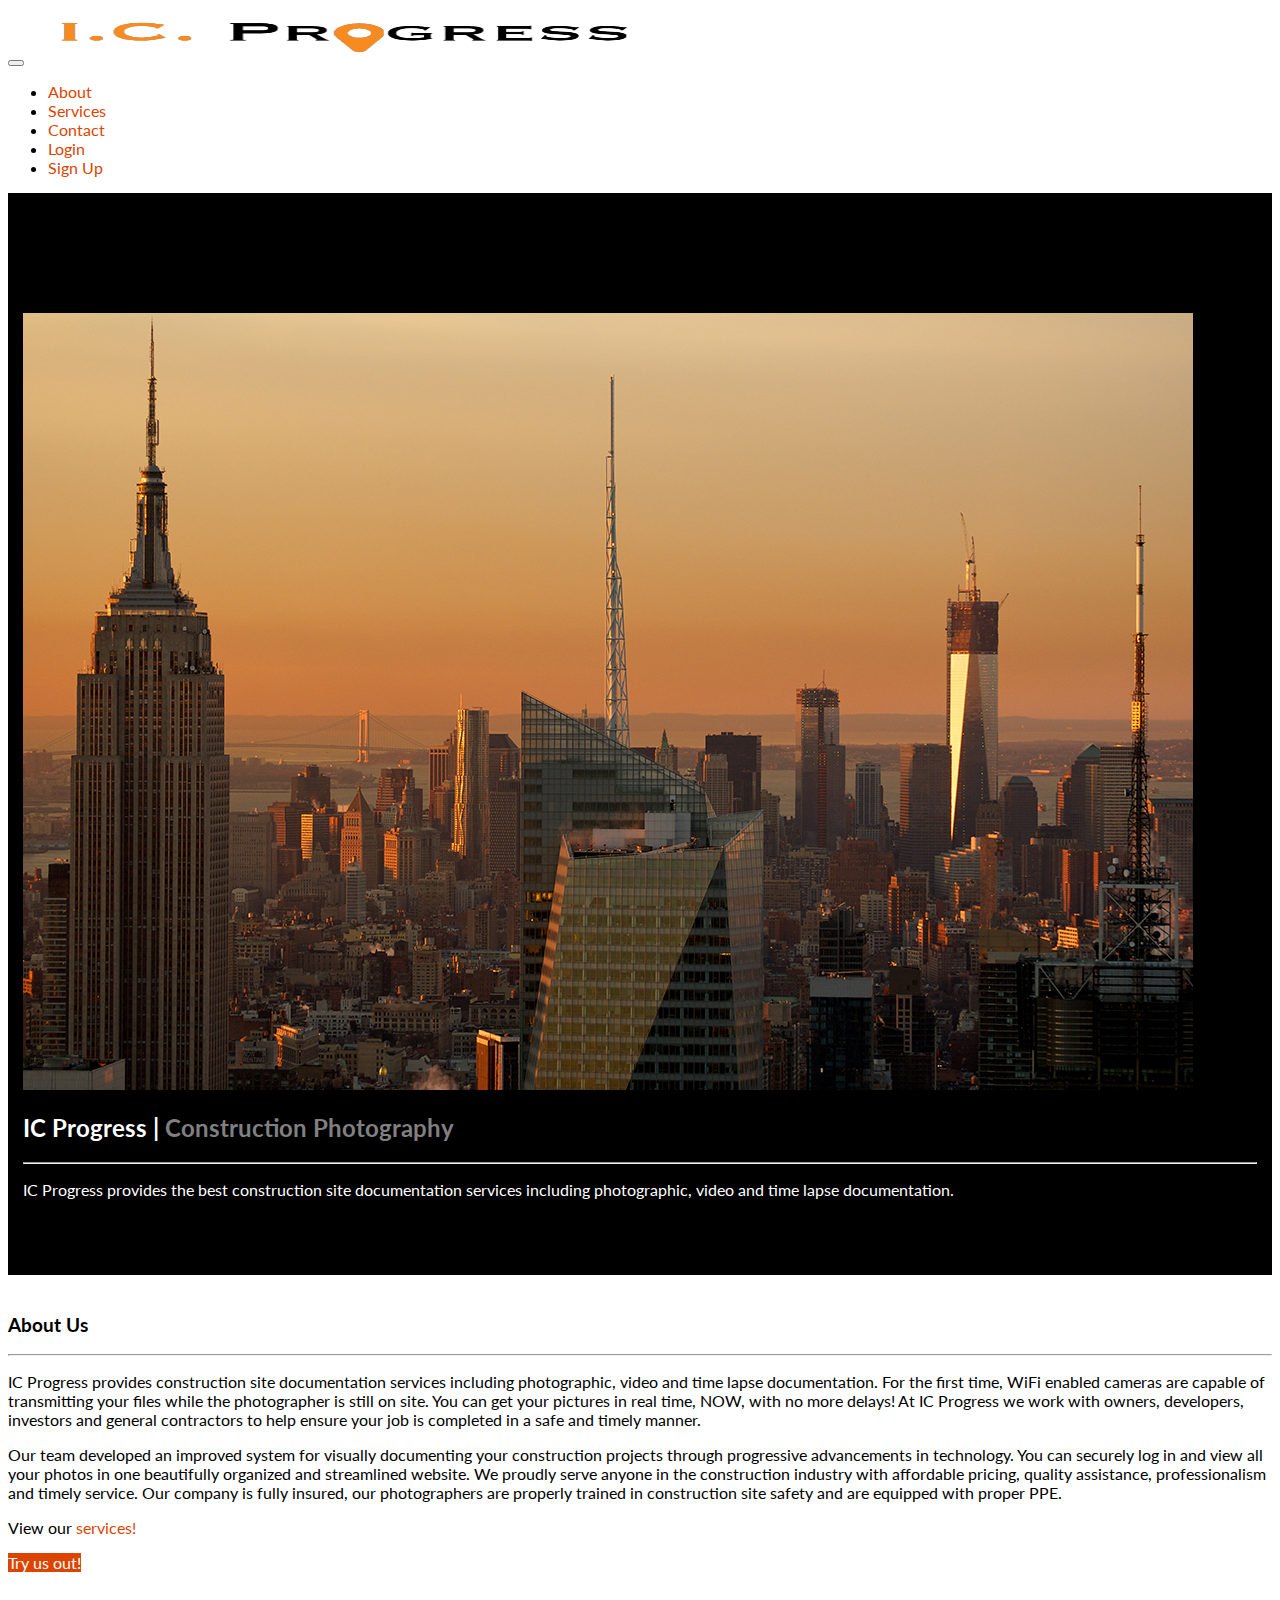
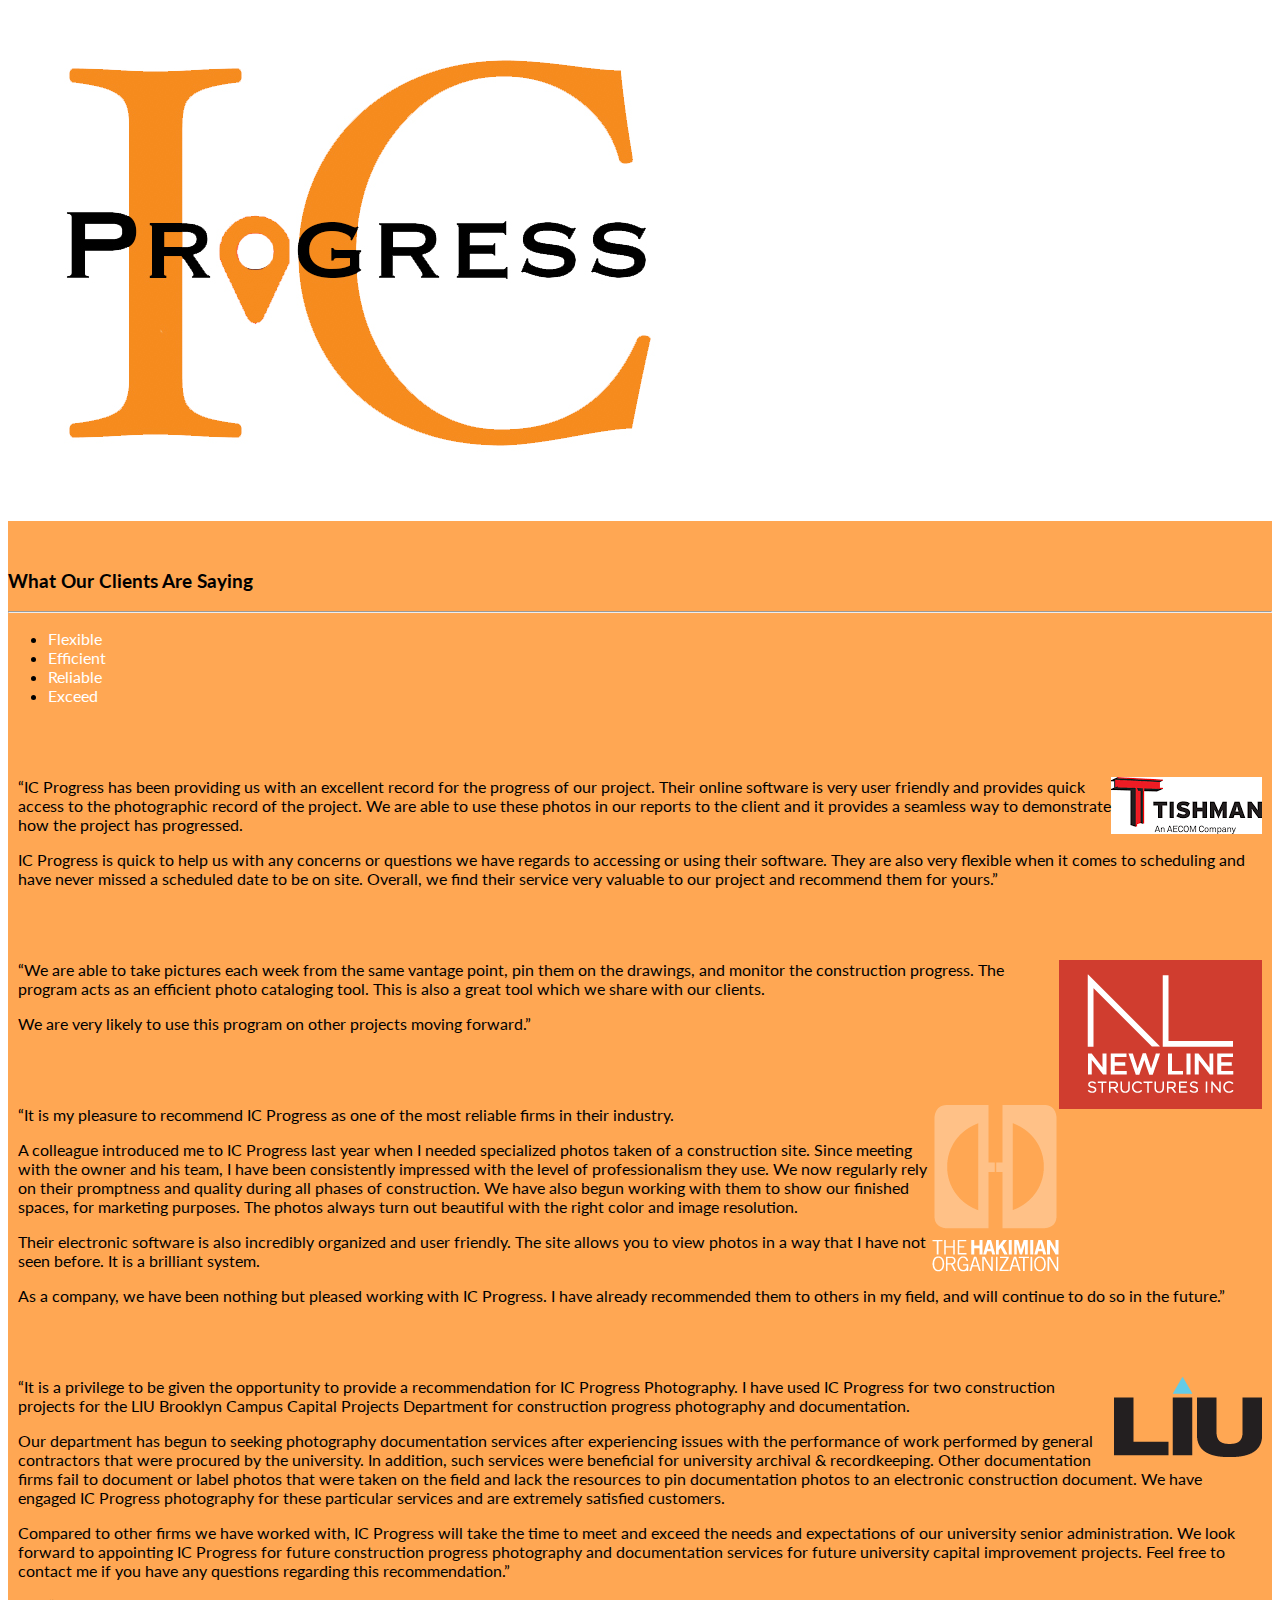
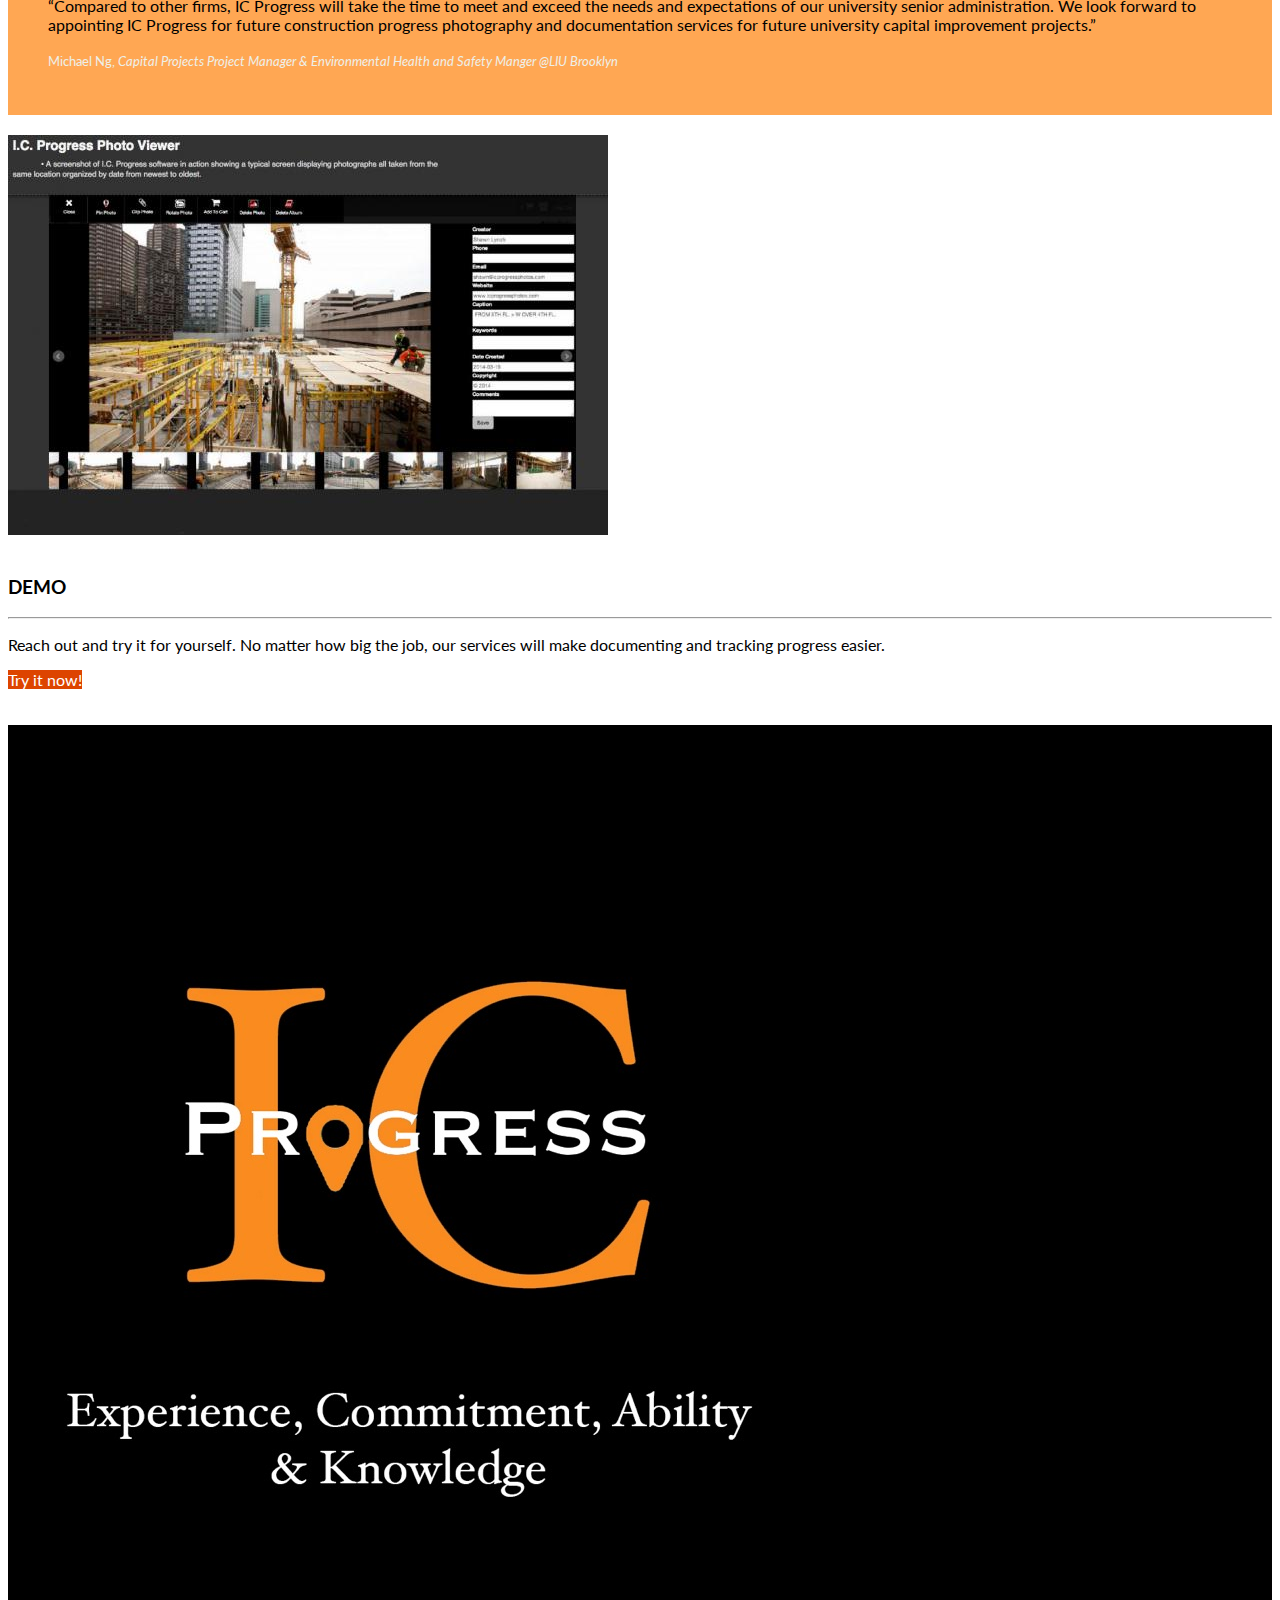
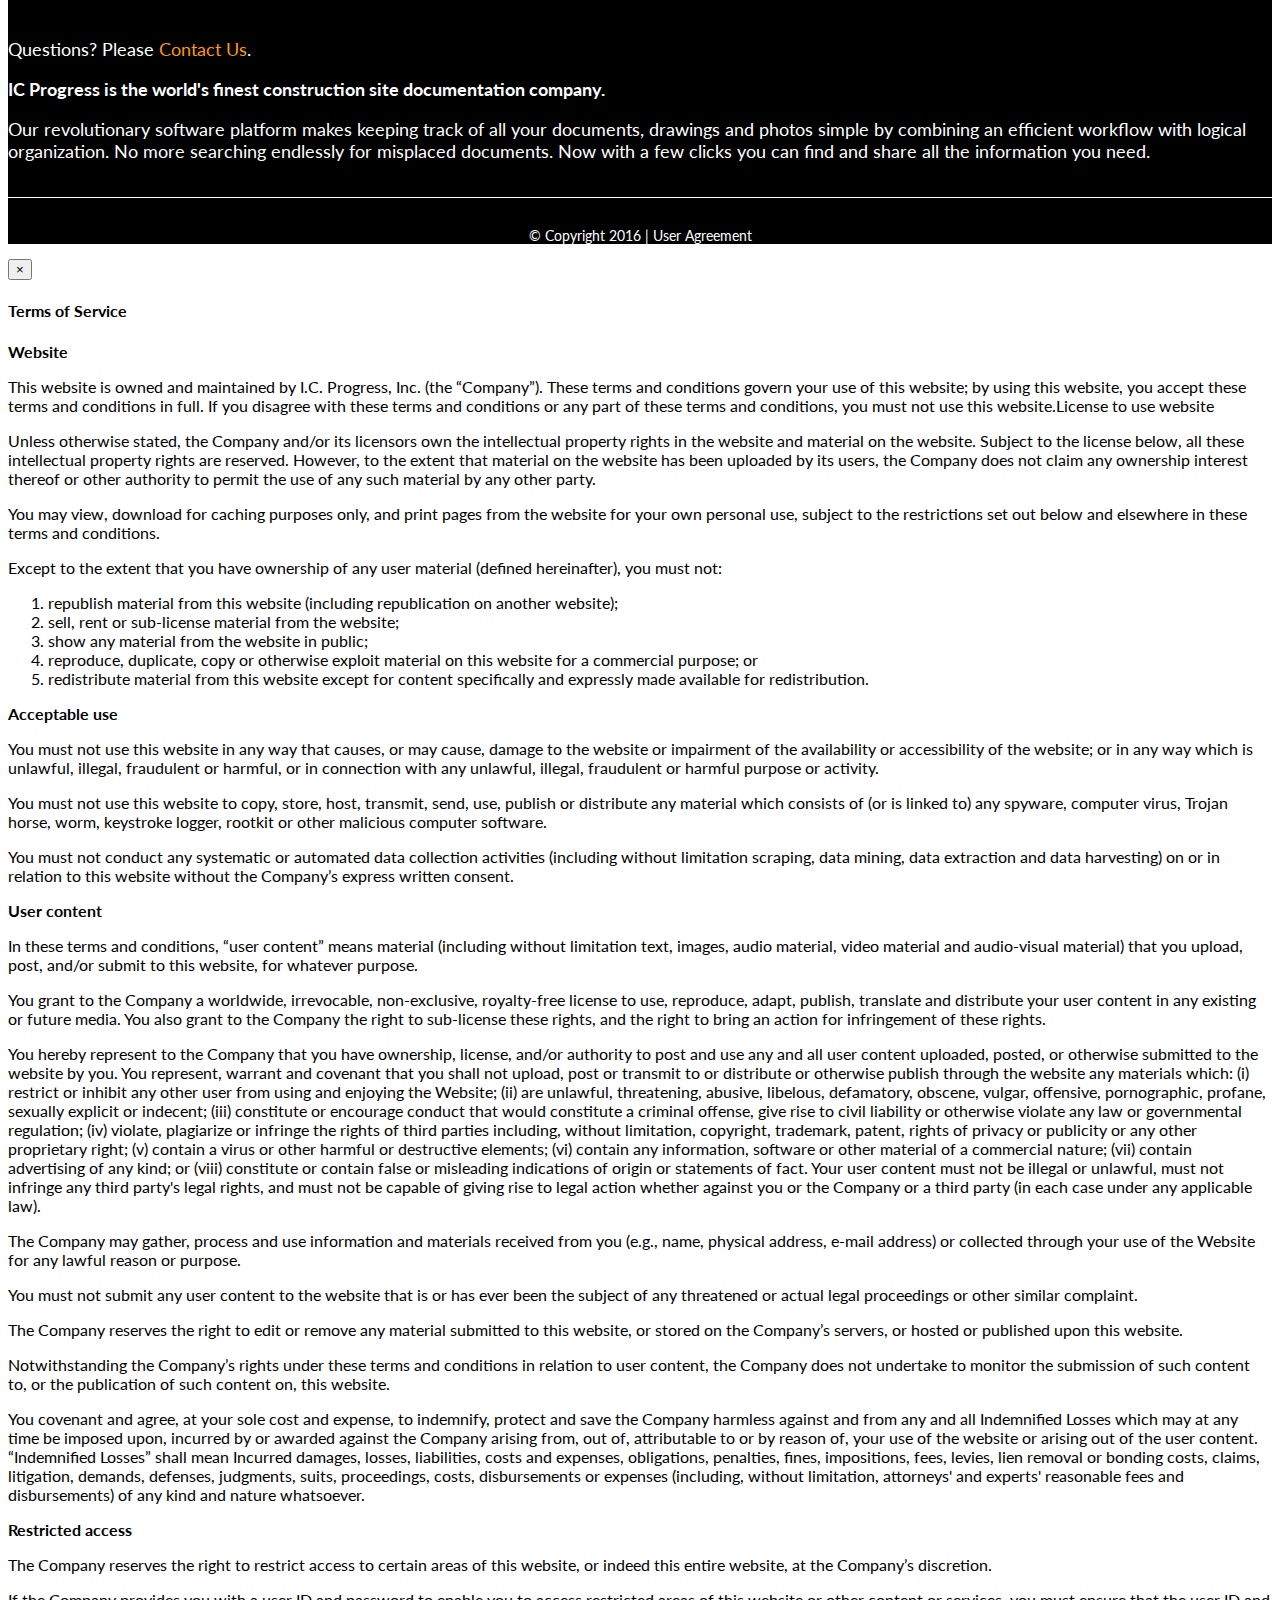
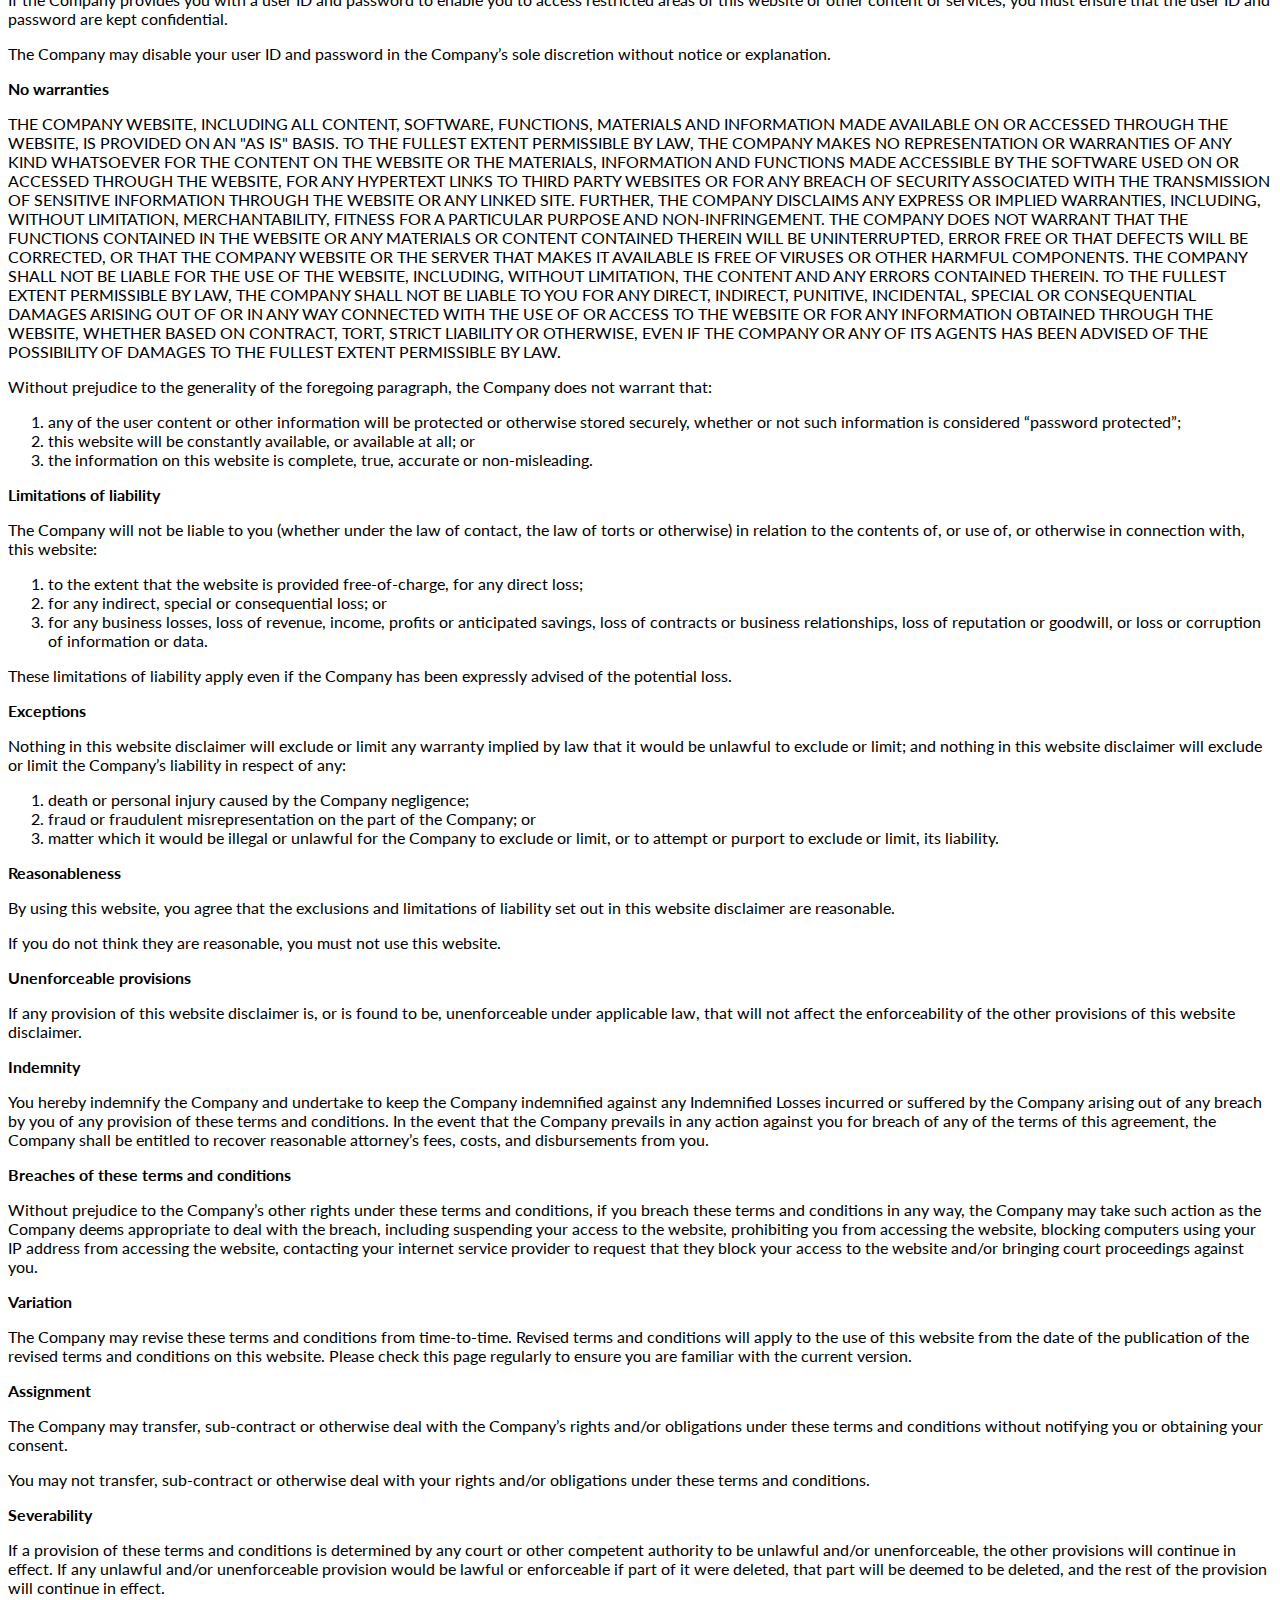
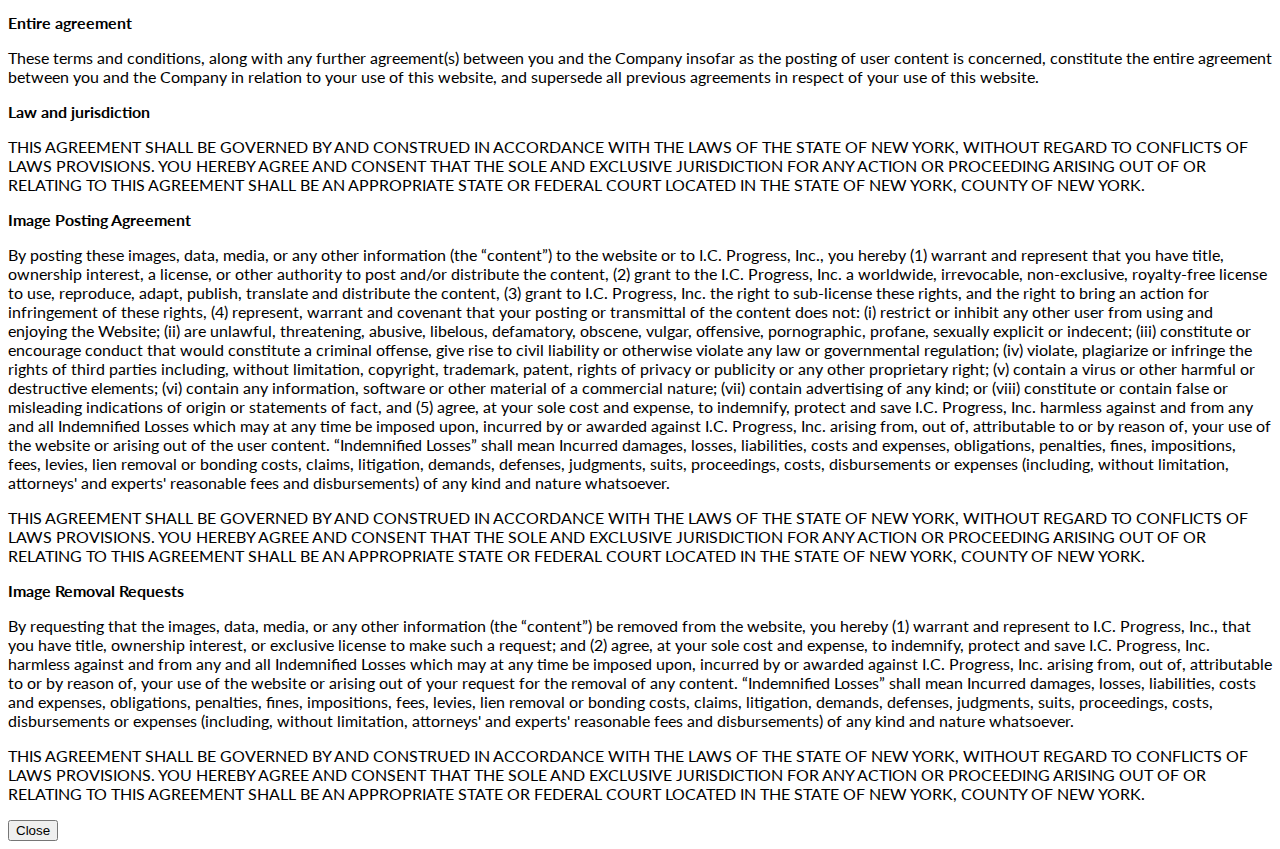
<file: about.html>
<!DOCTYPE html>
<html lang="en">
    <head>
        <meta charset="utf-8">
        <meta http-equiv="X-UA-Compatible" content="IE=edge">
        <meta name="description" content="Your description goes here">
        <meta name="keywords" content="one, two, three">
        <meta name="viewport" content="width=device-width, initial-scale=1">
        <title>IC Progress | Construction Photography</title>

        <!-- external CSS link -->
        <link rel="stylesheet" href="https://maxcdn.bootstrapcdn.com/bootstrap/3.3.6/css/bootstrap.min.css" integrity="sha384-1q8mTJOASx8j1Au+a5WDVnPi2lkFfwwEAa8hDDdjZlpLegxhjVME1fgjWPGmkzs7" crossorigin="anonymous">
        <link href='https://fonts.googleapis.com/css?family=Lato:400,300,300italic,400italic,700,700italic,900italic,900,100italic,100' rel='stylesheet' type='text/css'>
        <link rel="stylesheet" href="css/style.css">
        <link rel="stylesheet" href="https://maxcdn.bootstrapcdn.com/font-awesome/4.4.0/css/font-awesome.min.css">
    </head>


    <body>
           <!-- end navigation -->
        <nav class="navbar navbar-default navbar-fixed-top" role="navigation">
            <div class="container">
                <div class="navbar-header">
                    <button type="button" class="navbar-toggle" data-toggle="collapse" data-target=".navbar-collapse">
                        <span class="sr-only">Toggle navigation</span>
                        <span class="icon-bar"></span>
                        <span class="icon-bar"></span>
                        <span class="icon-bar"></span>
                    </button>
                    <a href="index.html" class="navbar-left"><img src="images/I.C. v2 white.png"></a> 
                </div> 
                <div class="navbar-collapse collapse">
                    <ul class="nav navbar-nav navbar-right">
                        <li><a href="about.html">About</a></li>
                        <li><a href="services.html">Services</a></li>
                        <li><a href="contact.html">Contact</a></li>
                        <li><a href="login.html">Login</a></li>
                       <li><a href="sign_up.html">Sign Up</a></li>
                    </ul>
                </div> 
             </div>      
        </nav> <!-- End of Navigation -->

        <div class="intro-block">
            <div class="container">
                <div class="row">
                    <div class="col-md-3">
                        <img class="img-responsive tpad img-rounded" src="images/manhattan.jpg">
                    </div>
                    <div class="col-md-9">
                        <h2>IC Progress | <span class="text-muted">Construction Photography</span></h2><hr>
                        <p class="lead">IC Progress provides the best construction site documentation services including photographic, video and time lapse documentation.</p>
                    </div>
                </div>
            </div>    
        </div><!-- End Intro Text -->
        
        <!-- Beginning of Services content -->
        <div class="about tpad">
            <div class = "container">
              
                
                <div class ="row">
                    <div class = "col-md-6">
                            <h3>About Us</h3><hr>
                        
                            <p>IC Progress provides construction site documentation services including photographic, video and time lapse documentation. For the first time, WiFi enabled cameras are capable of transmitting your files while the photographer is still on site. You can get your pictures in real time, NOW, with no more delays! At IC Progress we work with owners, developers, investors and general contractors to help ensure your job is completed in a safe and timely manner.
                             </p>
                            <p>Our team developed an improved system for visually documenting your construction projects through progressive advancements in technology. You can securely log in and view all your photos in one beautifully organized and streamlined website. We proudly serve anyone in the construction industry with affordable pricing, quality assistance, professionalism and timely service. Our company is fully insured, our photographers are properly trained in construction site safety and are equipped with proper PPE.</p>


                            <p> View our <a class="link" href="services.html">services!</a> </p>
                            <p class="bottomPad">
                             <a class="btn btn-large btn-primary btn-try-it-now" href="sign_up.html">Try us out!</a></p>
                            

                     
                    </div>

                    <div class = "col-md-6">
                            
                        <img class = "img-responsive tpad bottomPad" src="images/I.C. Transparent copy.jpg">
                        
                    </div>

                    
              </div>

            </div>

        </div>


             <!-- End of Video -->
               
        
       
                <div class="info">
            <div class="container">
                <div class="row">
                    <div class = "col-sm-12">
                        <h3>What Our Clients Are Saying</h3><hr>
                    </div>
                </div>

                <div class="row">
                    <div class="col-sm-6 tabbable">
                        
                        <!-- Tabs go here -->
                        <ul id="myTab" class="nav nav-tabs">
                            <li class="active"><a href="#flexible" data-toggle="tab">Flexible</a></li>
                            <li><a href="#efficient" data-toggle="tab">Efficient</a></li>
                            <li><a href="#reliable" data-toggle="tab">Reliable</a></li>
                            <li><a href="#exceed" data-toggle="tab">Exceed</a></li>
                        </ul>
                        <div class="tab-content">
                            <div class="tab-pane fade in active" id="flexible"><p><img src="images/tishman_logo.png" alt="tishman logo" class="pull-right">&ldquo;IC Progress has been providing us with an excellent record for the progress of our project. Their online software is very user friendly and provides quick access to the photographic record of the project. We are able to use these photos in our reports to the client and it provides a seamless way to demonstrate how the project has progressed. </p>
                            <p>IC Progress is quick to help us with any concerns or questions we have regards to accessing or using their software. They are also very flexible when it comes to scheduling and have never missed a scheduled date to be on site. Overall, we find their service very valuable to our project and recommend them for yours.&rdquo;</p>
                            </div>
                            <div class="tab-pane fade in" id="efficient"><p><img src="images/newline_logo.gif" alt="newline logo" class="pull-right">&ldquo;We are able to take pictures each week from the same vantage point, pin them on the drawings, and monitor the construction progress. The program acts as an efficient photo cataloging tool. This is also a great tool which we share with our clients.</p>
                                <p>We are very likely to use this program on other projects moving forward.&rdquo;</p>
                            </div>
                            <div class="tab-pane fade in" id="reliable"><p><img src="images/hakimian_logo.png" alt="hakimian logo" class="pull-right"><p>&ldquo;It is my pleasure to  recommend IC Progress as one of the most reliable firms in their industry.</p>       
                            <p>A   colleague   introduced  me  to  IC    Progress    last    year    when    I   needed  specialized 
                            photos  taken   of  a   construction    site.       Since   meeting with    the owner   and his team,   I   
                            have    been    consistently    impressed   with    the level   of  professionalism they    use.        We  
                            now regularly   rely    on  their   promptness  and quality during all  phases  of  
                            construction.       We  have    also    begun   working with    them    to  show    our finished    spaces, 
                            for marketing   purposes.   The photos  always  turn    out beautiful   with    the right   color   
                            and image   resolution.</p> 
                            <p>Their   electronic  software    is  also    incredibly  organized   and user    friendly.       The site    
                            allows  you to  view    photos  in  a   way that    I   have    not seen    before.     It  is  a   brilliant   
                            system. </p>
                            <p>As  a   company,    we  have    been    nothing but pleased working with    IC    Progress.       I   have    
                            already recommended them    to  others  in  my  field,  and will    continue    to  do  so in   the 
                            future.&rdquo;</p></div>
                            <div class="tab-pane fade in" id="exceed"><p><img src="images/LIU-logo.png" alt="long island university logo" class="pull-right"><p>&ldquo;It is a privilege to be given the opportunity to provide a recommendation for 

                                IC Progress Photography. I have used IC Progress for two construction projects for the 

                                LIU Brooklyn Campus Capital Projects Department for construction progress photography and 

                                documentation. </p><p></p>Our department has begun to seeking photography documentation services 

                                after experiencing issues with the performance of work performed by general contractors that 

                                were procured by the university. In addition, such services were beneficial for university 

                                archival & recordkeeping. Other documentation firms fail to document or label photos that 

                                were taken on the field and lack the resources to pin documentation photos to an electronic 

                                construction document. We have engaged IC Progress photography for these particular 

                                services and are extremely satisfied customers. </p><p></p>Compared to other firms we have worked 

                                with, IC Progress will take the time to meet and exceed the needs and expectations of our 

                                university senior administration. We look forward to appointing IC Progress for future 

                                construction progress photography and documentation services for future university capital 

                                improvement projects. Feel free to contact me if you have any questions regarding this 

                                recommendation.&rdquo;</p></div>
                        </div>
                    </div>
                    <div class="col-sm-4 col-sm-offset-2">
                        <!-- Quote go here -->
                        <blockquote>
                            <p>&ldquo;Compared to other firms, IC Progress will take the time to meet and exceed the needs and expectations of our university senior administration. We look forward to appointing IC Progress for future construction progress photography and documentation services for future university capital improvement projects.&rdquo;</p>
                            <small>Michael Ng, <cite title="source title">Capital Projects Project Manager & Environmental Health and Safety Manger @LIU Brooklyn</cite></small>
                        </blockquote>
                    </div>
                </div>
            </div>       
        </div>
<!-- info panel end --> 
        <div class="marketin bottomPad">
            <div class="container">
                <div class="row">
                    <div class="col-sm-6">
                        <img class="img-responsive img-rounded tpad" src="images/demo.jpg">
                    </div>
                    <div class="col-sm-6">
                        <h3 class="tpad">DEMO</h3><hr>
                        <p>Reach out and try it for yourself. No matter how big the job, our services will make documenting and tracking progress easier.</p>
                        <p><a class="btn btn-large btn-primary btn-try-it-now" href="sign_up.html">Try it now!</a></p>
                    </div>
                </div>
            </div>    
        </div> 
<!-- End Marketing Section -->
<!-- End Marketing Section -->
<footer id="footer" role="contentinfo" class="bottomPad"> 
            <div class="container">     
                <div class="row">
                    <div class="col-lg-3 col-md-3 col-sm-6">
                        <a href="contact.html" target="_blank">
  <img src="images/Inverse311.jpg" class="img-responsive" alt="Logo for IC Progress" title="IC Progress Logo">
    </a>
                    </div>
                    <div class="col-lg-9 col-md-9 col-sm-6" id="copyright">
                        <p class="title">Questions? Please <a href="contact.html">Contact Us</a>.</p>
                        <p><strong> IC Progress is the world's finest construction site documentation company.</strong></p>                
                        <p>Our revolutionary software platform makes keeping track of all your documents, drawings and photos simple by combining an efficient workflow with logical organization. No more searching endlessly for misplaced documents. Now with a few clicks you can find and share all the information you need.</p> 
                    </div>
                    
                </div>
                <div id="footer-nav">
                    <p>© Copyright 2016 | <a data-toggle="modal" data-target="#userModal">User Agreement</a></p>
                </div>
                
            </div>          
        </footer> <!-- End of footer -->  
        <!-- Modal -->
                <div class="modal fade" id="userModal" tabindex="-1" role="dialog" aria-labelledby="myModalLabel">
                  <div class="modal-dialog" role="document">
                    <div class="modal-content">
                      <div class="modal-header">
                        <button type="button" class="close" data-dismiss="modal" aria-label="Close"><span aria-hidden="true">&times;</span></button>
                        <h4 class="modal-title" id="myModalLabel">Terms of Service</h4>
                      </div>
                      <div class="modal-body"> <!-- beginning of modal  -->

                        
                            <div class="row">
                                <div class="col-lg-12">
                                    <strong>Website</strong>

                                <p>This website is owned and maintained by I.C. Progress, Inc. (the “Company”). These terms and conditions govern your use of this website; by using this website, you accept these terms and conditions in full. If you disagree with these terms and conditions or any part of these terms and conditions, you must not use this website.</

                                <strong>License to use website</strong>

                                <p>Unless otherwise stated, the Company and/or its licensors own the intellectual property rights in the website and material on the website. Subject to the license below, all these intellectual property rights are reserved. However, to the extent that material on the website has been uploaded by its users, the Company does not claim any ownership interest thereof or other authority to permit the use of any such material by any other party.</p>

                                <p>You may view, download for caching purposes only, and print pages from the website for your own personal use, subject to the restrictions set out below and elsewhere in these terms and conditions.</p>

                                <p> Except to the extent that you have ownership of any user material (defined hereinafter), you must not:</p>
                                <ol>
                                    <li>republish material from this website (including republication on another website);</li>
                                    <li>sell, rent or sub-license material from the website;</li>
                                    <li>show any material from the website in public;</li>
                                    <li>reproduce, duplicate, copy or otherwise exploit material on this website for a commercial purpose; or</li>
                                    <li>redistribute material from this website except for content specifically and expressly made available for redistribution.</li>
                                </ol>
                                <strong> Acceptable use</strong>

                                <p> You must not use this website in any way that causes, or may cause, damage to the website or impairment of the availability or accessibility of the website; or in any way which is unlawful, illegal, fraudulent or harmful, or in connection with any unlawful, illegal, fraudulent or harmful purpose or activity.</p>

                                <p> You must not use this website to copy, store, host, transmit, send, use, publish or distribute any material which consists of (or is linked to) any spyware, computer virus, Trojan horse, worm, keystroke logger, rootkit or other malicious computer software.</p>

                                <p>You must not conduct any systematic or automated data collection activities (including without limitation scraping, data mining, data extraction and data harvesting) on or in relation to this website without the Company’s express written consent.</p>

                                <strong>User content</strong>

                                <p> In these terms and conditions, “user content” means material (including without limitation text, images, audio material, video material and audio-visual material) that you upload, post, and/or submit to this website, for whatever purpose.</p>

                                <p> You grant to the Company a worldwide, irrevocable, non-exclusive, royalty-free license to use, reproduce, adapt, publish, translate and distribute your user content in any existing or future media. You also grant to the Company the right to sub-license these rights, and the right to bring an action for infringement of these rights.</p>

                                <p> You hereby represent to the Company that you have ownership, license, and/or authority to post and use any and all user content uploaded, posted, or otherwise submitted to the website by you. You represent, warrant and covenant that you shall not upload, post or transmit to or distribute or otherwise publish through the website any materials which: (i) restrict or inhibit any other user from using and enjoying the Website; (ii) are unlawful, threatening, abusive, libelous, defamatory, obscene, vulgar, offensive, pornographic, profane, sexually explicit or indecent; (iii)
                                    constitute
                                    or encourage conduct that would constitute a criminal offense, give rise to civil liability or otherwise violate any law or governmental regulation; (iv) violate, plagiarize or infringe the rights of third parties including, without limitation, copyright, trademark, patent, rights of privacy or publicity or any other proprietary right; (v) contain a virus or other harmful or destructive elements; (vi) contain any information, software or other material of a commercial nature; (vii) contain advertising of any kind; or (viii) constitute or contain false or misleading indications
                                    of
                                    origin or statements of fact. Your user content must not be illegal or unlawful, must not infringe any third party's legal rights, and must not be capable of giving rise to legal action whether against you or the Company or a third party (in each case under any applicable law).</p>

                                <p> The Company may gather, process and use information and materials received from you (e.g., name, physical address, e-mail address) or collected through your use of the Website for any lawful reason or purpose.</p>

                                <p> You must not submit any user content to the website that is or has ever been the subject of any threatened or actual legal proceedings or other similar complaint.</p>

                                <p> The Company reserves the right to edit or remove any material submitted to this website, or stored on the Company’s servers, or hosted or published upon this website.</p>

                                <p> Notwithstanding the Company’s rights under these terms and conditions in relation to user content, the Company does not undertake to monitor the submission of such content to, or the publication of such content on, this website.</p>

                                <p> You covenant and agree, at your sole cost and expense, to indemnify, protect and save the Company harmless against and from any and all Indemnified Losses which may at any time be imposed upon, incurred by or awarded against the Company arising from, out of, attributable to or by reason of, your use of the website or arising out of the user content. “Indemnified Losses” shall mean Incurred damages, losses, liabilities, costs and expenses, obligations, penalties, fines, impositions, fees, levies, lien removal or bonding costs, claims, litigation, demands, defenses, judgments,
                                    suits,
                                    proceedings, costs, disbursements or expenses (including, without limitation, attorneys' and experts' reasonable fees and disbursements) of any kind and nature whatsoever.</p>

                                <strong> Restricted access</strong>

                                <p> The Company reserves the right to restrict access to certain areas of this website, or indeed this entire website, at the Company’s discretion.</p>

                                <p> If the Company provides you with a user ID and password to enable you to access restricted areas of this website or other content or services, you must ensure that the user ID and password are kept confidential.</p>

                                <p> The Company may disable your user ID and password in the Company’s sole discretion without notice or explanation.</p>

                                <strong> No warranties</strong>

                                <p> THE COMPANY WEBSITE, INCLUDING ALL CONTENT, SOFTWARE, FUNCTIONS, MATERIALS AND INFORMATION MADE AVAILABLE ON OR ACCESSED THROUGH THE WEBSITE, IS PROVIDED ON AN "AS IS" BASIS. TO THE FULLEST EXTENT PERMISSIBLE BY LAW, THE COMPANY MAKES NO REPRESENTATION OR WARRANTIES OF ANY KIND WHATSOEVER FOR THE CONTENT ON THE WEBSITE OR THE MATERIALS, INFORMATION AND FUNCTIONS MADE ACCESSIBLE BY THE SOFTWARE USED ON OR ACCESSED THROUGH THE WEBSITE, FOR ANY HYPERTEXT LINKS TO THIRD PARTY WEBSITES OR FOR ANY BREACH OF SECURITY ASSOCIATED WITH THE TRANSMISSION OF SENSITIVE INFORMATION THROUGH
                                    THE
                                    WEBSITE OR ANY LINKED SITE. FURTHER, THE COMPANY DISCLAIMS ANY EXPRESS OR IMPLIED WARRANTIES, INCLUDING, WITHOUT LIMITATION, MERCHANTABILITY, FITNESS FOR A PARTICULAR PURPOSE AND NON-INFRINGEMENT. THE COMPANY DOES NOT WARRANT THAT THE FUNCTIONS CONTAINED IN THE WEBSITE OR ANY MATERIALS OR CONTENT CONTAINED THEREIN WILL BE UNINTERRUPTED, ERROR FREE OR THAT DEFECTS WILL BE CORRECTED, OR THAT THE COMPANY WEBSITE OR THE SERVER THAT MAKES IT AVAILABLE IS FREE OF VIRUSES OR OTHER HARMFUL COMPONENTS. THE COMPANY SHALL NOT BE LIABLE FOR THE USE OF THE WEBSITE, INCLUDING, WITHOUT
                                    LIMITATION, THE CONTENT AND ANY ERRORS CONTAINED THEREIN. TO THE FULLEST EXTENT PERMISSIBLE BY LAW, THE COMPANY SHALL NOT BE LIABLE TO YOU FOR ANY DIRECT, INDIRECT, PUNITIVE, INCIDENTAL, SPECIAL OR CONSEQUENTIAL DAMAGES ARISING OUT OF OR IN ANY WAY CONNECTED WITH THE USE OF OR ACCESS TO THE WEBSITE OR FOR ANY INFORMATION OBTAINED THROUGH THE WEBSITE, WHETHER BASED ON CONTRACT, TORT, STRICT LIABILITY OR OTHERWISE, EVEN IF THE COMPANY OR ANY OF ITS AGENTS HAS BEEN ADVISED OF THE POSSIBILITY OF DAMAGES TO THE FULLEST EXTENT PERMISSIBLE BY LAW.</p>

                                Without prejudice to the generality of the foregoing paragraph, the Company does not warrant that:
                                <ol>
                                    <li>any of the user content or other information will be protected or otherwise stored securely, whether or not such information is considered “password protected”;</li>
                                    <li>this website will be constantly available, or available at all; or</li>
                                    <li>the information on this website is complete, true, accurate or non-misleading.</li>
                                </ol>
                                <strong> Limitations of liability</strong>

                                <p> The Company will not be liable to you (whether under the law of contact, the law of torts or otherwise) in relation to the contents of, or use of, or otherwise in connection with, this website:</p>
                                <ol>
                                    <li>to the extent that the website is provided free-of-charge, for any direct loss;</li>
                                    <li>for any indirect, special or consequential loss; or</li>
                                    <li>for any business losses, loss of revenue, income, profits or anticipated savings, loss of contracts or business relationships, loss of reputation or goodwill, or loss or corruption of information or data.</li>
                                </ol>
                                <p> These limitations of liability apply even if the Company has been expressly advised of the potential loss.</p>

                                <strong> Exceptions</strong>

                                <p> Nothing in this website disclaimer will exclude or limit any warranty implied by law that it would be unlawful to exclude or limit; and nothing in this website disclaimer will exclude or limit the Company’s liability in respect of any:</p>

                                <ol>
                                    <li>death or personal injury caused by the Company negligence;</li>
                                    <li>fraud or fraudulent misrepresentation on the part of the Company; or</li>
                                    <li>matter which it would be illegal or unlawful for the Company to exclude or limit, or to attempt or purport to exclude or limit, its liability.</li>
                                </ol>
                                <strong> Reasonableness</strong>

                                <p> By using this website, you agree that the exclusions and limitations of liability set out in this website disclaimer are reasonable.</p>

                                <p> If you do not think they are reasonable, you must not use this website.</p>

                                <strong> Unenforceable provisions</strong>

                                <p> If any provision of this website disclaimer is, or is found to be, unenforceable under applicable law, that will not affect the enforceability of the other provisions of this website disclaimer.</p>

                                <strong> Indemnity</strong>

                                <p> You hereby indemnify the Company and undertake to keep the Company indemnified against any Indemnified Losses incurred or suffered by the Company arising out of any breach by you of any provision of these terms and conditions. In the event that the Company prevails in any action against you for breach of any of the terms of this agreement, the Company shall be entitled to recover reasonable attorney’s fees, costs, and disbursements from you.</p>

                                <strong> Breaches of these terms and conditions</strong>

                                <p> Without prejudice to the Company’s other rights under these terms and conditions, if you breach these terms and conditions in any way, the Company may take such action as the Company deems appropriate to deal with the breach, including suspending your access to the website, prohibiting you from accessing the website, blocking computers using your IP address from accessing the website, contacting your internet service provider to request that they block your access to the website and/or bringing court proceedings against you.</p>

                                <strong> Variation</strong>

                                <p> The Company may revise these terms and conditions from time-to-time. Revised terms and conditions will apply to the use of this website from the date of the publication of the revised terms and conditions on this website. Please check this page regularly to ensure you are familiar with the current version.</p>

                                <strong> Assignment</strong>

                                <p> The Company may transfer, sub-contract or otherwise deal with the Company’s rights and/or obligations under these terms and conditions without notifying you or obtaining your consent.</p>

                                <p> You may not transfer, sub-contract or otherwise deal with your rights and/or obligations under these terms and conditions.</p>

                                <strong> Severability</strong>

                                <p> If a provision of these terms and conditions is determined by any court or other competent authority to be unlawful and/or unenforceable, the other provisions will continue in effect. If any unlawful and/or unenforceable provision would be lawful or enforceable if part of it were deleted, that part will be deemed to be deleted, and the rest of the provision will continue in effect.</p>

                                <strong> Entire agreement</strong>

                                <p> These terms and conditions, along with any further agreement(s) between you and the Company insofar as the posting of user content is concerned, constitute the entire agreement between you and the Company in relation to your use of this website, and supersede all previous agreements in respect of your use of this website.</p>

                                <strong> Law and jurisdiction</strong>

                                <p> THIS AGREEMENT SHALL BE GOVERNED BY AND CONSTRUED IN ACCORDANCE WITH THE LAWS OF THE STATE OF NEW YORK, WITHOUT REGARD TO CONFLICTS OF LAWS PROVISIONS. YOU HEREBY AGREE AND CONSENT THAT THE SOLE AND EXCLUSIVE JURISDICTION FOR ANY ACTION OR PROCEEDING ARISING OUT OF OR RELATING TO THIS AGREEMENT SHALL BE AN APPROPRIATE STATE OR FEDERAL COURT LOCATED IN THE STATE OF NEW YORK, COUNTY OF NEW YORK.</p>

                                <strong>Image Posting Agreement</strong>

                                <p> By posting these images, data, media, or any other information (the “content”) to the website or to I.C. Progress, Inc., you hereby (1) warrant and represent that you have title, ownership interest, a license, or other authority to post and/or distribute the content, (2) grant to the I.C. Progress, Inc. a worldwide, irrevocable, non-exclusive, royalty-free license to use, reproduce, adapt, publish, translate and distribute the content, (3) grant to I.C. Progress, Inc. the right to sub-license these rights, and the right to bring an action for infringement of these rights, (4)
                                    represent, warrant and covenant that your posting or transmittal of the content does not: (i) restrict or inhibit any other user from using and enjoying the Website; (ii) are unlawful, threatening, abusive, libelous, defamatory, obscene, vulgar, offensive, pornographic, profane, sexually explicit or indecent; (iii) constitute or encourage conduct that would constitute a criminal offense, give rise to civil liability or otherwise violate any law or governmental regulation; (iv) violate, plagiarize or infringe the rights of third parties including, without limitation, copyright,
                                    trademark, patent, rights of privacy or publicity or any other proprietary right; (v) contain a virus or other harmful or destructive elements; (vi) contain any information, software or other material of a commercial nature; (vii) contain advertising of any kind; or (viii) constitute or contain false or misleading indications of origin or statements of fact, and (5) agree, at your sole cost and expense, to indemnify, protect and save I.C. Progress, Inc. harmless against and from any and all Indemnified Losses which may at any time be imposed upon, incurred by or awarded against
                                    I.C. Progress, Inc. arising from, out of, attributable to or by reason of, your use of the website or arising out of the user content. “Indemnified Losses” shall mean Incurred damages, losses, liabilities, costs and expenses, obligations, penalties, fines, impositions, fees, levies, lien removal or bonding costs, claims, litigation, demands, defenses, judgments, suits, proceedings, costs, disbursements or expenses (including, without limitation, attorneys' and experts' reasonable fees and disbursements) of any kind and nature whatsoever.
                                </p>

                                <p> THIS AGREEMENT SHALL BE GOVERNED BY AND CONSTRUED IN ACCORDANCE WITH THE LAWS OF THE STATE OF NEW YORK, WITHOUT REGARD TO CONFLICTS OF LAWS PROVISIONS. YOU HEREBY AGREE AND CONSENT THAT THE SOLE AND EXCLUSIVE JURISDICTION FOR ANY ACTION OR PROCEEDING ARISING OUT OF OR RELATING TO THIS AGREEMENT SHALL BE AN APPROPRIATE STATE OR FEDERAL COURT LOCATED IN THE STATE OF NEW YORK, COUNTY OF NEW YORK.
                                </p>

                                <strong>Image Removal Requests</strong>

                                <p> By requesting that the images, data, media, or any other information (the “content”) be removed from the website, you hereby (1) warrant and represent to I.C. Progress, Inc., that you have title, ownership interest, or exclusive license to make such a request; and (2) agree, at your sole cost and expense, to indemnify, protect and save I.C. Progress, Inc. harmless against and from any and all Indemnified Losses which may at any time be imposed upon, incurred by or awarded against I.C. Progress, Inc. arising from, out of, attributable to or by reason of, your use of the website
                                    or arising out of your request for the removal of any content. “Indemnified Losses” shall mean Incurred damages, losses, liabilities, costs and expenses, obligations, penalties, fines, impositions, fees, levies, lien removal or bonding costs, claims, litigation, demands, defenses, judgments, suits, proceedings, costs, disbursements or expenses (including, without limitation, attorneys' and experts' reasonable fees and disbursements) of any kind and nature whatsoever.</p>


                                <p> THIS AGREEMENT SHALL BE GOVERNED BY AND CONSTRUED IN ACCORDANCE WITH THE LAWS OF THE STATE OF NEW YORK, WITHOUT REGARD TO CONFLICTS OF LAWS PROVISIONS. YOU HEREBY AGREE AND CONSENT THAT THE SOLE AND EXCLUSIVE JURISDICTION FOR ANY ACTION OR PROCEEDING ARISING OUT OF OR RELATING TO THIS AGREEMENT SHALL BE AN APPROPRIATE STATE OR FEDERAL COURT LOCATED IN THE STATE OF NEW YORK, COUNTY OF NEW YORK.</p>
                                </div>
                            </div>
                        <div class="modal-footer">
                        <button type="button" class="btn btn-default" data-dismiss="modal">Close</button>
                        
                      </div>

                      </div> <!-- End of Modal  -->
            

            <script src="http://ajax.googleapis.com/ajax/libs/jquery/2.1.3/jquery.min.js"></script>
            <script src="https://maxcdn.bootstrapcdn.com/bootstrap/3.3.6/js/bootstrap.min.js" integrity="sha384-0mSbJDEHialfmuBBQP6A4Qrprq5OVfW37PRR3j5ELqxss1yVqOtnepnHVP9aJ7xS" crossorigin="anonymous"></script>
            <script type="text/javascript" src="js/covervid.js"></script>
            <script src="js/bootstrap-hover-dropdown.js"></script>
            <script type="text/javascript" src="js/app.js"></script>
                <script type="text/javascript">
                    // If using jQuery
                        // $('.covervid-video').coverVid(1920, 1080);
                        $('.covervid-video').coverVid(640, 360);
                    // If not using jQuery (Native Javascript)
                        // coverVid(document.querySelector('.masthead-video'), 640, 360);
                </script>
    </body>
</html>
</file>
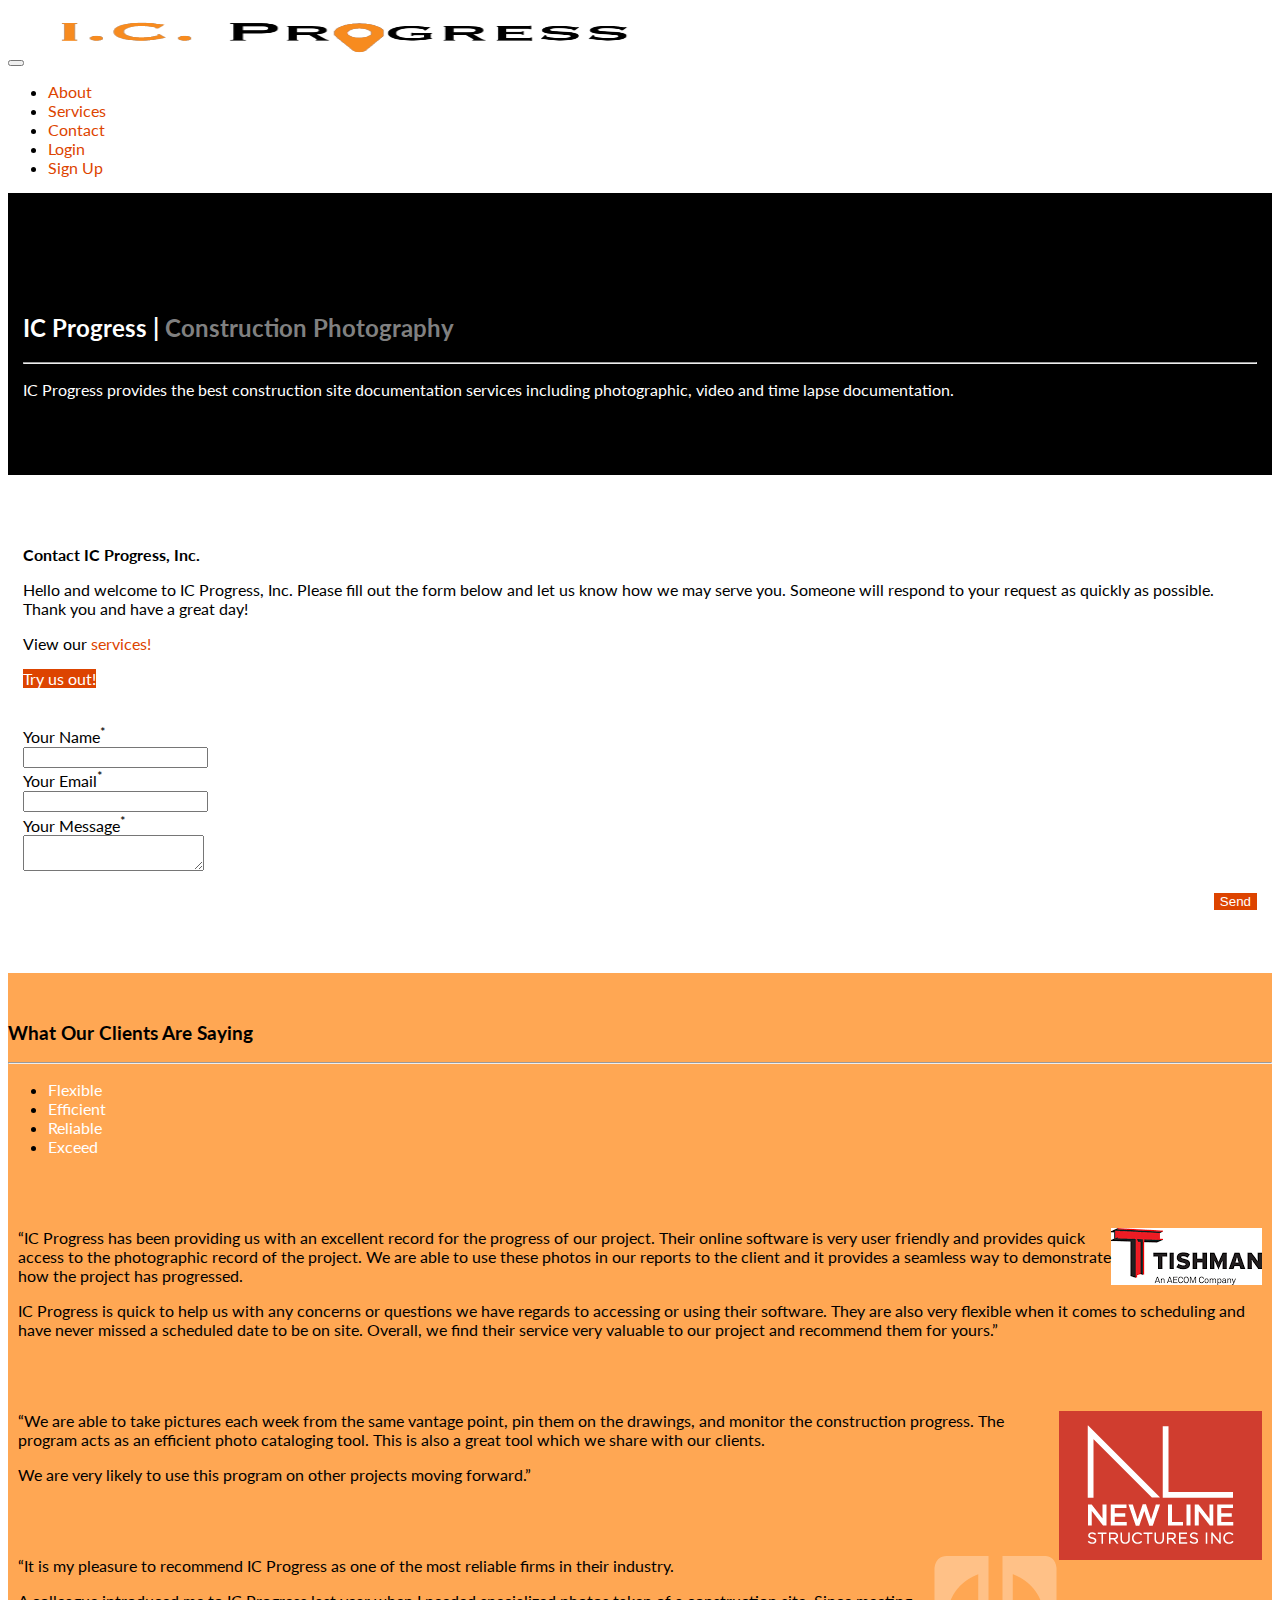
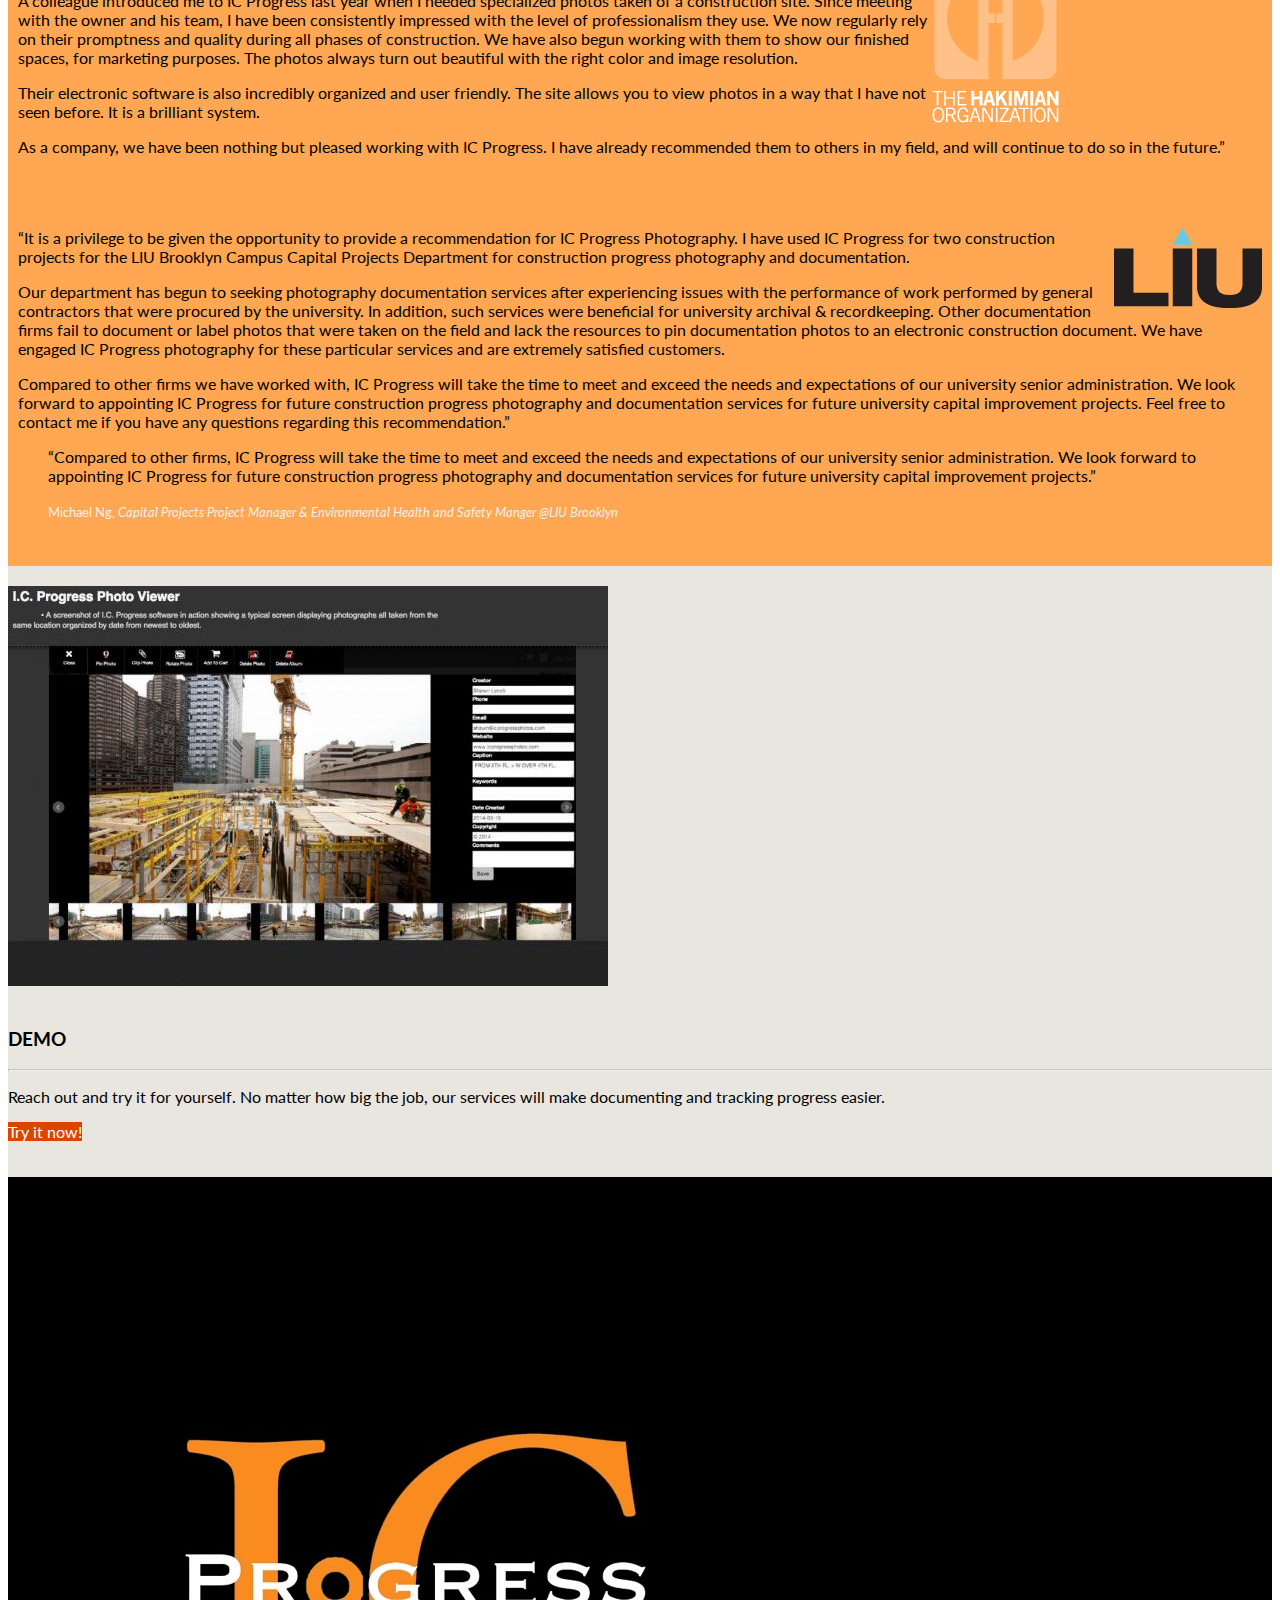
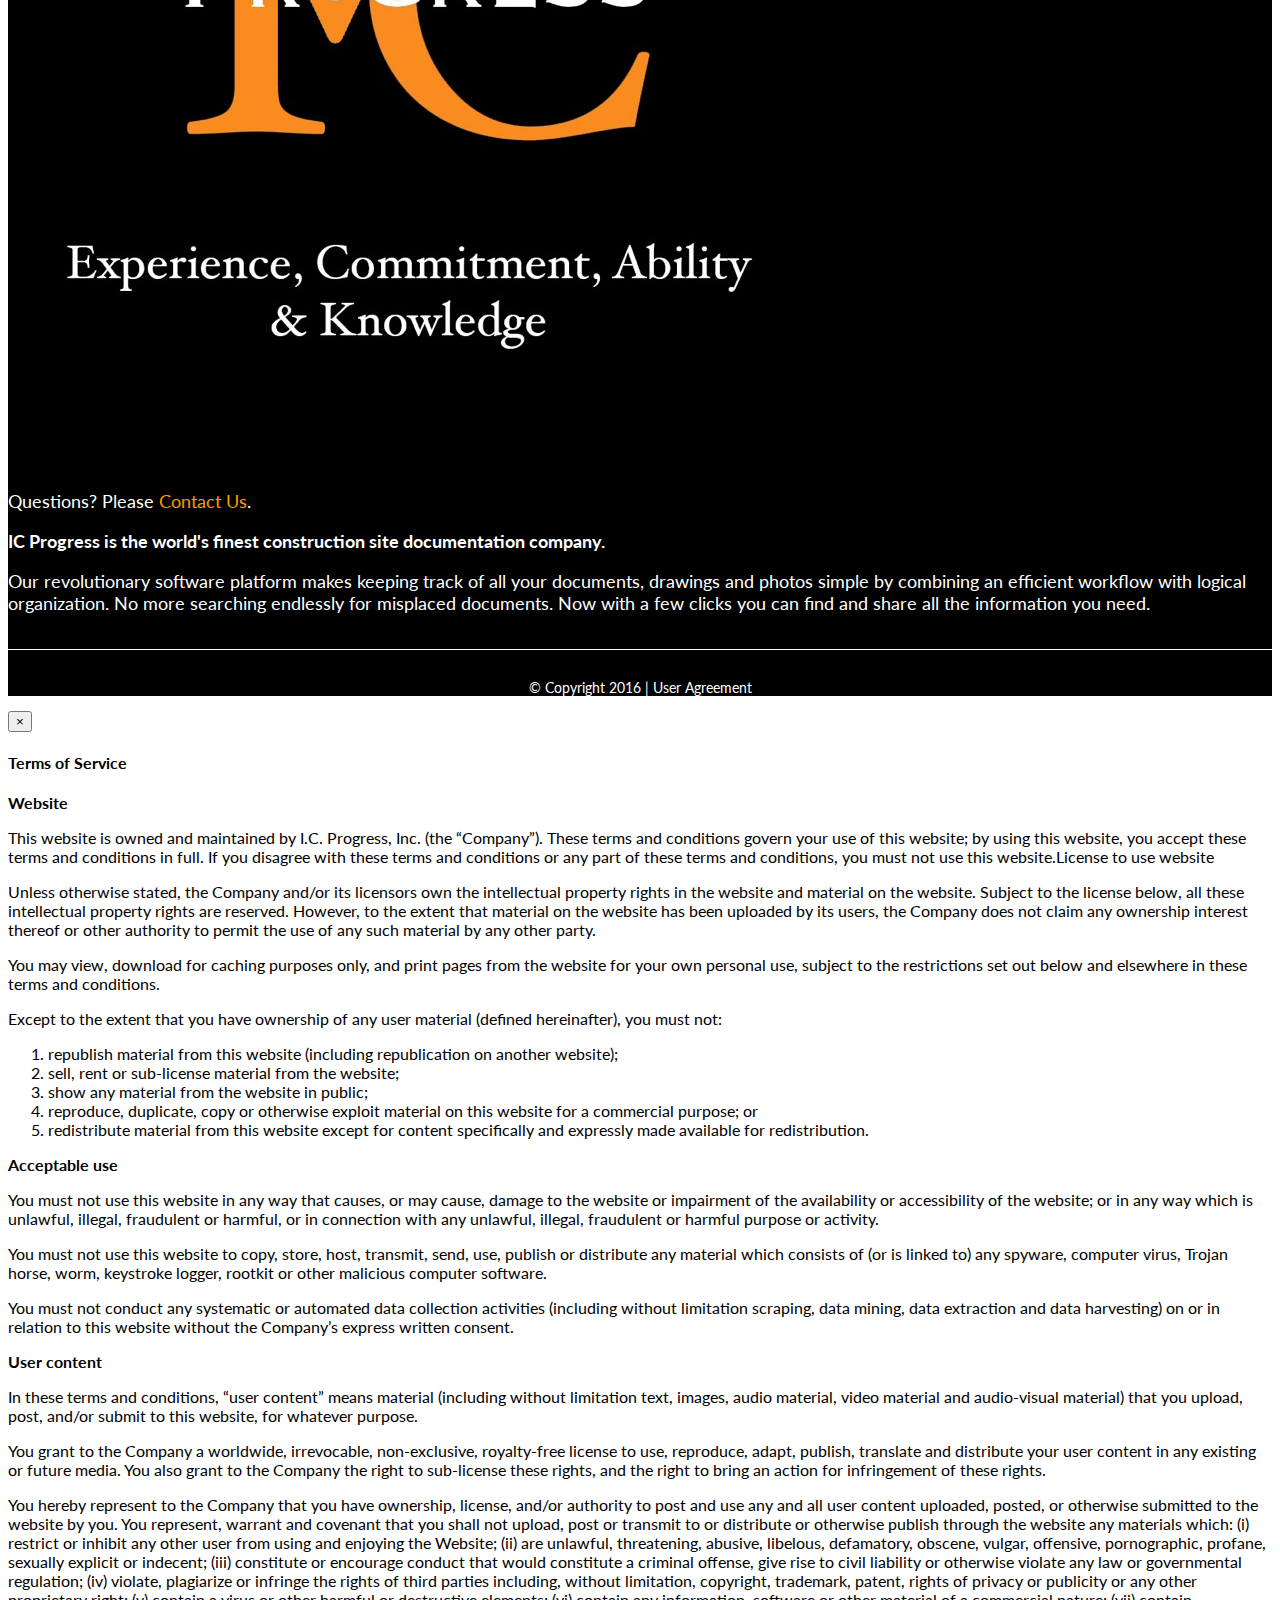
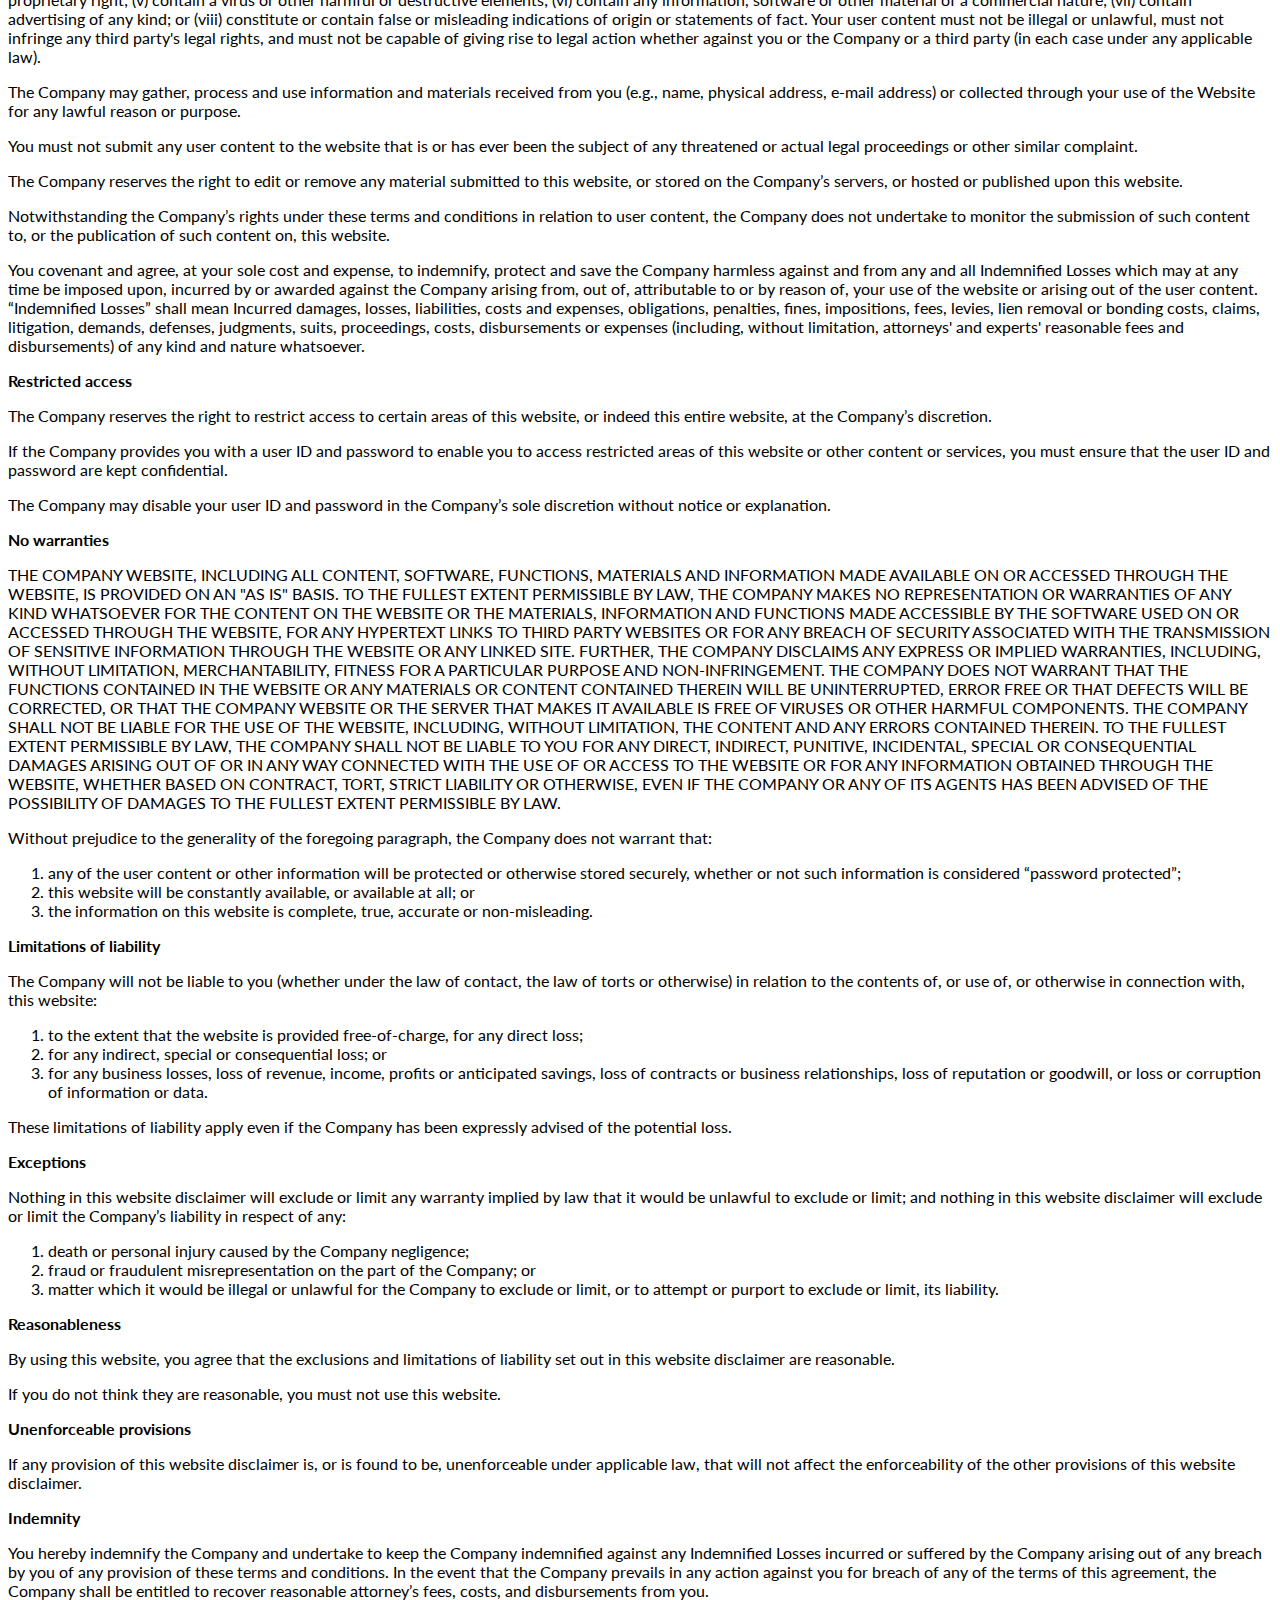
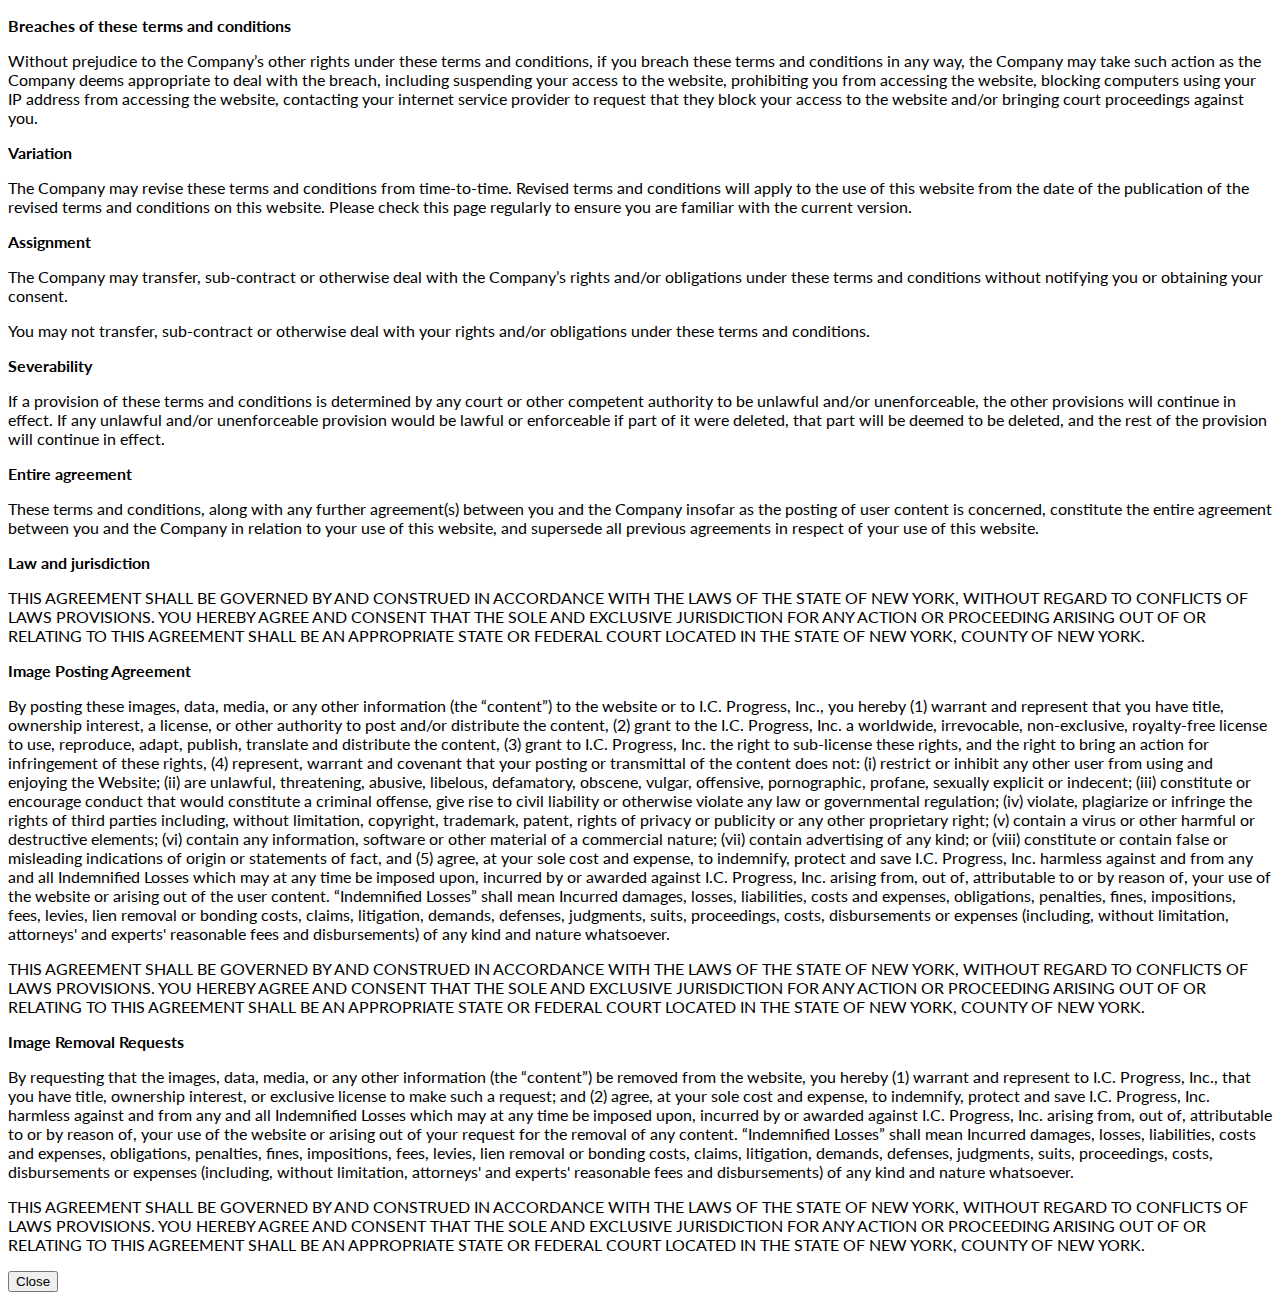
<file: contact.html>
<!DOCTYPE html>
<html lang="en">
    <head>
        <meta charset="utf-8">
        <meta http-equiv="X-UA-Compatible" content="IE=edge">
        <meta name="description" content="Your description goes here">
        <meta name="keywords" content="one, two, three">
        <meta name="viewport" content="width=device-width, initial-scale=1">
        <title>IC Progress | Construction Photography</title>

        <!-- external CSS link -->
        <link rel="stylesheet" href="https://maxcdn.bootstrapcdn.com/bootstrap/3.3.6/css/bootstrap.min.css" integrity="sha384-1q8mTJOASx8j1Au+a5WDVnPi2lkFfwwEAa8hDDdjZlpLegxhjVME1fgjWPGmkzs7" crossorigin="anonymous">
        <link href='https://fonts.googleapis.com/css?family=Lato:400,300,300italic,400italic,700,700italic,900italic,900,100italic,100' rel='stylesheet' type='text/css'>
        <link rel="stylesheet" href="css/style.css">
        <link rel="stylesheet" href="https://maxcdn.bootstrapcdn.com/font-awesome/4.4.0/css/font-awesome.min.css">
    </head>


    <body>
           <!-- end navigation -->
        <nav class="navbar navbar-default navbar-fixed-top" role="navigation">
            <div class="container">
                <div class="navbar-header">
                    <button type="button" class="navbar-toggle" data-toggle="collapse" data-target=".navbar-collapse">
                        <span class="sr-only">Toggle navigation</span>
                        <span class="icon-bar"></span>
                        <span class="icon-bar"></span>
                        <span class="icon-bar"></span>
                    </button>
                    <a href="index.html" class="navbar-left"><img src="images/I.C. v2 white.png"></a> 
                </div> 
                <div class="navbar-collapse collapse">
                    <ul class="nav navbar-nav navbar-right">
                        <li><a href="about.html">About</a></li>
                        <li><a href="services.html">Services</a></li>
                        <li><a href="contact.html">Contact</a></li>
                        <li><a href="login.html">Login</a></li>
                        <li><a href="sign_up.html">Sign Up</a></li>
                    </ul>
                </div> 
             </div>      
        </nav> <!-- End of Navigation -->
          <div class="intro-block">
            <div class="container">
                <div class="row">

                    
                    

                    <div class="col-sm-3">
                        <!-- <img class="img-responsive tpad img-rounded" src="images/interior_construction.jpg"> -->
                    </div>
                    <div class="col-sm-9">

                        <h2>IC Progress | <span class="text-muted">Construction Photography</span></h2><hr>
                        <p class="lead">IC Progress provides the best construction site documentation services including photographic, video and time lapse documentation.</p>
                      
                    </div>
                
            </div>    
        </div>
    </div>
        <!-- End Intro Text -->

      
        
        <!-- Beginning of Services content -->

        <div class="services contactUs">

        <div class="services tpad bottomPad">

            <div class = "container">
              
                
                <div class ="row">
                    <div class = "col-sm-6">
                            <strong>Contact IC Progress, Inc.</strong>

            <p>Hello and welcome to IC Progress, Inc. Please fill out the form below and let us know how we may serve you. Someone will respond to your request as quickly as possible. Thank you and have a great day! </p>


                     

           
                            <p> View our <a href="services.html">services!</a> </p>
                            <p class="bottomPad">
                             <a class="btn btn-large btn-primary btn-try-it-now" href="sign_up.html">Try us out!</a></p>

                    </div>

                    <div class = "col-sm-6">
                            <form accept-charset="utf-8" class="form-vertical" method="POST">            
                                <div class="control-group required">
                                    
                                    <label for="name" class="control-label">Your Name<sup>*</sup>
                                    </label>
                                    <div class="controls"><input class="form-control" required="true" id="name" type="text" name="name"></div>
                                    
                                </div>            

                                <div class="control-group required">
                                    <label for="email" class="control-label">Your Email<sup>*</sup>
                                    </label>
                                    <div class="controls"><input class="form-control" required="true" id="email" type="email" name="email"></div>
                                </div>            

                                <div class="control-group required">
                                    <label for="message" class="control-label">Your Message<sup>*</sup>
                                    </label>
                                    <div class="controls">
                                        <textarea class="form-control" required="true" id="message" name="message">    
                                        </textarea>
                                    </div>
                                </div>  
                                <br>          
                                <input class="pull-right btn btn-primary btn-block btn-try-it-now" type="submit" value="Send">            
                                <input type="hidden" name="_token" value="kaqatPNMu75RYvbiGHqfnMzJB9BuKSRPeXMdRiOj">
                            </form> 

                            
                        
                    </div>

                    
              </div>

            </div>

        </div> 
    </div>
        <!-- END OF FORM -->



             <!-- End of Video -->
               
        
       
                <div class="info">
            <div class="container">
                <div class="row">
                    <div class = "col-sm-12">
                        <h3>What Our Clients Are Saying</h3><hr>
                    </div>
                </div>
                <div class="row">
                    <div class="col-sm-6 tabbable">
                        <!-- Tabs go here -->
                        <ul id="myTab" class="nav nav-tabs">
                            <li class="active"><a href="#flexible" data-toggle="tab">Flexible</a></li>
                            <li><a href="#efficient" data-toggle="tab">Efficient</a></li>
                            <li><a href="#reliable" data-toggle="tab">Reliable</a></li>
                            <li><a href="#exceed" data-toggle="tab">Exceed</a></li>
                        </ul>
                        <div class="tab-content">
                            <div class="tab-pane fade in active" id="flexible"><p><img src="images/tishman_logo.png" alt="tishman logo" class="pull-right">&ldquo;IC Progress has been providing us with an excellent record for the progress of our project. Their online software is very user friendly and provides quick access to the photographic record of the project. We are able to use these photos in our reports to the client and it provides a seamless way to demonstrate how the project has progressed. </p>
                            <p>IC Progress is quick to help us with any concerns or questions we have regards to accessing or using their software. They are also very flexible when it comes to scheduling and have never missed a scheduled date to be on site. Overall, we find their service very valuable to our project and recommend them for yours.&rdquo;</p>
                            </div>
                            <div class="tab-pane fade in" id="efficient"><p><img src="images/newline_logo.gif" alt="newline logo" class="pull-right">&ldquo;We are able to take pictures each week from the same vantage point, pin them on the drawings, and monitor the construction progress. The program acts as an efficient photo cataloging tool. This is also a great tool which we share with our clients.</p>
                                <p>We are very likely to use this program on other projects moving forward.&rdquo;</p>
                            </div>
                            <div class="tab-pane fade in" id="reliable"><p><img src="images/hakimian_logo.png" alt="hakimian logo" class="pull-right"><p>&ldquo;It is my pleasure to  recommend IC Progress as one of the most reliable firms in their industry.</p>       
                            <p>A   colleague   introduced  me  to  IC    Progress    last    year    when    I   needed  specialized 
                            photos  taken   of  a   construction    site.       Since   meeting with    the owner   and his team,   I   
                            have    been    consistently    impressed   with    the level   of  professionalism they    use.        We  
                            now regularly   rely    on  their   promptness  and quality during all  phases  of  
                            construction.       We  have    also    begun   working with    them    to  show    our finished    spaces, 
                            for marketing   purposes.   The photos  always  turn    out beautiful   with    the right   color   
                            and image   resolution.</p> 
                            <p>Their   electronic  software    is  also    incredibly  organized   and user    friendly.       The site    
                            allows  you to  view    photos  in  a   way that    I   have    not seen    before.     It  is  a   brilliant   
                            system. </p>
                            <p>As  a   company,    we  have    been    nothing but pleased working with    IC    Progress.       I   have    
                            already recommended them    to  others  in  my  field,  and will    continue    to  do  so in   the 
                            future.&rdquo;</p></div>
                            <div class="tab-pane fade in" id="exceed"><p><img src="images/LIU-logo.png" alt="long island university logo" class="pull-right"><p>&ldquo;It is a privilege to be given the opportunity to provide a recommendation for 

                                IC Progress Photography. I have used IC Progress for two construction projects for the 

                                LIU Brooklyn Campus Capital Projects Department for construction progress photography and 

                                documentation. </p><p></p>Our department has begun to seeking photography documentation services 

                                after experiencing issues with the performance of work performed by general contractors that 

                                were procured by the university. In addition, such services were beneficial for university 

                                archival & recordkeeping. Other documentation firms fail to document or label photos that 

                                were taken on the field and lack the resources to pin documentation photos to an electronic 

                                construction document. We have engaged IC Progress photography for these particular 

                                services and are extremely satisfied customers. </p><p></p>Compared to other firms we have worked 

                                with, IC Progress will take the time to meet and exceed the needs and expectations of our 

                                university senior administration. We look forward to appointing IC Progress for future 

                                construction progress photography and documentation services for future university capital 

                                improvement projects. Feel free to contact me if you have any questions regarding this 

                                recommendation.&rdquo;</p></div>
                        </div>
                    </div>
                    <div class="col-sm-4 col-sm-offset-2">
                        <!-- Quote go here -->
                        <blockquote>
                            <p>&ldquo;Compared to other firms, IC Progress will take the time to meet and exceed the needs and expectations of our university senior administration. We look forward to appointing IC Progress for future construction progress photography and documentation services for future university capital improvement projects.&rdquo;</p>
                            <small>Michael Ng, <cite title="source title">Capital Projects Project Manager & Environmental Health and Safety Manger @LIU Brooklyn</cite></small>
                        </blockquote>
                    </div>
                </div>
            </div>       
        </div>
<!-- info panel end --> 
        <div class="marketing bottomPad">
            <div class="container">
                <div class="row">
                    <div class="col-sm-6">
                        <img class="img-responsive img-rounded tpad" src="images/demo.jpg">
                    </div>
                    <div class="col-sm-6">
                        <h3 class="tpad">DEMO</h3><hr>
                        <p>Reach out and try it for yourself. No matter how big the job, our services will make documenting and tracking progress easier.</p>
                        <p><a class="btn btn-large btn-primary btn-try-it-now" href="sign_up.html">Try it now!</a></p>
                    </div>
                </div>
            </div>    
        </div> 
<!-- End Marketing Section -->
<!-- End Marketing Section -->
<footer id="footer" role="contentinfo" class="bottomPad"> 
            <div class="container">     
                <div class="row">
                    <div class="col-lg-3 col-md-3 col-sm-6">
                        <a href="contact.html" target="_blank">
  <img src="images/Inverse311.jpg" class="img-responsive" alt="Logo for IC Progress" title="IC Progress Logo">
    </a>
                    </div>
                    <div class="col-lg-9 col-md-9 col-sm-6" id="copyright">
                        <p class="title">Questions? Please <a href="contact.html">Contact Us</a>.</p>
                        <p><strong> IC Progress is the world's finest construction site documentation company.</strong></p>                
                        <p>Our revolutionary software platform makes keeping track of all your documents, drawings and photos simple by combining an efficient workflow with logical organization. No more searching endlessly for misplaced documents. Now with a few clicks you can find and share all the information you need.</p> 
                    </div>
                    
                </div>
                <div id="footer-nav">
                    <p>© Copyright 2016 | <a data-toggle="modal" data-target="#userModal">User Agreement</a></p>
                </div>
                
            </div>          
        </footer> <!-- End of footer --> 
        <!-- Modal -->
                <div class="modal fade" id="userModal" tabindex="-1" role="dialog" aria-labelledby="myModalLabel">
                  <div class="modal-dialog" role="document">
                    <div class="modal-content">
                      <div class="modal-header">
                        <button type="button" class="close" data-dismiss="modal" aria-label="Close"><span aria-hidden="true">&times;</span></button>
                        <h4 class="modal-title" id="myModalLabel">Terms of Service</h4>
                      </div>
                      <div class="modal-body"> <!-- beginning of modal  -->

                        
                            <div class="row">
                                <div class="col-lg-12">
                                    <strong>Website</strong>

                                <p>This website is owned and maintained by I.C. Progress, Inc. (the “Company”). These terms and conditions govern your use of this website; by using this website, you accept these terms and conditions in full. If you disagree with these terms and conditions or any part of these terms and conditions, you must not use this website.</

                                <strong>License to use website</strong>

                                <p>Unless otherwise stated, the Company and/or its licensors own the intellectual property rights in the website and material on the website. Subject to the license below, all these intellectual property rights are reserved. However, to the extent that material on the website has been uploaded by its users, the Company does not claim any ownership interest thereof or other authority to permit the use of any such material by any other party.</p>

                                <p>You may view, download for caching purposes only, and print pages from the website for your own personal use, subject to the restrictions set out below and elsewhere in these terms and conditions.</p>

                                <p> Except to the extent that you have ownership of any user material (defined hereinafter), you must not:</p>
                                <ol>
                                    <li>republish material from this website (including republication on another website);</li>
                                    <li>sell, rent or sub-license material from the website;</li>
                                    <li>show any material from the website in public;</li>
                                    <li>reproduce, duplicate, copy or otherwise exploit material on this website for a commercial purpose; or</li>
                                    <li>redistribute material from this website except for content specifically and expressly made available for redistribution.</li>
                                </ol>
                                <strong> Acceptable use</strong>

                                <p> You must not use this website in any way that causes, or may cause, damage to the website or impairment of the availability or accessibility of the website; or in any way which is unlawful, illegal, fraudulent or harmful, or in connection with any unlawful, illegal, fraudulent or harmful purpose or activity.</p>

                                <p> You must not use this website to copy, store, host, transmit, send, use, publish or distribute any material which consists of (or is linked to) any spyware, computer virus, Trojan horse, worm, keystroke logger, rootkit or other malicious computer software.</p>

                                <p>You must not conduct any systematic or automated data collection activities (including without limitation scraping, data mining, data extraction and data harvesting) on or in relation to this website without the Company’s express written consent.</p>

                                <strong>User content</strong>

                                <p> In these terms and conditions, “user content” means material (including without limitation text, images, audio material, video material and audio-visual material) that you upload, post, and/or submit to this website, for whatever purpose.</p>

                                <p> You grant to the Company a worldwide, irrevocable, non-exclusive, royalty-free license to use, reproduce, adapt, publish, translate and distribute your user content in any existing or future media. You also grant to the Company the right to sub-license these rights, and the right to bring an action for infringement of these rights.</p>

                                <p> You hereby represent to the Company that you have ownership, license, and/or authority to post and use any and all user content uploaded, posted, or otherwise submitted to the website by you. You represent, warrant and covenant that you shall not upload, post or transmit to or distribute or otherwise publish through the website any materials which: (i) restrict or inhibit any other user from using and enjoying the Website; (ii) are unlawful, threatening, abusive, libelous, defamatory, obscene, vulgar, offensive, pornographic, profane, sexually explicit or indecent; (iii)
                                    constitute
                                    or encourage conduct that would constitute a criminal offense, give rise to civil liability or otherwise violate any law or governmental regulation; (iv) violate, plagiarize or infringe the rights of third parties including, without limitation, copyright, trademark, patent, rights of privacy or publicity or any other proprietary right; (v) contain a virus or other harmful or destructive elements; (vi) contain any information, software or other material of a commercial nature; (vii) contain advertising of any kind; or (viii) constitute or contain false or misleading indications
                                    of
                                    origin or statements of fact. Your user content must not be illegal or unlawful, must not infringe any third party's legal rights, and must not be capable of giving rise to legal action whether against you or the Company or a third party (in each case under any applicable law).</p>

                                <p> The Company may gather, process and use information and materials received from you (e.g., name, physical address, e-mail address) or collected through your use of the Website for any lawful reason or purpose.</p>

                                <p> You must not submit any user content to the website that is or has ever been the subject of any threatened or actual legal proceedings or other similar complaint.</p>

                                <p> The Company reserves the right to edit or remove any material submitted to this website, or stored on the Company’s servers, or hosted or published upon this website.</p>

                                <p> Notwithstanding the Company’s rights under these terms and conditions in relation to user content, the Company does not undertake to monitor the submission of such content to, or the publication of such content on, this website.</p>

                                <p> You covenant and agree, at your sole cost and expense, to indemnify, protect and save the Company harmless against and from any and all Indemnified Losses which may at any time be imposed upon, incurred by or awarded against the Company arising from, out of, attributable to or by reason of, your use of the website or arising out of the user content. “Indemnified Losses” shall mean Incurred damages, losses, liabilities, costs and expenses, obligations, penalties, fines, impositions, fees, levies, lien removal or bonding costs, claims, litigation, demands, defenses, judgments,
                                    suits,
                                    proceedings, costs, disbursements or expenses (including, without limitation, attorneys' and experts' reasonable fees and disbursements) of any kind and nature whatsoever.</p>

                                <strong> Restricted access</strong>

                                <p> The Company reserves the right to restrict access to certain areas of this website, or indeed this entire website, at the Company’s discretion.</p>

                                <p> If the Company provides you with a user ID and password to enable you to access restricted areas of this website or other content or services, you must ensure that the user ID and password are kept confidential.</p>

                                <p> The Company may disable your user ID and password in the Company’s sole discretion without notice or explanation.</p>

                                <strong> No warranties</strong>

                                <p> THE COMPANY WEBSITE, INCLUDING ALL CONTENT, SOFTWARE, FUNCTIONS, MATERIALS AND INFORMATION MADE AVAILABLE ON OR ACCESSED THROUGH THE WEBSITE, IS PROVIDED ON AN "AS IS" BASIS. TO THE FULLEST EXTENT PERMISSIBLE BY LAW, THE COMPANY MAKES NO REPRESENTATION OR WARRANTIES OF ANY KIND WHATSOEVER FOR THE CONTENT ON THE WEBSITE OR THE MATERIALS, INFORMATION AND FUNCTIONS MADE ACCESSIBLE BY THE SOFTWARE USED ON OR ACCESSED THROUGH THE WEBSITE, FOR ANY HYPERTEXT LINKS TO THIRD PARTY WEBSITES OR FOR ANY BREACH OF SECURITY ASSOCIATED WITH THE TRANSMISSION OF SENSITIVE INFORMATION THROUGH
                                    THE
                                    WEBSITE OR ANY LINKED SITE. FURTHER, THE COMPANY DISCLAIMS ANY EXPRESS OR IMPLIED WARRANTIES, INCLUDING, WITHOUT LIMITATION, MERCHANTABILITY, FITNESS FOR A PARTICULAR PURPOSE AND NON-INFRINGEMENT. THE COMPANY DOES NOT WARRANT THAT THE FUNCTIONS CONTAINED IN THE WEBSITE OR ANY MATERIALS OR CONTENT CONTAINED THEREIN WILL BE UNINTERRUPTED, ERROR FREE OR THAT DEFECTS WILL BE CORRECTED, OR THAT THE COMPANY WEBSITE OR THE SERVER THAT MAKES IT AVAILABLE IS FREE OF VIRUSES OR OTHER HARMFUL COMPONENTS. THE COMPANY SHALL NOT BE LIABLE FOR THE USE OF THE WEBSITE, INCLUDING, WITHOUT
                                    LIMITATION, THE CONTENT AND ANY ERRORS CONTAINED THEREIN. TO THE FULLEST EXTENT PERMISSIBLE BY LAW, THE COMPANY SHALL NOT BE LIABLE TO YOU FOR ANY DIRECT, INDIRECT, PUNITIVE, INCIDENTAL, SPECIAL OR CONSEQUENTIAL DAMAGES ARISING OUT OF OR IN ANY WAY CONNECTED WITH THE USE OF OR ACCESS TO THE WEBSITE OR FOR ANY INFORMATION OBTAINED THROUGH THE WEBSITE, WHETHER BASED ON CONTRACT, TORT, STRICT LIABILITY OR OTHERWISE, EVEN IF THE COMPANY OR ANY OF ITS AGENTS HAS BEEN ADVISED OF THE POSSIBILITY OF DAMAGES TO THE FULLEST EXTENT PERMISSIBLE BY LAW.</p>

                                Without prejudice to the generality of the foregoing paragraph, the Company does not warrant that:
                                <ol>
                                    <li>any of the user content or other information will be protected or otherwise stored securely, whether or not such information is considered “password protected”;</li>
                                    <li>this website will be constantly available, or available at all; or</li>
                                    <li>the information on this website is complete, true, accurate or non-misleading.</li>
                                </ol>
                                <strong> Limitations of liability</strong>

                                <p> The Company will not be liable to you (whether under the law of contact, the law of torts or otherwise) in relation to the contents of, or use of, or otherwise in connection with, this website:</p>
                                <ol>
                                    <li>to the extent that the website is provided free-of-charge, for any direct loss;</li>
                                    <li>for any indirect, special or consequential loss; or</li>
                                    <li>for any business losses, loss of revenue, income, profits or anticipated savings, loss of contracts or business relationships, loss of reputation or goodwill, or loss or corruption of information or data.</li>
                                </ol>
                                <p> These limitations of liability apply even if the Company has been expressly advised of the potential loss.</p>

                                <strong> Exceptions</strong>

                                <p> Nothing in this website disclaimer will exclude or limit any warranty implied by law that it would be unlawful to exclude or limit; and nothing in this website disclaimer will exclude or limit the Company’s liability in respect of any:</p>

                                <ol>
                                    <li>death or personal injury caused by the Company negligence;</li>
                                    <li>fraud or fraudulent misrepresentation on the part of the Company; or</li>
                                    <li>matter which it would be illegal or unlawful for the Company to exclude or limit, or to attempt or purport to exclude or limit, its liability.</li>
                                </ol>
                                <strong> Reasonableness</strong>

                                <p> By using this website, you agree that the exclusions and limitations of liability set out in this website disclaimer are reasonable.</p>

                                <p> If you do not think they are reasonable, you must not use this website.</p>

                                <strong> Unenforceable provisions</strong>

                                <p> If any provision of this website disclaimer is, or is found to be, unenforceable under applicable law, that will not affect the enforceability of the other provisions of this website disclaimer.</p>

                                <strong> Indemnity</strong>

                                <p> You hereby indemnify the Company and undertake to keep the Company indemnified against any Indemnified Losses incurred or suffered by the Company arising out of any breach by you of any provision of these terms and conditions. In the event that the Company prevails in any action against you for breach of any of the terms of this agreement, the Company shall be entitled to recover reasonable attorney’s fees, costs, and disbursements from you.</p>

                                <strong> Breaches of these terms and conditions</strong>

                                <p> Without prejudice to the Company’s other rights under these terms and conditions, if you breach these terms and conditions in any way, the Company may take such action as the Company deems appropriate to deal with the breach, including suspending your access to the website, prohibiting you from accessing the website, blocking computers using your IP address from accessing the website, contacting your internet service provider to request that they block your access to the website and/or bringing court proceedings against you.</p>

                                <strong> Variation</strong>

                                <p> The Company may revise these terms and conditions from time-to-time. Revised terms and conditions will apply to the use of this website from the date of the publication of the revised terms and conditions on this website. Please check this page regularly to ensure you are familiar with the current version.</p>

                                <strong> Assignment</strong>

                                <p> The Company may transfer, sub-contract or otherwise deal with the Company’s rights and/or obligations under these terms and conditions without notifying you or obtaining your consent.</p>

                                <p> You may not transfer, sub-contract or otherwise deal with your rights and/or obligations under these terms and conditions.</p>

                                <strong> Severability</strong>

                                <p> If a provision of these terms and conditions is determined by any court or other competent authority to be unlawful and/or unenforceable, the other provisions will continue in effect. If any unlawful and/or unenforceable provision would be lawful or enforceable if part of it were deleted, that part will be deemed to be deleted, and the rest of the provision will continue in effect.</p>

                                <strong> Entire agreement</strong>

                                <p> These terms and conditions, along with any further agreement(s) between you and the Company insofar as the posting of user content is concerned, constitute the entire agreement between you and the Company in relation to your use of this website, and supersede all previous agreements in respect of your use of this website.</p>

                                <strong> Law and jurisdiction</strong>

                                <p> THIS AGREEMENT SHALL BE GOVERNED BY AND CONSTRUED IN ACCORDANCE WITH THE LAWS OF THE STATE OF NEW YORK, WITHOUT REGARD TO CONFLICTS OF LAWS PROVISIONS. YOU HEREBY AGREE AND CONSENT THAT THE SOLE AND EXCLUSIVE JURISDICTION FOR ANY ACTION OR PROCEEDING ARISING OUT OF OR RELATING TO THIS AGREEMENT SHALL BE AN APPROPRIATE STATE OR FEDERAL COURT LOCATED IN THE STATE OF NEW YORK, COUNTY OF NEW YORK.</p>

                                <strong>Image Posting Agreement</strong>

                                <p> By posting these images, data, media, or any other information (the “content”) to the website or to I.C. Progress, Inc., you hereby (1) warrant and represent that you have title, ownership interest, a license, or other authority to post and/or distribute the content, (2) grant to the I.C. Progress, Inc. a worldwide, irrevocable, non-exclusive, royalty-free license to use, reproduce, adapt, publish, translate and distribute the content, (3) grant to I.C. Progress, Inc. the right to sub-license these rights, and the right to bring an action for infringement of these rights, (4)
                                    represent, warrant and covenant that your posting or transmittal of the content does not: (i) restrict or inhibit any other user from using and enjoying the Website; (ii) are unlawful, threatening, abusive, libelous, defamatory, obscene, vulgar, offensive, pornographic, profane, sexually explicit or indecent; (iii) constitute or encourage conduct that would constitute a criminal offense, give rise to civil liability or otherwise violate any law or governmental regulation; (iv) violate, plagiarize or infringe the rights of third parties including, without limitation, copyright,
                                    trademark, patent, rights of privacy or publicity or any other proprietary right; (v) contain a virus or other harmful or destructive elements; (vi) contain any information, software or other material of a commercial nature; (vii) contain advertising of any kind; or (viii) constitute or contain false or misleading indications of origin or statements of fact, and (5) agree, at your sole cost and expense, to indemnify, protect and save I.C. Progress, Inc. harmless against and from any and all Indemnified Losses which may at any time be imposed upon, incurred by or awarded against
                                    I.C. Progress, Inc. arising from, out of, attributable to or by reason of, your use of the website or arising out of the user content. “Indemnified Losses” shall mean Incurred damages, losses, liabilities, costs and expenses, obligations, penalties, fines, impositions, fees, levies, lien removal or bonding costs, claims, litigation, demands, defenses, judgments, suits, proceedings, costs, disbursements or expenses (including, without limitation, attorneys' and experts' reasonable fees and disbursements) of any kind and nature whatsoever.
                                </p>

                                <p> THIS AGREEMENT SHALL BE GOVERNED BY AND CONSTRUED IN ACCORDANCE WITH THE LAWS OF THE STATE OF NEW YORK, WITHOUT REGARD TO CONFLICTS OF LAWS PROVISIONS. YOU HEREBY AGREE AND CONSENT THAT THE SOLE AND EXCLUSIVE JURISDICTION FOR ANY ACTION OR PROCEEDING ARISING OUT OF OR RELATING TO THIS AGREEMENT SHALL BE AN APPROPRIATE STATE OR FEDERAL COURT LOCATED IN THE STATE OF NEW YORK, COUNTY OF NEW YORK.
                                </p>

                                <strong>Image Removal Requests</strong>

                                <p> By requesting that the images, data, media, or any other information (the “content”) be removed from the website, you hereby (1) warrant and represent to I.C. Progress, Inc., that you have title, ownership interest, or exclusive license to make such a request; and (2) agree, at your sole cost and expense, to indemnify, protect and save I.C. Progress, Inc. harmless against and from any and all Indemnified Losses which may at any time be imposed upon, incurred by or awarded against I.C. Progress, Inc. arising from, out of, attributable to or by reason of, your use of the website
                                    or arising out of your request for the removal of any content. “Indemnified Losses” shall mean Incurred damages, losses, liabilities, costs and expenses, obligations, penalties, fines, impositions, fees, levies, lien removal or bonding costs, claims, litigation, demands, defenses, judgments, suits, proceedings, costs, disbursements or expenses (including, without limitation, attorneys' and experts' reasonable fees and disbursements) of any kind and nature whatsoever.</p>


                                <p> THIS AGREEMENT SHALL BE GOVERNED BY AND CONSTRUED IN ACCORDANCE WITH THE LAWS OF THE STATE OF NEW YORK, WITHOUT REGARD TO CONFLICTS OF LAWS PROVISIONS. YOU HEREBY AGREE AND CONSENT THAT THE SOLE AND EXCLUSIVE JURISDICTION FOR ANY ACTION OR PROCEEDING ARISING OUT OF OR RELATING TO THIS AGREEMENT SHALL BE AN APPROPRIATE STATE OR FEDERAL COURT LOCATED IN THE STATE OF NEW YORK, COUNTY OF NEW YORK.</p>
                                </div>
                            </div>
                        <div class="modal-footer">
                        <button type="button" class="btn btn-default" data-dismiss="modal">Close</button>
                        
                      </div>

                      </div> <!-- End of Modal  -->
            

            <script src="http://ajax.googleapis.com/ajax/libs/jquery/2.1.3/jquery.min.js"></script>
            <script src="https://maxcdn.bootstrapcdn.com/bootstrap/3.3.6/js/bootstrap.min.js" integrity="sha384-0mSbJDEHialfmuBBQP6A4Qrprq5OVfW37PRR3j5ELqxss1yVqOtnepnHVP9aJ7xS" crossorigin="anonymous"></script>
            <script type="text/javascript" src="js/covervid.js"></script>
            <script src="js/bootstrap-hover-dropdown.js"></script>
            <script type="text/javascript" src="js/app.js"></script>
                <script type="text/javascript">
                    // If using jQuery
                        // $('.covervid-video').coverVid(1920, 1080);
                        $('.covervid-video').coverVid(640, 360);
                    // If not using jQuery (Native Javascript)
                        // coverVid(document.querySelector('.masthead-video'), 640, 360);
                </script>
    </body>
</html>
</file>
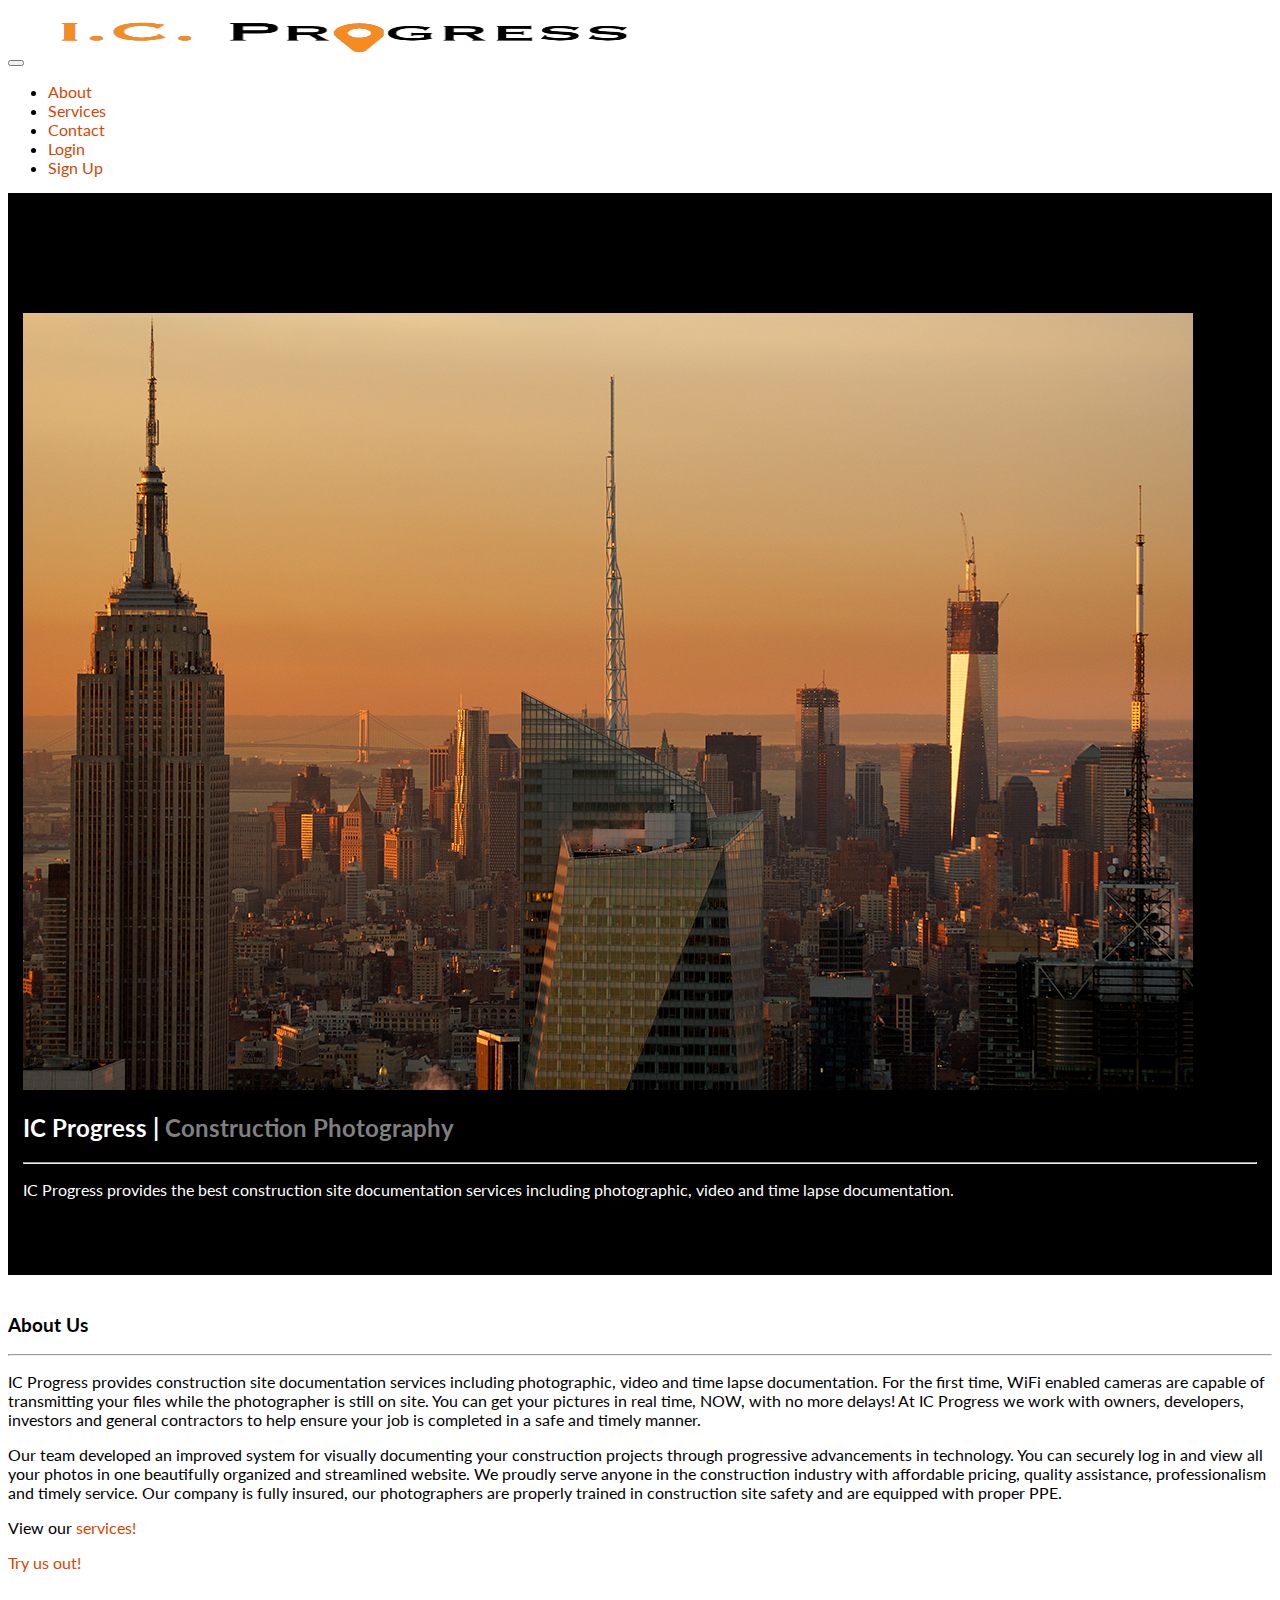
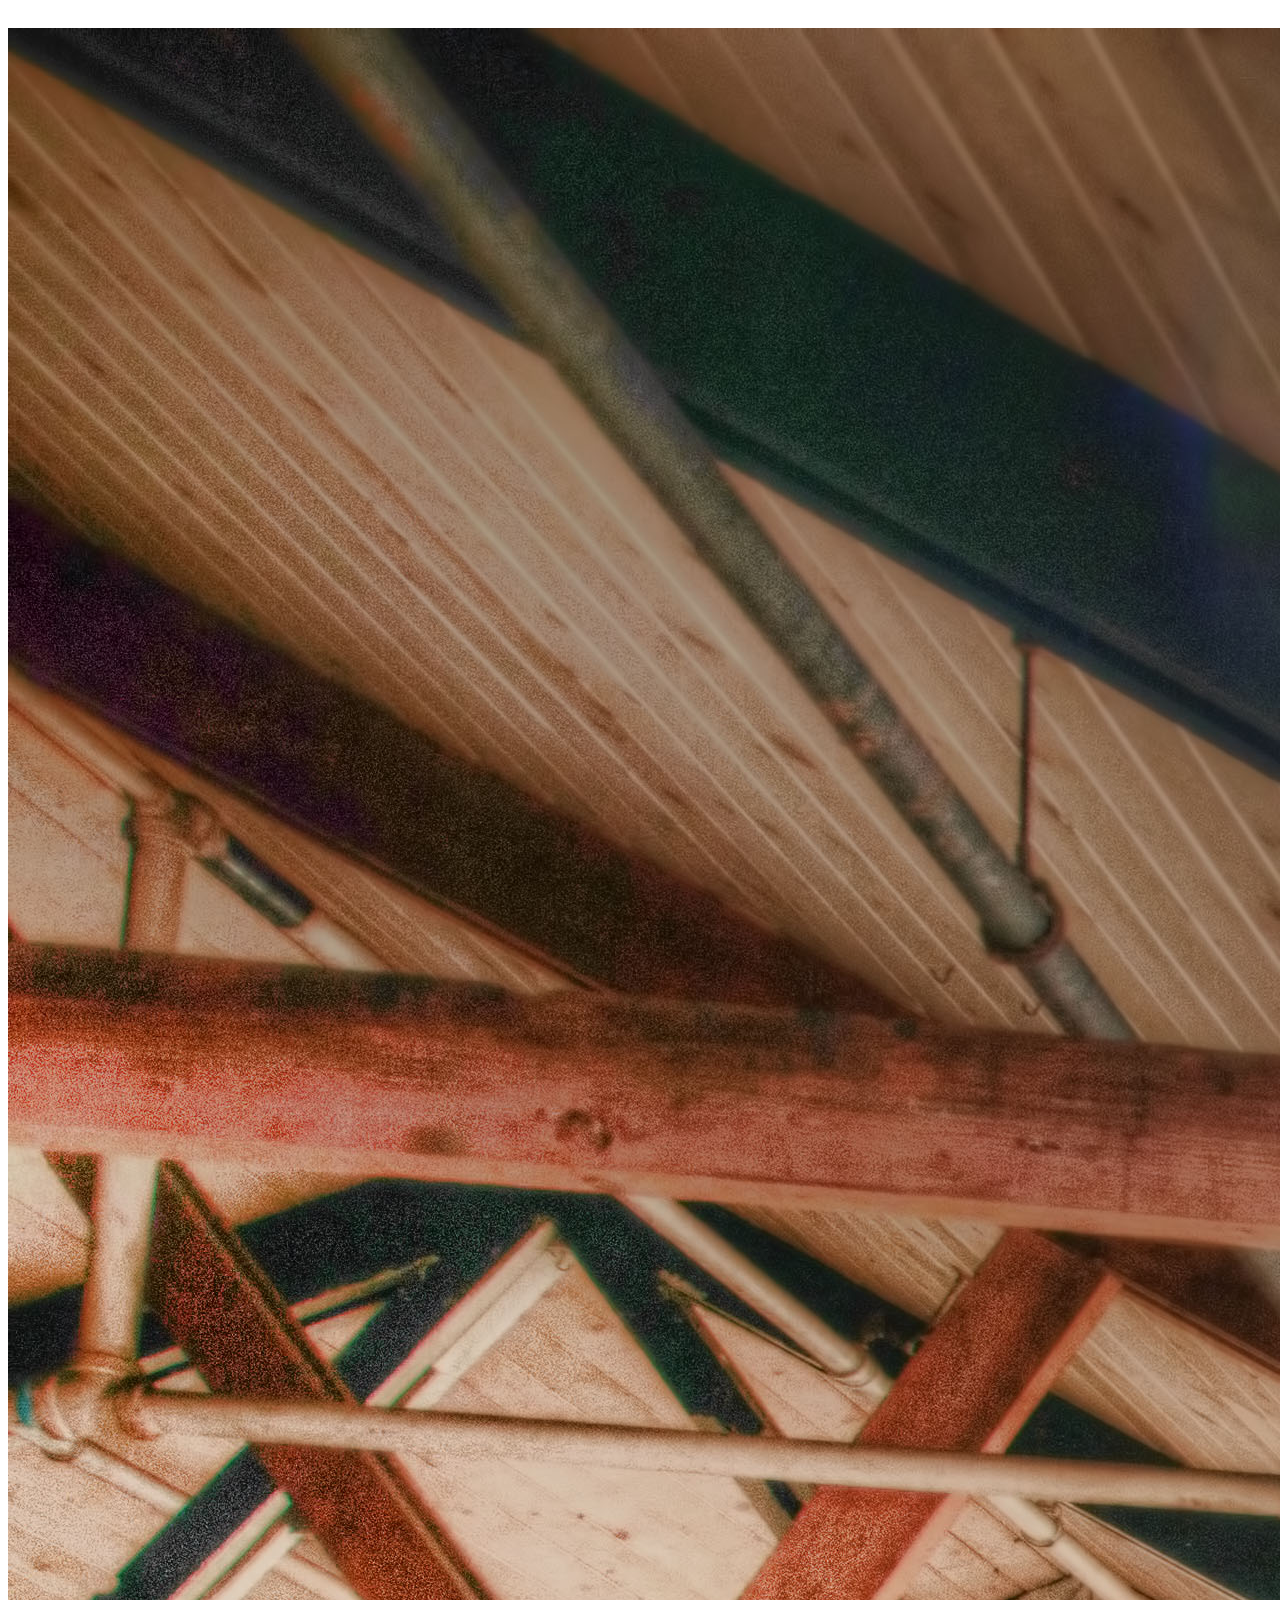
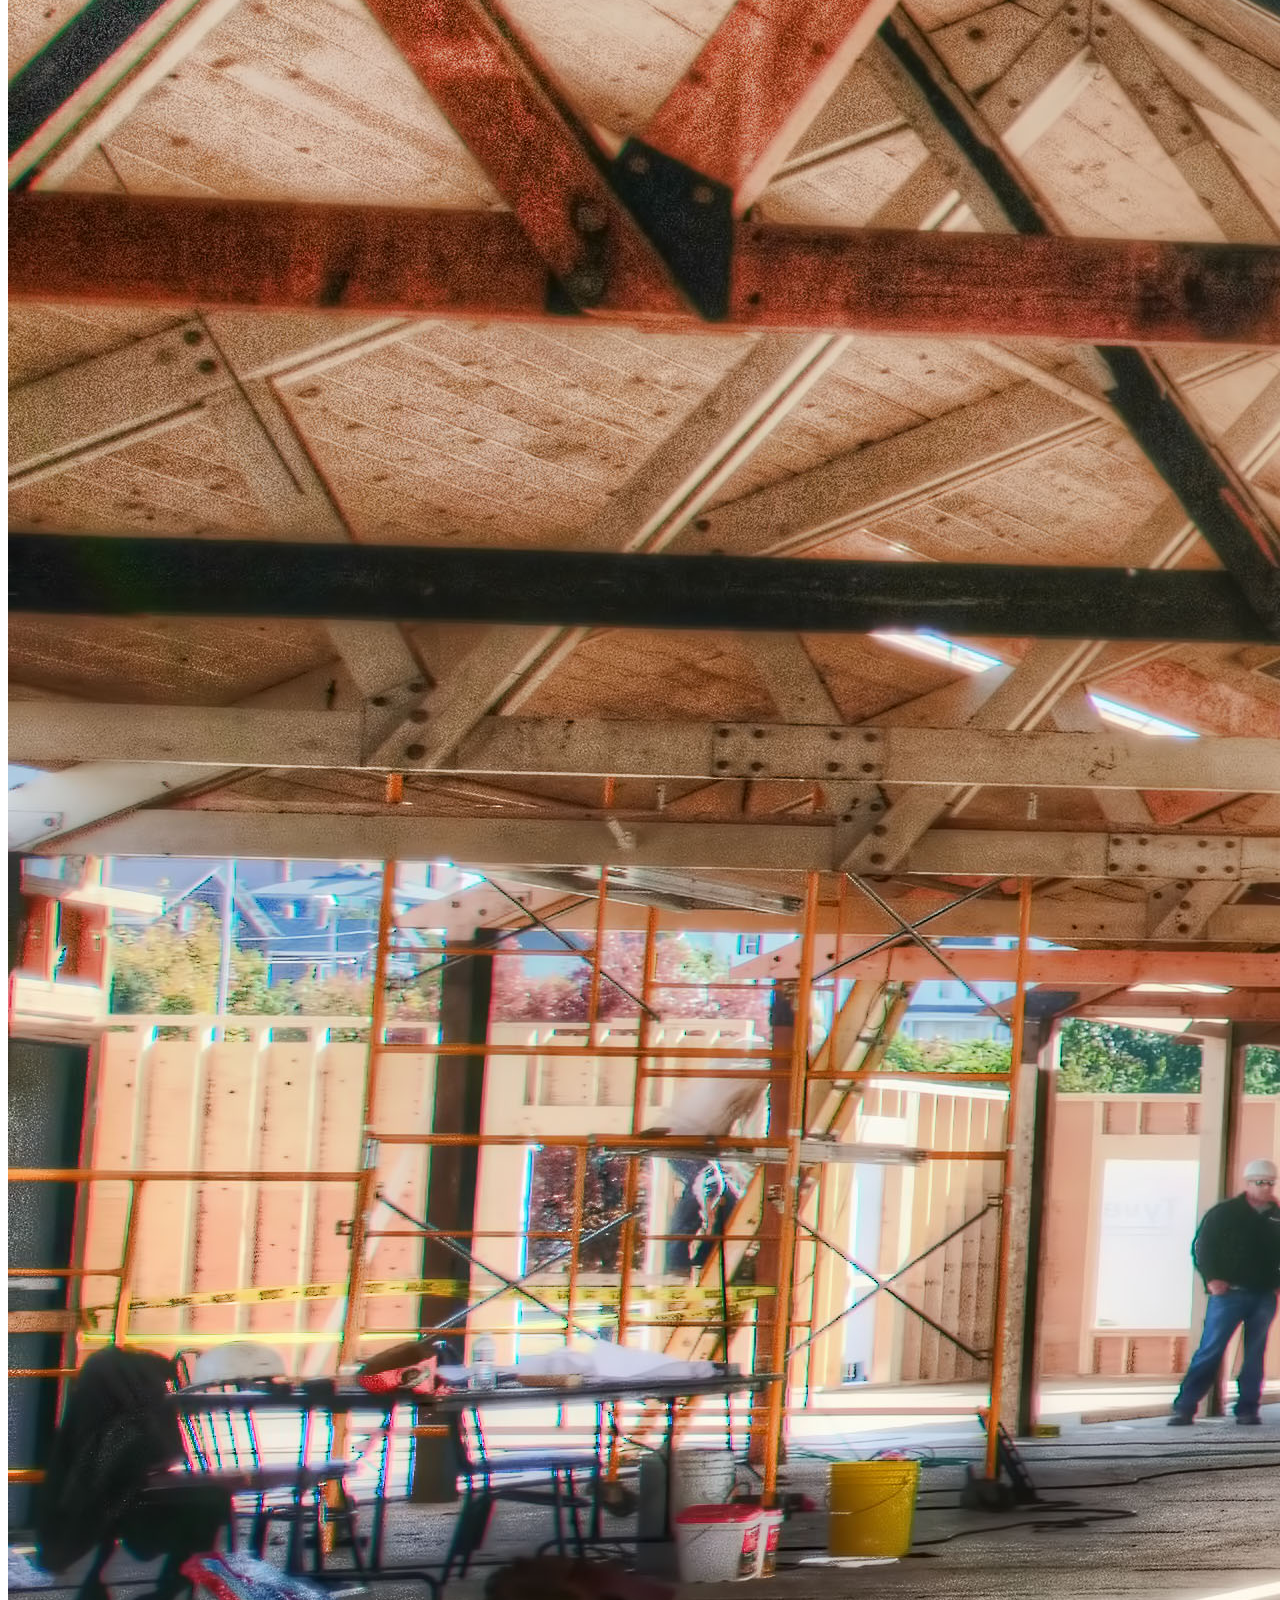
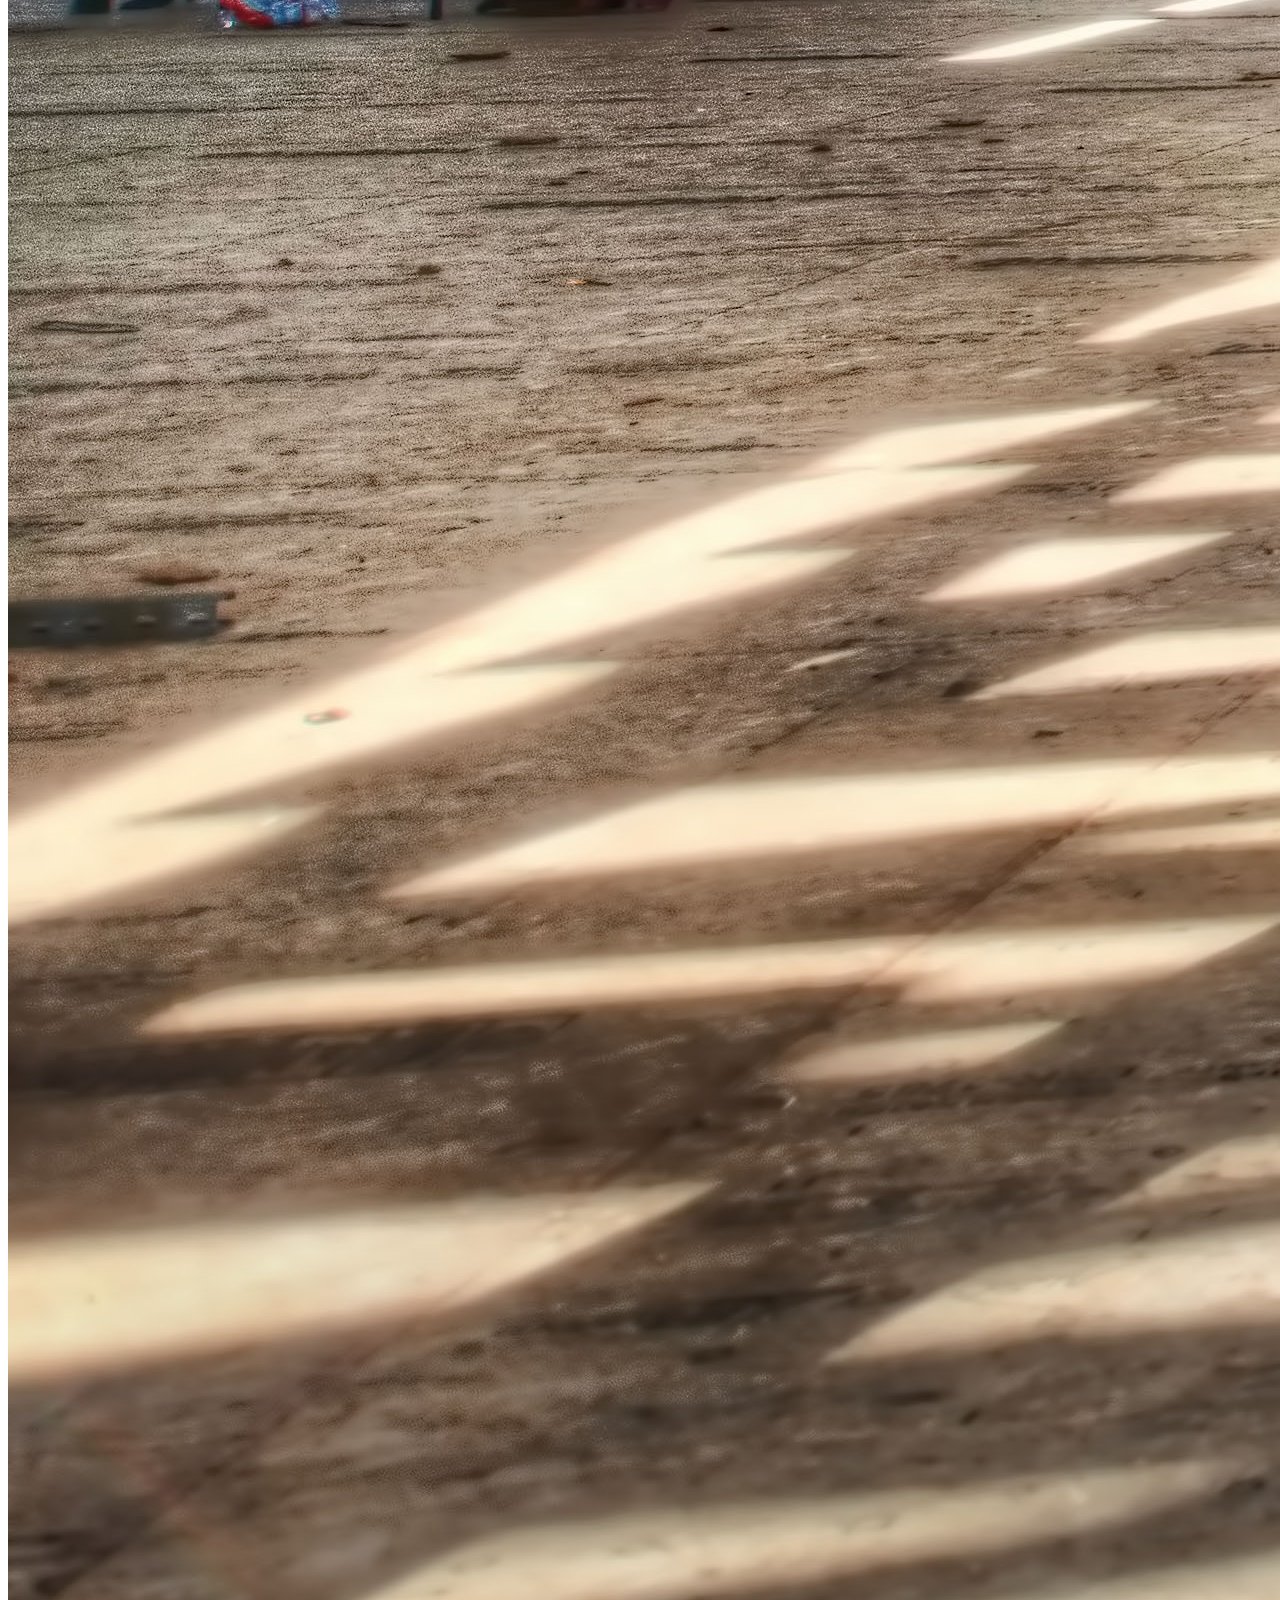
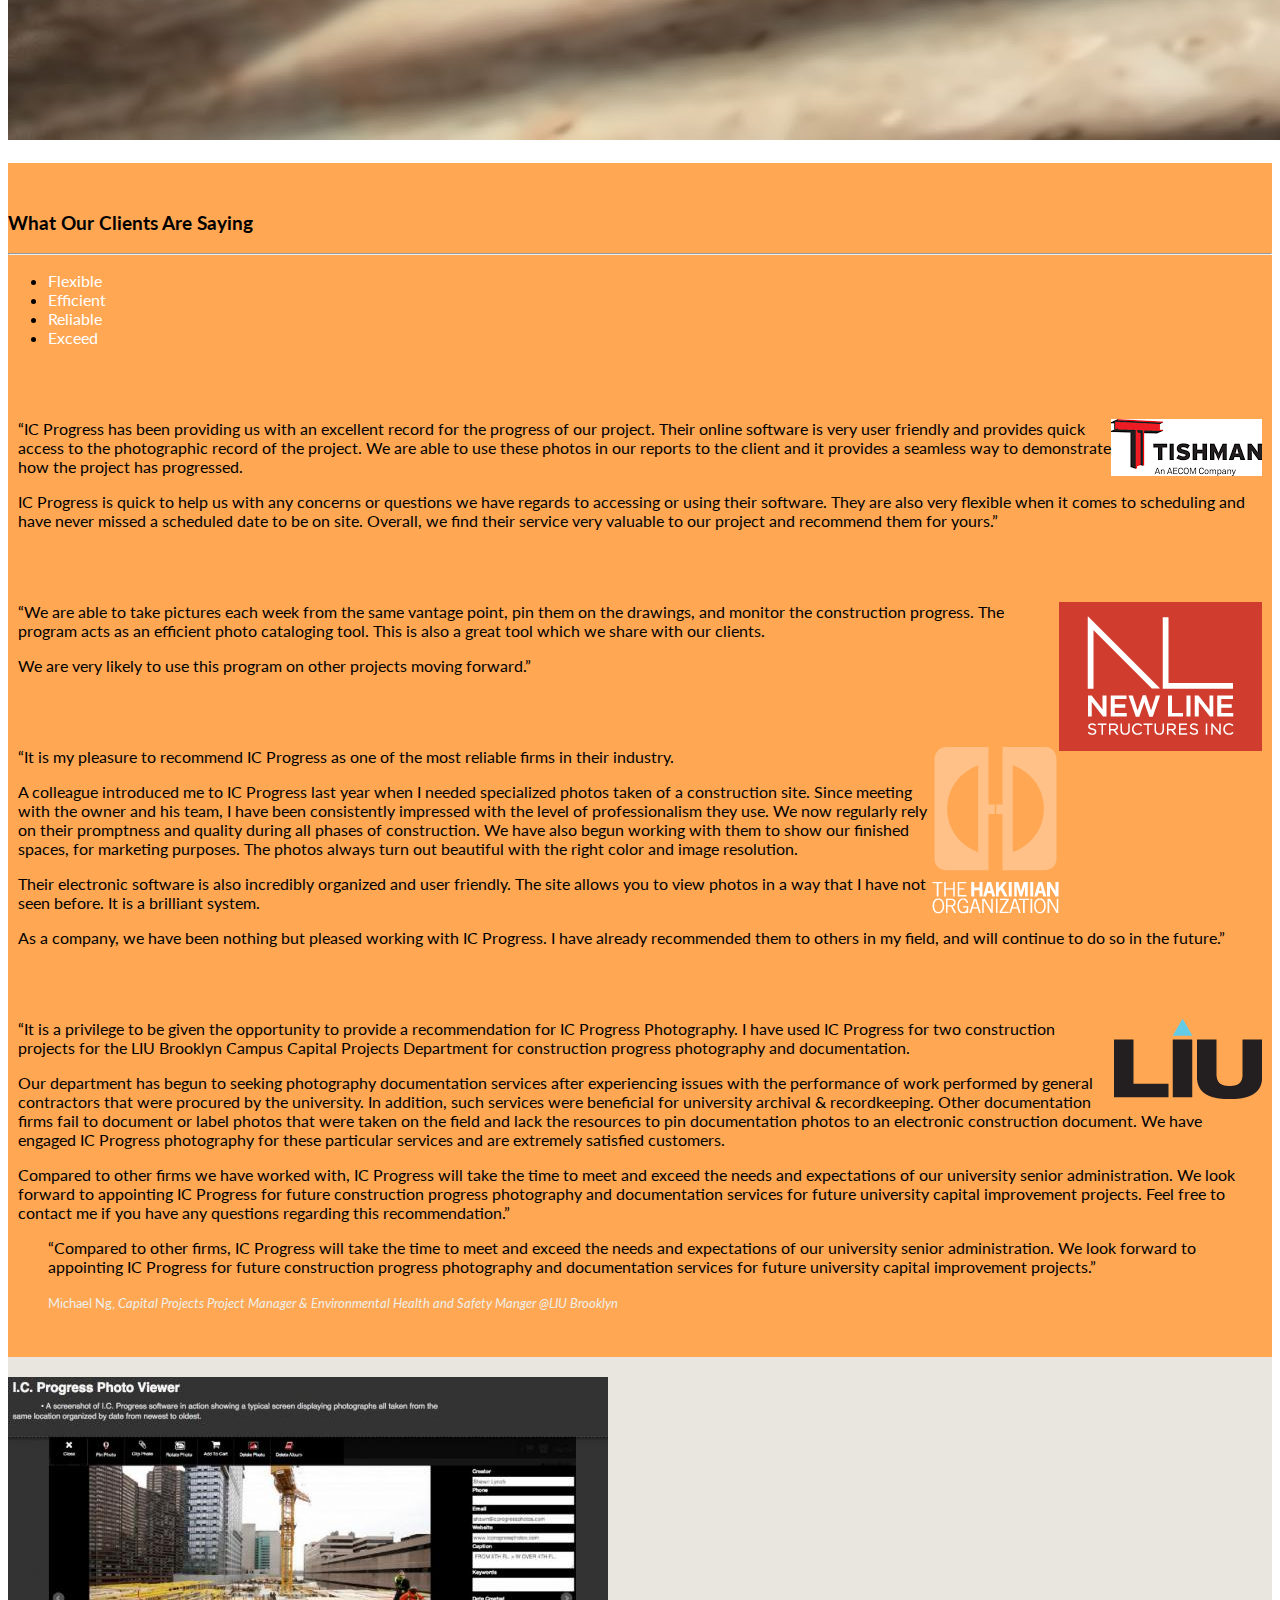
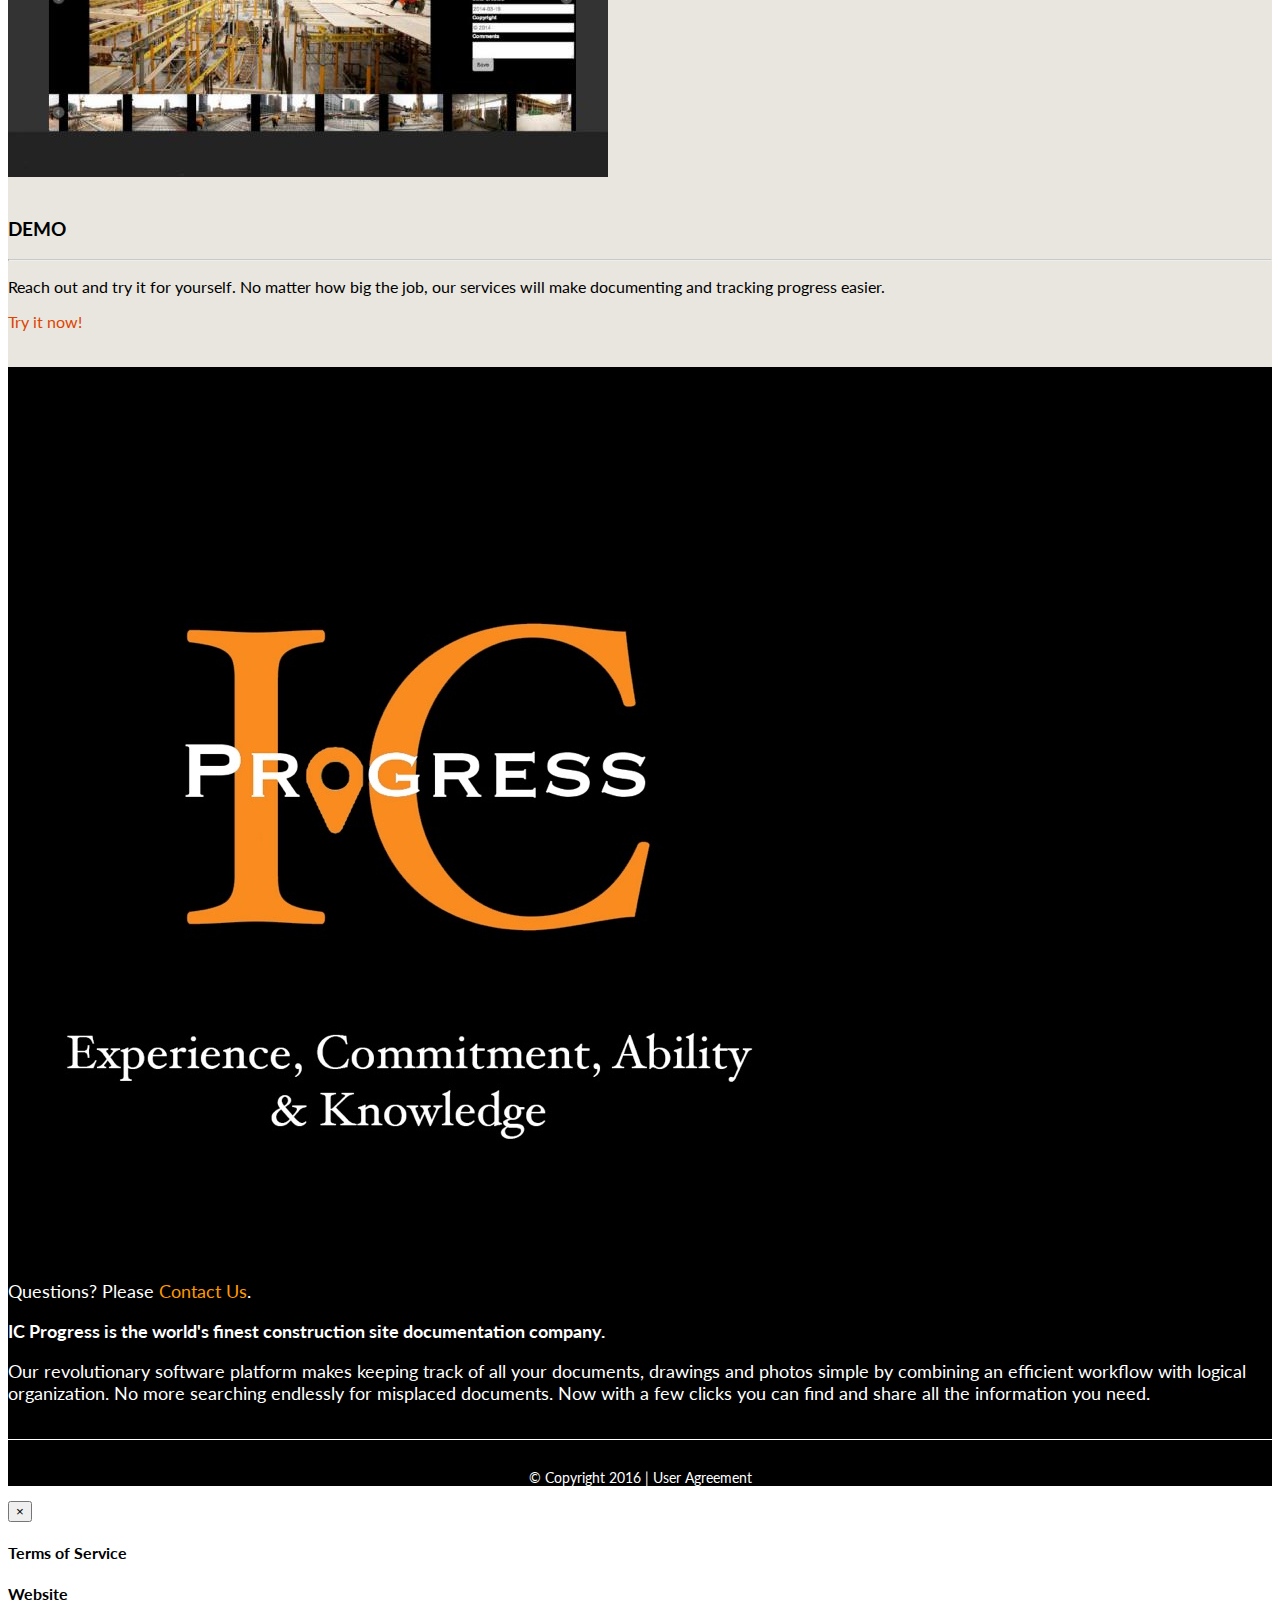
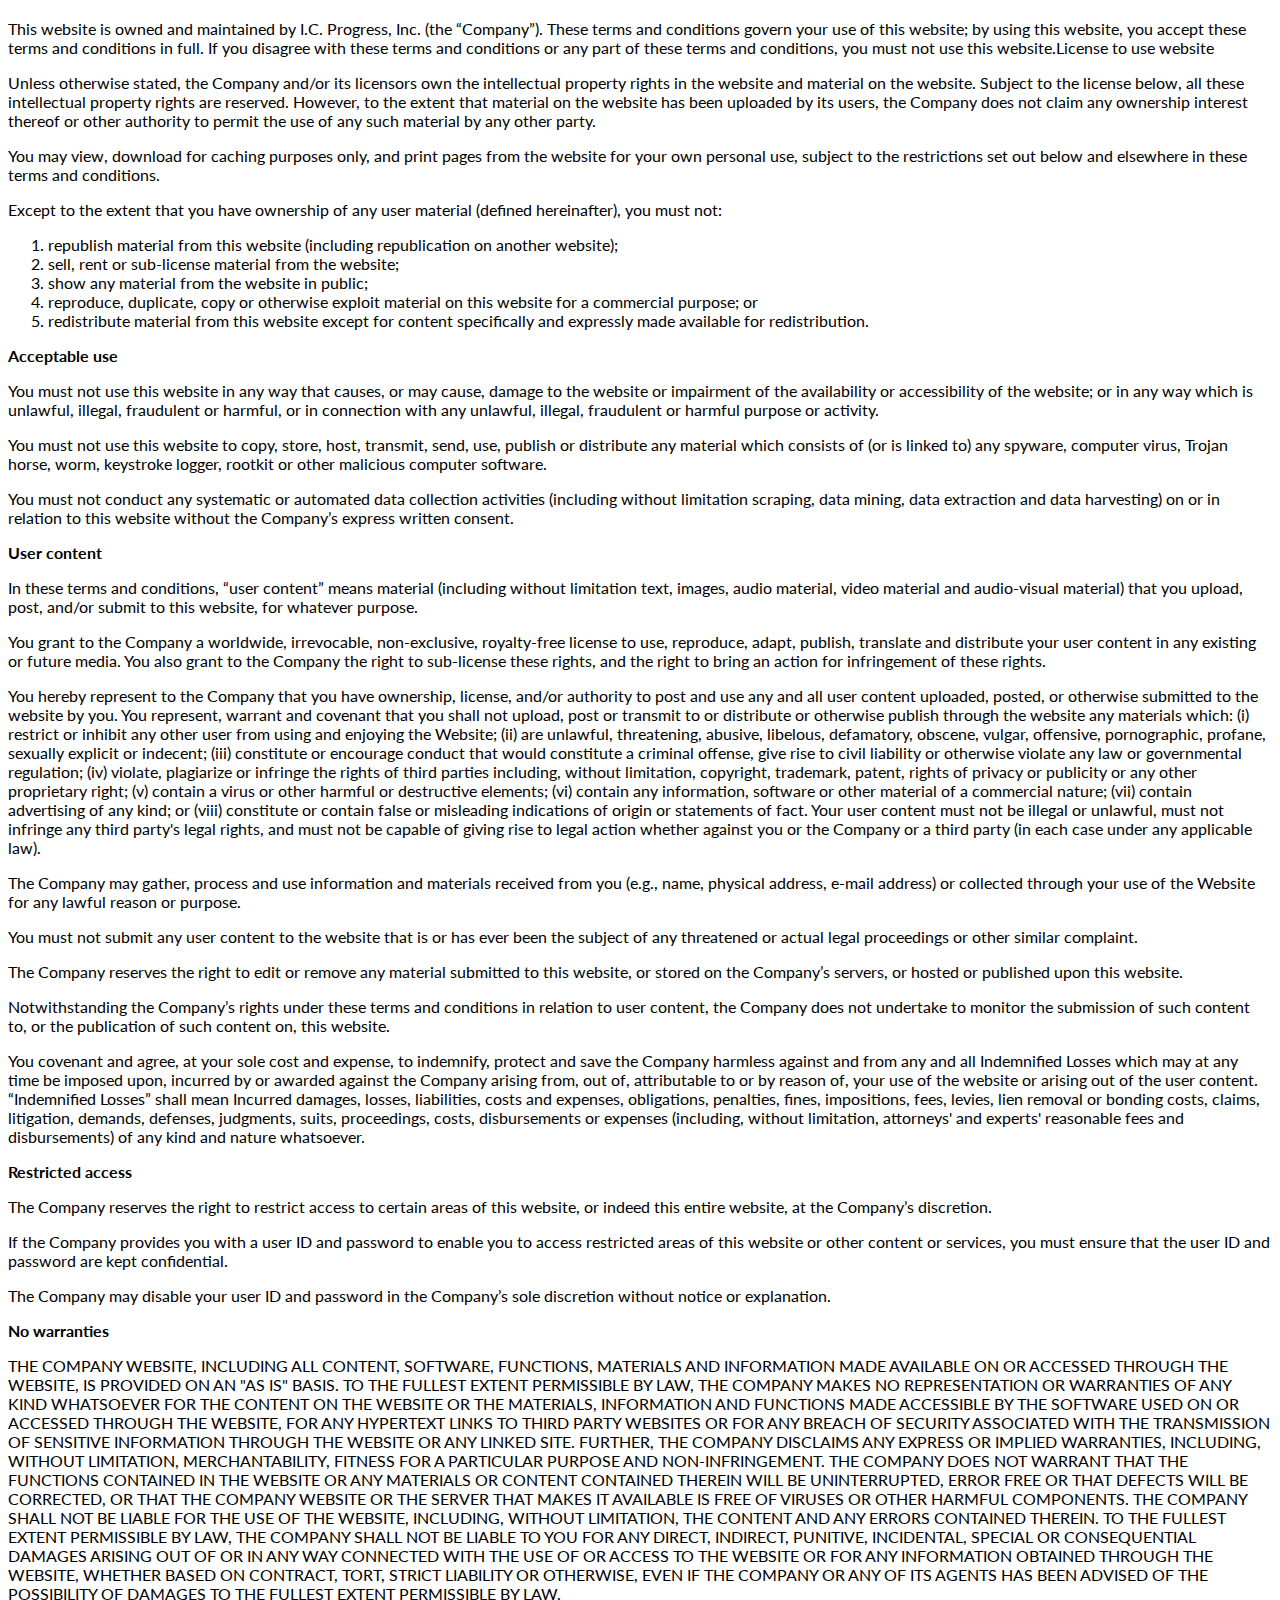
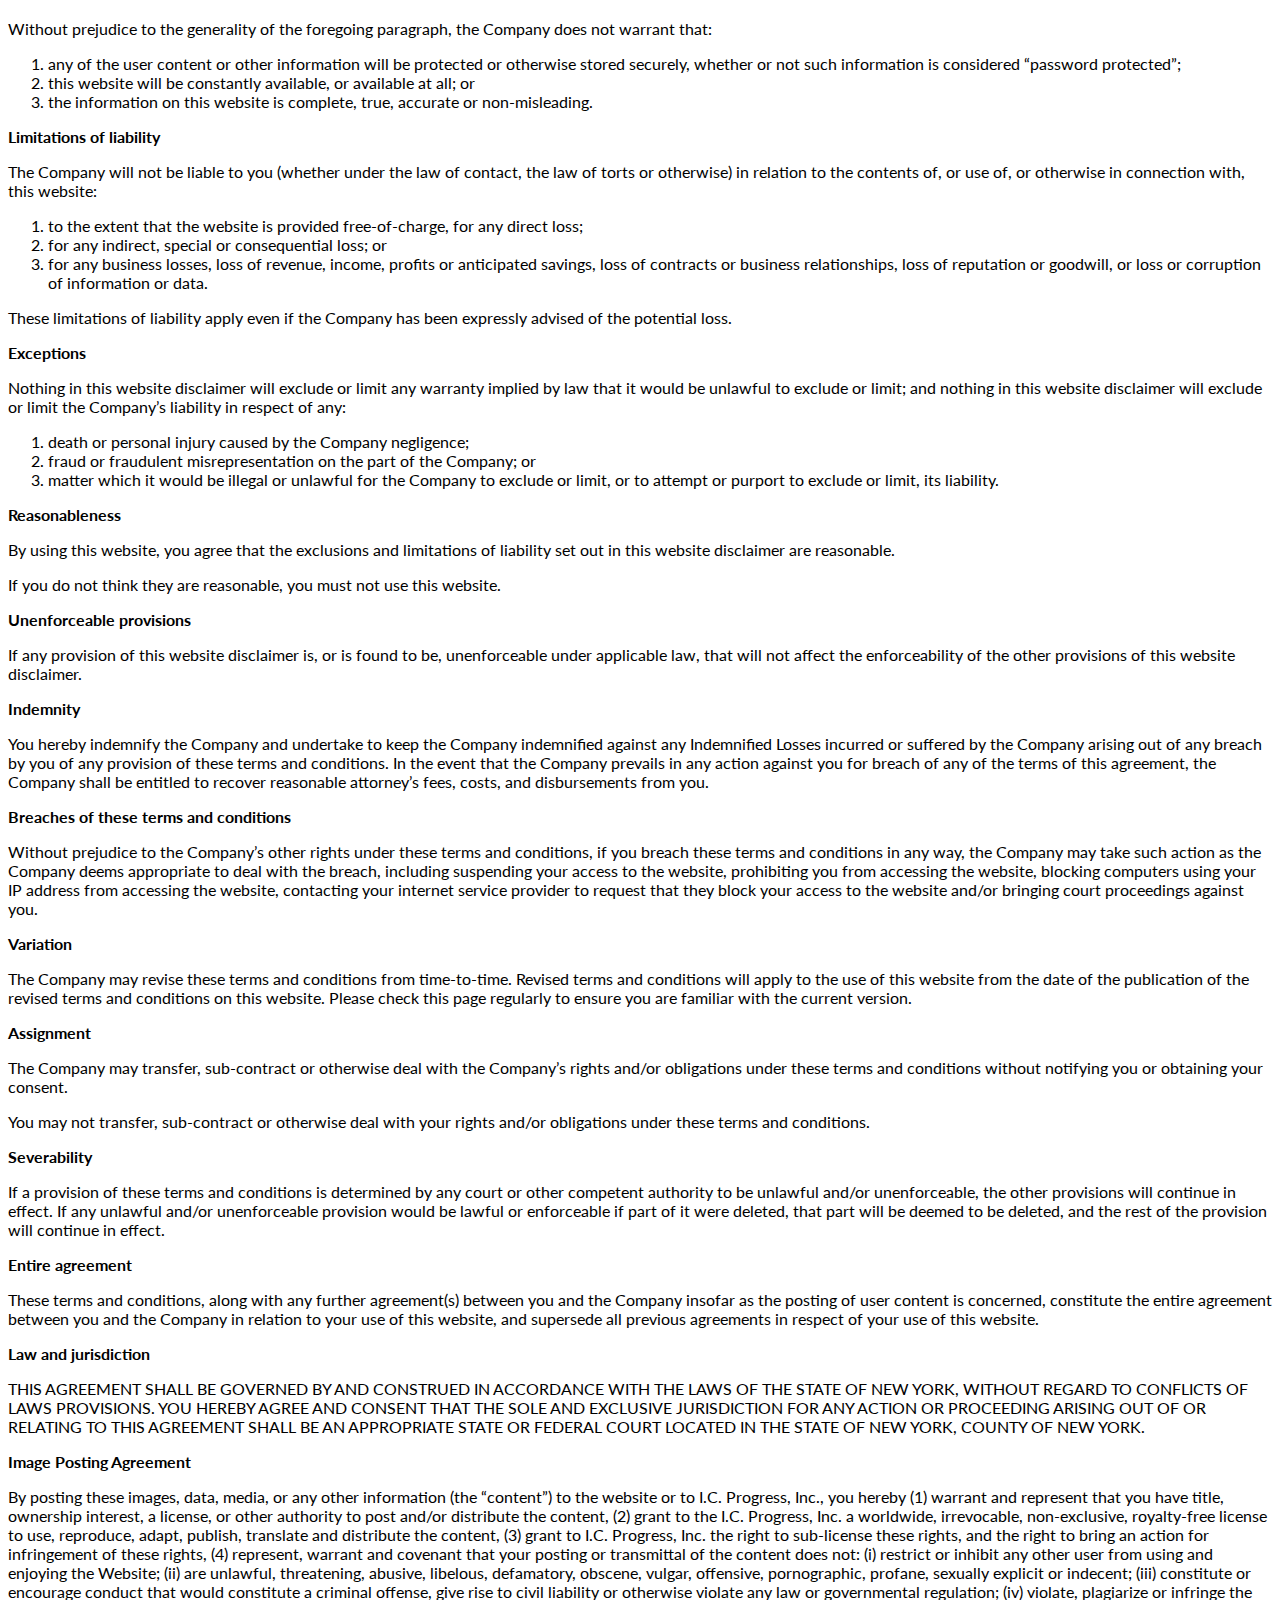
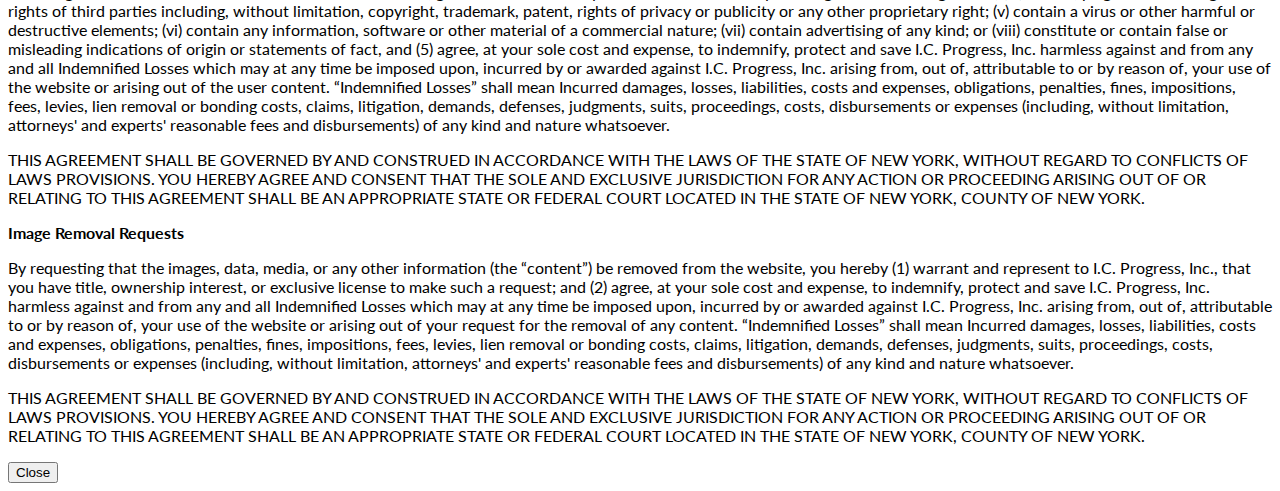
<file: demo.html>
<!DOCTYPE html>
<html lang="en">
    <head>
        <meta charset="utf-8">
        <meta http-equiv="X-UA-Compatible" content="IE=edge">
        <meta name="description" content="Your description goes here">
        <meta name="keywords" content="one, two, three">
        <meta name="viewport" content="width=device-width, initial-scale=1">
        <title>IC Progress | Construction Photography</title>

        <!-- external CSS link -->
        <link rel="stylesheet" href="https://maxcdn.bootstrapcdn.com/bootstrap/3.3.6/css/bootstrap.min.css" integrity="sha384-1q8mTJOASx8j1Au+a5WDVnPi2lkFfwwEAa8hDDdjZlpLegxhjVME1fgjWPGmkzs7" crossorigin="anonymous">
        <link href='https://fonts.googleapis.com/css?family=Lato:400,300,300italic,400italic,700,700italic,900italic,900,100italic,100' rel='stylesheet' type='text/css'>
        <link rel="stylesheet" href="css/style.css">
        <link rel="stylesheet" href="https://maxcdn.bootstrapcdn.com/font-awesome/4.4.0/css/font-awesome.min.css">
    </head>


    <body>
           <!-- end navigation -->
        <nav class="navbar navbar-default navbar-fixed-top" role="navigation">
            <div class="container">
                <div class="navbar-header">
                    <button type="button" class="navbar-toggle" data-toggle="collapse" data-target=".navbar-collapse">
                        <span class="sr-only">Toggle navigation</span>
                        <span class="icon-bar"></span>
                        <span class="icon-bar"></span>
                        <span class="icon-bar"></span>
                    </button>
                    <a href="index.html" class="navbar-left"><img src="images/I.C. v2 white.png"></a> 
                </div> 
                <div class="navbar-collapse collapse">
                    <ul class="nav navbar-nav navbar-right">
                        <li><a href="about.html">About</a></li>
                        <li><a href="services.html">Services</a></li>
                        <li><a href="contact.html">Contact</a></li>
                        <li><a href="login.html">Login</a></li>
                        <li><a href="sign_up.html">Sign Up</a></li>
                    </ul>
                </div> 
             </div>      
        </nav> <!-- End of Navigation -->

        <div class="intro-block">
            <div class="container">
                <div class="row">
                    <div class="col-xs-3">
                        <img class="img-responsive tpad img-rounded" src="images/manhattan.jpg">
                    </div>
                    <div class="col-xs-9">
                        <h2>IC Progress | <span class="text-muted">Construction Photography</span></h2><hr>
                        <p class="lead">IC Progress provides the best construction site documentation services including photographic, video and time lapse documentation.</p>
                    </div>
                </div>
            </div>    
        </div><!-- End Intro Text -->
        
        <!-- Beginning of Services content -->
        <div class="services tpad">
            <div class = "container">
              
                
                <div class ="row">
                    <div class = "col-xs-6">
                            <h3>About Us</h3><hr>
                        
                            <p>IC Progress provides construction site documentation services including photographic, video and time lapse documentation. For the first time, WiFi enabled cameras are capable of transmitting your files while the photographer is still on site. You can get your pictures in real time, NOW, with no more delays! At IC Progress we work with owners, developers, investors and general contractors to help ensure your job is completed in a safe and timely manner.
                             </p>
                            <p>Our team developed an improved system for visually documenting your construction projects through progressive advancements in technology. You can securely log in and view all your photos in one beautifully organized and streamlined website. We proudly serve anyone in the construction industry with affordable pricing, quality assistance, professionalism and timely service. Our company is fully insured, our photographers are properly trained in construction site safety and are equipped with proper PPE. 

                            <p> View our <a href="services.html">services!</a> </p>
                            <p class="bottomPad">
                             <a class="btn btn-large btn-primary" href="contact.html">Try us out!</a></p>
                            

                     
                    </div>

                    <div class = "col-xs-6">
                            
                        <img class = "img-responsive tpad bottomPad" src="images/interior_construction.jpg">
                        
                    </div>

                    
              </div>

            </div>

        </div>


             <!-- End of Video -->
               
        
       
                <div class="info">
            <div class="container">
                <div class="row">
                    <div class = "col-sm-12">
                        <h3>What Our Clients Are Saying</h3><hr>
                    </div>
                </div>
                <div class="row">
                    <div class="col-sm-6 tabbable">
                        <!-- Tabs go here -->
                        <ul id="myTab" class="nav nav-tabs">
                            <li class="active"><a href="#flexible" data-toggle="tab">Flexible</a></li>
                            <li><a href="#efficient" data-toggle="tab">Efficient</a></li>
                            <li><a href="#reliable" data-toggle="tab">Reliable</a></li>
                            <li><a href="#exceed" data-toggle="tab">Exceed</a></li>
                        </ul>
                        <div class="tab-content">
                            <div class="tab-pane fade in active" id="flexible"><p><img src="images/tishman_logo.png" alt="tishman logo" class="pull-right">&ldquo;IC Progress has been providing us with an excellent record for the progress of our project. Their online software is very user friendly and provides quick access to the photographic record of the project. We are able to use these photos in our reports to the client and it provides a seamless way to demonstrate how the project has progressed. </p>
                            <p>IC Progress is quick to help us with any concerns or questions we have regards to accessing or using their software. They are also very flexible when it comes to scheduling and have never missed a scheduled date to be on site. Overall, we find their service very valuable to our project and recommend them for yours.&rdquo;</p>
                            </div>
                            <div class="tab-pane fade in" id="efficient"><p><img src="images/newline_logo.gif" alt="newline logo" class="pull-right">&ldquo;We are able to take pictures each week from the same vantage point, pin them on the drawings, and monitor the construction progress. The program acts as an efficient photo cataloging tool. This is also a great tool which we share with our clients.</p>
                                <p>We are very likely to use this program on other projects moving forward.&rdquo;</p>
                            </div>
                            <div class="tab-pane fade in" id="reliable"><p><img src="images/hakimian_logo.png" alt="hakimian logo" class="pull-right"><p>&ldquo;It is my pleasure to  recommend IC Progress as one of the most reliable firms in their industry.</p>       
                            <p>A   colleague   introduced  me  to  IC    Progress    last    year    when    I   needed  specialized 
                            photos  taken   of  a   construction    site.       Since   meeting with    the owner   and his team,   I   
                            have    been    consistently    impressed   with    the level   of  professionalism they    use.        We  
                            now regularly   rely    on  their   promptness  and quality during all  phases  of  
                            construction.       We  have    also    begun   working with    them    to  show    our finished    spaces, 
                            for marketing   purposes.   The photos  always  turn    out beautiful   with    the right   color   
                            and image   resolution.</p> 
                            <p>Their   electronic  software    is  also    incredibly  organized   and user    friendly.       The site    
                            allows  you to  view    photos  in  a   way that    I   have    not seen    before.     It  is  a   brilliant   
                            system. </p>
                            <p>As  a   company,    we  have    been    nothing but pleased working with    IC    Progress.       I   have    
                            already recommended them    to  others  in  my  field,  and will    continue    to  do  so in   the 
                            future.&rdquo;</p></div>
                            <div class="tab-pane fade in" id="exceed"><p><img src="images/LIU-logo.png" alt="long island university logo" class="pull-right"><p>&ldquo;It is a privilege to be given the opportunity to provide a recommendation for 

                                IC Progress Photography. I have used IC Progress for two construction projects for the 

                                LIU Brooklyn Campus Capital Projects Department for construction progress photography and 

                                documentation. </p><p></p>Our department has begun to seeking photography documentation services 

                                after experiencing issues with the performance of work performed by general contractors that 

                                were procured by the university. In addition, such services were beneficial for university 

                                archival & recordkeeping. Other documentation firms fail to document or label photos that 

                                were taken on the field and lack the resources to pin documentation photos to an electronic 

                                construction document. We have engaged IC Progress photography for these particular 

                                services and are extremely satisfied customers. </p><p></p>Compared to other firms we have worked 

                                with, IC Progress will take the time to meet and exceed the needs and expectations of our 

                                university senior administration. We look forward to appointing IC Progress for future 

                                construction progress photography and documentation services for future university capital 

                                improvement projects. Feel free to contact me if you have any questions regarding this 

                                recommendation.&rdquo;</p></div>
                        </div>
                    </div>
                    <div class="col-sm-4 col-sm-offset-2">
                        <!-- Quote go here -->
                        <blockquote>
                            <p>&ldquo;Compared to other firms, IC Progress will take the time to meet and exceed the needs and expectations of our university senior administration. We look forward to appointing IC Progress for future construction progress photography and documentation services for future university capital improvement projects.&rdquo;</p>
                            <small>Michael Ng, <cite title="source title">Capital Projects Project Manager & Environmental Health and Safety Manger @LIU Brooklyn</cite></small>
                        </blockquote>
                    </div>
                </div>
            </div>       
        </div>
<!-- info panel end --> 
        <div class="marketing bottomPad">
            <div class="container">
                <div class="row">
                    <div class="col-sm-6">
                        <img class="img-responsive img-rounded tpad" src="images/demo.jpg">
                    </div>
                    <div class="col-sm-6">
                        <h3 class="tpad">DEMO</h3><hr>
                        <p>Reach out and try it for yourself. No matter how big the job, our services will make documenting and tracking progress easier.</p>
                        <p><a class="btn btn-large btn-primary" href="contact.html">Try it now!</a></p>
                    </div>
                </div>
            </div>    
        </div> 
<!-- End Marketing Section -->
<!-- End Marketing Section -->
<footer id="footer" role="contentinfo" class="bottomPad"> 
            <div class="container">     
                <div class="row">
                    <div class="col-lg-3 col-md-3 col-sm-6">
                        <a href="contact.html" target="_blank">
  <img src="images/Inverse311.jpg" class="img-responsive" alt="Logo for IC Progress" title="IC Progress Logo">
    </a>
                    </div>
                    <div class="col-lg-9 col-md-9 col-sm-6" id="copyright">
                        <p class="title">Questions? Please <a href="contact.html">Contact Us</a>.</p>
                        <p><strong> IC Progress is the world's finest construction site documentation company.</strong></p>                
                        <p>Our revolutionary software platform makes keeping track of all your documents, drawings and photos simple by combining an efficient workflow with logical organization. No more searching endlessly for misplaced documents. Now with a few clicks you can find and share all the information you need.</p> 
                    </div>
                    
                </div>
                <div id="footer-nav">
                    <p>© Copyright 2016 | <a data-toggle="modal" data-target="#userModal">User Agreement</a></p>
                </div>
                
            </div>          
        </footer> <!-- End of footer -->
        <!-- Modal -->
                <div class="modal fade" id="userModal" tabindex="-1" role="dialog" aria-labelledby="myModalLabel">
                  <div class="modal-dialog" role="document">
                    <div class="modal-content">
                      <div class="modal-header">
                        <button type="button" class="close" data-dismiss="modal" aria-label="Close"><span aria-hidden="true">&times;</span></button>
                        <h4 class="modal-title" id="myModalLabel">Terms of Service</h4>
                      </div>
                      <div class="modal-body"> <!-- beginning of modal  -->

                        
                            <div class="row">
                                <div class="col-lg-12">
                                    <strong>Website</strong>

                                <p>This website is owned and maintained by I.C. Progress, Inc. (the “Company”). These terms and conditions govern your use of this website; by using this website, you accept these terms and conditions in full. If you disagree with these terms and conditions or any part of these terms and conditions, you must not use this website.</

                                <strong>License to use website</strong>

                                <p>Unless otherwise stated, the Company and/or its licensors own the intellectual property rights in the website and material on the website. Subject to the license below, all these intellectual property rights are reserved. However, to the extent that material on the website has been uploaded by its users, the Company does not claim any ownership interest thereof or other authority to permit the use of any such material by any other party.</p>

                                <p>You may view, download for caching purposes only, and print pages from the website for your own personal use, subject to the restrictions set out below and elsewhere in these terms and conditions.</p>

                                <p> Except to the extent that you have ownership of any user material (defined hereinafter), you must not:</p>
                                <ol>
                                    <li>republish material from this website (including republication on another website);</li>
                                    <li>sell, rent or sub-license material from the website;</li>
                                    <li>show any material from the website in public;</li>
                                    <li>reproduce, duplicate, copy or otherwise exploit material on this website for a commercial purpose; or</li>
                                    <li>redistribute material from this website except for content specifically and expressly made available for redistribution.</li>
                                </ol>
                                <strong> Acceptable use</strong>

                                <p> You must not use this website in any way that causes, or may cause, damage to the website or impairment of the availability or accessibility of the website; or in any way which is unlawful, illegal, fraudulent or harmful, or in connection with any unlawful, illegal, fraudulent or harmful purpose or activity.</p>

                                <p> You must not use this website to copy, store, host, transmit, send, use, publish or distribute any material which consists of (or is linked to) any spyware, computer virus, Trojan horse, worm, keystroke logger, rootkit or other malicious computer software.</p>

                                <p>You must not conduct any systematic or automated data collection activities (including without limitation scraping, data mining, data extraction and data harvesting) on or in relation to this website without the Company’s express written consent.</p>

                                <strong>User content</strong>

                                <p> In these terms and conditions, “user content” means material (including without limitation text, images, audio material, video material and audio-visual material) that you upload, post, and/or submit to this website, for whatever purpose.</p>

                                <p> You grant to the Company a worldwide, irrevocable, non-exclusive, royalty-free license to use, reproduce, adapt, publish, translate and distribute your user content in any existing or future media. You also grant to the Company the right to sub-license these rights, and the right to bring an action for infringement of these rights.</p>

                                <p> You hereby represent to the Company that you have ownership, license, and/or authority to post and use any and all user content uploaded, posted, or otherwise submitted to the website by you. You represent, warrant and covenant that you shall not upload, post or transmit to or distribute or otherwise publish through the website any materials which: (i) restrict or inhibit any other user from using and enjoying the Website; (ii) are unlawful, threatening, abusive, libelous, defamatory, obscene, vulgar, offensive, pornographic, profane, sexually explicit or indecent; (iii)
                                    constitute
                                    or encourage conduct that would constitute a criminal offense, give rise to civil liability or otherwise violate any law or governmental regulation; (iv) violate, plagiarize or infringe the rights of third parties including, without limitation, copyright, trademark, patent, rights of privacy or publicity or any other proprietary right; (v) contain a virus or other harmful or destructive elements; (vi) contain any information, software or other material of a commercial nature; (vii) contain advertising of any kind; or (viii) constitute or contain false or misleading indications
                                    of
                                    origin or statements of fact. Your user content must not be illegal or unlawful, must not infringe any third party's legal rights, and must not be capable of giving rise to legal action whether against you or the Company or a third party (in each case under any applicable law).</p>

                                <p> The Company may gather, process and use information and materials received from you (e.g., name, physical address, e-mail address) or collected through your use of the Website for any lawful reason or purpose.</p>

                                <p> You must not submit any user content to the website that is or has ever been the subject of any threatened or actual legal proceedings or other similar complaint.</p>

                                <p> The Company reserves the right to edit or remove any material submitted to this website, or stored on the Company’s servers, or hosted or published upon this website.</p>

                                <p> Notwithstanding the Company’s rights under these terms and conditions in relation to user content, the Company does not undertake to monitor the submission of such content to, or the publication of such content on, this website.</p>

                                <p> You covenant and agree, at your sole cost and expense, to indemnify, protect and save the Company harmless against and from any and all Indemnified Losses which may at any time be imposed upon, incurred by or awarded against the Company arising from, out of, attributable to or by reason of, your use of the website or arising out of the user content. “Indemnified Losses” shall mean Incurred damages, losses, liabilities, costs and expenses, obligations, penalties, fines, impositions, fees, levies, lien removal or bonding costs, claims, litigation, demands, defenses, judgments,
                                    suits,
                                    proceedings, costs, disbursements or expenses (including, without limitation, attorneys' and experts' reasonable fees and disbursements) of any kind and nature whatsoever.</p>

                                <strong> Restricted access</strong>

                                <p> The Company reserves the right to restrict access to certain areas of this website, or indeed this entire website, at the Company’s discretion.</p>

                                <p> If the Company provides you with a user ID and password to enable you to access restricted areas of this website or other content or services, you must ensure that the user ID and password are kept confidential.</p>

                                <p> The Company may disable your user ID and password in the Company’s sole discretion without notice or explanation.</p>

                                <strong> No warranties</strong>

                                <p> THE COMPANY WEBSITE, INCLUDING ALL CONTENT, SOFTWARE, FUNCTIONS, MATERIALS AND INFORMATION MADE AVAILABLE ON OR ACCESSED THROUGH THE WEBSITE, IS PROVIDED ON AN "AS IS" BASIS. TO THE FULLEST EXTENT PERMISSIBLE BY LAW, THE COMPANY MAKES NO REPRESENTATION OR WARRANTIES OF ANY KIND WHATSOEVER FOR THE CONTENT ON THE WEBSITE OR THE MATERIALS, INFORMATION AND FUNCTIONS MADE ACCESSIBLE BY THE SOFTWARE USED ON OR ACCESSED THROUGH THE WEBSITE, FOR ANY HYPERTEXT LINKS TO THIRD PARTY WEBSITES OR FOR ANY BREACH OF SECURITY ASSOCIATED WITH THE TRANSMISSION OF SENSITIVE INFORMATION THROUGH
                                    THE
                                    WEBSITE OR ANY LINKED SITE. FURTHER, THE COMPANY DISCLAIMS ANY EXPRESS OR IMPLIED WARRANTIES, INCLUDING, WITHOUT LIMITATION, MERCHANTABILITY, FITNESS FOR A PARTICULAR PURPOSE AND NON-INFRINGEMENT. THE COMPANY DOES NOT WARRANT THAT THE FUNCTIONS CONTAINED IN THE WEBSITE OR ANY MATERIALS OR CONTENT CONTAINED THEREIN WILL BE UNINTERRUPTED, ERROR FREE OR THAT DEFECTS WILL BE CORRECTED, OR THAT THE COMPANY WEBSITE OR THE SERVER THAT MAKES IT AVAILABLE IS FREE OF VIRUSES OR OTHER HARMFUL COMPONENTS. THE COMPANY SHALL NOT BE LIABLE FOR THE USE OF THE WEBSITE, INCLUDING, WITHOUT
                                    LIMITATION, THE CONTENT AND ANY ERRORS CONTAINED THEREIN. TO THE FULLEST EXTENT PERMISSIBLE BY LAW, THE COMPANY SHALL NOT BE LIABLE TO YOU FOR ANY DIRECT, INDIRECT, PUNITIVE, INCIDENTAL, SPECIAL OR CONSEQUENTIAL DAMAGES ARISING OUT OF OR IN ANY WAY CONNECTED WITH THE USE OF OR ACCESS TO THE WEBSITE OR FOR ANY INFORMATION OBTAINED THROUGH THE WEBSITE, WHETHER BASED ON CONTRACT, TORT, STRICT LIABILITY OR OTHERWISE, EVEN IF THE COMPANY OR ANY OF ITS AGENTS HAS BEEN ADVISED OF THE POSSIBILITY OF DAMAGES TO THE FULLEST EXTENT PERMISSIBLE BY LAW.</p>

                                Without prejudice to the generality of the foregoing paragraph, the Company does not warrant that:
                                <ol>
                                    <li>any of the user content or other information will be protected or otherwise stored securely, whether or not such information is considered “password protected”;</li>
                                    <li>this website will be constantly available, or available at all; or</li>
                                    <li>the information on this website is complete, true, accurate or non-misleading.</li>
                                </ol>
                                <strong> Limitations of liability</strong>

                                <p> The Company will not be liable to you (whether under the law of contact, the law of torts or otherwise) in relation to the contents of, or use of, or otherwise in connection with, this website:</p>
                                <ol>
                                    <li>to the extent that the website is provided free-of-charge, for any direct loss;</li>
                                    <li>for any indirect, special or consequential loss; or</li>
                                    <li>for any business losses, loss of revenue, income, profits or anticipated savings, loss of contracts or business relationships, loss of reputation or goodwill, or loss or corruption of information or data.</li>
                                </ol>
                                <p> These limitations of liability apply even if the Company has been expressly advised of the potential loss.</p>

                                <strong> Exceptions</strong>

                                <p> Nothing in this website disclaimer will exclude or limit any warranty implied by law that it would be unlawful to exclude or limit; and nothing in this website disclaimer will exclude or limit the Company’s liability in respect of any:</p>

                                <ol>
                                    <li>death or personal injury caused by the Company negligence;</li>
                                    <li>fraud or fraudulent misrepresentation on the part of the Company; or</li>
                                    <li>matter which it would be illegal or unlawful for the Company to exclude or limit, or to attempt or purport to exclude or limit, its liability.</li>
                                </ol>
                                <strong> Reasonableness</strong>

                                <p> By using this website, you agree that the exclusions and limitations of liability set out in this website disclaimer are reasonable.</p>

                                <p> If you do not think they are reasonable, you must not use this website.</p>

                                <strong> Unenforceable provisions</strong>

                                <p> If any provision of this website disclaimer is, or is found to be, unenforceable under applicable law, that will not affect the enforceability of the other provisions of this website disclaimer.</p>

                                <strong> Indemnity</strong>

                                <p> You hereby indemnify the Company and undertake to keep the Company indemnified against any Indemnified Losses incurred or suffered by the Company arising out of any breach by you of any provision of these terms and conditions. In the event that the Company prevails in any action against you for breach of any of the terms of this agreement, the Company shall be entitled to recover reasonable attorney’s fees, costs, and disbursements from you.</p>

                                <strong> Breaches of these terms and conditions</strong>

                                <p> Without prejudice to the Company’s other rights under these terms and conditions, if you breach these terms and conditions in any way, the Company may take such action as the Company deems appropriate to deal with the breach, including suspending your access to the website, prohibiting you from accessing the website, blocking computers using your IP address from accessing the website, contacting your internet service provider to request that they block your access to the website and/or bringing court proceedings against you.</p>

                                <strong> Variation</strong>

                                <p> The Company may revise these terms and conditions from time-to-time. Revised terms and conditions will apply to the use of this website from the date of the publication of the revised terms and conditions on this website. Please check this page regularly to ensure you are familiar with the current version.</p>

                                <strong> Assignment</strong>

                                <p> The Company may transfer, sub-contract or otherwise deal with the Company’s rights and/or obligations under these terms and conditions without notifying you or obtaining your consent.</p>

                                <p> You may not transfer, sub-contract or otherwise deal with your rights and/or obligations under these terms and conditions.</p>

                                <strong> Severability</strong>

                                <p> If a provision of these terms and conditions is determined by any court or other competent authority to be unlawful and/or unenforceable, the other provisions will continue in effect. If any unlawful and/or unenforceable provision would be lawful or enforceable if part of it were deleted, that part will be deemed to be deleted, and the rest of the provision will continue in effect.</p>

                                <strong> Entire agreement</strong>

                                <p> These terms and conditions, along with any further agreement(s) between you and the Company insofar as the posting of user content is concerned, constitute the entire agreement between you and the Company in relation to your use of this website, and supersede all previous agreements in respect of your use of this website.</p>

                                <strong> Law and jurisdiction</strong>

                                <p> THIS AGREEMENT SHALL BE GOVERNED BY AND CONSTRUED IN ACCORDANCE WITH THE LAWS OF THE STATE OF NEW YORK, WITHOUT REGARD TO CONFLICTS OF LAWS PROVISIONS. YOU HEREBY AGREE AND CONSENT THAT THE SOLE AND EXCLUSIVE JURISDICTION FOR ANY ACTION OR PROCEEDING ARISING OUT OF OR RELATING TO THIS AGREEMENT SHALL BE AN APPROPRIATE STATE OR FEDERAL COURT LOCATED IN THE STATE OF NEW YORK, COUNTY OF NEW YORK.</p>

                                <strong>Image Posting Agreement</strong>

                                <p> By posting these images, data, media, or any other information (the “content”) to the website or to I.C. Progress, Inc., you hereby (1) warrant and represent that you have title, ownership interest, a license, or other authority to post and/or distribute the content, (2) grant to the I.C. Progress, Inc. a worldwide, irrevocable, non-exclusive, royalty-free license to use, reproduce, adapt, publish, translate and distribute the content, (3) grant to I.C. Progress, Inc. the right to sub-license these rights, and the right to bring an action for infringement of these rights, (4)
                                    represent, warrant and covenant that your posting or transmittal of the content does not: (i) restrict or inhibit any other user from using and enjoying the Website; (ii) are unlawful, threatening, abusive, libelous, defamatory, obscene, vulgar, offensive, pornographic, profane, sexually explicit or indecent; (iii) constitute or encourage conduct that would constitute a criminal offense, give rise to civil liability or otherwise violate any law or governmental regulation; (iv) violate, plagiarize or infringe the rights of third parties including, without limitation, copyright,
                                    trademark, patent, rights of privacy or publicity or any other proprietary right; (v) contain a virus or other harmful or destructive elements; (vi) contain any information, software or other material of a commercial nature; (vii) contain advertising of any kind; or (viii) constitute or contain false or misleading indications of origin or statements of fact, and (5) agree, at your sole cost and expense, to indemnify, protect and save I.C. Progress, Inc. harmless against and from any and all Indemnified Losses which may at any time be imposed upon, incurred by or awarded against
                                    I.C. Progress, Inc. arising from, out of, attributable to or by reason of, your use of the website or arising out of the user content. “Indemnified Losses” shall mean Incurred damages, losses, liabilities, costs and expenses, obligations, penalties, fines, impositions, fees, levies, lien removal or bonding costs, claims, litigation, demands, defenses, judgments, suits, proceedings, costs, disbursements or expenses (including, without limitation, attorneys' and experts' reasonable fees and disbursements) of any kind and nature whatsoever.
                                </p>

                                <p> THIS AGREEMENT SHALL BE GOVERNED BY AND CONSTRUED IN ACCORDANCE WITH THE LAWS OF THE STATE OF NEW YORK, WITHOUT REGARD TO CONFLICTS OF LAWS PROVISIONS. YOU HEREBY AGREE AND CONSENT THAT THE SOLE AND EXCLUSIVE JURISDICTION FOR ANY ACTION OR PROCEEDING ARISING OUT OF OR RELATING TO THIS AGREEMENT SHALL BE AN APPROPRIATE STATE OR FEDERAL COURT LOCATED IN THE STATE OF NEW YORK, COUNTY OF NEW YORK.
                                </p>

                                <strong>Image Removal Requests</strong>

                                <p> By requesting that the images, data, media, or any other information (the “content”) be removed from the website, you hereby (1) warrant and represent to I.C. Progress, Inc., that you have title, ownership interest, or exclusive license to make such a request; and (2) agree, at your sole cost and expense, to indemnify, protect and save I.C. Progress, Inc. harmless against and from any and all Indemnified Losses which may at any time be imposed upon, incurred by or awarded against I.C. Progress, Inc. arising from, out of, attributable to or by reason of, your use of the website
                                    or arising out of your request for the removal of any content. “Indemnified Losses” shall mean Incurred damages, losses, liabilities, costs and expenses, obligations, penalties, fines, impositions, fees, levies, lien removal or bonding costs, claims, litigation, demands, defenses, judgments, suits, proceedings, costs, disbursements or expenses (including, without limitation, attorneys' and experts' reasonable fees and disbursements) of any kind and nature whatsoever.</p>


                                <p> THIS AGREEMENT SHALL BE GOVERNED BY AND CONSTRUED IN ACCORDANCE WITH THE LAWS OF THE STATE OF NEW YORK, WITHOUT REGARD TO CONFLICTS OF LAWS PROVISIONS. YOU HEREBY AGREE AND CONSENT THAT THE SOLE AND EXCLUSIVE JURISDICTION FOR ANY ACTION OR PROCEEDING ARISING OUT OF OR RELATING TO THIS AGREEMENT SHALL BE AN APPROPRIATE STATE OR FEDERAL COURT LOCATED IN THE STATE OF NEW YORK, COUNTY OF NEW YORK.</p>
                                </div>
                            </div>
                        <div class="modal-footer">
                        <button type="button" class="btn btn-default" data-dismiss="modal">Close</button>
                        
                      </div>

                      </div> <!-- End of Modal  -->

            

            <script src="http://ajax.googleapis.com/ajax/libs/jquery/2.1.3/jquery.min.js"></script>
            <script src="https://maxcdn.bootstrapcdn.com/bootstrap/3.3.6/js/bootstrap.min.js" integrity="sha384-0mSbJDEHialfmuBBQP6A4Qrprq5OVfW37PRR3j5ELqxss1yVqOtnepnHVP9aJ7xS" crossorigin="anonymous"></script>
            <script type="text/javascript" src="js/covervid.js"></script>
            <script src="js/bootstrap-hover-dropdown.js"></script>
            <script type="text/javascript" src="js/app.js"></script>
                <script type="text/javascript">
                    // If using jQuery
                        // $('.covervid-video').coverVid(1920, 1080);
                        $('.covervid-video').coverVid(640, 360);
                    // If not using jQuery (Native Javascript)
                        // coverVid(document.querySelector('.masthead-video'), 640, 360);
                </script>
    </body>
</html>
</file>
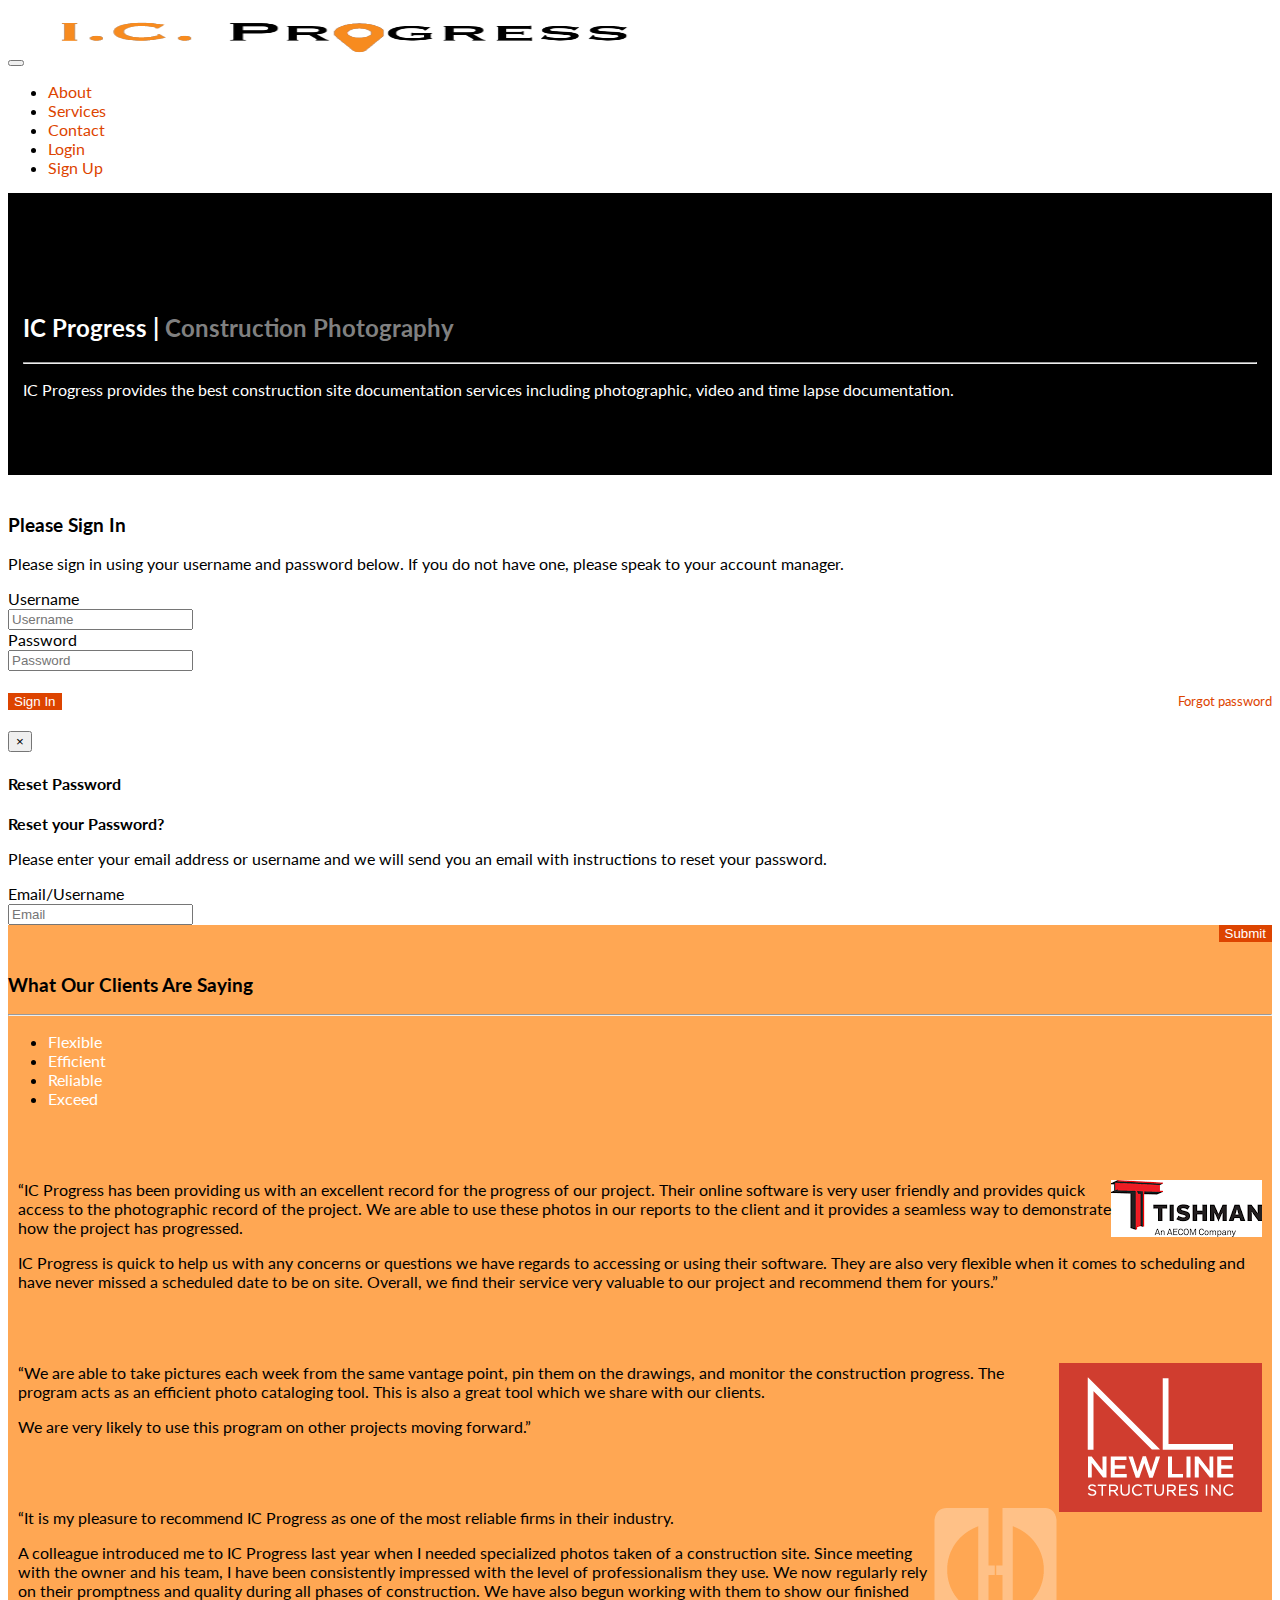
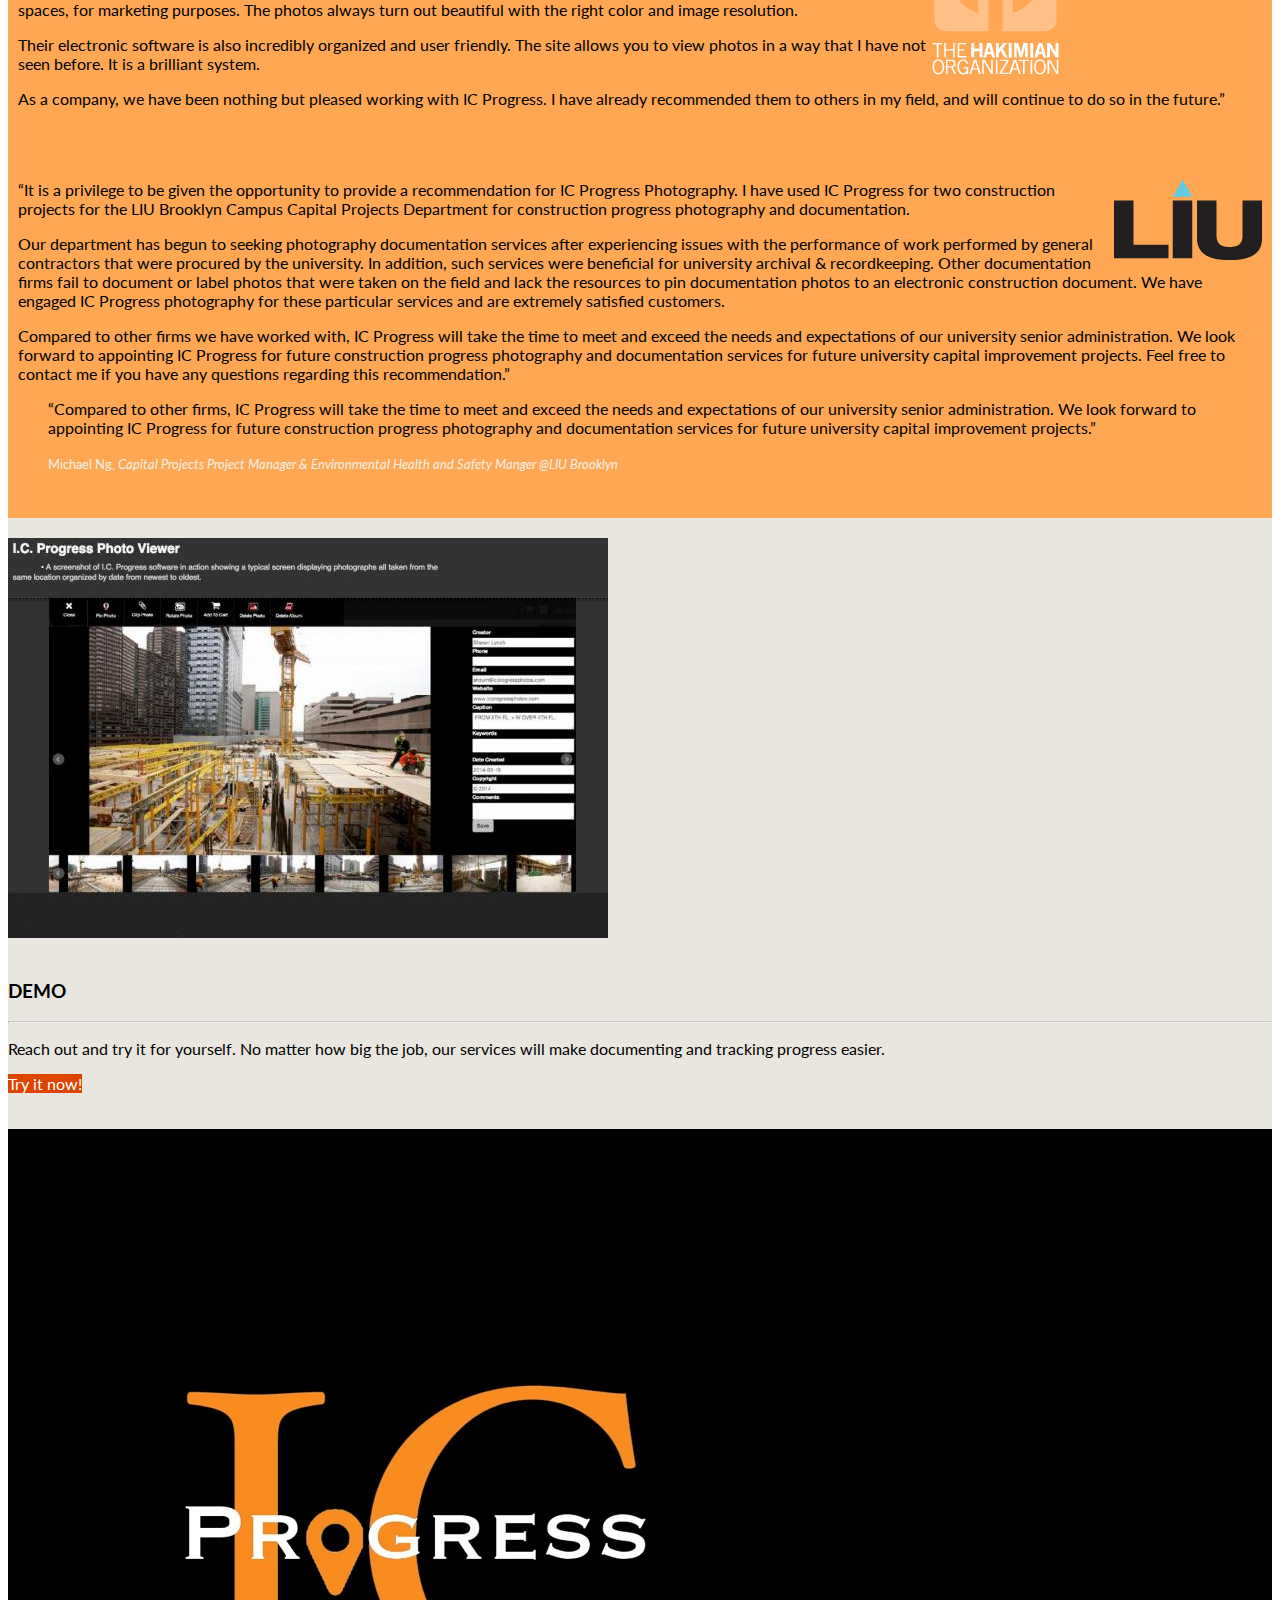
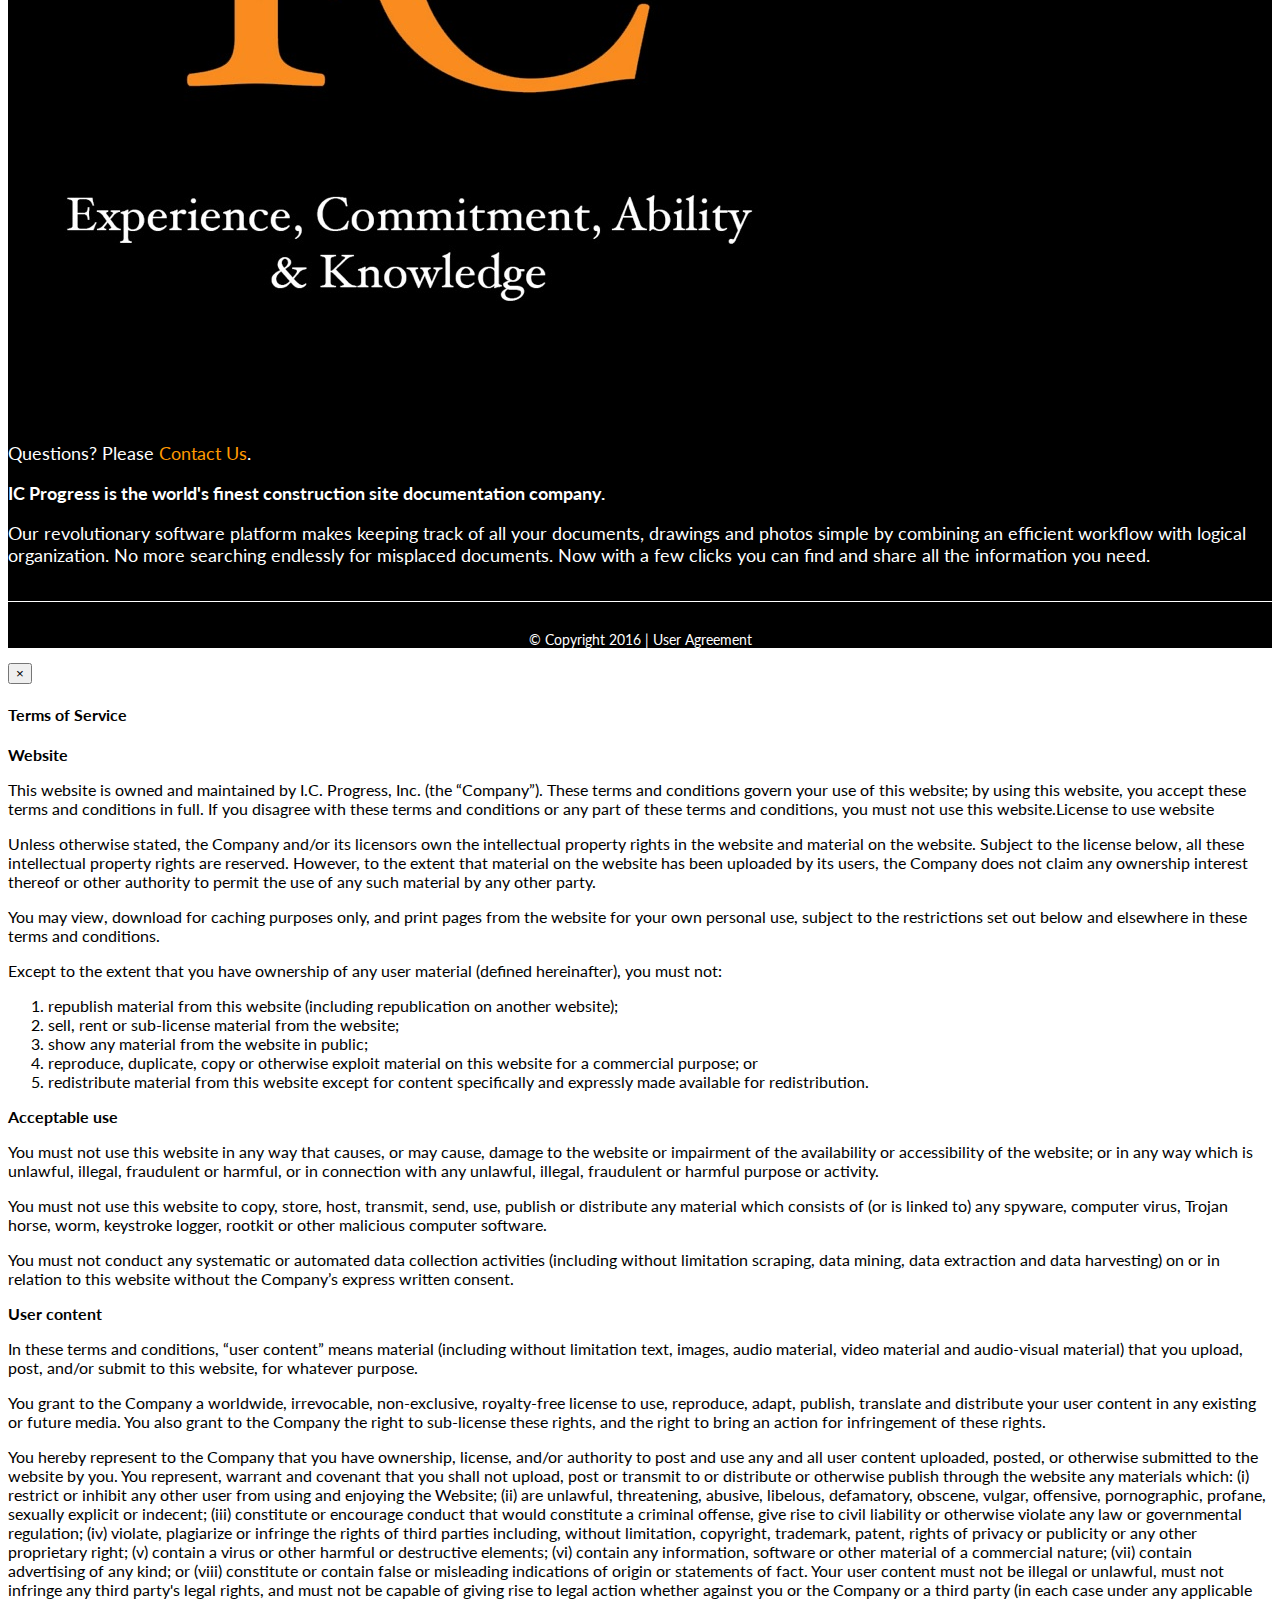
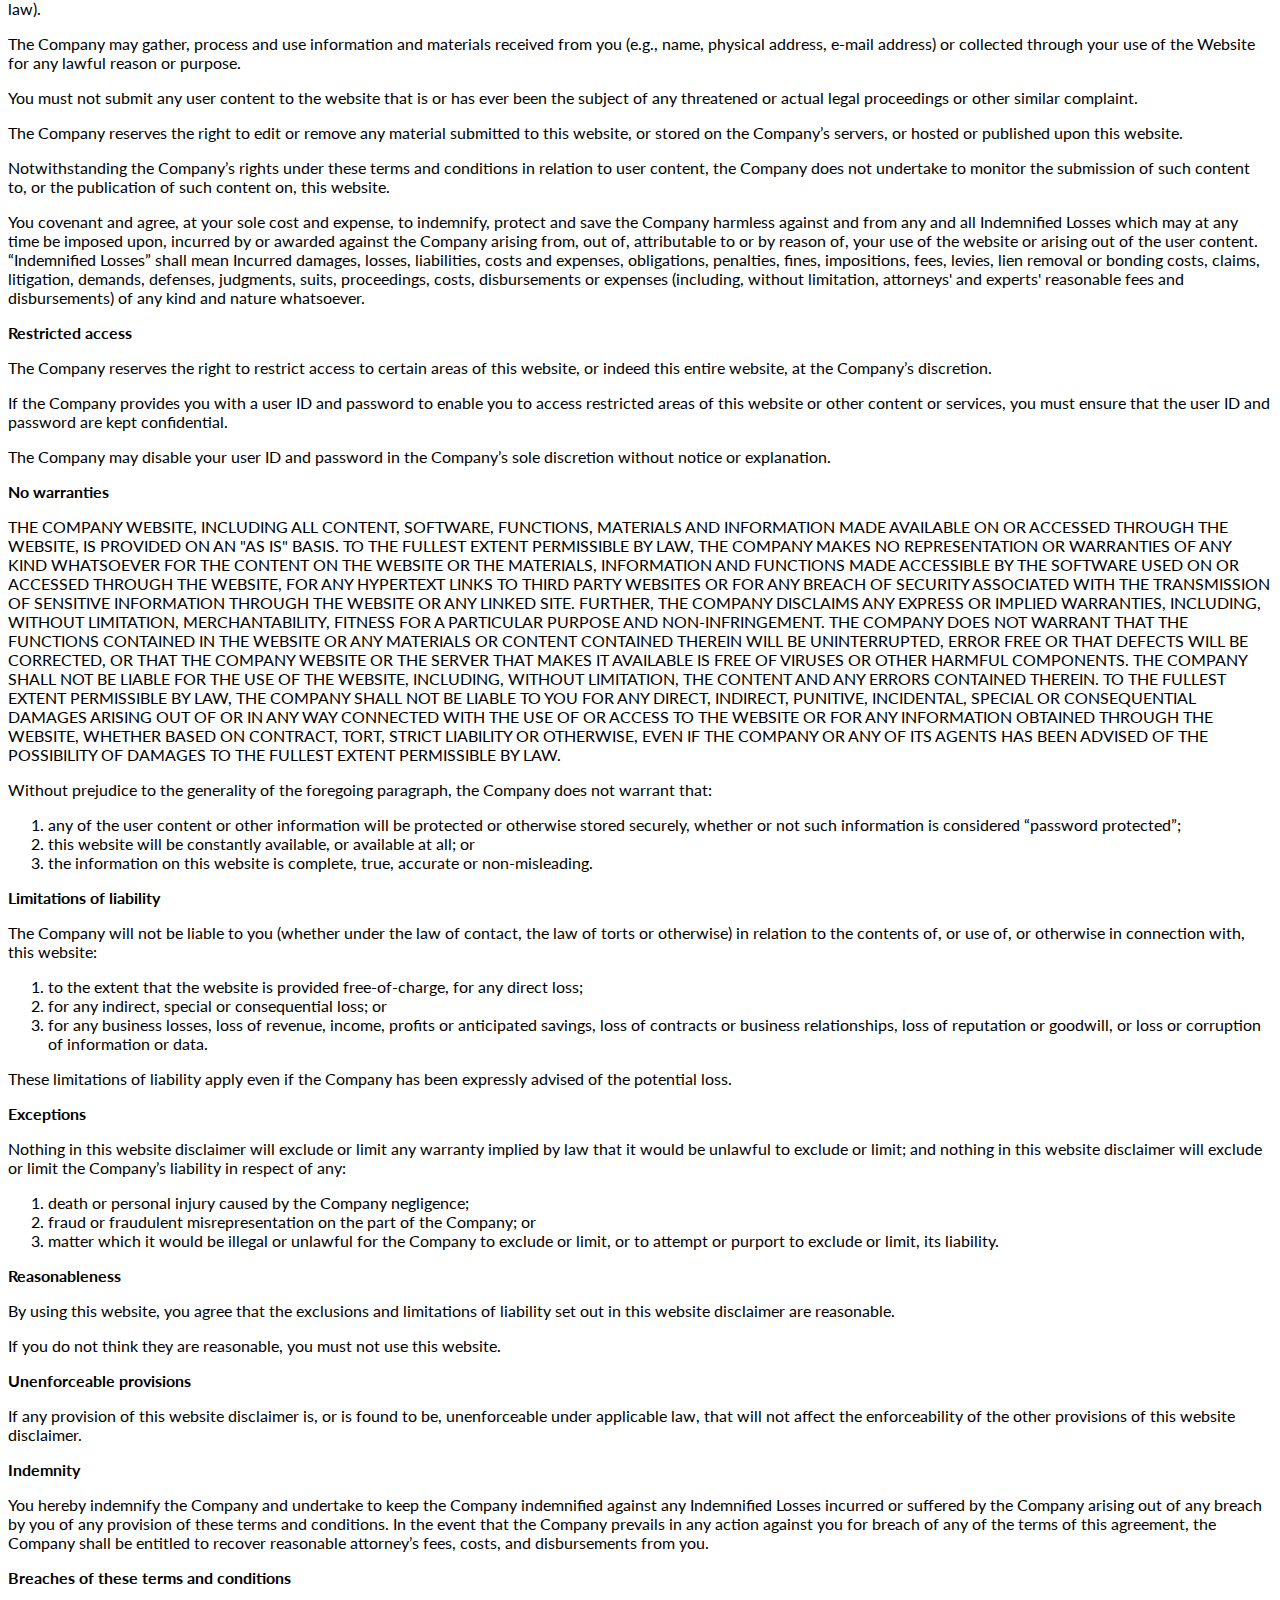
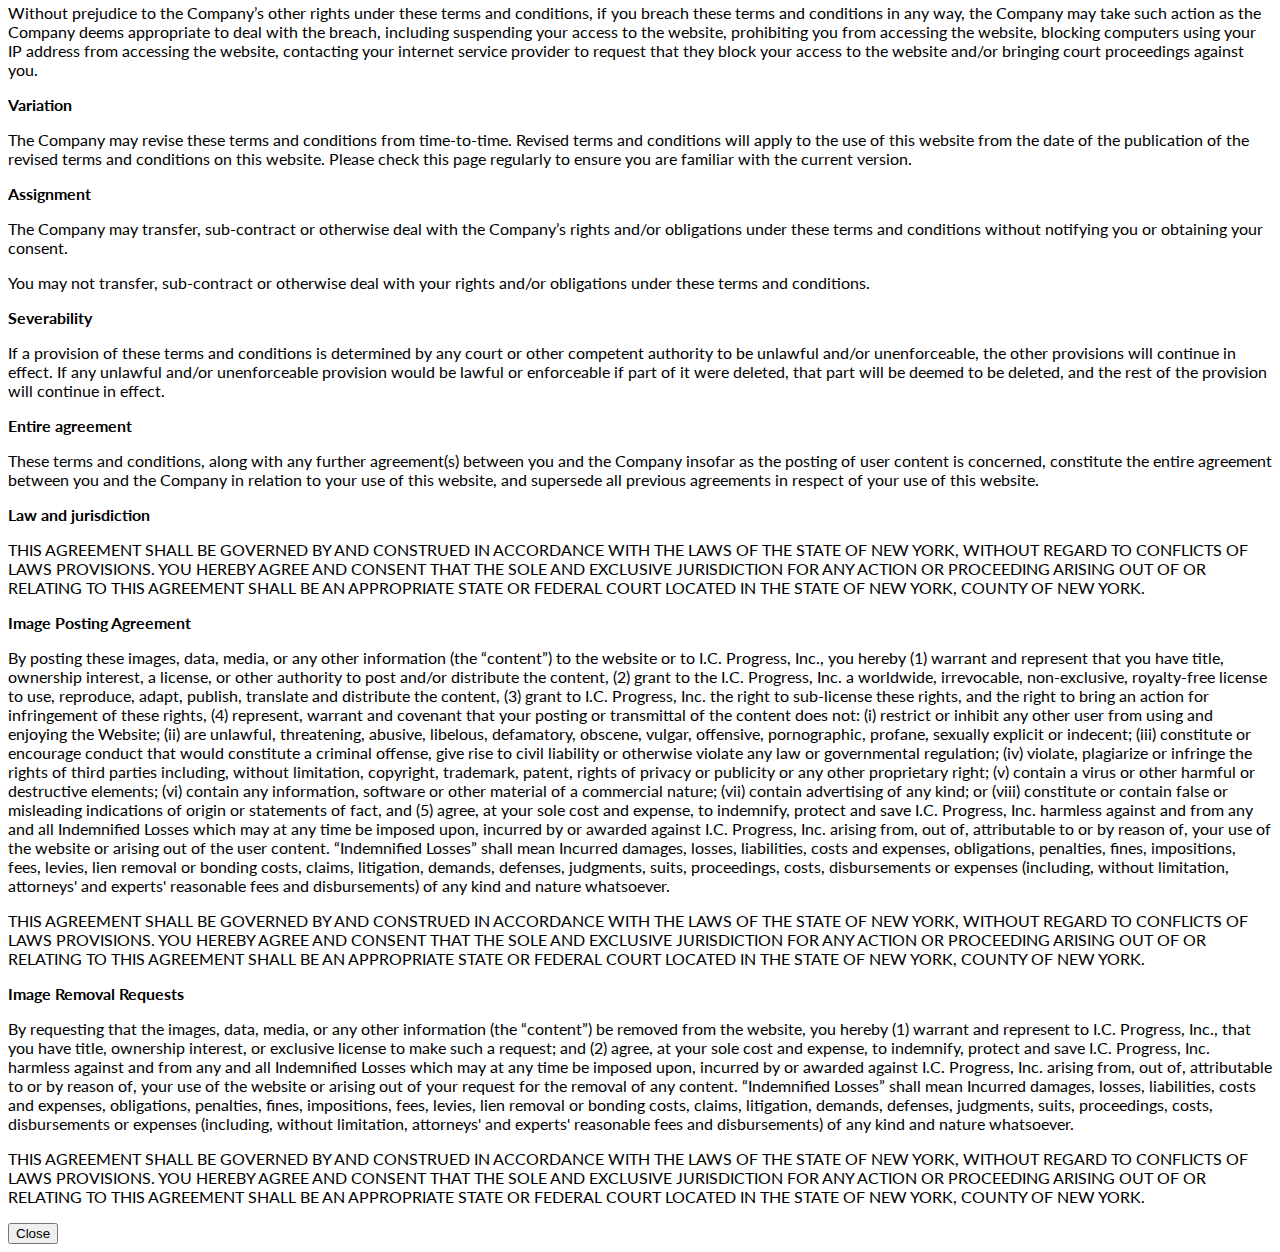
<file: login.html>
<!DOCTYPE html>
<html lang="en">
    <head>
        <meta charset="utf-8">
        <meta http-equiv="X-UA-Compatible" content="IE=edge">
        <meta name="description" content="Your description goes here">
        <meta name="keywords" content="one, two, three">
        <meta name="viewport" content="width=device-width, initial-scale=1">
        <title>IC Progress | Construction Photography</title>

        <!-- external CSS link -->
        <link rel="stylesheet" href="https://maxcdn.bootstrapcdn.com/bootstrap/3.3.6/css/bootstrap.min.css" integrity="sha384-1q8mTJOASx8j1Au+a5WDVnPi2lkFfwwEAa8hDDdjZlpLegxhjVME1fgjWPGmkzs7" crossorigin="anonymous">
        <link href='https://fonts.googleapis.com/css?family=Lato:400,300,300italic,400italic,700,700italic,900italic,900,100italic,100' rel='stylesheet' type='text/css'>
        <link rel="stylesheet" href="css/style.css">
        <link rel="stylesheet" href="https://maxcdn.bootstrapcdn.com/font-awesome/4.4.0/css/font-awesome.min.css">
    </head>


    <body>
           <!-- end navigation -->
        <nav class="navbar navbar-default navbar-fixed-top" role="navigation">
            <div class="container">
                <div class="navbar-header">
                    <button type="button" class="navbar-toggle" data-toggle="collapse" data-target=".navbar-collapse">
                        <span class="sr-only">Toggle navigation</span>
                        <span class="icon-bar"></span>
                        <span class="icon-bar"></span>
                        <span class="icon-bar"></span>
                    </button>
                    <a href="index.html" class="navbar-left"><img src="images/I.C. v2 white.png"></a> 
                </div> 
                <div class="navbar-collapse collapse">
                    <ul class="nav navbar-nav navbar-right">
                        <li><a href="about.html">About</a></li>
                        <li><a href="services.html">Services</a></li>
                        <li><a href="contact.html">Contact</a></li>
                        <li><a href="login.html">Login</a></li>
                       <li><a href="sign_up.html">Sign Up</a></li>
                    </ul>
                </div> 
             </div>      
        </nav> <!-- End of Navigation -->

        <div class="intro-block">
            <div class="container">
                <div class="row">
                    <div class="col-sm-3">
                       <!--  <img class="img-responsive tpad img-rounded" src="images/interior_construction.jpg"> -->
                    </div>
                    <div class="col-sm-9">
                        <h2>IC Progress | <span class="text-muted">Construction Photography</span></h2><hr>
                        <p class="lead">IC Progress provides the best construction site documentation services including photographic, video and time lapse documentation.</p>
                    </div>
                </div>
            </div>    
        </div><!-- End Intro Text -->
        
        <!-- Beginning of Services content -->
        <div class="services tpad bottomPad">
            <div class = "container">
              
                
                <div class ="row">
                    <div class = "col-sm-6 col-sm-offset-3">
                            <h3 class="heading-success">Please Sign In</h3>

                                <p>Please sign in using your username and password below. If you do not have one, please speak to your account manager.</p>

                                                   

                        <form accept-charset="utf-8" class="form-vertical" method="POST" action="http://icprogressphotos.com/login">        
                            <div class="control-group">
                                <label for="username" class="control-label">Username</label>
                                <div class="controls">
                                    <input placeholder="Username" class="form-control" id="username" type="text" name="username">
                                </div>
                            </div>        
                            <div class="control-group">
                                <label for="password" class="control-label">Password</label>
                                <div class="controls">
                                    <input placeholder="Password" class="form-control" id="password" type="password" name="password">
                                </div>
                            </div>
                            <br>        
                            <input class="btn btn-primary btn-block btn-try-it-now" type="submit" value="Sign In">        
                            <a data-toggle="modal" data-target="#myModal" class="pull-right">
                                <small>Forgot password</small></a>
                            <input type="hidden" name="_token" value="kaqatPNMu75RYvbiGHqfnMzJB9BuKSRPeXMdRiOj">
                        </form> 
                        
                    </div>

                    
              </div>

            </div>

        </div> <!-- End of Services Container  -->

        <!-- Modal -->
        <div class="modal fade" id="myModal" tabindex="-1" role="dialog" aria-labelledby="myModalLabel">
          <div class="modal-dialog" role="document">
            <div class="modal-content">
              <div class="modal-header">
                <button type="button" class="close" data-dismiss="modal" aria-label="Close"><span aria-hidden="true">&times;</span></button>
                <h4 class="modal-title" id="myModalLabel">Reset Password</h4>
              </div>
              <div class="modal-body"> <!-- beginning of modal  -->


                    
                
                    <div class="row">
                        <div class="col-lg-12">
                            <strong>Reset your Password?</strong>

                            <p>Please enter your email address or username and we will send you an email with instructions to reset your password.</p>

                            <form accept-charset="utf-8" class="form-vertical" method="POST">            
                                <div class="control-group">
                                    <label for="email" class="control-label">Email/Username</label>
                                    <div class="controls"><input placeholder="Email" id="email" type="text" name="email">
                                    </div>
                                </div>            
                                <div class="form-actions">
                                    <input class="btn btn-primary pull-right btn-try-it-now" type="submit" value="Submit">            
                                </div>
                                <input type="hidden" name="_token" value="iYykU3qTal4hPmmy6MaIShM36KocVhkFvbuqBwP1">
                            </form>      
                        </div>
                    </div>
                






              </div> <!-- End of Modal  -->
              <!-- <div class="modal-footer">
                <button type="button" class="btn btn-default" data-dismiss="modal">Close</button>
                <button type="button" class="btn btn-primary">Save changes</button>
              </div> -->
            </div>
          </div>
        </div> <!-- End of Full Modal -->

             <!-- End of Video -->
               
        
       
                <div class="info">
            <div class="container">
                <div class="row">
                    <div class = "col-sm-12">
                        <h3>What Our Clients Are Saying</h3><hr>
                    </div>
                </div>
                <div class="row">
                    <div class="col-sm-6 tabbable">
                        <!-- Tabs go here -->
                        <ul id="myTab" class="nav nav-tabs">
                            <li class="active"><a href="#flexible" data-toggle="tab">Flexible</a></li>
                            <li><a href="#efficient" data-toggle="tab">Efficient</a></li>
                            <li><a href="#reliable" data-toggle="tab">Reliable</a></li>
                            <li><a href="#exceed" data-toggle="tab">Exceed</a></li>
                        </ul>
                        <div class="tab-content">
                            <div class="tab-pane fade in active" id="flexible"><p><img src="images/tishman_logo.png" alt="tishman logo" class="pull-right">&ldquo;IC Progress has been providing us with an excellent record for the progress of our project. Their online software is very user friendly and provides quick access to the photographic record of the project. We are able to use these photos in our reports to the client and it provides a seamless way to demonstrate how the project has progressed. </p>
                            <p>IC Progress is quick to help us with any concerns or questions we have regards to accessing or using their software. They are also very flexible when it comes to scheduling and have never missed a scheduled date to be on site. Overall, we find their service very valuable to our project and recommend them for yours.&rdquo;</p>
                            </div>
                            <div class="tab-pane fade in" id="efficient"><p><img src="images/newline_logo.gif" alt="newline logo" class="pull-right">&ldquo;We are able to take pictures each week from the same vantage point, pin them on the drawings, and monitor the construction progress. The program acts as an efficient photo cataloging tool. This is also a great tool which we share with our clients.</p>
                                <p>We are very likely to use this program on other projects moving forward.&rdquo;</p>
                            </div>
                            <div class="tab-pane fade in" id="reliable"><p><img src="images/hakimian_logo.png" alt="hakimian logo" class="pull-right"><p>&ldquo;It is my pleasure to  recommend IC Progress as one of the most reliable firms in their industry.</p>       
                            <p>A   colleague   introduced  me  to  IC    Progress    last    year    when    I   needed  specialized 
                            photos  taken   of  a   construction    site.       Since   meeting with    the owner   and his team,   I   
                            have    been    consistently    impressed   with    the level   of  professionalism they    use.        We  
                            now regularly   rely    on  their   promptness  and quality during all  phases  of  
                            construction.       We  have    also    begun   working with    them    to  show    our finished    spaces, 
                            for marketing   purposes.   The photos  always  turn    out beautiful   with    the right   color   
                            and image   resolution.</p> 
                            <p>Their   electronic  software    is  also    incredibly  organized   and user    friendly.       The site    
                            allows  you to  view    photos  in  a   way that    I   have    not seen    before.     It  is  a   brilliant   
                            system. </p>
                            <p>As  a   company,    we  have    been    nothing but pleased working with    IC    Progress.       I   have    
                            already recommended them    to  others  in  my  field,  and will    continue    to  do  so in   the 
                            future.&rdquo;</p></div>
                            <div class="tab-pane fade in" id="exceed"><p><img src="images/LIU-logo.png" alt="long island university logo" class="pull-right"><p>&ldquo;It is a privilege to be given the opportunity to provide a recommendation for 

                                IC Progress Photography. I have used IC Progress for two construction projects for the 

                                LIU Brooklyn Campus Capital Projects Department for construction progress photography and 

                                documentation. </p><p></p>Our department has begun to seeking photography documentation services 

                                after experiencing issues with the performance of work performed by general contractors that 

                                were procured by the university. In addition, such services were beneficial for university 

                                archival & recordkeeping. Other documentation firms fail to document or label photos that 

                                were taken on the field and lack the resources to pin documentation photos to an electronic 

                                construction document. We have engaged IC Progress photography for these particular 

                                services and are extremely satisfied customers. </p><p></p>Compared to other firms we have worked 

                                with, IC Progress will take the time to meet and exceed the needs and expectations of our 

                                university senior administration. We look forward to appointing IC Progress for future 

                                construction progress photography and documentation services for future university capital 

                                improvement projects. Feel free to contact me if you have any questions regarding this 

                                recommendation.&rdquo;</p></div>
                        </div>
                    </div>
                    <div class="col-sm-4 col-sm-offset-2">
                        <!-- Quote go here -->
                        <blockquote>
                            <p>&ldquo;Compared to other firms, IC Progress will take the time to meet and exceed the needs and expectations of our university senior administration. We look forward to appointing IC Progress for future construction progress photography and documentation services for future university capital improvement projects.&rdquo;</p>
                            <small>Michael Ng, <cite title="source title">Capital Projects Project Manager & Environmental Health and Safety Manger @LIU Brooklyn</cite></small>
                        </blockquote>
                    </div>
                </div>
            </div>       
        </div>
<!-- info panel end --> 
        <div class="marketing bottomPad">
            <div class="container">
                <div class="row">
                    <div class="col-sm-6">
                        <img class="img-responsive img-rounded tpad" src="images/demo.jpg">
                    </div>
                    <div class="col-sm-6">
                        <h3 class="tpad">DEMO</h3><hr>
                        <p>Reach out and try it for yourself. No matter how big the job, our services will make documenting and tracking progress easier.</p>
                        <p><a class="btn btn-large btn-primary btn-try-it-now" href="sign_up.html">Try it now!</a></p>
                    </div>
                </div>
            </div>    
        </div> 
<!-- End Marketing Section -->
<!-- End Marketing Section -->
<footer id="footer" role="contentinfo" class="bottomPad"> 
            <div class="container">     
                <div class="row">
                    <div class="col-lg-3 col-md-3 col-sm-6">
                        <a href="contact.html" target="_blank">
  <img src="images/Inverse311.jpg" class="img-responsive" alt="Logo for IC Progress" title="IC Progress Logo">
    </a>
                    </div>
                    <div class="col-lg-9 col-md-9 col-sm-6" id="copyright">
                        <p class="title">Questions? Please <a href="contact.html">Contact Us</a>.</p>
                        <p><strong> IC Progress is the world's finest construction site documentation company.</strong></p>                
                        <p>Our revolutionary software platform makes keeping track of all your documents, drawings and photos simple by combining an efficient workflow with logical organization. No more searching endlessly for misplaced documents. Now with a few clicks you can find and share all the information you need.</p> 
                    </div>
                    
                </div>
                <div id="footer-nav">
                    <p>© Copyright 2016 | <a data-toggle="modal" data-target="#userModal">User Agreement</a></p>
                </div>
                
            </div>          
        </footer> <!-- End of footer -->  
        <!-- Modal -->
                <div class="modal fade" id="userModal" tabindex="-1" role="dialog" aria-labelledby="myModalLabel">
                  <div class="modal-dialog" role="document">
                    <div class="modal-content">
                      <div class="modal-header">
                        <button type="button" class="close" data-dismiss="modal" aria-label="Close"><span aria-hidden="true">&times;</span></button>
                        <h4 class="modal-title" id="myModalLabel">Terms of Service</h4>
                      </div>
                      <div class="modal-body"> <!-- beginning of modal  -->

                        
                            <div class="row">
                                <div class="col-lg-12">
                                    <strong>Website</strong>

                                <p>This website is owned and maintained by I.C. Progress, Inc. (the “Company”). These terms and conditions govern your use of this website; by using this website, you accept these terms and conditions in full. If you disagree with these terms and conditions or any part of these terms and conditions, you must not use this website.</

                                <strong>License to use website</strong>

                                <p>Unless otherwise stated, the Company and/or its licensors own the intellectual property rights in the website and material on the website. Subject to the license below, all these intellectual property rights are reserved. However, to the extent that material on the website has been uploaded by its users, the Company does not claim any ownership interest thereof or other authority to permit the use of any such material by any other party.</p>

                                <p>You may view, download for caching purposes only, and print pages from the website for your own personal use, subject to the restrictions set out below and elsewhere in these terms and conditions.</p>

                                <p> Except to the extent that you have ownership of any user material (defined hereinafter), you must not:</p>
                                <ol>
                                    <li>republish material from this website (including republication on another website);</li>
                                    <li>sell, rent or sub-license material from the website;</li>
                                    <li>show any material from the website in public;</li>
                                    <li>reproduce, duplicate, copy or otherwise exploit material on this website for a commercial purpose; or</li>
                                    <li>redistribute material from this website except for content specifically and expressly made available for redistribution.</li>
                                </ol>
                                <strong> Acceptable use</strong>

                                <p> You must not use this website in any way that causes, or may cause, damage to the website or impairment of the availability or accessibility of the website; or in any way which is unlawful, illegal, fraudulent or harmful, or in connection with any unlawful, illegal, fraudulent or harmful purpose or activity.</p>

                                <p> You must not use this website to copy, store, host, transmit, send, use, publish or distribute any material which consists of (or is linked to) any spyware, computer virus, Trojan horse, worm, keystroke logger, rootkit or other malicious computer software.</p>

                                <p>You must not conduct any systematic or automated data collection activities (including without limitation scraping, data mining, data extraction and data harvesting) on or in relation to this website without the Company’s express written consent.</p>

                                <strong>User content</strong>

                                <p> In these terms and conditions, “user content” means material (including without limitation text, images, audio material, video material and audio-visual material) that you upload, post, and/or submit to this website, for whatever purpose.</p>

                                <p> You grant to the Company a worldwide, irrevocable, non-exclusive, royalty-free license to use, reproduce, adapt, publish, translate and distribute your user content in any existing or future media. You also grant to the Company the right to sub-license these rights, and the right to bring an action for infringement of these rights.</p>

                                <p> You hereby represent to the Company that you have ownership, license, and/or authority to post and use any and all user content uploaded, posted, or otherwise submitted to the website by you. You represent, warrant and covenant that you shall not upload, post or transmit to or distribute or otherwise publish through the website any materials which: (i) restrict or inhibit any other user from using and enjoying the Website; (ii) are unlawful, threatening, abusive, libelous, defamatory, obscene, vulgar, offensive, pornographic, profane, sexually explicit or indecent; (iii)
                                    constitute
                                    or encourage conduct that would constitute a criminal offense, give rise to civil liability or otherwise violate any law or governmental regulation; (iv) violate, plagiarize or infringe the rights of third parties including, without limitation, copyright, trademark, patent, rights of privacy or publicity or any other proprietary right; (v) contain a virus or other harmful or destructive elements; (vi) contain any information, software or other material of a commercial nature; (vii) contain advertising of any kind; or (viii) constitute or contain false or misleading indications
                                    of
                                    origin or statements of fact. Your user content must not be illegal or unlawful, must not infringe any third party's legal rights, and must not be capable of giving rise to legal action whether against you or the Company or a third party (in each case under any applicable law).</p>

                                <p> The Company may gather, process and use information and materials received from you (e.g., name, physical address, e-mail address) or collected through your use of the Website for any lawful reason or purpose.</p>

                                <p> You must not submit any user content to the website that is or has ever been the subject of any threatened or actual legal proceedings or other similar complaint.</p>

                                <p> The Company reserves the right to edit or remove any material submitted to this website, or stored on the Company’s servers, or hosted or published upon this website.</p>

                                <p> Notwithstanding the Company’s rights under these terms and conditions in relation to user content, the Company does not undertake to monitor the submission of such content to, or the publication of such content on, this website.</p>

                                <p> You covenant and agree, at your sole cost and expense, to indemnify, protect and save the Company harmless against and from any and all Indemnified Losses which may at any time be imposed upon, incurred by or awarded against the Company arising from, out of, attributable to or by reason of, your use of the website or arising out of the user content. “Indemnified Losses” shall mean Incurred damages, losses, liabilities, costs and expenses, obligations, penalties, fines, impositions, fees, levies, lien removal or bonding costs, claims, litigation, demands, defenses, judgments,
                                    suits,
                                    proceedings, costs, disbursements or expenses (including, without limitation, attorneys' and experts' reasonable fees and disbursements) of any kind and nature whatsoever.</p>

                                <strong> Restricted access</strong>

                                <p> The Company reserves the right to restrict access to certain areas of this website, or indeed this entire website, at the Company’s discretion.</p>

                                <p> If the Company provides you with a user ID and password to enable you to access restricted areas of this website or other content or services, you must ensure that the user ID and password are kept confidential.</p>

                                <p> The Company may disable your user ID and password in the Company’s sole discretion without notice or explanation.</p>

                                <strong> No warranties</strong>

                                <p> THE COMPANY WEBSITE, INCLUDING ALL CONTENT, SOFTWARE, FUNCTIONS, MATERIALS AND INFORMATION MADE AVAILABLE ON OR ACCESSED THROUGH THE WEBSITE, IS PROVIDED ON AN "AS IS" BASIS. TO THE FULLEST EXTENT PERMISSIBLE BY LAW, THE COMPANY MAKES NO REPRESENTATION OR WARRANTIES OF ANY KIND WHATSOEVER FOR THE CONTENT ON THE WEBSITE OR THE MATERIALS, INFORMATION AND FUNCTIONS MADE ACCESSIBLE BY THE SOFTWARE USED ON OR ACCESSED THROUGH THE WEBSITE, FOR ANY HYPERTEXT LINKS TO THIRD PARTY WEBSITES OR FOR ANY BREACH OF SECURITY ASSOCIATED WITH THE TRANSMISSION OF SENSITIVE INFORMATION THROUGH
                                    THE
                                    WEBSITE OR ANY LINKED SITE. FURTHER, THE COMPANY DISCLAIMS ANY EXPRESS OR IMPLIED WARRANTIES, INCLUDING, WITHOUT LIMITATION, MERCHANTABILITY, FITNESS FOR A PARTICULAR PURPOSE AND NON-INFRINGEMENT. THE COMPANY DOES NOT WARRANT THAT THE FUNCTIONS CONTAINED IN THE WEBSITE OR ANY MATERIALS OR CONTENT CONTAINED THEREIN WILL BE UNINTERRUPTED, ERROR FREE OR THAT DEFECTS WILL BE CORRECTED, OR THAT THE COMPANY WEBSITE OR THE SERVER THAT MAKES IT AVAILABLE IS FREE OF VIRUSES OR OTHER HARMFUL COMPONENTS. THE COMPANY SHALL NOT BE LIABLE FOR THE USE OF THE WEBSITE, INCLUDING, WITHOUT
                                    LIMITATION, THE CONTENT AND ANY ERRORS CONTAINED THEREIN. TO THE FULLEST EXTENT PERMISSIBLE BY LAW, THE COMPANY SHALL NOT BE LIABLE TO YOU FOR ANY DIRECT, INDIRECT, PUNITIVE, INCIDENTAL, SPECIAL OR CONSEQUENTIAL DAMAGES ARISING OUT OF OR IN ANY WAY CONNECTED WITH THE USE OF OR ACCESS TO THE WEBSITE OR FOR ANY INFORMATION OBTAINED THROUGH THE WEBSITE, WHETHER BASED ON CONTRACT, TORT, STRICT LIABILITY OR OTHERWISE, EVEN IF THE COMPANY OR ANY OF ITS AGENTS HAS BEEN ADVISED OF THE POSSIBILITY OF DAMAGES TO THE FULLEST EXTENT PERMISSIBLE BY LAW.</p>

                                Without prejudice to the generality of the foregoing paragraph, the Company does not warrant that:
                                <ol>
                                    <li>any of the user content or other information will be protected or otherwise stored securely, whether or not such information is considered “password protected”;</li>
                                    <li>this website will be constantly available, or available at all; or</li>
                                    <li>the information on this website is complete, true, accurate or non-misleading.</li>
                                </ol>
                                <strong> Limitations of liability</strong>

                                <p> The Company will not be liable to you (whether under the law of contact, the law of torts or otherwise) in relation to the contents of, or use of, or otherwise in connection with, this website:</p>
                                <ol>
                                    <li>to the extent that the website is provided free-of-charge, for any direct loss;</li>
                                    <li>for any indirect, special or consequential loss; or</li>
                                    <li>for any business losses, loss of revenue, income, profits or anticipated savings, loss of contracts or business relationships, loss of reputation or goodwill, or loss or corruption of information or data.</li>
                                </ol>
                                <p> These limitations of liability apply even if the Company has been expressly advised of the potential loss.</p>

                                <strong> Exceptions</strong>

                                <p> Nothing in this website disclaimer will exclude or limit any warranty implied by law that it would be unlawful to exclude or limit; and nothing in this website disclaimer will exclude or limit the Company’s liability in respect of any:</p>

                                <ol>
                                    <li>death or personal injury caused by the Company negligence;</li>
                                    <li>fraud or fraudulent misrepresentation on the part of the Company; or</li>
                                    <li>matter which it would be illegal or unlawful for the Company to exclude or limit, or to attempt or purport to exclude or limit, its liability.</li>
                                </ol>
                                <strong> Reasonableness</strong>

                                <p> By using this website, you agree that the exclusions and limitations of liability set out in this website disclaimer are reasonable.</p>

                                <p> If you do not think they are reasonable, you must not use this website.</p>

                                <strong> Unenforceable provisions</strong>

                                <p> If any provision of this website disclaimer is, or is found to be, unenforceable under applicable law, that will not affect the enforceability of the other provisions of this website disclaimer.</p>

                                <strong> Indemnity</strong>

                                <p> You hereby indemnify the Company and undertake to keep the Company indemnified against any Indemnified Losses incurred or suffered by the Company arising out of any breach by you of any provision of these terms and conditions. In the event that the Company prevails in any action against you for breach of any of the terms of this agreement, the Company shall be entitled to recover reasonable attorney’s fees, costs, and disbursements from you.</p>

                                <strong> Breaches of these terms and conditions</strong>

                                <p> Without prejudice to the Company’s other rights under these terms and conditions, if you breach these terms and conditions in any way, the Company may take such action as the Company deems appropriate to deal with the breach, including suspending your access to the website, prohibiting you from accessing the website, blocking computers using your IP address from accessing the website, contacting your internet service provider to request that they block your access to the website and/or bringing court proceedings against you.</p>

                                <strong> Variation</strong>

                                <p> The Company may revise these terms and conditions from time-to-time. Revised terms and conditions will apply to the use of this website from the date of the publication of the revised terms and conditions on this website. Please check this page regularly to ensure you are familiar with the current version.</p>

                                <strong> Assignment</strong>

                                <p> The Company may transfer, sub-contract or otherwise deal with the Company’s rights and/or obligations under these terms and conditions without notifying you or obtaining your consent.</p>

                                <p> You may not transfer, sub-contract or otherwise deal with your rights and/or obligations under these terms and conditions.</p>

                                <strong> Severability</strong>

                                <p> If a provision of these terms and conditions is determined by any court or other competent authority to be unlawful and/or unenforceable, the other provisions will continue in effect. If any unlawful and/or unenforceable provision would be lawful or enforceable if part of it were deleted, that part will be deemed to be deleted, and the rest of the provision will continue in effect.</p>

                                <strong> Entire agreement</strong>

                                <p> These terms and conditions, along with any further agreement(s) between you and the Company insofar as the posting of user content is concerned, constitute the entire agreement between you and the Company in relation to your use of this website, and supersede all previous agreements in respect of your use of this website.</p>

                                <strong> Law and jurisdiction</strong>

                                <p> THIS AGREEMENT SHALL BE GOVERNED BY AND CONSTRUED IN ACCORDANCE WITH THE LAWS OF THE STATE OF NEW YORK, WITHOUT REGARD TO CONFLICTS OF LAWS PROVISIONS. YOU HEREBY AGREE AND CONSENT THAT THE SOLE AND EXCLUSIVE JURISDICTION FOR ANY ACTION OR PROCEEDING ARISING OUT OF OR RELATING TO THIS AGREEMENT SHALL BE AN APPROPRIATE STATE OR FEDERAL COURT LOCATED IN THE STATE OF NEW YORK, COUNTY OF NEW YORK.</p>

                                <strong>Image Posting Agreement</strong>

                                <p> By posting these images, data, media, or any other information (the “content”) to the website or to I.C. Progress, Inc., you hereby (1) warrant and represent that you have title, ownership interest, a license, or other authority to post and/or distribute the content, (2) grant to the I.C. Progress, Inc. a worldwide, irrevocable, non-exclusive, royalty-free license to use, reproduce, adapt, publish, translate and distribute the content, (3) grant to I.C. Progress, Inc. the right to sub-license these rights, and the right to bring an action for infringement of these rights, (4)
                                    represent, warrant and covenant that your posting or transmittal of the content does not: (i) restrict or inhibit any other user from using and enjoying the Website; (ii) are unlawful, threatening, abusive, libelous, defamatory, obscene, vulgar, offensive, pornographic, profane, sexually explicit or indecent; (iii) constitute or encourage conduct that would constitute a criminal offense, give rise to civil liability or otherwise violate any law or governmental regulation; (iv) violate, plagiarize or infringe the rights of third parties including, without limitation, copyright,
                                    trademark, patent, rights of privacy or publicity or any other proprietary right; (v) contain a virus or other harmful or destructive elements; (vi) contain any information, software or other material of a commercial nature; (vii) contain advertising of any kind; or (viii) constitute or contain false or misleading indications of origin or statements of fact, and (5) agree, at your sole cost and expense, to indemnify, protect and save I.C. Progress, Inc. harmless against and from any and all Indemnified Losses which may at any time be imposed upon, incurred by or awarded against
                                    I.C. Progress, Inc. arising from, out of, attributable to or by reason of, your use of the website or arising out of the user content. “Indemnified Losses” shall mean Incurred damages, losses, liabilities, costs and expenses, obligations, penalties, fines, impositions, fees, levies, lien removal or bonding costs, claims, litigation, demands, defenses, judgments, suits, proceedings, costs, disbursements or expenses (including, without limitation, attorneys' and experts' reasonable fees and disbursements) of any kind and nature whatsoever.
                                </p>

                                <p> THIS AGREEMENT SHALL BE GOVERNED BY AND CONSTRUED IN ACCORDANCE WITH THE LAWS OF THE STATE OF NEW YORK, WITHOUT REGARD TO CONFLICTS OF LAWS PROVISIONS. YOU HEREBY AGREE AND CONSENT THAT THE SOLE AND EXCLUSIVE JURISDICTION FOR ANY ACTION OR PROCEEDING ARISING OUT OF OR RELATING TO THIS AGREEMENT SHALL BE AN APPROPRIATE STATE OR FEDERAL COURT LOCATED IN THE STATE OF NEW YORK, COUNTY OF NEW YORK.
                                </p>

                                <strong>Image Removal Requests</strong>

                                <p> By requesting that the images, data, media, or any other information (the “content”) be removed from the website, you hereby (1) warrant and represent to I.C. Progress, Inc., that you have title, ownership interest, or exclusive license to make such a request; and (2) agree, at your sole cost and expense, to indemnify, protect and save I.C. Progress, Inc. harmless against and from any and all Indemnified Losses which may at any time be imposed upon, incurred by or awarded against I.C. Progress, Inc. arising from, out of, attributable to or by reason of, your use of the website
                                    or arising out of your request for the removal of any content. “Indemnified Losses” shall mean Incurred damages, losses, liabilities, costs and expenses, obligations, penalties, fines, impositions, fees, levies, lien removal or bonding costs, claims, litigation, demands, defenses, judgments, suits, proceedings, costs, disbursements or expenses (including, without limitation, attorneys' and experts' reasonable fees and disbursements) of any kind and nature whatsoever.</p>


                                <p> THIS AGREEMENT SHALL BE GOVERNED BY AND CONSTRUED IN ACCORDANCE WITH THE LAWS OF THE STATE OF NEW YORK, WITHOUT REGARD TO CONFLICTS OF LAWS PROVISIONS. YOU HEREBY AGREE AND CONSENT THAT THE SOLE AND EXCLUSIVE JURISDICTION FOR ANY ACTION OR PROCEEDING ARISING OUT OF OR RELATING TO THIS AGREEMENT SHALL BE AN APPROPRIATE STATE OR FEDERAL COURT LOCATED IN THE STATE OF NEW YORK, COUNTY OF NEW YORK.</p>
                                </div>
                            </div>
                        <div class="modal-footer">
                        <button type="button" class="btn btn-default" data-dismiss="modal">Close</button>
                        
                      </div>

                      </div> <!-- End of Modal  -->
            

            <script src="http://ajax.googleapis.com/ajax/libs/jquery/2.1.3/jquery.min.js"></script>
            <script src="https://maxcdn.bootstrapcdn.com/bootstrap/3.3.6/js/bootstrap.min.js" integrity="sha384-0mSbJDEHialfmuBBQP6A4Qrprq5OVfW37PRR3j5ELqxss1yVqOtnepnHVP9aJ7xS" crossorigin="anonymous"></script>
            <script type="text/javascript" src="js/covervid.js"></script>
            <script src="js/bootstrap-hover-dropdown.js"></script>
            <script type="text/javascript" src="js/app.js"></script>
                <script type="text/javascript">
                    // If using jQuery
                        // $('.covervid-video').coverVid(1920, 1080);
                        $('.covervid-video').coverVid(640, 360);
                    // If not using jQuery (Native Javascript)
                        // coverVid(document.querySelector('.masthead-video'), 640, 360);
                </script>
    </body>
</html>
</file>
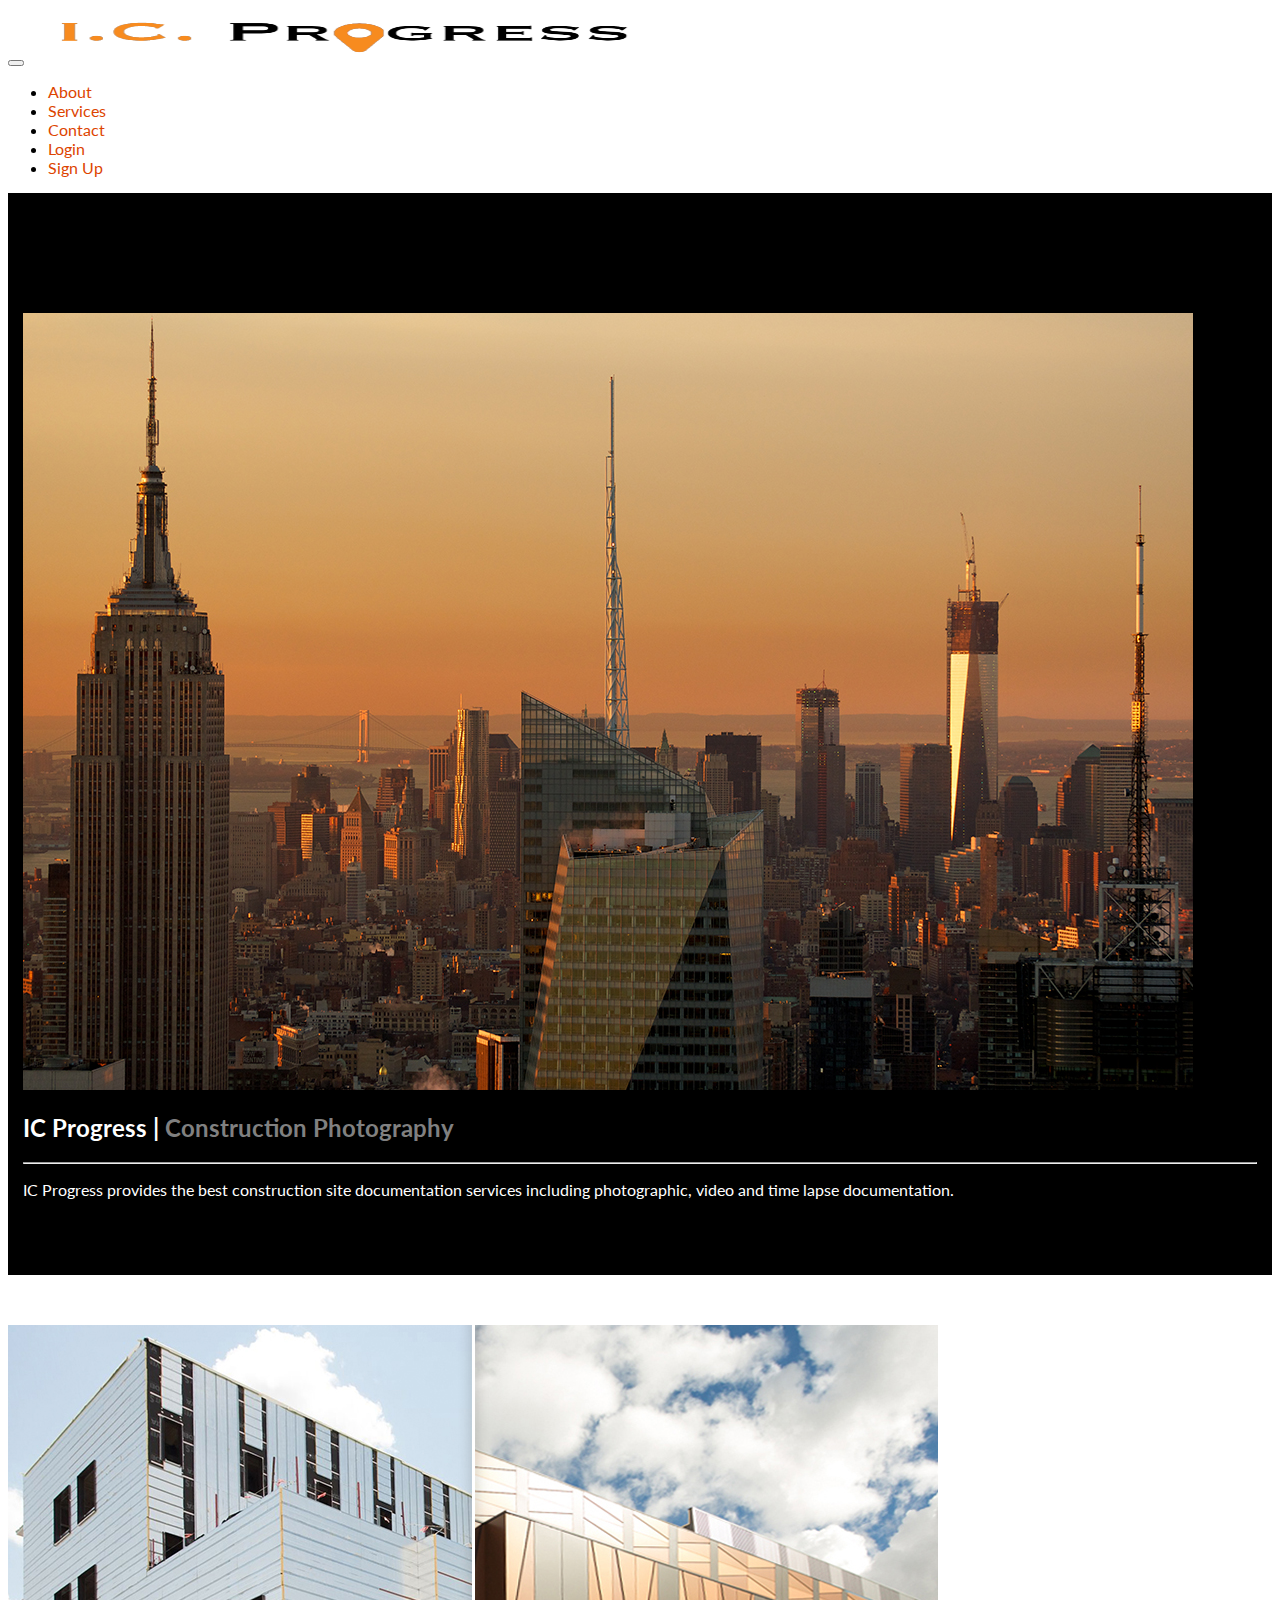
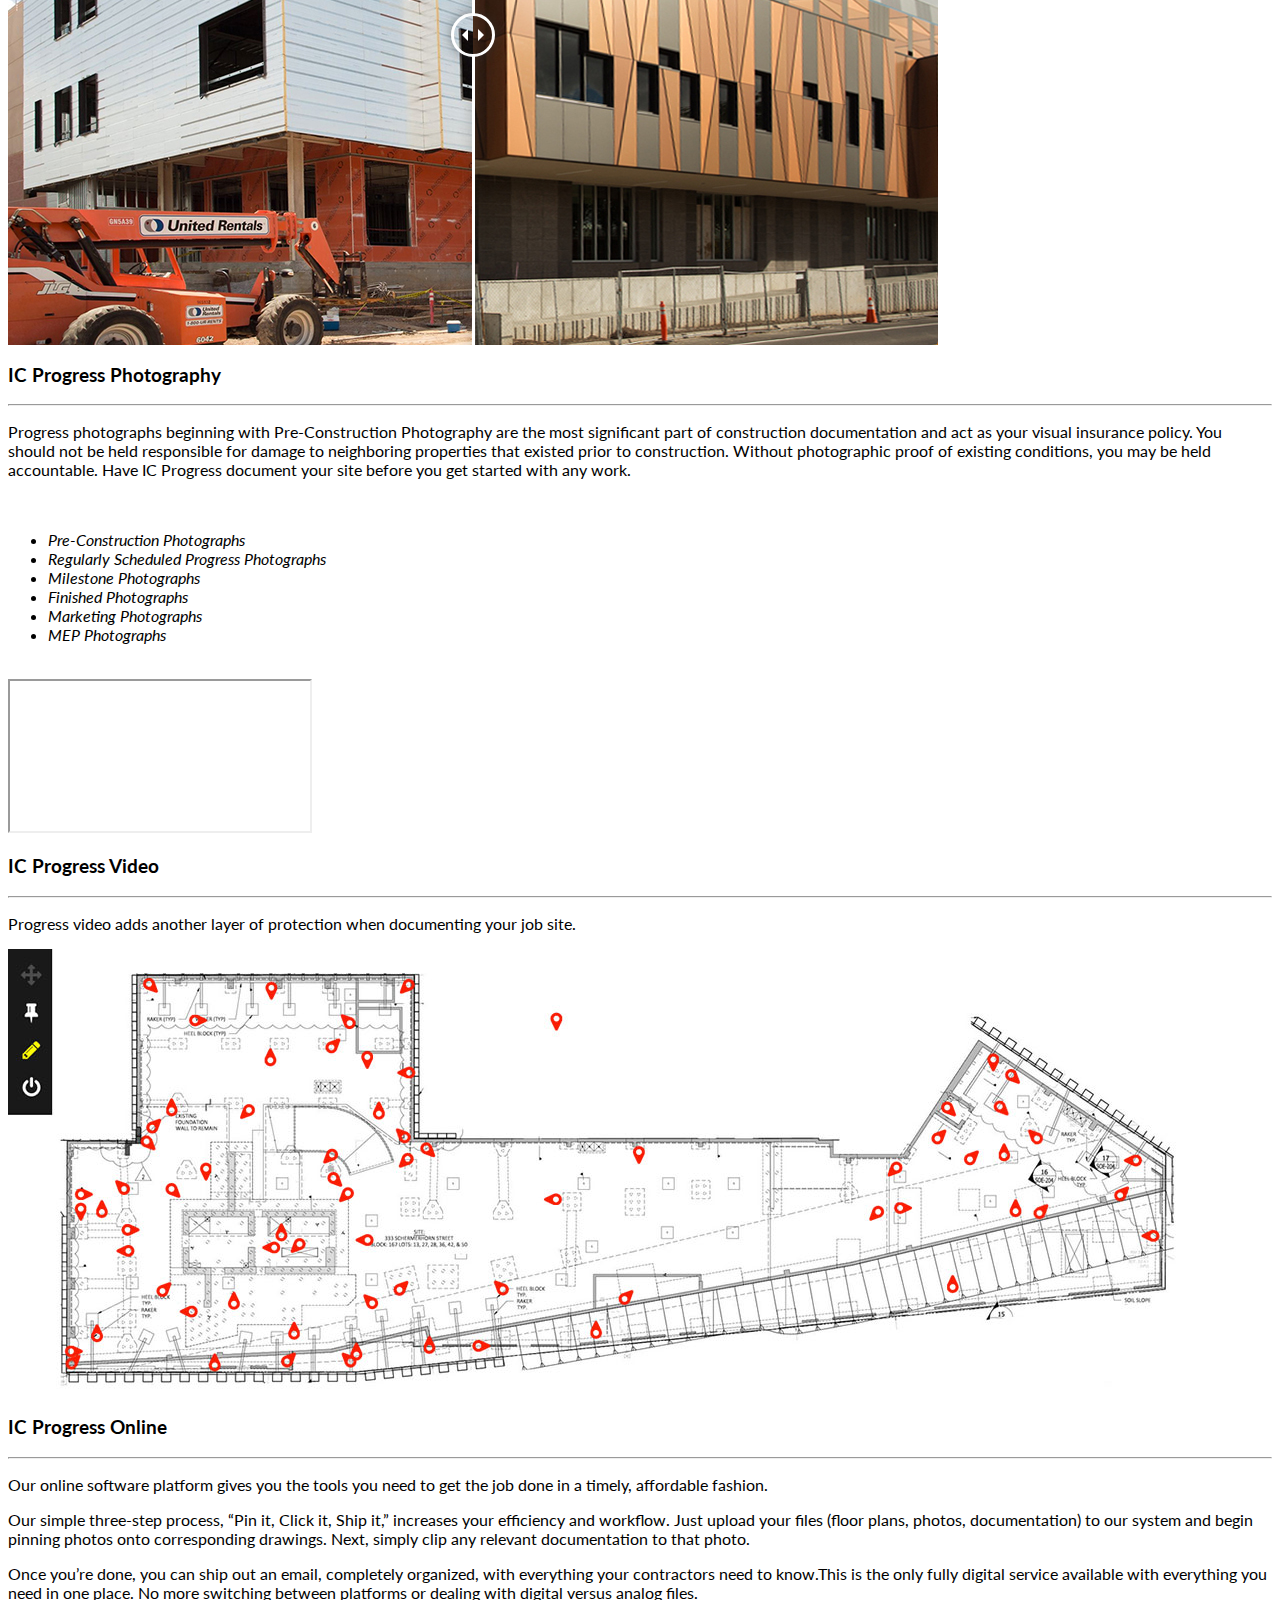
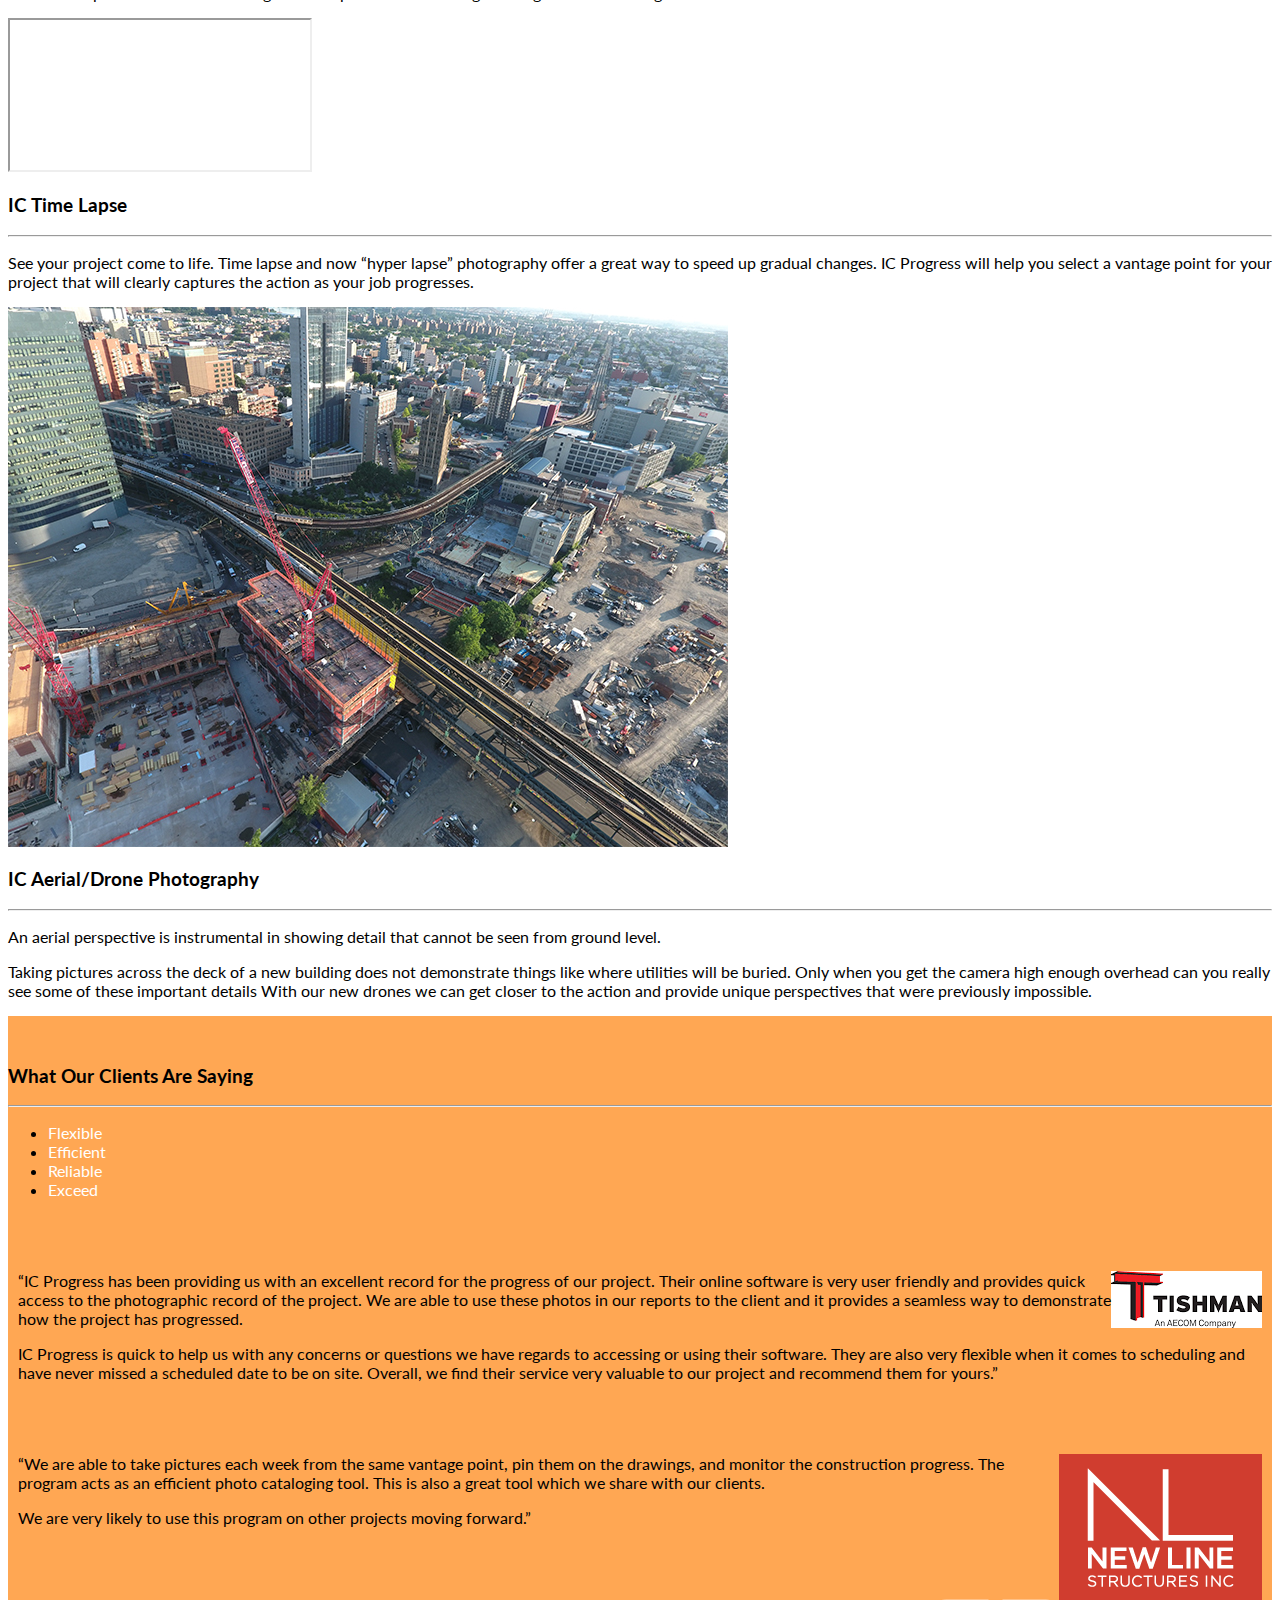
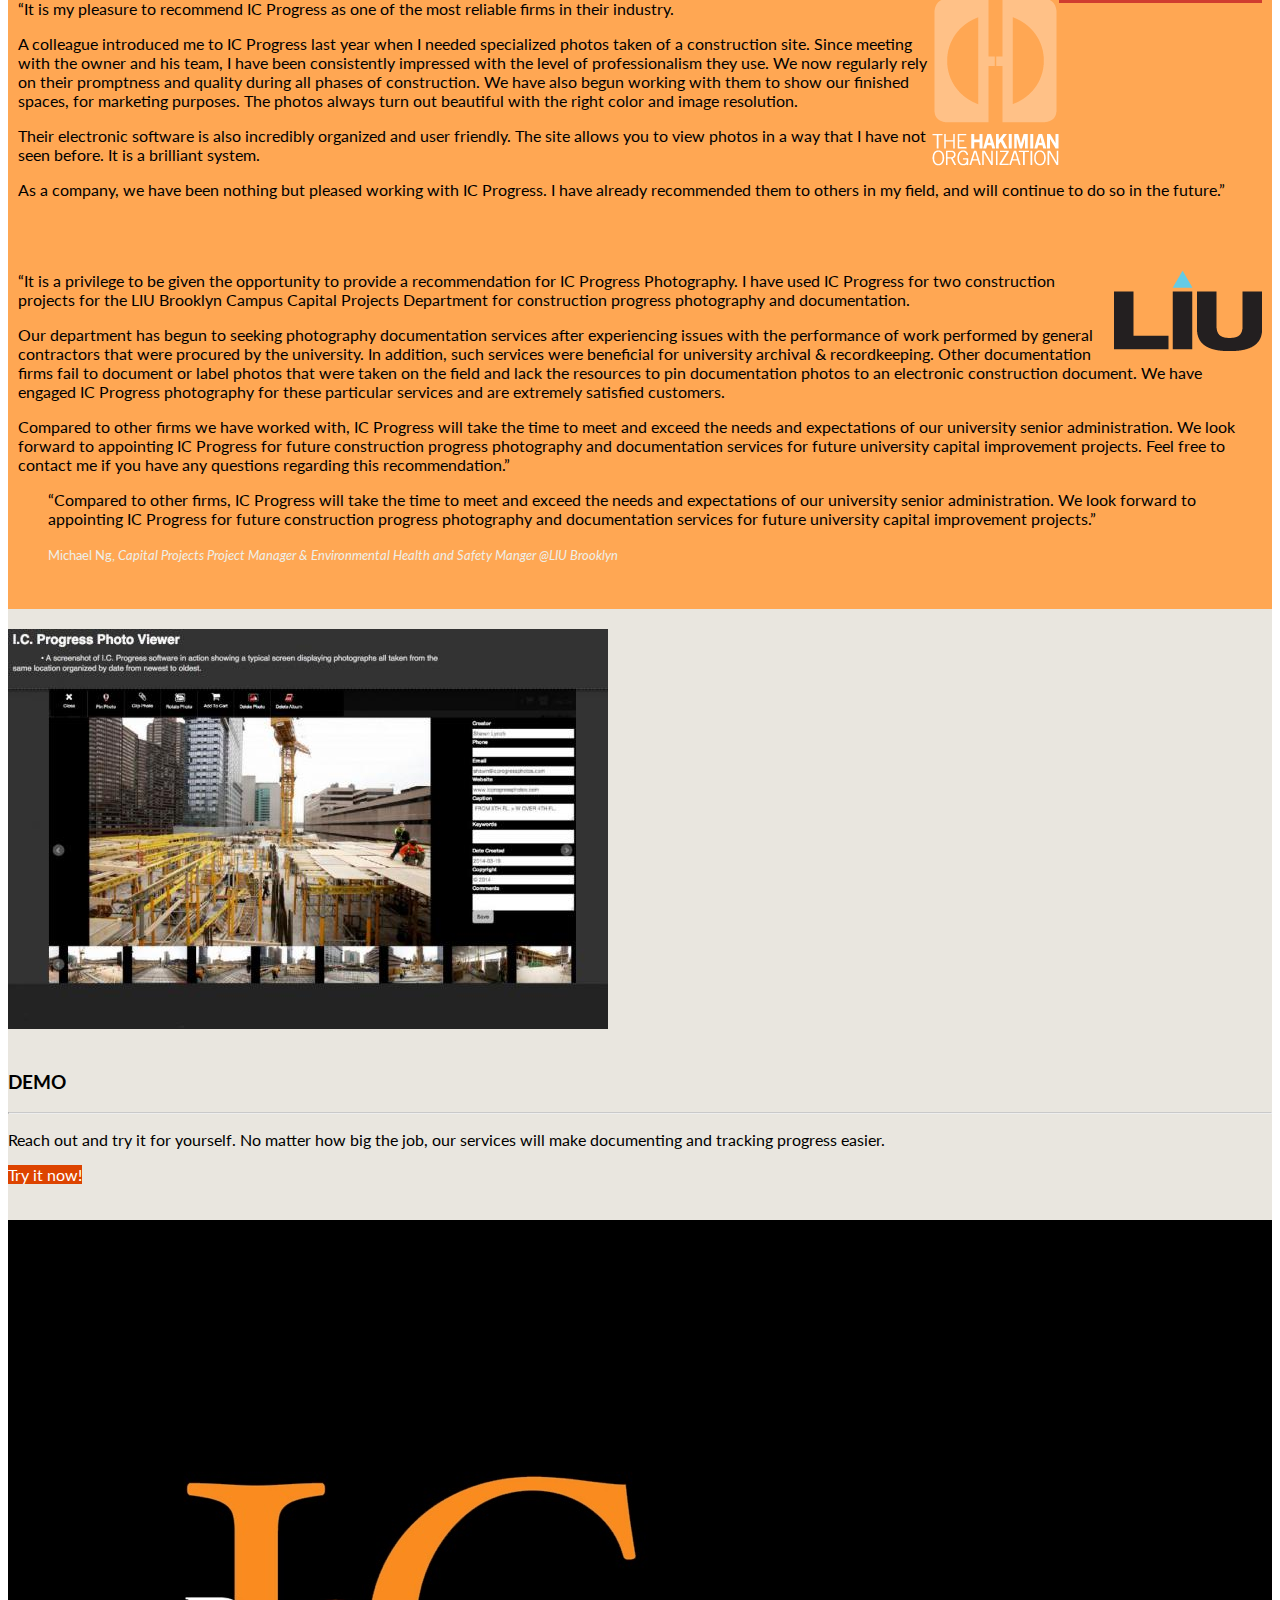
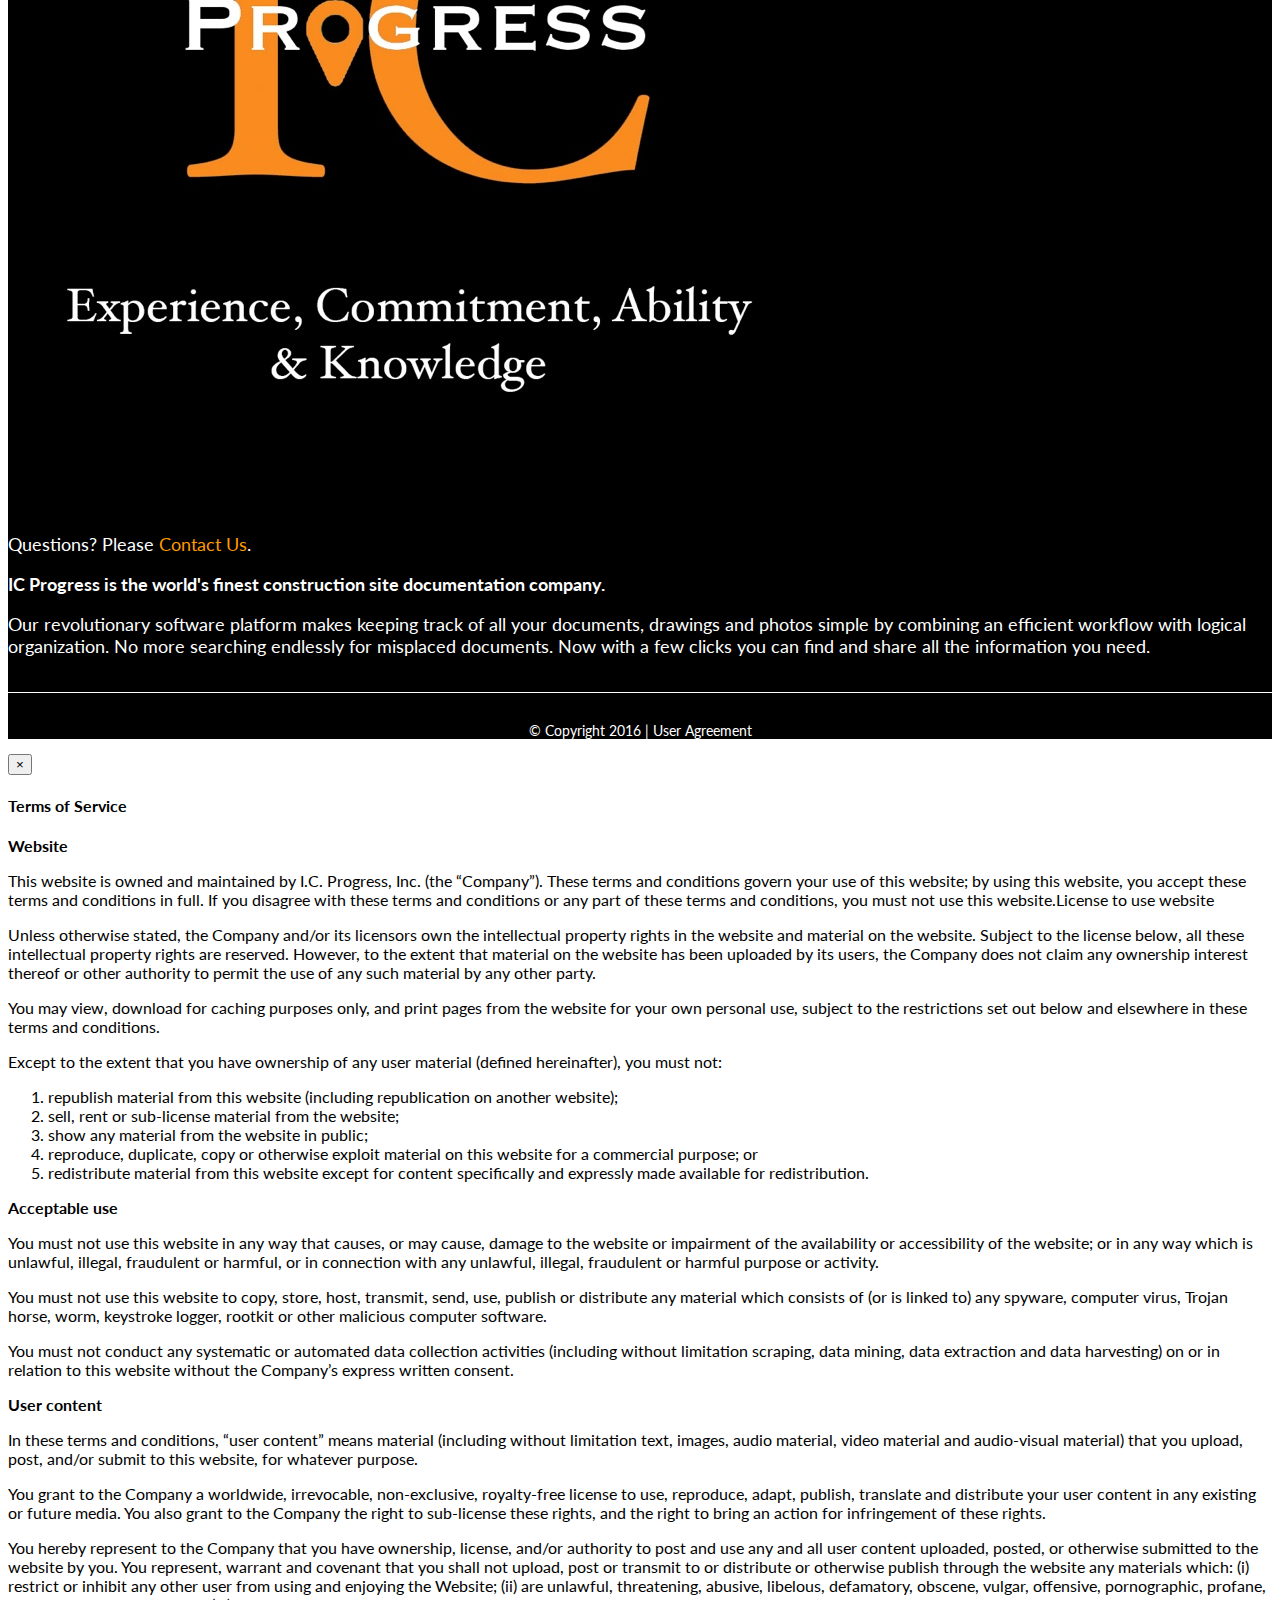
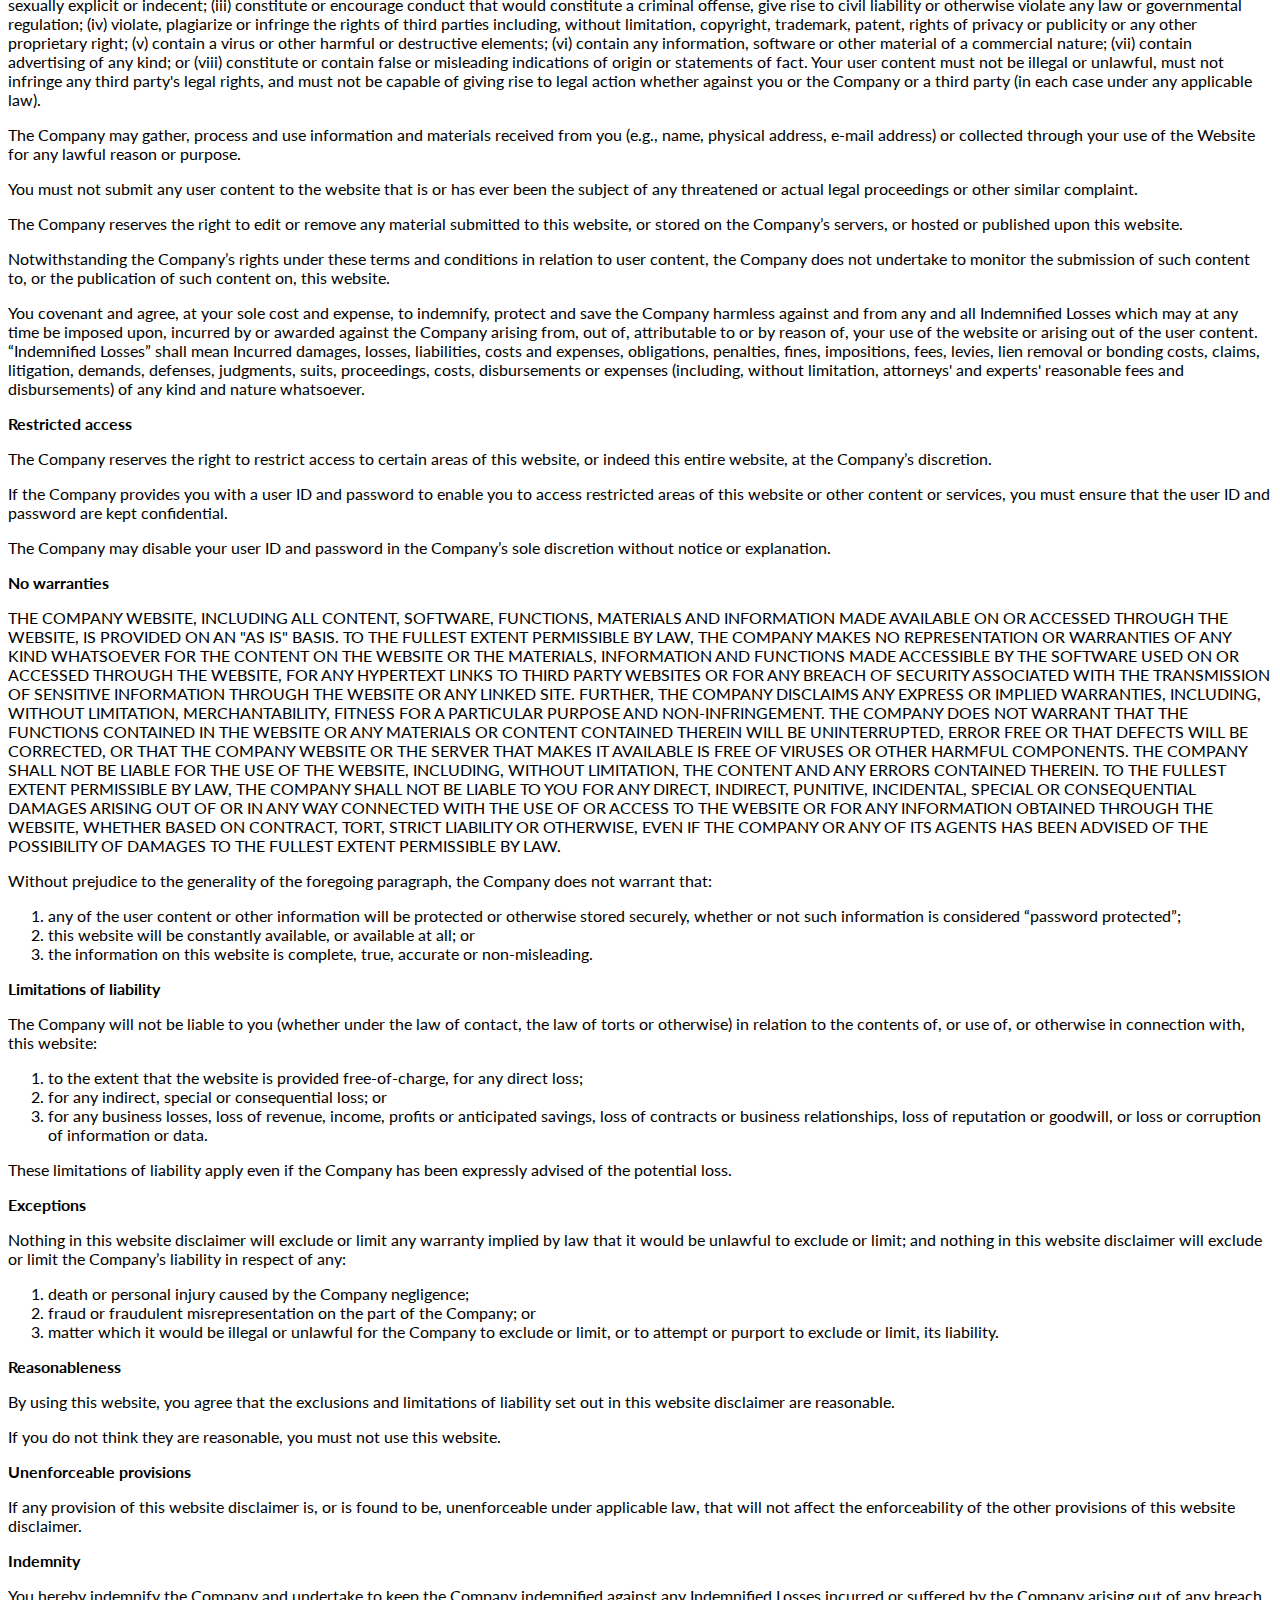
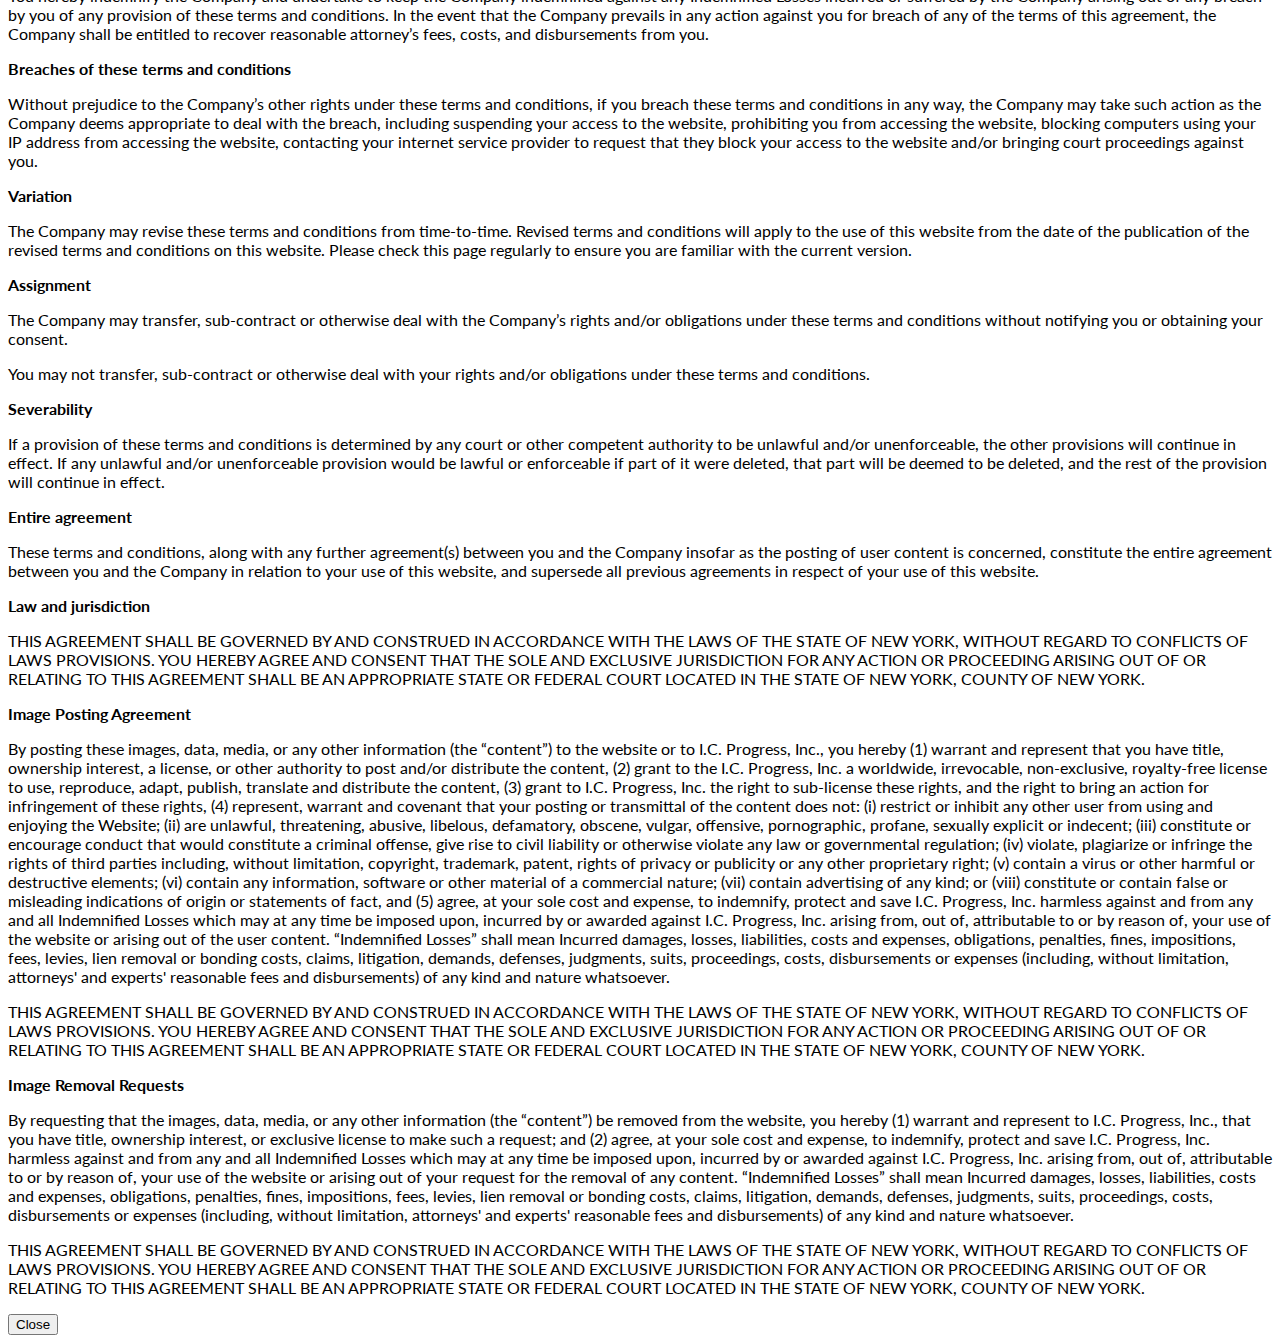
<file: services.html>
<!DOCTYPE html>
<html lang="en">
	<head>
    	<meta charset="utf-8">
        <meta http-equiv="X-UA-Compatible" content="IE=edge">
    	<meta name="description" content="Your description goes here">
    	<meta name="keywords" content="one, two, three">
        <meta name="viewport" content="width=device-width, initial-scale=1">
		<title>IC Progress | Construction Photography</title>

		<!-- external CSS link -->
		<link rel="stylesheet" href="https://maxcdn.bootstrapcdn.com/bootstrap/3.3.6/css/bootstrap.min.css" integrity="sha384-1q8mTJOASx8j1Au+a5WDVnPi2lkFfwwEAa8hDDdjZlpLegxhjVME1fgjWPGmkzs7" crossorigin="anonymous">
        <link href='https://fonts.googleapis.com/css?family=Lato:400,300,300italic,400italic,700,700italic,900italic,900,100italic,100' rel='stylesheet' type='text/css'>
		<link rel="stylesheet" href="css/style.css">
        <link rel="stylesheet" href="css/twentytwenty.css">
        <link rel="stylesheet" href="https://maxcdn.bootstrapcdn.com/font-awesome/4.4.0/css/font-awesome.min.css">
	</head>


	<body>
		   <!-- end navigation -->
		<nav class="navbar navbar-default navbar-fixed-top" role="navigation">
            <div class="container">
                <div class="navbar-header">
                    <button type="button" class="navbar-toggle" data-toggle="collapse" data-target=".navbar-collapse">
                        <span class="sr-only">Toggle navigation</span>
                        <span class="icon-bar"></span>
                        <span class="icon-bar"></span>
                        <span class="icon-bar"></span>
                    </button>
                    <a href="index.html" class="navbar-left"><img src="images/I.C. v2 white.png"></a> 
                </div> 
                <div class="navbar-collapse collapse">
                    <ul class="nav navbar-nav navbar-right">
                        <li><a href="about.html">About</a></li>
                        <li><a href="services.html">Services</a></li>
                        <li><a href="contact.html">Contact</a></li>
                        <li><a href="login.html">Login</a></li>
                        <li><a href="sign_up.html">Sign Up</a></li>
                    </ul>
                </div> 
             </div>      
        </nav> <!-- End of Navigation -->

        <div class="intro-block">
            <div class="container">
                <div class="row">
                    <div class="col-md-3">
                        <img class="img-responsive tpad img-rounded" src="images/manhattan.jpg">
                    </div>
                    <div class="col-md-9">
                        <h2>IC Progress | <span class="text-muted">Construction Photography</span></h2><hr>
                        <p class="lead">IC Progress provides the best construction site documentation services including photographic, video and time lapse documentation.</p>
                    </div>
                </div>
            </div>    
        </div><!-- End Intro Text -->



        
        <!-- Beginning of Services content -->
        <div class="services servicesTpadTop">
            <div class = "container">
								<!-- Mobile only section -->
                <div class="row mobile-only">
                    <div class="col-sm-8 col-sm-offset-2">
                        <div aria-multiselectable="true" class="panel-group" id="accordion"
                        role="tablist">
                            <div class="panel panel-default">
                                <div class="panel-heading" id="headingOne" role="tab">
                                    <h4 class="panel-title">
																		<a aria-controls="collapseOne"
                                    aria-expanded="true" data-parent="#accordion" data-toggle=
                                    "collapse" href="#collapseOne" role="button">
                                    	<h3><span class="glyphicon glyphicon-map-marker"></span>&nbsp;IC Progress Photography</h3></a></h4>
                                </div>
                                <div aria-labelledby="headingOne" class=
                                "panel-collapse collapse in" id="collapseOne" role="tabpanel">
                                    <div class="panel-body">
                                        <p>Progress photographs beginning with Pre-Construction Photography are the most significant part of construction documentation and act as your visual insurance policy. You should not be held responsible for damage to neighboring properties that existed prior to construction. Without photographic proof of existing conditions, you may be held accountable. Have IC Progress document your site before you get started with any work.</p>
                                        <br>
                                        <ul>
                                            <li><em>Pre-Construction Photographs</em></li>
                                            <li><em>Regularly Scheduled Progress Photographs</em></li>
                                            <li><em>Milestone Photographs</em></li>
                                            <li><em>Finished Photographs</em></li>
                                            <li><em>Marketing Photographs</em></li>
                                            <li><em>MEP Photographs</em></li>

                                        </ul>
                                        <br>
                                        <div id="container1" class='twentytwenty-container'>
                                            <img class="img-responsive img-rounded" src=
                                                    "images/NAU-1a.jpg">
                                            <img class="img-responsive img-rounded" src=
                                                    "images/NAU-2a.jpg">
                                        </div>
                                    </div>
                                </div>
                            </div>
                            <div class="panel panel-default">
                                <div class="panel-heading" id="headingTwo" role="tab">
                                    <h4 class="panel-title"><a aria-controls="collapseTwo"
                                    aria-expanded="false" class="collapsed" data-parent=
                                    "#accordion" data-toggle="collapse" href="#collapseTwo"
                                    role="button"><h3><span class="glyphicon glyphicon-map-marker"></span>&nbsp;IC Progress Video</h3></a></h4>
                                </div>
                                <div aria-labelledby="headingTwo" class=
                                "panel-collapse collapse" id="collapseTwo" role="tabpanel">
                                    <div class="panel-body">
												                <p>Progress video adds another layer of protection when documenting your job site.

                          
												                </p>
								                				<div class="embed-responsive embed-responsive-4by3">
                                        <iframe class="embed-responsive-item" src="https://www.youtube.com/embed/fZC_lEQJ950"></iframe>
                                    </div>
                                    </div>
                                </div>
                            </div>
                            <div class="panel panel-default">
                                <div class="panel-heading" id="headingThree" role="tab">
                                    <h4 class="panel-title"><a aria-controls="collapseThree"
                                    aria-expanded="false" class="collapsed" data-parent=
                                    "#accordion" data-toggle="collapse" href="#collapseThree"
                                    role="button"><h3><span class="glyphicon glyphicon-map-marker"></span>&nbsp;IC Progress Online</h3></a></h4>
                                </div>
                                <div aria-labelledby="headingThree" class=
                                "panel-collapse collapse" id="collapseThree" role="tabpanel">
                                    <div class="panel-body">
				                        				<p>Our online software platform gives you the tools you need to get the job done in a timely, affordable fashion. </p>

                                                        <p>Our simple three-step process, “Pin it, Click it, Ship it,” increases your efficiency and workflow. Just upload your files (floor plans, photos, documentation) to our system and begin pinning photos onto corresponding drawings. Next, simply clip any relevant documentation to that photo. </p>

                                                        <p>Once you’re done, you can ship out an email, completely organized, with everything your contractors need to know.This is the only fully digital service available with everything you need in one place. No more switching between platforms or dealing with digital versus analog files.</p>


				                                        
				                								<img class="img-responsive img-rounded" src="images/interactive_floorplan.jpg">
                                    </div>
                                </div>
                            </div>
                            <div class="panel panel-default">
                                <div class="panel-heading" id="headingFour" role="tab">
                                    <h4 class="panel-title"><a aria-controls="collapseFour"
                                    aria-expanded="true" data-parent="#accordion" data-toggle=
                                    "collapse" href="#collapseFour" role="button"><h3><span class="glyphicon glyphicon-map-marker"></span>&nbsp;IC Time Lapse</h3></a></h4>
                                </div>
                                <div aria-labelledby="headingFour" class=
                                "panel-collapse collapse" id="collapseFour" role="tabpanel">
                                    <div class="panel-body">
																		    <p>See your project come to life. Time lapse and now “hyper lapse” photography offer a great way to speed up gradual changes. IC Progress will help you select a vantage point for your project that will clearly captures the action as your job progresses.


																		    </p>
																		    <div class="embed-responsive embed-responsive-4by3">
                                    <iframe class="embed-responsive-item" src="https://www.youtube.com/embed/JAFkaaqFj3E"></iframe>
                                </div>
                                    </div>
                                </div>
                            </div>
                            <div class="panel panel-default">
                                <div class="panel-heading" id="headingFive" role="tab">
                                    <h4 class="panel-title"><a aria-controls="collapseFive"
                                    aria-expanded="true" data-parent="#accordion" data-toggle=
                                    "collapse" href="#collapseFive" role="button"><h3><span class="glyphicon glyphicon-map-marker"></span>&nbsp;IC Aerial/Drone Photography</h3></a></h4>
                                </div>
                                <div aria-labelledby="headingFive" class=
                                "panel-collapse collapse" id="collapseFive" role="tabpanel">
                                    <div class="panel-body">
										                  <p>An aerial perspective is instrumental in showing detail that cannot be seen from ground level. </p>

                                                          <p>Taking pictures across the deck of a new building does not demonstrate things like where utilities will be buried. Only when you get the camera high enough overhead can you really see some of these important details  With our new drones we can get closer to the action and provide unique perspectives that were previously impossible.
										                  </p>
				                    					<img class="img-responsive img-rounded" src="images/drone.jpg">
                                    </div>
                                </div>
                            </div>
                        </div>
                    </div>
                </div>
								<!-- Desktop only section -->
								<div class="desktop-only">
				            <div class ="row">
				                <div class = "col-md-4">
				                <div id="container2" class='twentytwenty-container'>
                                            <img class="img-responsive img-rounded" src=
                                                    "images/NAU-1a.jpg">
                                            <img class="img-responsive img-rounded" src=
                                                    "images/NAU-2a.jpg">
                                        </div>
				                <h3>IC Progress Photography</h3><hr>
				                 <p>Progress photographs beginning with Pre-Construction Photography are the most significant part of construction documentation and act as your visual insurance policy. You should not be held responsible for damage to neighboring properties that existed prior to construction. Without photographic proof of existing conditions, you may be held accountable. Have IC Progress document your site before you get started with any work.</p>
                                        <br>
                                        <ul>
                                            <li><em>Pre-Construction Photographs</em></li>
                                            <li><em>Regularly Scheduled Progress Photographs</em></li>
                                            <li><em>Milestone Photographs</em></li>
                                            <li><em>Finished Photographs</em></li>
                                            <li><em>Marketing Photographs</em></li>
                                            <li><em>MEP Photographs</em></li>

                                        </ul>
                                        <br>
				                </div>

				                <div class = "col-md-4">
				                    <div class="embed-responsive embed-responsive-4by3">
                                        <iframe class="embed-responsive-item" src="https://www.youtube.com/embed/fZC_lEQJ950"></iframe>
                                    </div>
				                <h3>IC Progress Video</h3><hr>
				                        <p>Progress video adds another layer of protection when documenting your job site.

                          
                                                                </p>
				                </div>

				                <div class = "col-md-4">
				                <img class="img-responsive img-rounded" src="images/interactive_floorplan.jpg">
				                    <h3>IC Progress Online</h3><hr>
				                        <p>Our online software platform gives you the tools you need to get the job done in a timely, affordable fashion. </p>

                                                        <p>Our simple three-step process, “Pin it, Click it, Ship it,” increases your efficiency and workflow. Just upload your files (floor plans, photos, documentation) to our system and begin pinning photos onto corresponding drawings. Next, simply clip any relevant documentation to that photo. </p>

                                                        <p>Once you’re done, you can ship out an email, completely organized, with everything your contractors need to know.This is the only fully digital service available with everything you need in one place. No more switching between platforms or dealing with digital versus analog files.</p>
				                </div>

				            </div>
				            <div class ="row">
				            <!-- <img class="img-responsive img-rounded" src="images/interior_construction.jpg"> -->
				                <div class = "col-md-4">
				                <!-- <img class="img-responsive img-rounded" src="images/interior_construction.jpg"> -->
                                <div class="embed-responsive embed-responsive-4by3">
                                    <iframe class="embed-responsive-item" src="https://www.youtube.com/embed/JAFkaaqFj3E"></iframe>
                                </div>
				                <h3>IC Time Lapse</h3><hr>
				                 <p>See your project come to life. Time lapse and now “hyper lapse” photography offer a great way to speed up gradual changes. IC Progress will help you select a vantage point for your project that will clearly captures the action as your job progresses.


                                                                            </p>
				                </div>

				                <div class = "col-md-4">
				                    <img class="img-responsive img-rounded" src="images/drone.jpg">
				                        <h3>IC Aerial/Drone Photography</h3><hr>
				                        <p>An aerial perspective is instrumental in showing detail that cannot be seen from ground level. </p>

                                                          <p>Taking pictures across the deck of a new building does not demonstrate things like where utilities will be buried. Only when you get the camera high enough overhead can you really see some of these important details  With our new drones we can get closer to the action and provide unique perspectives that were previously impossible.
                                                          </p>
				                    
				                    
				                </div>

				                
		              </div><!-- END .row -->
								</div><!-- END .desktop-only -->
                </div>
            </div>






        </div>









             <!-- End of Video -->
               
        
       
        
    	<div class="info">
            <div class="container">
                <div class="row">
                    <div class = "col-sm-12">
                        <h3>What Our Clients Are Saying</h3><hr>
                    </div>
                </div>
                <div class="row">
                    <div class="col-sm-6 tabbable">
                        <!-- Tabs go here -->
                        <ul id="myTab" class="nav nav-tabs">
                            <li class="active"><a href="#flexible" data-toggle="tab">Flexible</a></li>
                            <li><a href="#efficient" data-toggle="tab">Efficient</a></li>
                            <li><a href="#reliable" data-toggle="tab">Reliable</a></li>
                            <li><a href="#exceed" data-toggle="tab">Exceed</a></li>
                        </ul>
                        <div class="tab-content">
                            <div class="tab-pane fade in active" id="flexible"><p><img src="images/tishman_logo.png" alt="tishman logo" class="pull-right">&ldquo;IC Progress has been providing us with an excellent record for the progress of our project. Their online software is very user friendly and provides quick access to the photographic record of the project. We are able to use these photos in our reports to the client and it provides a seamless way to demonstrate how the project has progressed. </p>
                            <p>IC Progress is quick to help us with any concerns or questions we have regards to accessing or using their software. They are also very flexible when it comes to scheduling and have never missed a scheduled date to be on site. Overall, we find their service very valuable to our project and recommend them for yours.&rdquo;</p>
                            </div>
                            <div class="tab-pane fade in" id="efficient"><p><img src="images/newline_logo.gif" alt="newline logo" class="pull-right">&ldquo;We are able to take pictures each week from the same vantage point, pin them on the drawings, and monitor the construction progress. The program acts as an efficient photo cataloging tool. This is also a great tool which we share with our clients.</p>
                                <p>We are very likely to use this program on other projects moving forward.&rdquo;</p>
                            </div>
                            <div class="tab-pane fade in" id="reliable"><p><img src="images/hakimian_logo.png" alt="hakimian logo" class="pull-right"><p>&ldquo;It is my pleasure to  recommend IC Progress as one of the most reliable firms in their industry.</p>       
                            <p>A   colleague   introduced  me  to  IC    Progress    last    year    when    I   needed  specialized 
                            photos  taken   of  a   construction    site.       Since   meeting with    the owner   and his team,   I   
                            have    been    consistently    impressed   with    the level   of  professionalism they    use.        We  
                            now regularly   rely    on  their   promptness  and quality during all  phases  of  
                            construction.       We  have    also    begun   working with    them    to  show    our finished    spaces, 
                            for marketing   purposes.   The photos  always  turn    out beautiful   with    the right   color   
                            and image   resolution.</p> 
                            <p>Their   electronic  software    is  also    incredibly  organized   and user    friendly.       The site    
                            allows  you to  view    photos  in  a   way that    I   have    not seen    before.     It  is  a   brilliant   
                            system. </p>
                            <p>As  a   company,    we  have    been    nothing but pleased working with    IC    Progress.       I   have    
                            already recommended them    to  others  in  my  field,  and will    continue    to  do  so in   the 
                            future.&rdquo;</p></div>
                            <div class="tab-pane fade in" id="exceed"><p><img src="images/LIU-logo.png" alt="long island university logo" class="pull-right"><p>&ldquo;It is a privilege to be given the opportunity to provide a recommendation for 

                                IC Progress Photography. I have used IC Progress for two construction projects for the 

                                LIU Brooklyn Campus Capital Projects Department for construction progress photography and 

                                documentation. </p><p></p>Our department has begun to seeking photography documentation services 

                                after experiencing issues with the performance of work performed by general contractors that 

                                were procured by the university. In addition, such services were beneficial for university 

                                archival & recordkeeping. Other documentation firms fail to document or label photos that 

                                were taken on the field and lack the resources to pin documentation photos to an electronic 

                                construction document. We have engaged IC Progress photography for these particular 

                                services and are extremely satisfied customers. </p><p></p>Compared to other firms we have worked 

                                with, IC Progress will take the time to meet and exceed the needs and expectations of our 

                                university senior administration. We look forward to appointing IC Progress for future 

                                construction progress photography and documentation services for future university capital 

                                improvement projects. Feel free to contact me if you have any questions regarding this 

                                recommendation.&rdquo;</p></div>
                        </div>
                    </div>
                    <div class="col-sm-4 col-sm-offset-2">
                        <!-- Quote go here -->
                        <blockquote>
                            <p>&ldquo;Compared to other firms, IC Progress will take the time to meet and exceed the needs and expectations of our university senior administration. We look forward to appointing IC Progress for future construction progress photography and documentation services for future university capital improvement projects.&rdquo;</p>
                            <small>Michael Ng, <cite title="source title">Capital Projects Project Manager & Environmental Health and Safety Manger @LIU Brooklyn</cite></small>
                        </blockquote>
                    </div>
                </div>
            </div>       
        </div>
<!-- info panel end --> 
        <div class="marketing bottomPad">
            <div class="container">
                <div class="row">
                    <div class="col-sm-6">
                        <img class="img-responsive img-rounded tpad" src="images/demo.jpg">
                    </div>
                    <div class="col-sm-6">
                        <h3 class="tpad">DEMO</h3><hr>
                        <p>Reach out and try it for yourself. No matter how big the job, our services will make documenting and tracking progress easier.</p>
                        <p><a class="btn btn-large btn-primary btn-try-it-now" href="sign_up.html">Try it now!</a></p>
                    </div>
                </div>
            </div>    
        </div> 
<!-- End Marketing Section -->
<!-- End Marketing Section -->
<footer id="footer" role="contentinfo" class="bottomPad"> 
            <div class="container">     
                <div class="row">
                    <div class="col-lg-3 col-md-3 col-sm-6">
                        <a href="contact.html" target="_blank">
  <img src="images/Inverse311.jpg" class="img-responsive" alt="Logo for IC Progress" title="IC Progress Logo">
    </a>
                    </div>
                    <div class="col-lg-9 col-md-9 col-sm-6" id="copyright">
                        <p class="title">Questions? Please <a href="contact.html">Contact Us</a>.</p>
                        <p><strong> IC Progress is the world's finest construction site documentation company.</strong></p>                
                        <p>Our revolutionary software platform makes keeping track of all your documents, drawings and photos simple by combining an efficient workflow with logical organization. No more searching endlessly for misplaced documents. Now with a few clicks you can find and share all the information you need.</p> 
                    </div>
                    
                </div>
                <div id="footer-nav">
                    <p>© Copyright 2016 | <a data-toggle="modal" data-target="#userModal">User Agreement</a></p>
                </div>
                
            </div>          
        </footer> <!-- End of footer --> 
        <!-- Modal -->
                <div class="modal fade" id="userModal" tabindex="-1" role="dialog" aria-labelledby="myModalLabel">
                  <div class="modal-dialog" role="document">
                    <div class="modal-content">
                      <div class="modal-header">
                        <button type="button" class="close" data-dismiss="modal" aria-label="Close"><span aria-hidden="true">&times;</span></button>
                        <h4 class="modal-title" id="myModalLabel">Terms of Service</h4>
                      </div>
                      <div class="modal-body"> <!-- beginning of modal  -->

                        
                            <div class="row">
                                <div class="col-lg-12">
                                    <strong>Website</strong>

                                <p>This website is owned and maintained by I.C. Progress, Inc. (the “Company”). These terms and conditions govern your use of this website; by using this website, you accept these terms and conditions in full. If you disagree with these terms and conditions or any part of these terms and conditions, you must not use this website.</

                                <strong>License to use website</strong>

                                <p>Unless otherwise stated, the Company and/or its licensors own the intellectual property rights in the website and material on the website. Subject to the license below, all these intellectual property rights are reserved. However, to the extent that material on the website has been uploaded by its users, the Company does not claim any ownership interest thereof or other authority to permit the use of any such material by any other party.</p>

                                <p>You may view, download for caching purposes only, and print pages from the website for your own personal use, subject to the restrictions set out below and elsewhere in these terms and conditions.</p>

                                <p> Except to the extent that you have ownership of any user material (defined hereinafter), you must not:</p>
                                <ol>
                                    <li>republish material from this website (including republication on another website);</li>
                                    <li>sell, rent or sub-license material from the website;</li>
                                    <li>show any material from the website in public;</li>
                                    <li>reproduce, duplicate, copy or otherwise exploit material on this website for a commercial purpose; or</li>
                                    <li>redistribute material from this website except for content specifically and expressly made available for redistribution.</li>
                                </ol>
                                <strong> Acceptable use</strong>

                                <p> You must not use this website in any way that causes, or may cause, damage to the website or impairment of the availability or accessibility of the website; or in any way which is unlawful, illegal, fraudulent or harmful, or in connection with any unlawful, illegal, fraudulent or harmful purpose or activity.</p>

                                <p> You must not use this website to copy, store, host, transmit, send, use, publish or distribute any material which consists of (or is linked to) any spyware, computer virus, Trojan horse, worm, keystroke logger, rootkit or other malicious computer software.</p>

                                <p>You must not conduct any systematic or automated data collection activities (including without limitation scraping, data mining, data extraction and data harvesting) on or in relation to this website without the Company’s express written consent.</p>

                                <strong>User content</strong>

                                <p> In these terms and conditions, “user content” means material (including without limitation text, images, audio material, video material and audio-visual material) that you upload, post, and/or submit to this website, for whatever purpose.</p>

                                <p> You grant to the Company a worldwide, irrevocable, non-exclusive, royalty-free license to use, reproduce, adapt, publish, translate and distribute your user content in any existing or future media. You also grant to the Company the right to sub-license these rights, and the right to bring an action for infringement of these rights.</p>

                                <p> You hereby represent to the Company that you have ownership, license, and/or authority to post and use any and all user content uploaded, posted, or otherwise submitted to the website by you. You represent, warrant and covenant that you shall not upload, post or transmit to or distribute or otherwise publish through the website any materials which: (i) restrict or inhibit any other user from using and enjoying the Website; (ii) are unlawful, threatening, abusive, libelous, defamatory, obscene, vulgar, offensive, pornographic, profane, sexually explicit or indecent; (iii)
                                    constitute
                                    or encourage conduct that would constitute a criminal offense, give rise to civil liability or otherwise violate any law or governmental regulation; (iv) violate, plagiarize or infringe the rights of third parties including, without limitation, copyright, trademark, patent, rights of privacy or publicity or any other proprietary right; (v) contain a virus or other harmful or destructive elements; (vi) contain any information, software or other material of a commercial nature; (vii) contain advertising of any kind; or (viii) constitute or contain false or misleading indications
                                    of
                                    origin or statements of fact. Your user content must not be illegal or unlawful, must not infringe any third party's legal rights, and must not be capable of giving rise to legal action whether against you or the Company or a third party (in each case under any applicable law).</p>

                                <p> The Company may gather, process and use information and materials received from you (e.g., name, physical address, e-mail address) or collected through your use of the Website for any lawful reason or purpose.</p>

                                <p> You must not submit any user content to the website that is or has ever been the subject of any threatened or actual legal proceedings or other similar complaint.</p>

                                <p> The Company reserves the right to edit or remove any material submitted to this website, or stored on the Company’s servers, or hosted or published upon this website.</p>

                                <p> Notwithstanding the Company’s rights under these terms and conditions in relation to user content, the Company does not undertake to monitor the submission of such content to, or the publication of such content on, this website.</p>

                                <p> You covenant and agree, at your sole cost and expense, to indemnify, protect and save the Company harmless against and from any and all Indemnified Losses which may at any time be imposed upon, incurred by or awarded against the Company arising from, out of, attributable to or by reason of, your use of the website or arising out of the user content. “Indemnified Losses” shall mean Incurred damages, losses, liabilities, costs and expenses, obligations, penalties, fines, impositions, fees, levies, lien removal or bonding costs, claims, litigation, demands, defenses, judgments,
                                    suits,
                                    proceedings, costs, disbursements or expenses (including, without limitation, attorneys' and experts' reasonable fees and disbursements) of any kind and nature whatsoever.</p>

                                <strong> Restricted access</strong>

                                <p> The Company reserves the right to restrict access to certain areas of this website, or indeed this entire website, at the Company’s discretion.</p>

                                <p> If the Company provides you with a user ID and password to enable you to access restricted areas of this website or other content or services, you must ensure that the user ID and password are kept confidential.</p>

                                <p> The Company may disable your user ID and password in the Company’s sole discretion without notice or explanation.</p>

                                <strong> No warranties</strong>

                                <p> THE COMPANY WEBSITE, INCLUDING ALL CONTENT, SOFTWARE, FUNCTIONS, MATERIALS AND INFORMATION MADE AVAILABLE ON OR ACCESSED THROUGH THE WEBSITE, IS PROVIDED ON AN "AS IS" BASIS. TO THE FULLEST EXTENT PERMISSIBLE BY LAW, THE COMPANY MAKES NO REPRESENTATION OR WARRANTIES OF ANY KIND WHATSOEVER FOR THE CONTENT ON THE WEBSITE OR THE MATERIALS, INFORMATION AND FUNCTIONS MADE ACCESSIBLE BY THE SOFTWARE USED ON OR ACCESSED THROUGH THE WEBSITE, FOR ANY HYPERTEXT LINKS TO THIRD PARTY WEBSITES OR FOR ANY BREACH OF SECURITY ASSOCIATED WITH THE TRANSMISSION OF SENSITIVE INFORMATION THROUGH
                                    THE
                                    WEBSITE OR ANY LINKED SITE. FURTHER, THE COMPANY DISCLAIMS ANY EXPRESS OR IMPLIED WARRANTIES, INCLUDING, WITHOUT LIMITATION, MERCHANTABILITY, FITNESS FOR A PARTICULAR PURPOSE AND NON-INFRINGEMENT. THE COMPANY DOES NOT WARRANT THAT THE FUNCTIONS CONTAINED IN THE WEBSITE OR ANY MATERIALS OR CONTENT CONTAINED THEREIN WILL BE UNINTERRUPTED, ERROR FREE OR THAT DEFECTS WILL BE CORRECTED, OR THAT THE COMPANY WEBSITE OR THE SERVER THAT MAKES IT AVAILABLE IS FREE OF VIRUSES OR OTHER HARMFUL COMPONENTS. THE COMPANY SHALL NOT BE LIABLE FOR THE USE OF THE WEBSITE, INCLUDING, WITHOUT
                                    LIMITATION, THE CONTENT AND ANY ERRORS CONTAINED THEREIN. TO THE FULLEST EXTENT PERMISSIBLE BY LAW, THE COMPANY SHALL NOT BE LIABLE TO YOU FOR ANY DIRECT, INDIRECT, PUNITIVE, INCIDENTAL, SPECIAL OR CONSEQUENTIAL DAMAGES ARISING OUT OF OR IN ANY WAY CONNECTED WITH THE USE OF OR ACCESS TO THE WEBSITE OR FOR ANY INFORMATION OBTAINED THROUGH THE WEBSITE, WHETHER BASED ON CONTRACT, TORT, STRICT LIABILITY OR OTHERWISE, EVEN IF THE COMPANY OR ANY OF ITS AGENTS HAS BEEN ADVISED OF THE POSSIBILITY OF DAMAGES TO THE FULLEST EXTENT PERMISSIBLE BY LAW.</p>

                                Without prejudice to the generality of the foregoing paragraph, the Company does not warrant that:
                                <ol>
                                    <li>any of the user content or other information will be protected or otherwise stored securely, whether or not such information is considered “password protected”;</li>
                                    <li>this website will be constantly available, or available at all; or</li>
                                    <li>the information on this website is complete, true, accurate or non-misleading.</li>
                                </ol>
                                <strong> Limitations of liability</strong>

                                <p> The Company will not be liable to you (whether under the law of contact, the law of torts or otherwise) in relation to the contents of, or use of, or otherwise in connection with, this website:</p>
                                <ol>
                                    <li>to the extent that the website is provided free-of-charge, for any direct loss;</li>
                                    <li>for any indirect, special or consequential loss; or</li>
                                    <li>for any business losses, loss of revenue, income, profits or anticipated savings, loss of contracts or business relationships, loss of reputation or goodwill, or loss or corruption of information or data.</li>
                                </ol>
                                <p> These limitations of liability apply even if the Company has been expressly advised of the potential loss.</p>

                                <strong> Exceptions</strong>

                                <p> Nothing in this website disclaimer will exclude or limit any warranty implied by law that it would be unlawful to exclude or limit; and nothing in this website disclaimer will exclude or limit the Company’s liability in respect of any:</p>

                                <ol>
                                    <li>death or personal injury caused by the Company negligence;</li>
                                    <li>fraud or fraudulent misrepresentation on the part of the Company; or</li>
                                    <li>matter which it would be illegal or unlawful for the Company to exclude or limit, or to attempt or purport to exclude or limit, its liability.</li>
                                </ol>
                                <strong> Reasonableness</strong>

                                <p> By using this website, you agree that the exclusions and limitations of liability set out in this website disclaimer are reasonable.</p>

                                <p> If you do not think they are reasonable, you must not use this website.</p>

                                <strong> Unenforceable provisions</strong>

                                <p> If any provision of this website disclaimer is, or is found to be, unenforceable under applicable law, that will not affect the enforceability of the other provisions of this website disclaimer.</p>

                                <strong> Indemnity</strong>

                                <p> You hereby indemnify the Company and undertake to keep the Company indemnified against any Indemnified Losses incurred or suffered by the Company arising out of any breach by you of any provision of these terms and conditions. In the event that the Company prevails in any action against you for breach of any of the terms of this agreement, the Company shall be entitled to recover reasonable attorney’s fees, costs, and disbursements from you.</p>

                                <strong> Breaches of these terms and conditions</strong>

                                <p> Without prejudice to the Company’s other rights under these terms and conditions, if you breach these terms and conditions in any way, the Company may take such action as the Company deems appropriate to deal with the breach, including suspending your access to the website, prohibiting you from accessing the website, blocking computers using your IP address from accessing the website, contacting your internet service provider to request that they block your access to the website and/or bringing court proceedings against you.</p>

                                <strong> Variation</strong>

                                <p> The Company may revise these terms and conditions from time-to-time. Revised terms and conditions will apply to the use of this website from the date of the publication of the revised terms and conditions on this website. Please check this page regularly to ensure you are familiar with the current version.</p>

                                <strong> Assignment</strong>

                                <p> The Company may transfer, sub-contract or otherwise deal with the Company’s rights and/or obligations under these terms and conditions without notifying you or obtaining your consent.</p>

                                <p> You may not transfer, sub-contract or otherwise deal with your rights and/or obligations under these terms and conditions.</p>

                                <strong> Severability</strong>

                                <p> If a provision of these terms and conditions is determined by any court or other competent authority to be unlawful and/or unenforceable, the other provisions will continue in effect. If any unlawful and/or unenforceable provision would be lawful or enforceable if part of it were deleted, that part will be deemed to be deleted, and the rest of the provision will continue in effect.</p>

                                <strong> Entire agreement</strong>

                                <p> These terms and conditions, along with any further agreement(s) between you and the Company insofar as the posting of user content is concerned, constitute the entire agreement between you and the Company in relation to your use of this website, and supersede all previous agreements in respect of your use of this website.</p>

                                <strong> Law and jurisdiction</strong>

                                <p> THIS AGREEMENT SHALL BE GOVERNED BY AND CONSTRUED IN ACCORDANCE WITH THE LAWS OF THE STATE OF NEW YORK, WITHOUT REGARD TO CONFLICTS OF LAWS PROVISIONS. YOU HEREBY AGREE AND CONSENT THAT THE SOLE AND EXCLUSIVE JURISDICTION FOR ANY ACTION OR PROCEEDING ARISING OUT OF OR RELATING TO THIS AGREEMENT SHALL BE AN APPROPRIATE STATE OR FEDERAL COURT LOCATED IN THE STATE OF NEW YORK, COUNTY OF NEW YORK.</p>

                                <strong>Image Posting Agreement</strong>

                                <p> By posting these images, data, media, or any other information (the “content”) to the website or to I.C. Progress, Inc., you hereby (1) warrant and represent that you have title, ownership interest, a license, or other authority to post and/or distribute the content, (2) grant to the I.C. Progress, Inc. a worldwide, irrevocable, non-exclusive, royalty-free license to use, reproduce, adapt, publish, translate and distribute the content, (3) grant to I.C. Progress, Inc. the right to sub-license these rights, and the right to bring an action for infringement of these rights, (4)
                                    represent, warrant and covenant that your posting or transmittal of the content does not: (i) restrict or inhibit any other user from using and enjoying the Website; (ii) are unlawful, threatening, abusive, libelous, defamatory, obscene, vulgar, offensive, pornographic, profane, sexually explicit or indecent; (iii) constitute or encourage conduct that would constitute a criminal offense, give rise to civil liability or otherwise violate any law or governmental regulation; (iv) violate, plagiarize or infringe the rights of third parties including, without limitation, copyright,
                                    trademark, patent, rights of privacy or publicity or any other proprietary right; (v) contain a virus or other harmful or destructive elements; (vi) contain any information, software or other material of a commercial nature; (vii) contain advertising of any kind; or (viii) constitute or contain false or misleading indications of origin or statements of fact, and (5) agree, at your sole cost and expense, to indemnify, protect and save I.C. Progress, Inc. harmless against and from any and all Indemnified Losses which may at any time be imposed upon, incurred by or awarded against
                                    I.C. Progress, Inc. arising from, out of, attributable to or by reason of, your use of the website or arising out of the user content. “Indemnified Losses” shall mean Incurred damages, losses, liabilities, costs and expenses, obligations, penalties, fines, impositions, fees, levies, lien removal or bonding costs, claims, litigation, demands, defenses, judgments, suits, proceedings, costs, disbursements or expenses (including, without limitation, attorneys' and experts' reasonable fees and disbursements) of any kind and nature whatsoever.
                                </p>

                                <p> THIS AGREEMENT SHALL BE GOVERNED BY AND CONSTRUED IN ACCORDANCE WITH THE LAWS OF THE STATE OF NEW YORK, WITHOUT REGARD TO CONFLICTS OF LAWS PROVISIONS. YOU HEREBY AGREE AND CONSENT THAT THE SOLE AND EXCLUSIVE JURISDICTION FOR ANY ACTION OR PROCEEDING ARISING OUT OF OR RELATING TO THIS AGREEMENT SHALL BE AN APPROPRIATE STATE OR FEDERAL COURT LOCATED IN THE STATE OF NEW YORK, COUNTY OF NEW YORK.
                                </p>

                                <strong>Image Removal Requests</strong>

                                <p> By requesting that the images, data, media, or any other information (the “content”) be removed from the website, you hereby (1) warrant and represent to I.C. Progress, Inc., that you have title, ownership interest, or exclusive license to make such a request; and (2) agree, at your sole cost and expense, to indemnify, protect and save I.C. Progress, Inc. harmless against and from any and all Indemnified Losses which may at any time be imposed upon, incurred by or awarded against I.C. Progress, Inc. arising from, out of, attributable to or by reason of, your use of the website
                                    or arising out of your request for the removal of any content. “Indemnified Losses” shall mean Incurred damages, losses, liabilities, costs and expenses, obligations, penalties, fines, impositions, fees, levies, lien removal or bonding costs, claims, litigation, demands, defenses, judgments, suits, proceedings, costs, disbursements or expenses (including, without limitation, attorneys' and experts' reasonable fees and disbursements) of any kind and nature whatsoever.</p>


                                <p> THIS AGREEMENT SHALL BE GOVERNED BY AND CONSTRUED IN ACCORDANCE WITH THE LAWS OF THE STATE OF NEW YORK, WITHOUT REGARD TO CONFLICTS OF LAWS PROVISIONS. YOU HEREBY AGREE AND CONSENT THAT THE SOLE AND EXCLUSIVE JURISDICTION FOR ANY ACTION OR PROCEEDING ARISING OUT OF OR RELATING TO THIS AGREEMENT SHALL BE AN APPROPRIATE STATE OR FEDERAL COURT LOCATED IN THE STATE OF NEW YORK, COUNTY OF NEW YORK.</p>
                                </div>
                            </div>
                        <div class="modal-footer">
                        <button type="button" class="btn btn-default" data-dismiss="modal">Close</button>
                        
                      </div>

                      </div> <!-- End of Modal  -->

    		

			<script src="http://ajax.googleapis.com/ajax/libs/jquery/2.1.3/jquery.min.js"></script>
			<script src="https://maxcdn.bootstrapcdn.com/bootstrap/3.3.6/js/bootstrap.min.js" integrity="sha384-0mSbJDEHialfmuBBQP6A4Qrprq5OVfW37PRR3j5ELqxss1yVqOtnepnHVP9aJ7xS" crossorigin="anonymous"></script>
            <script type="text/javascript" src="js/covervid.js"></script>
            <script src="js/bootstrap-hover-dropdown.js"></script>
			<script type="text/javascript" src="js/app.js"></script>
            <script type="text/javascript" src="js/jquery.twentytwenty.js"></script>
            <script type="text/javascript" src="js/jquery.event.move.js"></script>
                <script type="text/javascript">
                    // If using jQuery
                        // $('.covervid-video').coverVid(1920, 1080);
                        $('.covervid-video').coverVid(640, 360);
                    // If not using jQuery (Native Javascript)
                        // coverVid(document.querySelector('.masthead-video'), 640, 360);
                </script>
                <script type="text/javascript">

                $(window).load(function() {
                    $("#container2").twentytwenty();
                    });
                    
                </script>
                <script type="text/javascript">

                $(window).load(function() {
                    $("#container1").twentytwenty();
                    });
                    
                </script>
	</body>
</html>
</file>
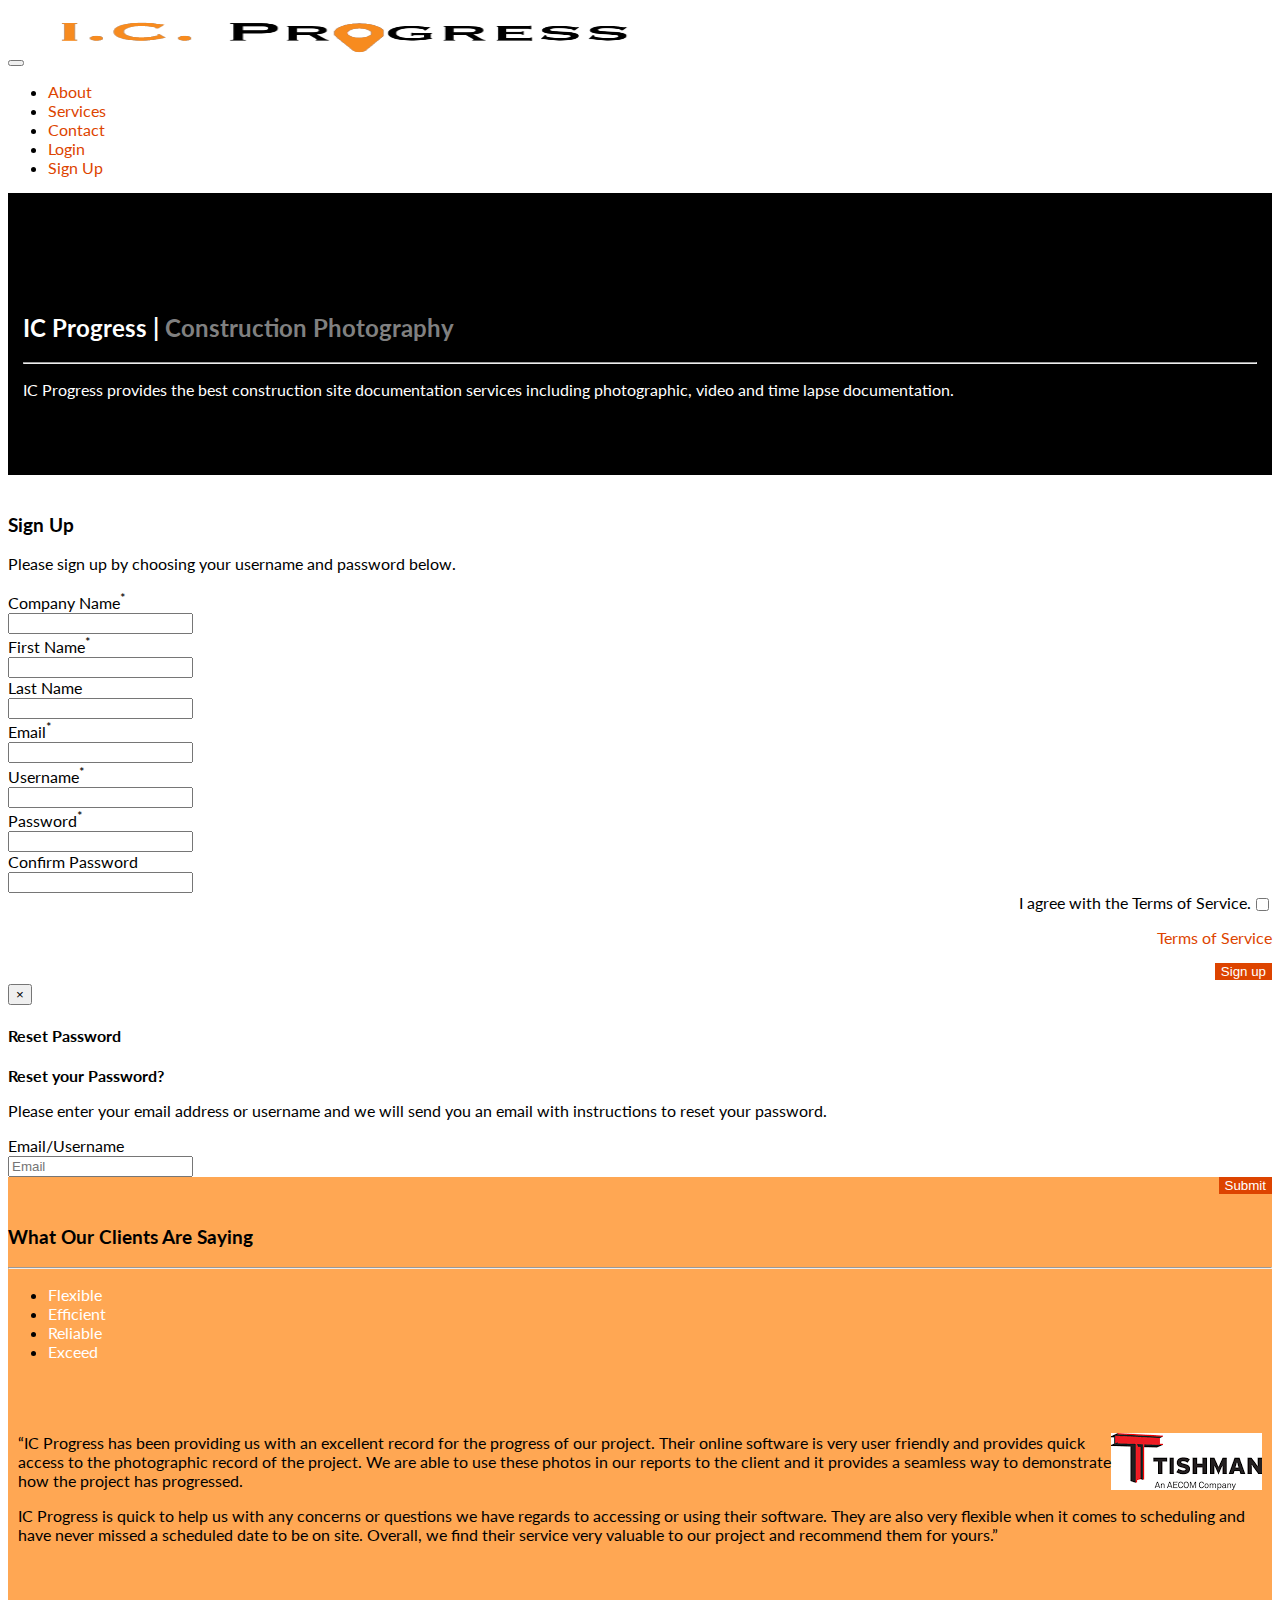
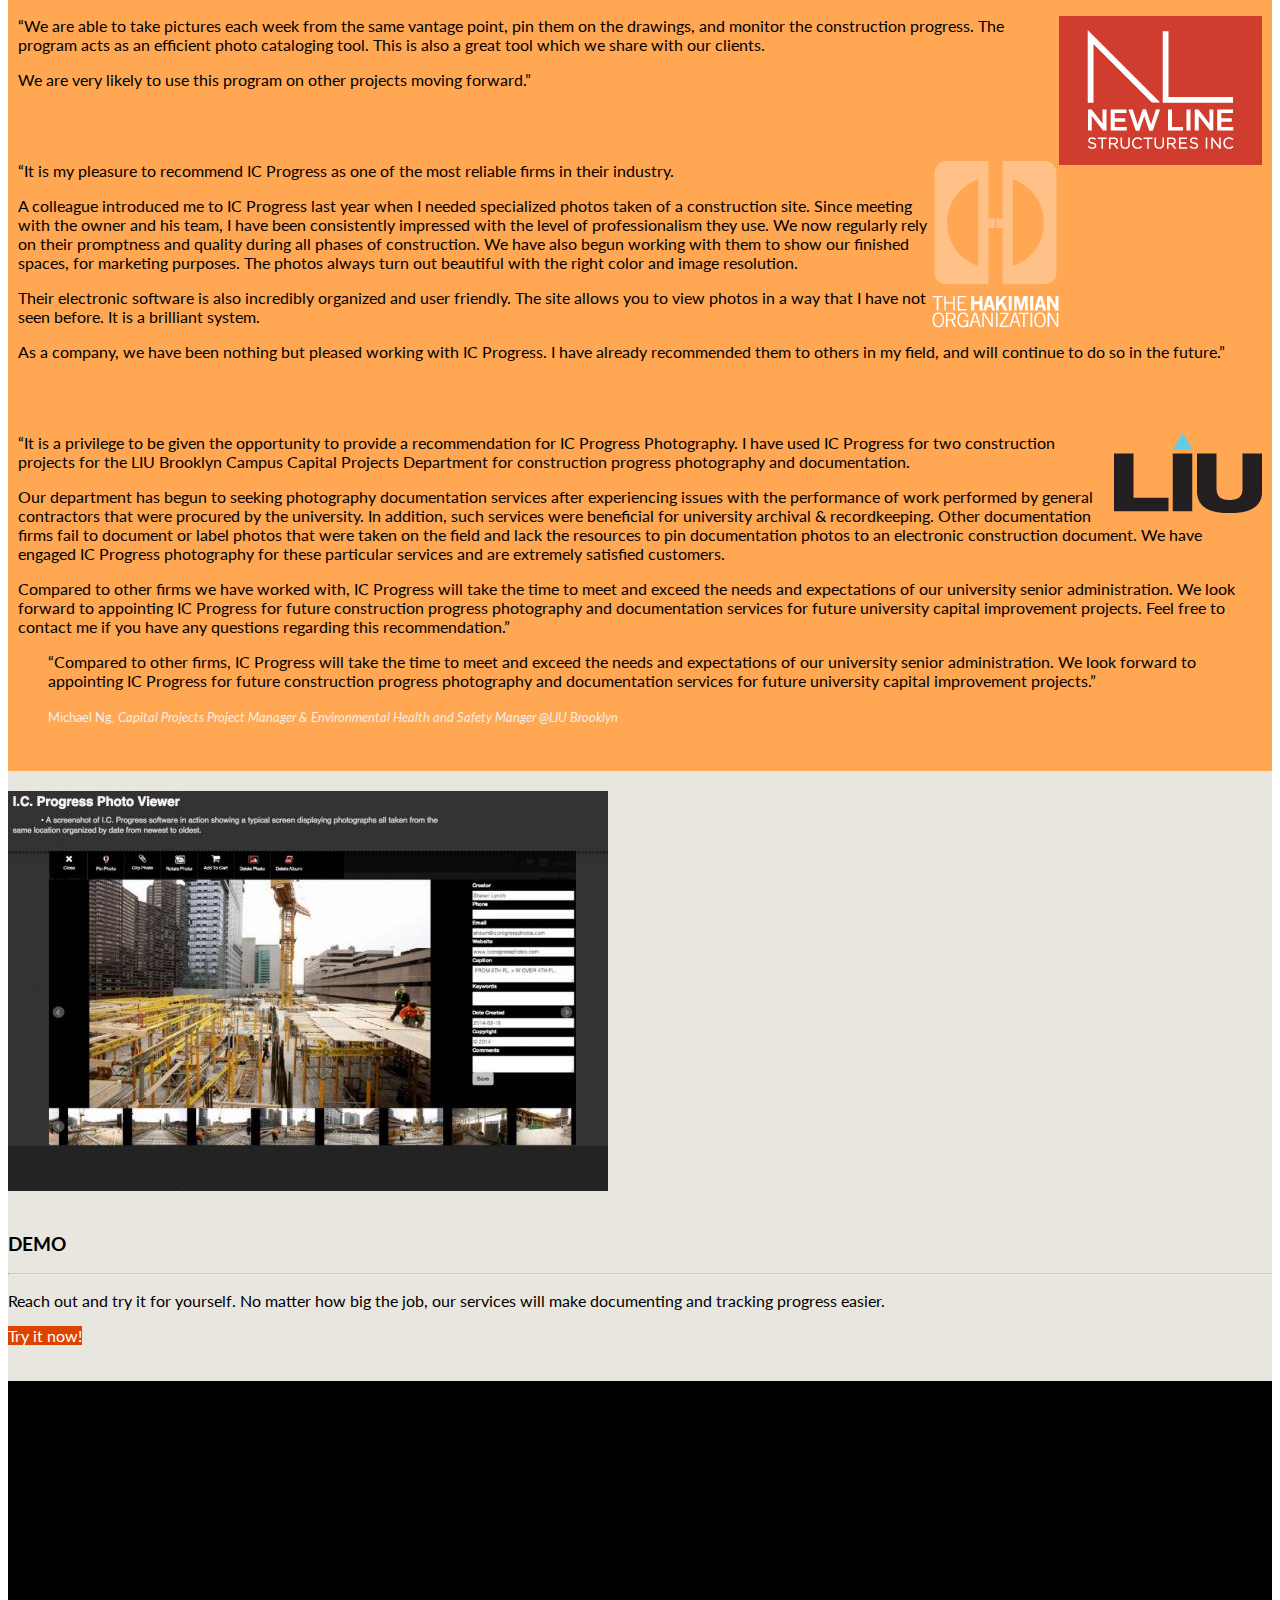
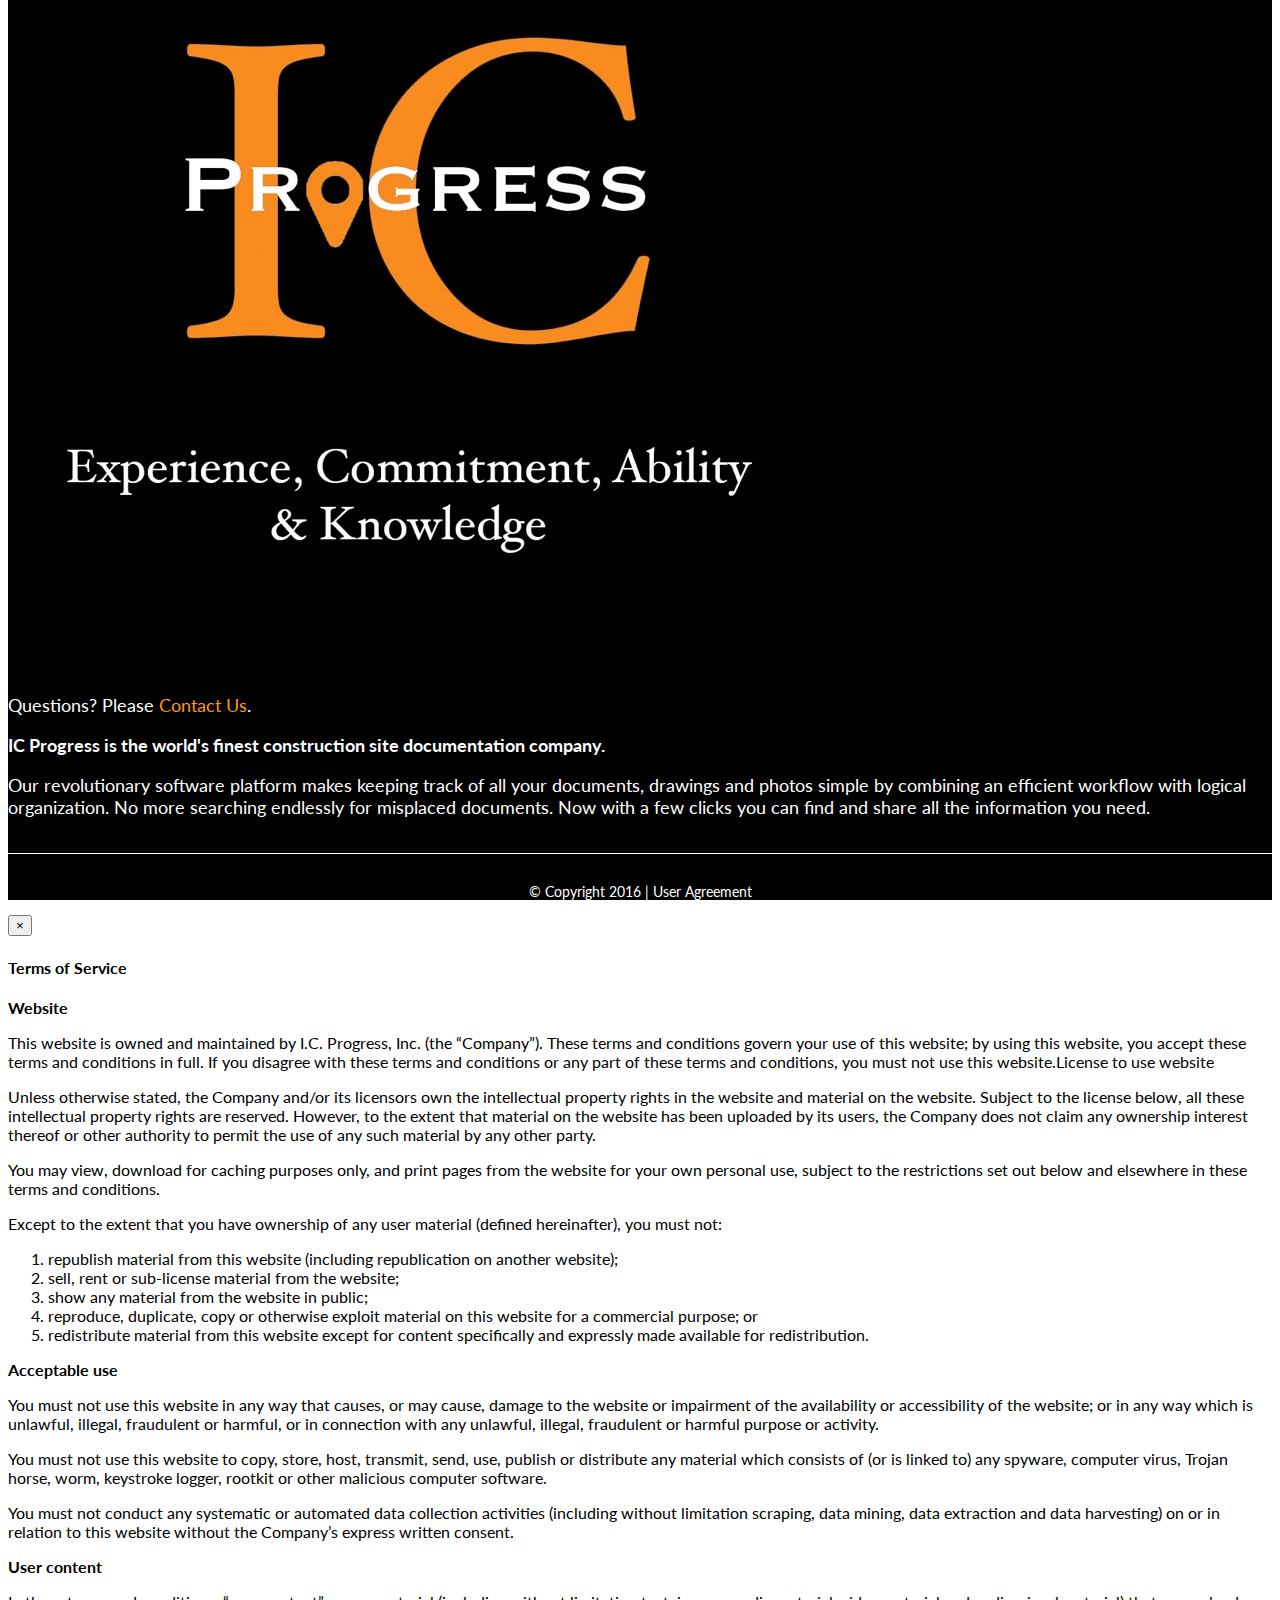
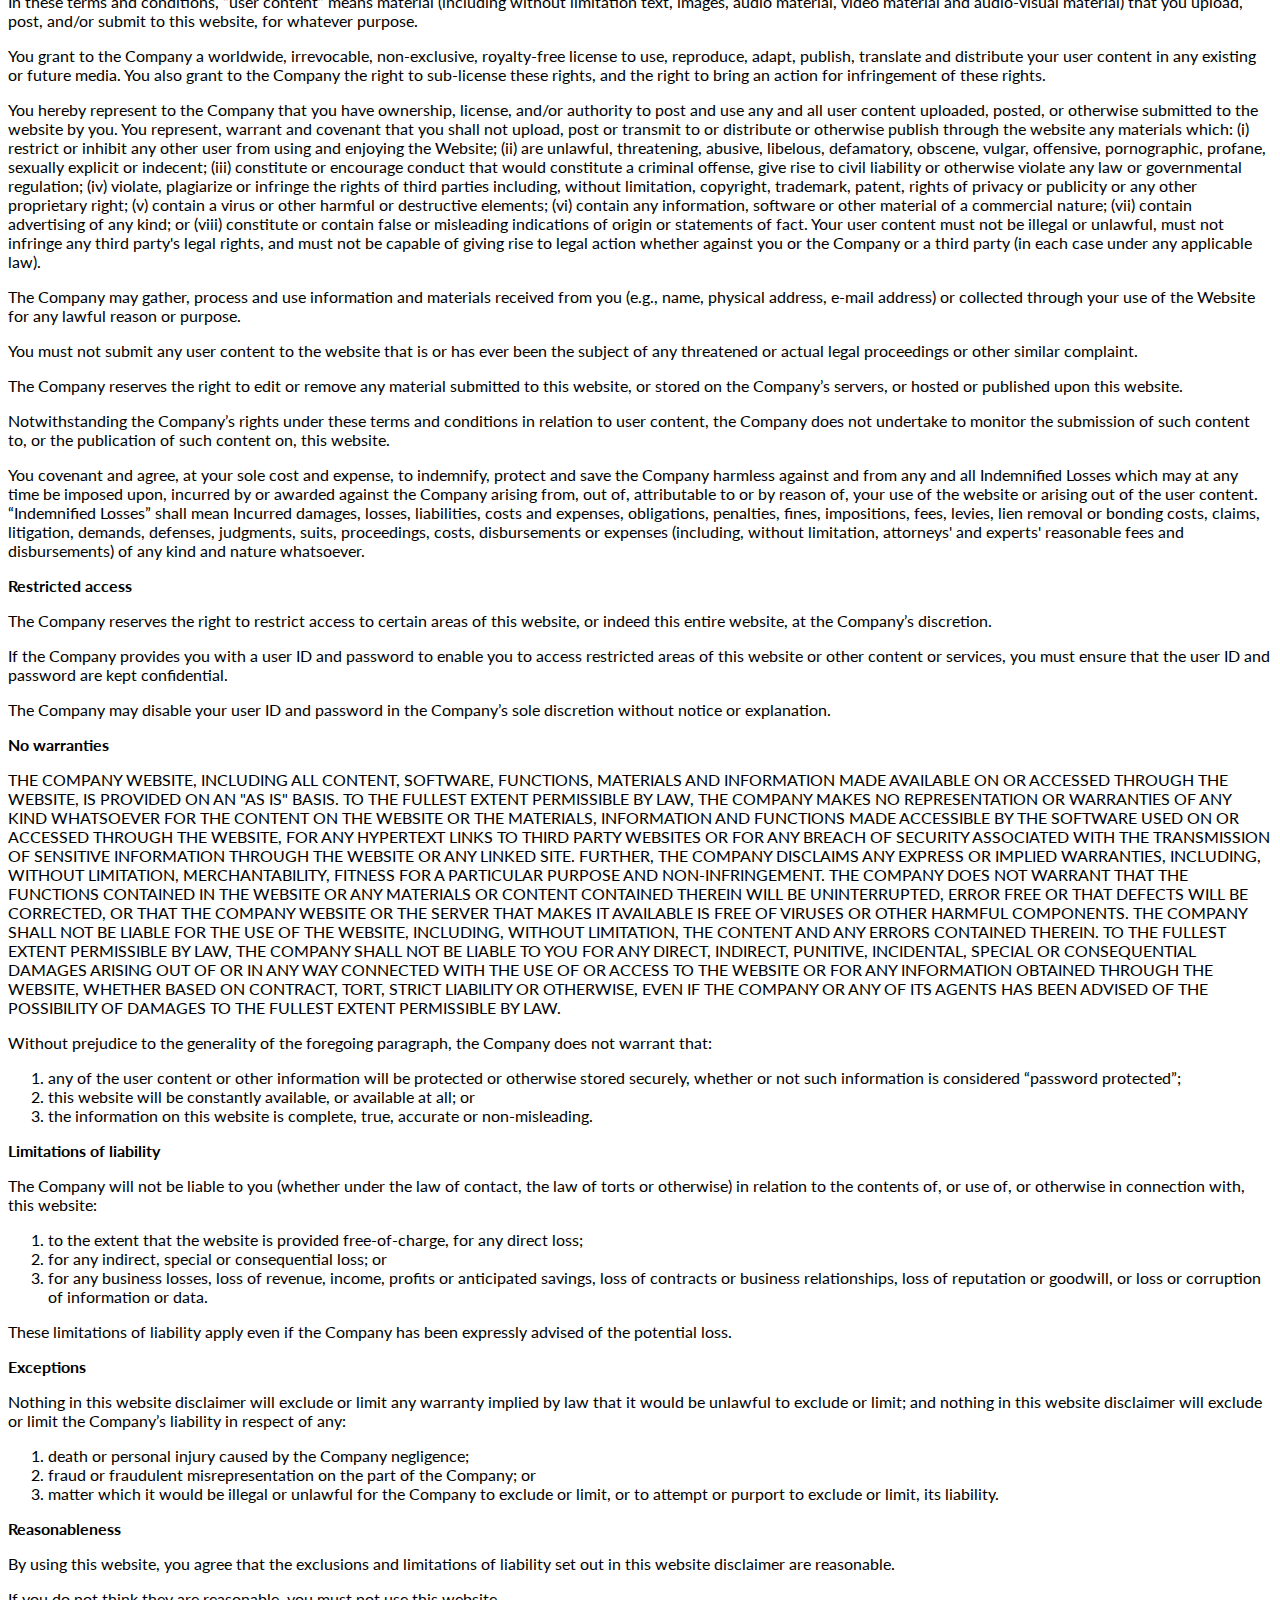
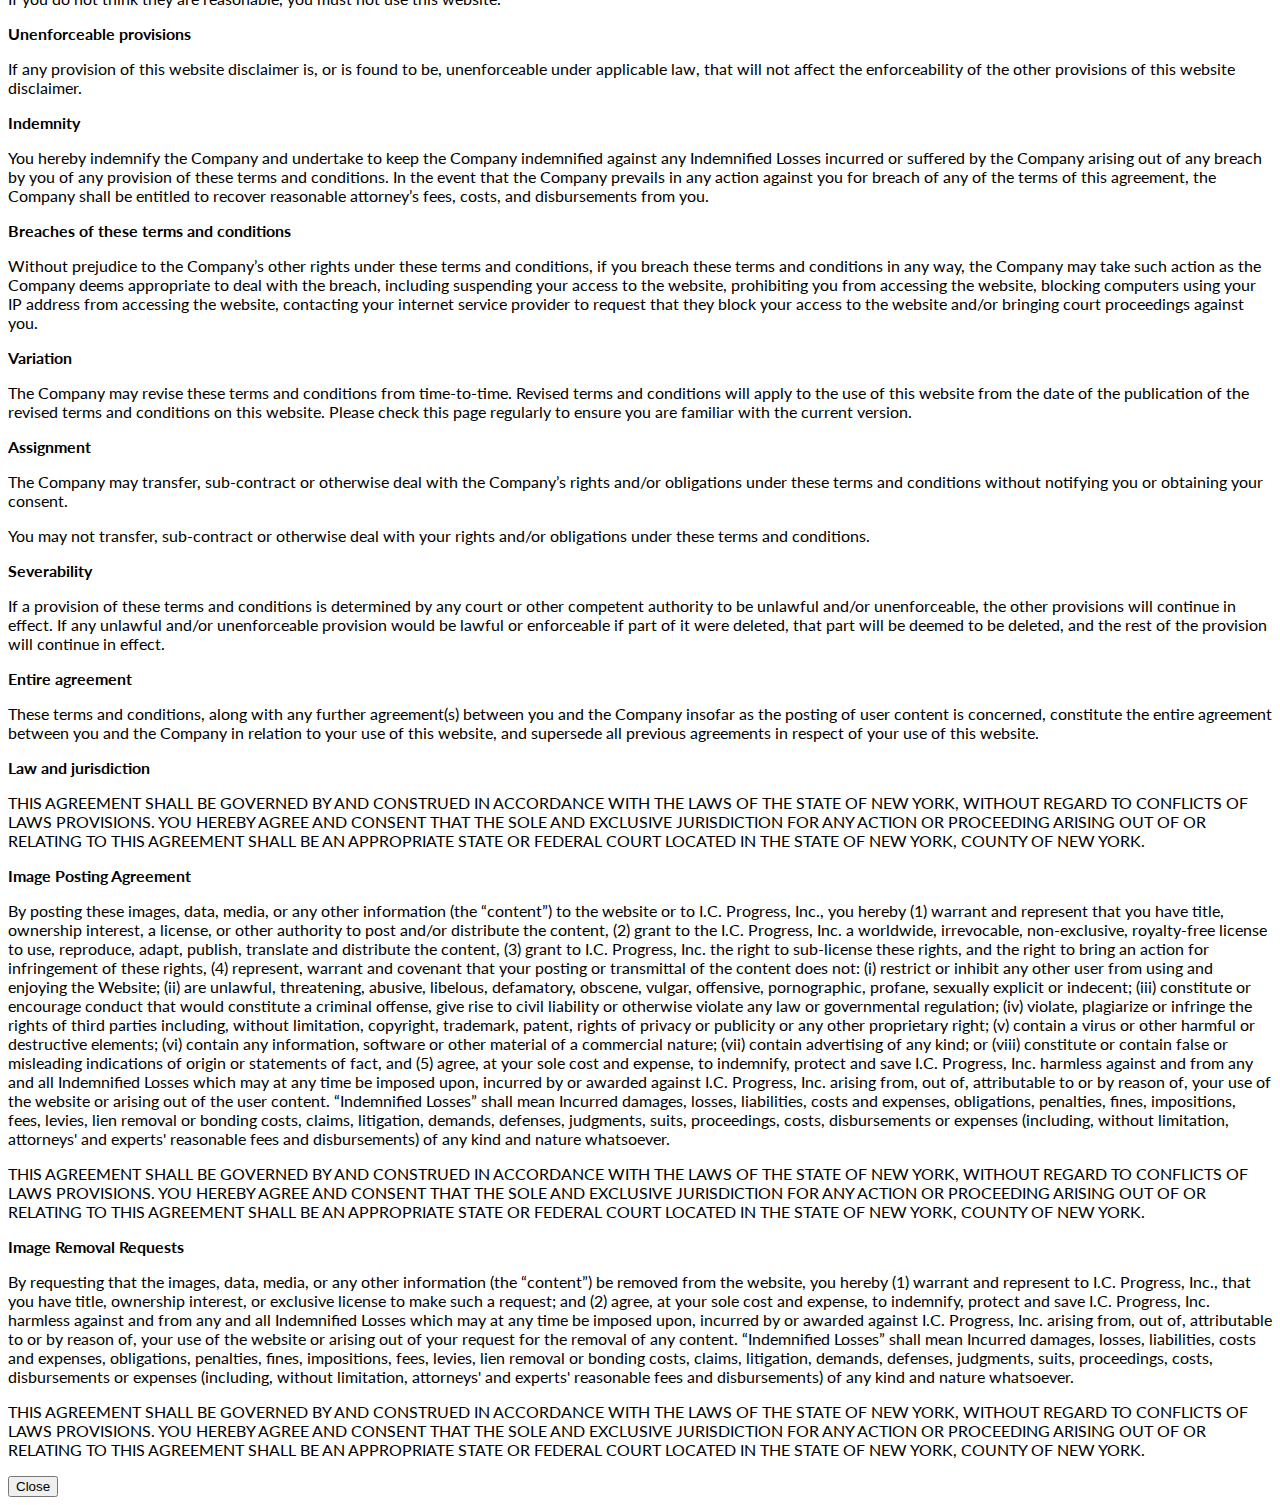
<file: sign_up.html>
<!DOCTYPE html>
<html lang="en">
    <head>
        <meta charset="utf-8">
        <meta http-equiv="X-UA-Compatible" content="IE=edge">
        <meta name="description" content="Your description goes here">
        <meta name="keywords" content="one, two, three">
        <meta name="viewport" content="width=device-width, initial-scale=1">
        <title>IC Progress | Construction Photography</title>

        <!-- external CSS link -->
        <link rel="stylesheet" href="https://maxcdn.bootstrapcdn.com/bootstrap/3.3.6/css/bootstrap.min.css" integrity="sha384-1q8mTJOASx8j1Au+a5WDVnPi2lkFfwwEAa8hDDdjZlpLegxhjVME1fgjWPGmkzs7" crossorigin="anonymous">
        <link href='https://fonts.googleapis.com/css?family=Lato:400,300,300italic,400italic,700,700italic,900italic,900,100italic,100' rel='stylesheet' type='text/css'>
        <link rel="stylesheet" href="css/style.css">
        <link rel="stylesheet" href="https://maxcdn.bootstrapcdn.com/font-awesome/4.4.0/css/font-awesome.min.css">
    </head>


    <body>
           <!-- end navigation -->
        <nav class="navbar navbar-default navbar-fixed-top" role="navigation">
            <div class="container">
                <div class="navbar-header">
                    <button type="button" class="navbar-toggle" data-toggle="collapse" data-target=".navbar-collapse">
                        <span class="sr-only">Toggle navigation</span>
                        <span class="icon-bar"></span>
                        <span class="icon-bar"></span>
                        <span class="icon-bar"></span>
                    </button>
                    <a href="index.html" class="navbar-left"><img src="images/I.C. v2 white.png"></a> 
                </div> 
                <div class="navbar-collapse collapse">
                    <ul class="nav navbar-nav navbar-right">
                        <li><a href="about.html">About</a></li>
                        <li><a href="services.html">Services</a></li>
                        <li><a href="contact.html">Contact</a></li>
                        <li><a href="login.html">Login</a></li>
                        <li><a href="sign_up.html">Sign Up</a></li>
                    </ul>
                </div> 
             </div>      
        </nav> <!-- End of Navigation -->

        <div class="intro-block">
            <div class="container">
                <div class="row">
                    <div class="col-sm-3">
                       <!--  <img class="img-responsive tpad img-rounded" src="images/interior_construction.jpg"> -->
                    </div>
                    <div class="col-sm-9">
                        <h2>IC Progress | <span class="text-muted">Construction Photography</span></h2><hr>
                        <p class="lead">IC Progress provides the best construction site documentation services including photographic, video and time lapse documentation.</p>
                    </div>
                </div>
            </div>    
        </div><!-- End Intro Text -->
        
        <!-- Beginning of Services content -->
        <div class="services tpad bottomPad">
            <div class = "container">
              
                
                <div class ="row">

                    <!-- Added incase you want to add a sign in as well -->
                    <!-- <div class = "col-sm-6">
                                <h3 class="heading-success">Please Sign In</h3>

                                <p>Please sign in using your username and password below. If you do not have one, please speak to your account manager.</p>

                                <form accept-charset="utf-8" class="form-vertical" method="POST" action="http://icprogressphotos.com/login">        
                                    <div class="control-group">
                                        <label for="username" class="control-label">Username</label>
                                        <div class="controls">
                                            <input placeholder="Username" class="form-control" id="username" type="text" name="username">
                                        </div>
                                    </div>        
                                    <div class="control-group">
                                        <label for="password" class="control-label">Password</label>
                                        <div class="controls">
                                            <input placeholder="Password" class="form-control" id="password" type="password" name="password">
                                        </div>
                                    </div>
                                    <br>        
                                    <input class="btn btn-primary btn-block btn-try-it-now" type="submit" value="Sign In">        
                                        <a data-toggle="modal" data-target="#myModal" class="pull-right">
                                            <small>Forgot password</small></a>
                                    <input type="hidden" name="_token" value="kaqatPNMu75RYvbiGHqfnMzJB9BuKSRPeXMdRiOj">
                                </form> 
                        
                        </div> -->  <!-- Added incase you want to add a sign in as well -->



                    <div class = "col-sm-6 col-sm-offset-3"> <!-- begin main sign up -->
                            
                            <h3 class="heading-success">Sign Up</h3>

                                <p>Please sign up by choosing your username and password below.</p>

                                <form accept-charset="utf-8" class="form-vertical" method="POST">            
                                    <div class="control-group required">
                                        <label for="company" class="control-label">Company Name<sup>*</sup></label>
                                        <div class="controls">
                                            <input required="true" class="form-control" id="company" type="text" name="company">
                                        </div>
                                    </div>            
                                    <div class="control-group required">
                                        <label for="firstName" class="control-label">First Name<sup>*</sup>
                                        </label>
                                        <div class="controls">
                                            <input required="true" class="form-control" id="firstName" type="text" name="firstName">
                                        </div>
                                    </div>            
                                    <div class="control-group">
                                        <label for="lastName" class="control-label">Last Name</label>
                                        <div class="controls">
                                            <input id="lastName" class="form-control" type="text" name="lastName">
                                        </div>
                                    </div>
                                    <div class="control-group required">
                                        <label for="email" class="control-label">Email<sup>*</sup>
                                        </label>
                                        <div class="controls">
                                            <input required="true" class="form-control" id="email" type="email" name="email">
                                        </div>
                                    </div>
                                    <div class="control-group required">
                                        <label for="username" class="control-label">Username<sup>*</sup>
                                        </label>
                                        <div class="controls">
                                            <input required="true" class="form-control" pattern='[a-zA-Z0-9]+' id="username" type="text" name="username">
                                        </div>
                                    </div>            
                                    <div class="control-group required">
                                        <label for="password" class="control-label">Password<sup>*</sup>
                                        </label><div class="controls"><input required="true" class="form-control" id="password" type="text" name="password"></div>
                                    </div>            
                                    <div class="control-group">
                                        <label for="password_confirmation" class="control-label">Confirm Password</label>
                                        <div class="controls">
                                            <input id="password_confirmation" class="form-control" type="text" name="password_confirmation">
                                        </div>
                                    </div>            
                                    <div class="control-group">
                                        <div class="controls mycheckboxdiv">
                                            <label for="tos" class="checkbox">
                                                <input id="tos" type="checkbox" class="mycheckbox pull-right" name="tos" value="1">I agree with the Terms of Service.
                                            </label>
                                            <p><a data-toggle="modal" data-target="#userModal">Terms of Service</a></p>
                                        </div>
                                    </div>            
                                    <input type="submit" value="Sign up" class="btn btn-block btn-primary btn-try-it-now pull-right">

                                </form> 
                        
                    </div> <!-- end sign up -->

                    
              </div>

            </div>

        </div> <!-- End of Services Container  -->

        <!-- Modal -->
        <div class="modal fade" id="myModal" tabindex="-1" role="dialog" aria-labelledby="myModalLabel">
          <div class="modal-dialog" role="document">
            <div class="modal-content">
              <div class="modal-header">
                <button type="button" class="close" data-dismiss="modal" aria-label="Close"><span aria-hidden="true">&times;</span></button>
                <h4 class="modal-title" id="myModalLabel">Reset Password</h4>
              </div>
              <div class="modal-body"> <!-- beginning of modal  -->


                    
                
                    <div class="row">
                        <div class="col-lg-12">
                            <strong>Reset your Password?</strong>

                            <p>Please enter your email address or username and we will send you an email with instructions to reset your password.</p>

                            <form accept-charset="utf-8" class="form-vertical" method="POST">            
                                <div class="control-group">
                                    <label for="email" class="control-label">Email/Username</label>
                                    <div class="controls"><input placeholder="Email" id="email" type="text" name="email">
                                    </div>
                                </div>            
                                <div class="form-actions">
                                    <input class="btn btn-primary pull-right btn-try-it-now" type="submit" value="Submit">            
                                </div>
                                <input type="hidden" name="_token" value="iYykU3qTal4hPmmy6MaIShM36KocVhkFvbuqBwP1">
                            </form>      
                        </div>
                    </div>
                






              </div> <!-- End of Modal  -->
              <!-- <div class="modal-footer">
                <button type="button" class="btn btn-default" data-dismiss="modal">Close</button>
                <button type="button" class="btn btn-primary">Save changes</button>
              </div> -->
            </div>
          </div>
        </div> <!-- End of Full Modal -->

             <!-- End of Video -->
               
        
       
                <div class="info">
            <div class="container">
                <div class="row">
                    <div class = "col-sm-12">
                        <h3>What Our Clients Are Saying</h3><hr>
                    </div>
                </div>
                <div class="row">
                    <div class="col-sm-6 tabbable">
                        <!-- Tabs go here -->
                        <ul id="myTab" class="nav nav-tabs">
                            <li class="active"><a href="#flexible" data-toggle="tab">Flexible</a></li>
                            <li><a href="#efficient" data-toggle="tab">Efficient</a></li>
                            <li><a href="#reliable" data-toggle="tab">Reliable</a></li>
                            <li><a href="#exceed" data-toggle="tab">Exceed</a></li>
                        </ul>
                        <div class="tab-content">
                            <div class="tab-pane fade in active" id="flexible"><p><img src="images/tishman_logo.png" alt="tishman logo" class="pull-right">&ldquo;IC Progress has been providing us with an excellent record for the progress of our project. Their online software is very user friendly and provides quick access to the photographic record of the project. We are able to use these photos in our reports to the client and it provides a seamless way to demonstrate how the project has progressed. </p>
                            <p>IC Progress is quick to help us with any concerns or questions we have regards to accessing or using their software. They are also very flexible when it comes to scheduling and have never missed a scheduled date to be on site. Overall, we find their service very valuable to our project and recommend them for yours.&rdquo;</p>
                            </div>
                            <div class="tab-pane fade in" id="efficient"><p><img src="images/newline_logo.gif" alt="newline logo" class="pull-right">&ldquo;We are able to take pictures each week from the same vantage point, pin them on the drawings, and monitor the construction progress. The program acts as an efficient photo cataloging tool. This is also a great tool which we share with our clients.</p>
                                <p>We are very likely to use this program on other projects moving forward.&rdquo;</p>
                            </div>
                            <div class="tab-pane fade in" id="reliable"><p><img src="images/hakimian_logo.png" alt="hakimian logo" class="pull-right"><p>&ldquo;It is my pleasure to  recommend IC Progress as one of the most reliable firms in their industry.</p>       
                            <p>A   colleague   introduced  me  to  IC    Progress    last    year    when    I   needed  specialized 
                            photos  taken   of  a   construction    site.       Since   meeting with    the owner   and his team,   I   
                            have    been    consistently    impressed   with    the level   of  professionalism they    use.        We  
                            now regularly   rely    on  their   promptness  and quality during all  phases  of  
                            construction.       We  have    also    begun   working with    them    to  show    our finished    spaces, 
                            for marketing   purposes.   The photos  always  turn    out beautiful   with    the right   color   
                            and image   resolution.</p> 
                            <p>Their   electronic  software    is  also    incredibly  organized   and user    friendly.       The site    
                            allows  you to  view    photos  in  a   way that    I   have    not seen    before.     It  is  a   brilliant   
                            system. </p>
                            <p>As  a   company,    we  have    been    nothing but pleased working with    IC    Progress.       I   have    
                            already recommended them    to  others  in  my  field,  and will    continue    to  do  so in   the 
                            future.&rdquo;</p></div>
                            <div class="tab-pane fade in" id="exceed"><p><img src="images/LIU-logo.png" alt="long island university logo" class="pull-right"><p>&ldquo;It is a privilege to be given the opportunity to provide a recommendation for 

                                IC Progress Photography. I have used IC Progress for two construction projects for the 

                                LIU Brooklyn Campus Capital Projects Department for construction progress photography and 

                                documentation. </p><p></p>Our department has begun to seeking photography documentation services 

                                after experiencing issues with the performance of work performed by general contractors that 

                                were procured by the university. In addition, such services were beneficial for university 

                                archival & recordkeeping. Other documentation firms fail to document or label photos that 

                                were taken on the field and lack the resources to pin documentation photos to an electronic 

                                construction document. We have engaged IC Progress photography for these particular 

                                services and are extremely satisfied customers. </p><p></p>Compared to other firms we have worked 

                                with, IC Progress will take the time to meet and exceed the needs and expectations of our 

                                university senior administration. We look forward to appointing IC Progress for future 

                                construction progress photography and documentation services for future university capital 

                                improvement projects. Feel free to contact me if you have any questions regarding this 

                                recommendation.&rdquo;</p></div>
                        </div>
                    </div>
                    <div class="col-sm-4 col-sm-offset-2">
                        <!-- Quote go here -->
                        <blockquote>
                            <p>&ldquo;Compared to other firms, IC Progress will take the time to meet and exceed the needs and expectations of our university senior administration. We look forward to appointing IC Progress for future construction progress photography and documentation services for future university capital improvement projects.&rdquo;</p>
                            <small>Michael Ng, <cite title="source title">Capital Projects Project Manager & Environmental Health and Safety Manger @LIU Brooklyn</cite></small>
                        </blockquote>
                    </div>
                </div>
            </div>       
        </div>
<!-- info panel end --> 
        <div class="marketing bottomPad">
            <div class="container">
                <div class="row">
                    <div class="col-sm-6">
                        <img class="img-responsive img-rounded tpad" src="images/demo.jpg">
                    </div>
                    <div class="col-sm-6">
                        <h3 class="tpad">DEMO</h3><hr>
                        <p>Reach out and try it for yourself. No matter how big the job, our services will make documenting and tracking progress easier.</p>
                        <p><a class="btn btn-large btn-primary btn-try-it-now" href="sign_up.html">Try it now!</a></p>
                    </div>
                </div>
            </div>    
        </div> 
<!-- End Marketing Section -->
<!-- End Marketing Section -->
<footer id="footer" role="contentinfo" class="bottomPad"> 
            <div class="container">     
                <div class="row">
                    <div class="col-lg-3 col-md-3 col-sm-6">
                        <a href="contact.html" target="_blank">
  <img src="images/Inverse311.jpg" class="img-responsive" alt="Logo for IC Progress" title="IC Progress Logo">
    </a>
                    </div>
                    <div class="col-lg-9 col-md-9 col-sm-6" id="copyright">
                        <p class="title">Questions? Please <a href="contact.html">Contact Us</a>.</p>
                        <p><strong> IC Progress is the world's finest construction site documentation company.</strong></p>                
                        <p>Our revolutionary software platform makes keeping track of all your documents, drawings and photos simple by combining an efficient workflow with logical organization. No more searching endlessly for misplaced documents. Now with a few clicks you can find and share all the information you need.</p> 
                    </div>
                    
                </div>
                <div id="footer-nav">
                    <p>© Copyright 2016 | <a data-toggle="modal" data-target="#userModal">User Agreement</a></p>
                </div>
                
            </div>          
        </footer> <!-- End of footer -->  
        <!-- Modal -->
                <div class="modal fade" id="userModal" tabindex="-1" role="dialog" aria-labelledby="myModalLabel">
                  <div class="modal-dialog" role="document">
                    <div class="modal-content">
                      <div class="modal-header">
                        <button type="button" class="close" data-dismiss="modal" aria-label="Close"><span aria-hidden="true">&times;</span></button>
                        <h4 class="modal-title" id="myModalLabel">Terms of Service</h4>
                      </div>
                      <div class="modal-body"> <!-- beginning of modal  -->

                        
                            <div class="row">
                                <div class="col-lg-12">
                                    <strong>Website</strong>

                                <p>This website is owned and maintained by I.C. Progress, Inc. (the “Company”). These terms and conditions govern your use of this website; by using this website, you accept these terms and conditions in full. If you disagree with these terms and conditions or any part of these terms and conditions, you must not use this website.</

                                <strong>License to use website</strong>

                                <p>Unless otherwise stated, the Company and/or its licensors own the intellectual property rights in the website and material on the website. Subject to the license below, all these intellectual property rights are reserved. However, to the extent that material on the website has been uploaded by its users, the Company does not claim any ownership interest thereof or other authority to permit the use of any such material by any other party.</p>

                                <p>You may view, download for caching purposes only, and print pages from the website for your own personal use, subject to the restrictions set out below and elsewhere in these terms and conditions.</p>

                                <p> Except to the extent that you have ownership of any user material (defined hereinafter), you must not:</p>
                                <ol>
                                    <li>republish material from this website (including republication on another website);</li>
                                    <li>sell, rent or sub-license material from the website;</li>
                                    <li>show any material from the website in public;</li>
                                    <li>reproduce, duplicate, copy or otherwise exploit material on this website for a commercial purpose; or</li>
                                    <li>redistribute material from this website except for content specifically and expressly made available for redistribution.</li>
                                </ol>
                                <strong> Acceptable use</strong>

                                <p> You must not use this website in any way that causes, or may cause, damage to the website or impairment of the availability or accessibility of the website; or in any way which is unlawful, illegal, fraudulent or harmful, or in connection with any unlawful, illegal, fraudulent or harmful purpose or activity.</p>

                                <p> You must not use this website to copy, store, host, transmit, send, use, publish or distribute any material which consists of (or is linked to) any spyware, computer virus, Trojan horse, worm, keystroke logger, rootkit or other malicious computer software.</p>

                                <p>You must not conduct any systematic or automated data collection activities (including without limitation scraping, data mining, data extraction and data harvesting) on or in relation to this website without the Company’s express written consent.</p>

                                <strong>User content</strong>

                                <p> In these terms and conditions, “user content” means material (including without limitation text, images, audio material, video material and audio-visual material) that you upload, post, and/or submit to this website, for whatever purpose.</p>

                                <p> You grant to the Company a worldwide, irrevocable, non-exclusive, royalty-free license to use, reproduce, adapt, publish, translate and distribute your user content in any existing or future media. You also grant to the Company the right to sub-license these rights, and the right to bring an action for infringement of these rights.</p>

                                <p> You hereby represent to the Company that you have ownership, license, and/or authority to post and use any and all user content uploaded, posted, or otherwise submitted to the website by you. You represent, warrant and covenant that you shall not upload, post or transmit to or distribute or otherwise publish through the website any materials which: (i) restrict or inhibit any other user from using and enjoying the Website; (ii) are unlawful, threatening, abusive, libelous, defamatory, obscene, vulgar, offensive, pornographic, profane, sexually explicit or indecent; (iii)
                                    constitute
                                    or encourage conduct that would constitute a criminal offense, give rise to civil liability or otherwise violate any law or governmental regulation; (iv) violate, plagiarize or infringe the rights of third parties including, without limitation, copyright, trademark, patent, rights of privacy or publicity or any other proprietary right; (v) contain a virus or other harmful or destructive elements; (vi) contain any information, software or other material of a commercial nature; (vii) contain advertising of any kind; or (viii) constitute or contain false or misleading indications
                                    of
                                    origin or statements of fact. Your user content must not be illegal or unlawful, must not infringe any third party's legal rights, and must not be capable of giving rise to legal action whether against you or the Company or a third party (in each case under any applicable law).</p>

                                <p> The Company may gather, process and use information and materials received from you (e.g., name, physical address, e-mail address) or collected through your use of the Website for any lawful reason or purpose.</p>

                                <p> You must not submit any user content to the website that is or has ever been the subject of any threatened or actual legal proceedings or other similar complaint.</p>

                                <p> The Company reserves the right to edit or remove any material submitted to this website, or stored on the Company’s servers, or hosted or published upon this website.</p>

                                <p> Notwithstanding the Company’s rights under these terms and conditions in relation to user content, the Company does not undertake to monitor the submission of such content to, or the publication of such content on, this website.</p>

                                <p> You covenant and agree, at your sole cost and expense, to indemnify, protect and save the Company harmless against and from any and all Indemnified Losses which may at any time be imposed upon, incurred by or awarded against the Company arising from, out of, attributable to or by reason of, your use of the website or arising out of the user content. “Indemnified Losses” shall mean Incurred damages, losses, liabilities, costs and expenses, obligations, penalties, fines, impositions, fees, levies, lien removal or bonding costs, claims, litigation, demands, defenses, judgments,
                                    suits,
                                    proceedings, costs, disbursements or expenses (including, without limitation, attorneys' and experts' reasonable fees and disbursements) of any kind and nature whatsoever.</p>

                                <strong> Restricted access</strong>

                                <p> The Company reserves the right to restrict access to certain areas of this website, or indeed this entire website, at the Company’s discretion.</p>

                                <p> If the Company provides you with a user ID and password to enable you to access restricted areas of this website or other content or services, you must ensure that the user ID and password are kept confidential.</p>

                                <p> The Company may disable your user ID and password in the Company’s sole discretion without notice or explanation.</p>

                                <strong> No warranties</strong>

                                <p> THE COMPANY WEBSITE, INCLUDING ALL CONTENT, SOFTWARE, FUNCTIONS, MATERIALS AND INFORMATION MADE AVAILABLE ON OR ACCESSED THROUGH THE WEBSITE, IS PROVIDED ON AN "AS IS" BASIS. TO THE FULLEST EXTENT PERMISSIBLE BY LAW, THE COMPANY MAKES NO REPRESENTATION OR WARRANTIES OF ANY KIND WHATSOEVER FOR THE CONTENT ON THE WEBSITE OR THE MATERIALS, INFORMATION AND FUNCTIONS MADE ACCESSIBLE BY THE SOFTWARE USED ON OR ACCESSED THROUGH THE WEBSITE, FOR ANY HYPERTEXT LINKS TO THIRD PARTY WEBSITES OR FOR ANY BREACH OF SECURITY ASSOCIATED WITH THE TRANSMISSION OF SENSITIVE INFORMATION THROUGH
                                    THE
                                    WEBSITE OR ANY LINKED SITE. FURTHER, THE COMPANY DISCLAIMS ANY EXPRESS OR IMPLIED WARRANTIES, INCLUDING, WITHOUT LIMITATION, MERCHANTABILITY, FITNESS FOR A PARTICULAR PURPOSE AND NON-INFRINGEMENT. THE COMPANY DOES NOT WARRANT THAT THE FUNCTIONS CONTAINED IN THE WEBSITE OR ANY MATERIALS OR CONTENT CONTAINED THEREIN WILL BE UNINTERRUPTED, ERROR FREE OR THAT DEFECTS WILL BE CORRECTED, OR THAT THE COMPANY WEBSITE OR THE SERVER THAT MAKES IT AVAILABLE IS FREE OF VIRUSES OR OTHER HARMFUL COMPONENTS. THE COMPANY SHALL NOT BE LIABLE FOR THE USE OF THE WEBSITE, INCLUDING, WITHOUT
                                    LIMITATION, THE CONTENT AND ANY ERRORS CONTAINED THEREIN. TO THE FULLEST EXTENT PERMISSIBLE BY LAW, THE COMPANY SHALL NOT BE LIABLE TO YOU FOR ANY DIRECT, INDIRECT, PUNITIVE, INCIDENTAL, SPECIAL OR CONSEQUENTIAL DAMAGES ARISING OUT OF OR IN ANY WAY CONNECTED WITH THE USE OF OR ACCESS TO THE WEBSITE OR FOR ANY INFORMATION OBTAINED THROUGH THE WEBSITE, WHETHER BASED ON CONTRACT, TORT, STRICT LIABILITY OR OTHERWISE, EVEN IF THE COMPANY OR ANY OF ITS AGENTS HAS BEEN ADVISED OF THE POSSIBILITY OF DAMAGES TO THE FULLEST EXTENT PERMISSIBLE BY LAW.</p>

                                Without prejudice to the generality of the foregoing paragraph, the Company does not warrant that:
                                <ol>
                                    <li>any of the user content or other information will be protected or otherwise stored securely, whether or not such information is considered “password protected”;</li>
                                    <li>this website will be constantly available, or available at all; or</li>
                                    <li>the information on this website is complete, true, accurate or non-misleading.</li>
                                </ol>
                                <strong> Limitations of liability</strong>

                                <p> The Company will not be liable to you (whether under the law of contact, the law of torts or otherwise) in relation to the contents of, or use of, or otherwise in connection with, this website:</p>
                                <ol>
                                    <li>to the extent that the website is provided free-of-charge, for any direct loss;</li>
                                    <li>for any indirect, special or consequential loss; or</li>
                                    <li>for any business losses, loss of revenue, income, profits or anticipated savings, loss of contracts or business relationships, loss of reputation or goodwill, or loss or corruption of information or data.</li>
                                </ol>
                                <p> These limitations of liability apply even if the Company has been expressly advised of the potential loss.</p>

                                <strong> Exceptions</strong>

                                <p> Nothing in this website disclaimer will exclude or limit any warranty implied by law that it would be unlawful to exclude or limit; and nothing in this website disclaimer will exclude or limit the Company’s liability in respect of any:</p>

                                <ol>
                                    <li>death or personal injury caused by the Company negligence;</li>
                                    <li>fraud or fraudulent misrepresentation on the part of the Company; or</li>
                                    <li>matter which it would be illegal or unlawful for the Company to exclude or limit, or to attempt or purport to exclude or limit, its liability.</li>
                                </ol>
                                <strong> Reasonableness</strong>

                                <p> By using this website, you agree that the exclusions and limitations of liability set out in this website disclaimer are reasonable.</p>

                                <p> If you do not think they are reasonable, you must not use this website.</p>

                                <strong> Unenforceable provisions</strong>

                                <p> If any provision of this website disclaimer is, or is found to be, unenforceable under applicable law, that will not affect the enforceability of the other provisions of this website disclaimer.</p>

                                <strong> Indemnity</strong>

                                <p> You hereby indemnify the Company and undertake to keep the Company indemnified against any Indemnified Losses incurred or suffered by the Company arising out of any breach by you of any provision of these terms and conditions. In the event that the Company prevails in any action against you for breach of any of the terms of this agreement, the Company shall be entitled to recover reasonable attorney’s fees, costs, and disbursements from you.</p>

                                <strong> Breaches of these terms and conditions</strong>

                                <p> Without prejudice to the Company’s other rights under these terms and conditions, if you breach these terms and conditions in any way, the Company may take such action as the Company deems appropriate to deal with the breach, including suspending your access to the website, prohibiting you from accessing the website, blocking computers using your IP address from accessing the website, contacting your internet service provider to request that they block your access to the website and/or bringing court proceedings against you.</p>

                                <strong> Variation</strong>

                                <p> The Company may revise these terms and conditions from time-to-time. Revised terms and conditions will apply to the use of this website from the date of the publication of the revised terms and conditions on this website. Please check this page regularly to ensure you are familiar with the current version.</p>

                                <strong> Assignment</strong>

                                <p> The Company may transfer, sub-contract or otherwise deal with the Company’s rights and/or obligations under these terms and conditions without notifying you or obtaining your consent.</p>

                                <p> You may not transfer, sub-contract or otherwise deal with your rights and/or obligations under these terms and conditions.</p>

                                <strong> Severability</strong>

                                <p> If a provision of these terms and conditions is determined by any court or other competent authority to be unlawful and/or unenforceable, the other provisions will continue in effect. If any unlawful and/or unenforceable provision would be lawful or enforceable if part of it were deleted, that part will be deemed to be deleted, and the rest of the provision will continue in effect.</p>

                                <strong> Entire agreement</strong>

                                <p> These terms and conditions, along with any further agreement(s) between you and the Company insofar as the posting of user content is concerned, constitute the entire agreement between you and the Company in relation to your use of this website, and supersede all previous agreements in respect of your use of this website.</p>

                                <strong> Law and jurisdiction</strong>

                                <p> THIS AGREEMENT SHALL BE GOVERNED BY AND CONSTRUED IN ACCORDANCE WITH THE LAWS OF THE STATE OF NEW YORK, WITHOUT REGARD TO CONFLICTS OF LAWS PROVISIONS. YOU HEREBY AGREE AND CONSENT THAT THE SOLE AND EXCLUSIVE JURISDICTION FOR ANY ACTION OR PROCEEDING ARISING OUT OF OR RELATING TO THIS AGREEMENT SHALL BE AN APPROPRIATE STATE OR FEDERAL COURT LOCATED IN THE STATE OF NEW YORK, COUNTY OF NEW YORK.</p>

                                <strong>Image Posting Agreement</strong>

                                <p> By posting these images, data, media, or any other information (the “content”) to the website or to I.C. Progress, Inc., you hereby (1) warrant and represent that you have title, ownership interest, a license, or other authority to post and/or distribute the content, (2) grant to the I.C. Progress, Inc. a worldwide, irrevocable, non-exclusive, royalty-free license to use, reproduce, adapt, publish, translate and distribute the content, (3) grant to I.C. Progress, Inc. the right to sub-license these rights, and the right to bring an action for infringement of these rights, (4)
                                    represent, warrant and covenant that your posting or transmittal of the content does not: (i) restrict or inhibit any other user from using and enjoying the Website; (ii) are unlawful, threatening, abusive, libelous, defamatory, obscene, vulgar, offensive, pornographic, profane, sexually explicit or indecent; (iii) constitute or encourage conduct that would constitute a criminal offense, give rise to civil liability or otherwise violate any law or governmental regulation; (iv) violate, plagiarize or infringe the rights of third parties including, without limitation, copyright,
                                    trademark, patent, rights of privacy or publicity or any other proprietary right; (v) contain a virus or other harmful or destructive elements; (vi) contain any information, software or other material of a commercial nature; (vii) contain advertising of any kind; or (viii) constitute or contain false or misleading indications of origin or statements of fact, and (5) agree, at your sole cost and expense, to indemnify, protect and save I.C. Progress, Inc. harmless against and from any and all Indemnified Losses which may at any time be imposed upon, incurred by or awarded against
                                    I.C. Progress, Inc. arising from, out of, attributable to or by reason of, your use of the website or arising out of the user content. “Indemnified Losses” shall mean Incurred damages, losses, liabilities, costs and expenses, obligations, penalties, fines, impositions, fees, levies, lien removal or bonding costs, claims, litigation, demands, defenses, judgments, suits, proceedings, costs, disbursements or expenses (including, without limitation, attorneys' and experts' reasonable fees and disbursements) of any kind and nature whatsoever.
                                </p>

                                <p> THIS AGREEMENT SHALL BE GOVERNED BY AND CONSTRUED IN ACCORDANCE WITH THE LAWS OF THE STATE OF NEW YORK, WITHOUT REGARD TO CONFLICTS OF LAWS PROVISIONS. YOU HEREBY AGREE AND CONSENT THAT THE SOLE AND EXCLUSIVE JURISDICTION FOR ANY ACTION OR PROCEEDING ARISING OUT OF OR RELATING TO THIS AGREEMENT SHALL BE AN APPROPRIATE STATE OR FEDERAL COURT LOCATED IN THE STATE OF NEW YORK, COUNTY OF NEW YORK.
                                </p>

                                <strong>Image Removal Requests</strong>

                                <p> By requesting that the images, data, media, or any other information (the “content”) be removed from the website, you hereby (1) warrant and represent to I.C. Progress, Inc., that you have title, ownership interest, or exclusive license to make such a request; and (2) agree, at your sole cost and expense, to indemnify, protect and save I.C. Progress, Inc. harmless against and from any and all Indemnified Losses which may at any time be imposed upon, incurred by or awarded against I.C. Progress, Inc. arising from, out of, attributable to or by reason of, your use of the website
                                    or arising out of your request for the removal of any content. “Indemnified Losses” shall mean Incurred damages, losses, liabilities, costs and expenses, obligations, penalties, fines, impositions, fees, levies, lien removal or bonding costs, claims, litigation, demands, defenses, judgments, suits, proceedings, costs, disbursements or expenses (including, without limitation, attorneys' and experts' reasonable fees and disbursements) of any kind and nature whatsoever.</p>


                                <p> THIS AGREEMENT SHALL BE GOVERNED BY AND CONSTRUED IN ACCORDANCE WITH THE LAWS OF THE STATE OF NEW YORK, WITHOUT REGARD TO CONFLICTS OF LAWS PROVISIONS. YOU HEREBY AGREE AND CONSENT THAT THE SOLE AND EXCLUSIVE JURISDICTION FOR ANY ACTION OR PROCEEDING ARISING OUT OF OR RELATING TO THIS AGREEMENT SHALL BE AN APPROPRIATE STATE OR FEDERAL COURT LOCATED IN THE STATE OF NEW YORK, COUNTY OF NEW YORK.</p>
                                </div>
                            </div>
                        <div class="modal-footer">
                        <button type="button" class="btn btn-default" data-dismiss="modal">Close</button>
                        
                      </div>

                      </div> <!-- End of Modal  -->

            

            <script src="http://ajax.googleapis.com/ajax/libs/jquery/2.1.3/jquery.min.js"></script>
            <script src="https://maxcdn.bootstrapcdn.com/bootstrap/3.3.6/js/bootstrap.min.js" integrity="sha384-0mSbJDEHialfmuBBQP6A4Qrprq5OVfW37PRR3j5ELqxss1yVqOtnepnHVP9aJ7xS" crossorigin="anonymous"></script>
            <script type="text/javascript" src="js/covervid.js"></script>
            <script src="js/bootstrap-hover-dropdown.js"></script>
            <script type="text/javascript" src="js/app.js"></script>
                <script type="text/javascript">
                    // If using jQuery
                        // $('.covervid-video').coverVid(1920, 1080);
                        $('.covervid-video').coverVid(640, 360);
                    // If not using jQuery (Native Javascript)
                        // coverVid(document.querySelector('.masthead-video'), 640, 360);
                </script>
    </body>
</html>
</file>
<file: css/style.css>
/******************************************
/* SETUP
/*******************************************/

/* Box Model Hack */
* {
     -moz-box-sizing: border-box; /* Firexfox */
     -webkit-box-sizing: border-box; /* Safari/Chrome/iOS/Android */
     box-sizing: border-box; /* IE */
}

/* Clear fix hack */
.clearfix:after {
     content: ".";
     display: block;
     clear: both;
     visibility: hidden;
     line-height: 0;
     height: 0;
}

.clear {
  clear: both;
}

.alignright {
  float: right;
  padding: 0 0 10px 10px; /* note the padding around a right floated image */
}

.alignleft {
  float: left;
  padding: 0 10px 10px 0; /* note the padding around a left floated image */
}

/******************************************
/* BASE STYLES
/*******************************************/
.covervid-wrapper {
    position: absolute;
    top: 0;
    left: 0;
    width: 100%;
    height: 100%;
}




/******************************************
/* LAYOUT
/*******************************************/


.navbar-default .navbar-nav>li>a:focus, .navbar-default .navbar-nav>li>a:hover {
    color: white;
    background-color: #ff6600;
    -moz-transition: background-color .5s; /* Firefox */
    -webkit-transition: background-color .5s; /* Safari and Chrome */
    -o-transition: background-color .5s; /* Opera */
    transition: background-color .5s;
}


.navbar-default .navbar-nav>.open>a, .navbar-default .navbar-nav>.open>a:focus, .navbar-default .navbar-nav>.open>a:hover {
    color: white;
    background-color: #ff6600;
    -moz-transition: background-color .5s; /* Firefox */
    -webkit-transition: background-color .5s; /* Safari and Chrome */
    -o-transition: background-color .5s; /* Opera */
    transition: background-color .5s;
}

.intro-block{
    background: #000000;
    padding: 100px 15px 60px;
    color: #fff;
}

.contactUs{
  
    padding: 50px 15px 60px;
    
}

.text-muted{
    color: grey;
    font-size: 100;
  }

  .btn-call-to-action {
 width: 200px;
 font-size: 18px;
 font-weight: normal;
 color: #fff;
 background-color: #dd4400;
 border: #ff6600;
 border-radius: 5px;
}

.btn-call-to-action:hover{
    background-color: #ff6600;
    color:#fff;
}

  .info{
    /*background: #ffa753 url(../images/skyline.png) repeat-x bottom;*/
    background: #ffa753;
    padding: 30px 0;
}
.info small{
    color: #eeefe9;   
}
.info a{
    color: #fff;   
}
.info a:hover{
    color: #333;   
}
.tab-pane{
    padding: 40px 10px 0 10px;
}

.marketing{
    background-color: #e9e6df;   
}

.tpad{
    padding-top: 20px;
}
.padded{
    padding: 100px 15px;
}

.marketing hr{
  border-top: 1px solid #c9c9c9; 
}

/*Style for Brand Image*/
.navbar-default {
    background-color: white;
    border-color: #e7e7e7;
}

  .navbar-left img {
    width: 50%;
    height: 55px;
}

@media (max-width:1200px) and (min-width:768px) {
    .navbar-left {
    width: 310px;
}
.navbar-left img {
    width: 70%;
    height: 55px;
}
}

/*Style for Buttons*/
.btn-try-it-now {
 /*width: 200px;
 font-size: 18px;
 font-weight: normal;*/
 color: #fff;
 background-color: #dd4400;
 border: #ff6600;
 /*border-radius: 5px;*/
}

.btn-try-it-now:hover{
    background-color: #ff6600;
    color:#fff;
}

.btn-try-it-now:active{
    background-color: #ff6600;
    color:#fff;
}

.btn-try-it-now:visited{
    background-color: #dd4400;
    color:#fff;
}

.btn-primary.active.focus, .btn-primary.active:focus, .btn-primary.active:hover, .btn-primary:active.focus, .btn-primary:active:focus, .btn-primary:active:hover, .open>.dropdown-toggle.btn-primary.focus, .open>.dropdown-toggle.btn-primary:focus, .open>.dropdown-toggle.btn-primary:hover {
    background-color: #dd4400;
    color:#fff;
}

.btn-primary:hover {
    background-color: #dd4400;
    color:#fff;
    border-color: #dd4400;
}
.btn-primary.focus, .btn-primary:focus {
    background-color: #dd4400;
    color:#fff;
    border-color: #dd4400;
}


/*Makes Links Orange as Default*/
    a {
    color: #dd4400;
    text-decoration: none;
}

  #accordion a:hover {
    color: black;
    text-decoration: underline;
}

 a:hover {
    color: #ff6600;
    text-decoration: underline;
}


.form-control:focus {
    border-color: orange;
    outline: 0;
    -webkit-box-shadow: inset 0 1px 1px rgba(0,0,0,.075),0 0 8px rgba(102,175,233,.6);
    box-shadow: inset 0 1px 1px rgba(0,0,0,.075),0 0 8px orange;
}

.mycheckbox{
  margin-top:5px;
  margin-left:5px;
}
.mycheckboxdiv{
   text-align:right;
}

/*STYLE FOR SERVICES*/
.servicesTpadTop{
    padding-top: 50px;
}
.services .panel-group .panel {
  border-radius: 0;
  background: none;
  border-color: #dd4400;
  border-top: 0;
  border-left: 0;
  border-right: 0;
}
.services .panel-heading {
  background: none;
}
.services .panel-body, .services .panel-default > .panel-heading + .panel-collapse > .panel-body {
  border-top-color: #dd4400;
}

.services .glyphicon {
  color: #dd4400;
}

.bottomPad{
    padding-bottom: 20px;
}

/*FOOTER*/
footer#footer {
  padding: 60px 0 0 0;
  background-color: black;
  color: white;
}

  footer#footer #footer-nav {
    border-top: 1px solid #fff;
    margin-top: 35px;
    padding-top: 15px;
    text-align: center;
  }
  
    footer#footer #footer-nav a {
      color: #fff;
    }
    
    footer#footer #footer-nav p {
      font-size: 14px;
    }
    
  footer#footer #copyright {
  }
    
    footer#footer #copyright .title {
      margin-top: 50px;
    }
  
    footer#footer #copyright p {
      font-size: 18px;
    }
    
    footer#footer #copyright a {
      color: #ff9900;
    }
    
    footer#footer .social-links a {
      color: #b2b2b2;
      font-size: 16px;
      margin-right: 10px;
    }

/******************************************
/* ADDITIONAL STYLES
/*******************************************/

html {
    font-family: 'Lato', sans-serif;
    -webkit-font-smoothing: antialiased;
}
.masthead {
    position: relative;
    /*min-width: 720px;*/
}
.masthead-video {
    z-index: 0;
}
.masthead-overlay {
    background-color: #000;
    opacity: 0.4;
    position: absolute;
    top: 0; left: 0;
    bottom: 0; right: 0;
    width: 100%;
    height: 100%;
}
.masthead-video-credit {
    position: absolute;
    bottom: 0;
    right: 0;
    color: #fff;
    opacity: 0.6;
    font-size: 12px;
    font-weight: 600;
    letter-spacing: -0.02em;
    padding-right: 10px;
    bottom: 10px;
    text-decoration: none;
    text-align: right;
    line-height: 1.5;
    -webkit-transition: 0.2s ease all;
    -moz-transition: 0.2s ease all;
    transition: 0.2s ease all;
}
.masthead-video-credit span {
    display: block;
}
.masthead-video-credit:hover {
    opacity: 1;
}
.masthead-arrow {
    position: absolute;
    bottom: 25px;
    left: 0;
    right: 0;
    margin: auto;
    -webkit-transform: rotate(45deg);
    -moz-transform: rotate(45deg);
    -ms-transform: rotate(45deg);
    transform: rotate(45deg);
    width: 30px;
    height: 30px;
    border-right: 2px solid #fff;
    border-bottom: 2px solid #fff;
    opacity: 0.4;
}
h1 {
    position: absolute;
    width: 100%;
    font-weight: 700;
    font-size: 110px;
    text-align: center;
    height: 120px;
    line-height: 1;
    top: 0;
    bottom: 0;
    margin: auto;
    color: #fff;
}

h1> span {
    display: block;
    font-size: 18px;
    letter-spacing: 0.43em;
    font-weight: 400;
    text-transform: uppercase;
    padding-left: 7px;
    opacity: 0.5;
}


.centered{
    text-align: center;
}

.mobile-only {
	display: none;
}
.desktop-only {
  display: block;
}

/******************************************
/* MOBILE SETTINGS
/*******************************************/
/* Phone */
@media (max-width: 480px) {
	.mobile-only {
		display: block;
	}
  .desktop-only {
    display: none;
  }
}

/* Tablet */
@media (max-width: 960px) and (min-width: 481px) {
	.mobile-only {
		display: block;
	}
  .desktop-only {
    display: none;
  }
}
</file>
<file: css/twentytwenty.css>
.twentytwenty-horizontal .twentytwenty-handle:before, .twentytwenty-horizontal .twentytwenty-handle:after, .twentytwenty-vertical .twentytwenty-handle:before, .twentytwenty-vertical .twentytwenty-handle:after {
  content: " ";
  display: block;
  background: white;
  position: absolute;
  z-index: 30;
  -webkit-box-shadow: 0px 0px 12px rgba(51, 51, 51, 0.5);
  -moz-box-shadow: 0px 0px 12px rgba(51, 51, 51, 0.5);
  box-shadow: 0px 0px 12px rgba(51, 51, 51, 0.5); }

.twentytwenty-horizontal .twentytwenty-handle:before, .twentytwenty-horizontal .twentytwenty-handle:after {
  width: 3px;
  height: 9999px;
  left: 50%;
  margin-left: -1.5px; }

.twentytwenty-vertical .twentytwenty-handle:before, .twentytwenty-vertical .twentytwenty-handle:after {
  width: 9999px;
  height: 3px;
  top: 50%;
  margin-top: -1.5px; }

.twentytwenty-before-label, .twentytwenty-after-label, .twentytwenty-overlay {
  position: absolute;
  top: 0;
  width: 100%;
  height: 100%; }

.twentytwenty-before-label, .twentytwenty-after-label, .twentytwenty-overlay {
  -webkit-transition-duration: 0.5s;
  -moz-transition-duration: 0.5s;
  transition-duration: 0.5s; }

.twentytwenty-before-label, .twentytwenty-after-label {
  -webkit-transition-property: opacity;
  -moz-transition-property: opacity;
  transition-property: opacity; }

.twentytwenty-before-label:before, .twentytwenty-after-label:before {
  color: white;
  font-size: 13px;
  letter-spacing: 0.1em; }

.twentytwenty-before-label:before, .twentytwenty-after-label:before {
  position: absolute;
  background: rgba(255, 255, 255, 0.2);
  line-height: 38px;
  padding: 0 20px;
  -webkit-border-radius: 2px;
  -moz-border-radius: 2px;
  border-radius: 2px; }

.twentytwenty-horizontal .twentytwenty-before-label:before, .twentytwenty-horizontal .twentytwenty-after-label:before {
  top: 50%;
  margin-top: -19px; }

.twentytwenty-vertical .twentytwenty-before-label:before, .twentytwenty-vertical .twentytwenty-after-label:before {
  left: 50%;
  margin-left: -45px;
  text-align: center;
  width: 90px; }

.twentytwenty-left-arrow, .twentytwenty-right-arrow, .twentytwenty-up-arrow, .twentytwenty-down-arrow {
  width: 0;
  height: 0;
  border: 6px inset transparent;
  position: absolute; }

.twentytwenty-left-arrow, .twentytwenty-right-arrow {
  top: 50%;
  margin-top: -6px; }

.twentytwenty-up-arrow, .twentytwenty-down-arrow {
  left: 50%;
  margin-left: -6px; }

.twentytwenty-container {
  -webkit-box-sizing: content-box;
  -moz-box-sizing: content-box;
  box-sizing: content-box;
  z-index: 0;
  overflow: hidden;
  position: relative;
  -webkit-user-select: none;
  -moz-user-select: none; }
  .twentytwenty-container img {
    max-width: 100%;
    position: absolute;
    top: 0;
    display: block; }
  .twentytwenty-container.active .twentytwenty-overlay, .twentytwenty-container.active :hover.twentytwenty-overlay {
    background: rgba(0, 0, 0, 0); }
    .twentytwenty-container.active .twentytwenty-overlay .twentytwenty-before-label,
    .twentytwenty-container.active .twentytwenty-overlay .twentytwenty-after-label, .twentytwenty-container.active :hover.twentytwenty-overlay .twentytwenty-before-label,
    .twentytwenty-container.active :hover.twentytwenty-overlay .twentytwenty-after-label {
      opacity: 0; }
  .twentytwenty-container * {
    -webkit-box-sizing: content-box;
    -moz-box-sizing: content-box;
    box-sizing: content-box; }

.twentytwenty-before-label {
  opacity: 0; }
  .twentytwenty-before-label:before {
    content: "Before"; }

.twentytwenty-after-label {
  opacity: 0; }
  .twentytwenty-after-label:before {
    content: "After"; }

.twentytwenty-horizontal .twentytwenty-before-label:before {
  left: 10px; }

.twentytwenty-horizontal .twentytwenty-after-label:before {
  right: 10px; }

.twentytwenty-vertical .twentytwenty-before-label:before {
  top: 10px; }

.twentytwenty-vertical .twentytwenty-after-label:before {
  bottom: 10px; }

.twentytwenty-overlay {
  -webkit-transition-property: background;
  -moz-transition-property: background;
  transition-property: background;
  background: rgba(0, 0, 0, 0);
  z-index: 25; }
  .twentytwenty-overlay:hover {
    background: rgba(0, 0, 0, 0.5); }
    .twentytwenty-overlay:hover .twentytwenty-after-label {
      opacity: 1; }
    .twentytwenty-overlay:hover .twentytwenty-before-label {
      opacity: 1; }

.twentytwenty-before {
  z-index: 20; }

.twentytwenty-after {
  z-index: 10; }

.twentytwenty-handle {
  height: 38px;
  width: 38px;
  position: absolute;
  left: 50%;
  top: 50%;
  margin-left: -22px;
  margin-top: -22px;
  border: 3px solid white;
  -webkit-border-radius: 1000px;
  -moz-border-radius: 1000px;
  border-radius: 1000px;
  -webkit-box-shadow: 0px 0px 12px rgba(51, 51, 51, 0.5);
  -moz-box-shadow: 0px 0px 12px rgba(51, 51, 51, 0.5);
  box-shadow: 0px 0px 12px rgba(51, 51, 51, 0.5);
  z-index: 40;
  cursor: pointer; }

.twentytwenty-horizontal .twentytwenty-handle:before {
  bottom: 50%;
  margin-bottom: 22px;
  -webkit-box-shadow: 0 3px 0 white, 0px 0px 12px rgba(51, 51, 51, 0.5);
  -moz-box-shadow: 0 3px 0 white, 0px 0px 12px rgba(51, 51, 51, 0.5);
  box-shadow: 0 3px 0 white, 0px 0px 12px rgba(51, 51, 51, 0.5); }
.twentytwenty-horizontal .twentytwenty-handle:after {
  top: 50%;
  margin-top: 22px;
  -webkit-box-shadow: 0 -3px 0 white, 0px 0px 12px rgba(51, 51, 51, 0.5);
  -moz-box-shadow: 0 -3px 0 white, 0px 0px 12px rgba(51, 51, 51, 0.5);
  box-shadow: 0 -3px 0 white, 0px 0px 12px rgba(51, 51, 51, 0.5); }

.twentytwenty-vertical .twentytwenty-handle:before {
  left: 50%;
  margin-left: 22px;
  -webkit-box-shadow: 3px 0 0 white, 0px 0px 12px rgba(51, 51, 51, 0.5);
  -moz-box-shadow: 3px 0 0 white, 0px 0px 12px rgba(51, 51, 51, 0.5);
  box-shadow: 3px 0 0 white, 0px 0px 12px rgba(51, 51, 51, 0.5); }
.twentytwenty-vertical .twentytwenty-handle:after {
  right: 50%;
  margin-right: 22px;
  -webkit-box-shadow: -3px 0 0 white, 0px 0px 12px rgba(51, 51, 51, 0.5);
  -moz-box-shadow: -3px 0 0 white, 0px 0px 12px rgba(51, 51, 51, 0.5);
  box-shadow: -3px 0 0 white, 0px 0px 12px rgba(51, 51, 51, 0.5); }

.twentytwenty-left-arrow {
  border-right: 6px solid white;
  left: 50%;
  margin-left: -17px; }

.twentytwenty-right-arrow {
  border-left: 6px solid white;
  right: 50%;
  margin-right: -17px; }

.twentytwenty-up-arrow {
  border-bottom: 6px solid white;
  top: 50%;
  margin-top: -17px; }

.twentytwenty-down-arrow {
  border-top: 6px solid white;
  bottom: 50%;
  margin-bottom: -17px; }
</file>
